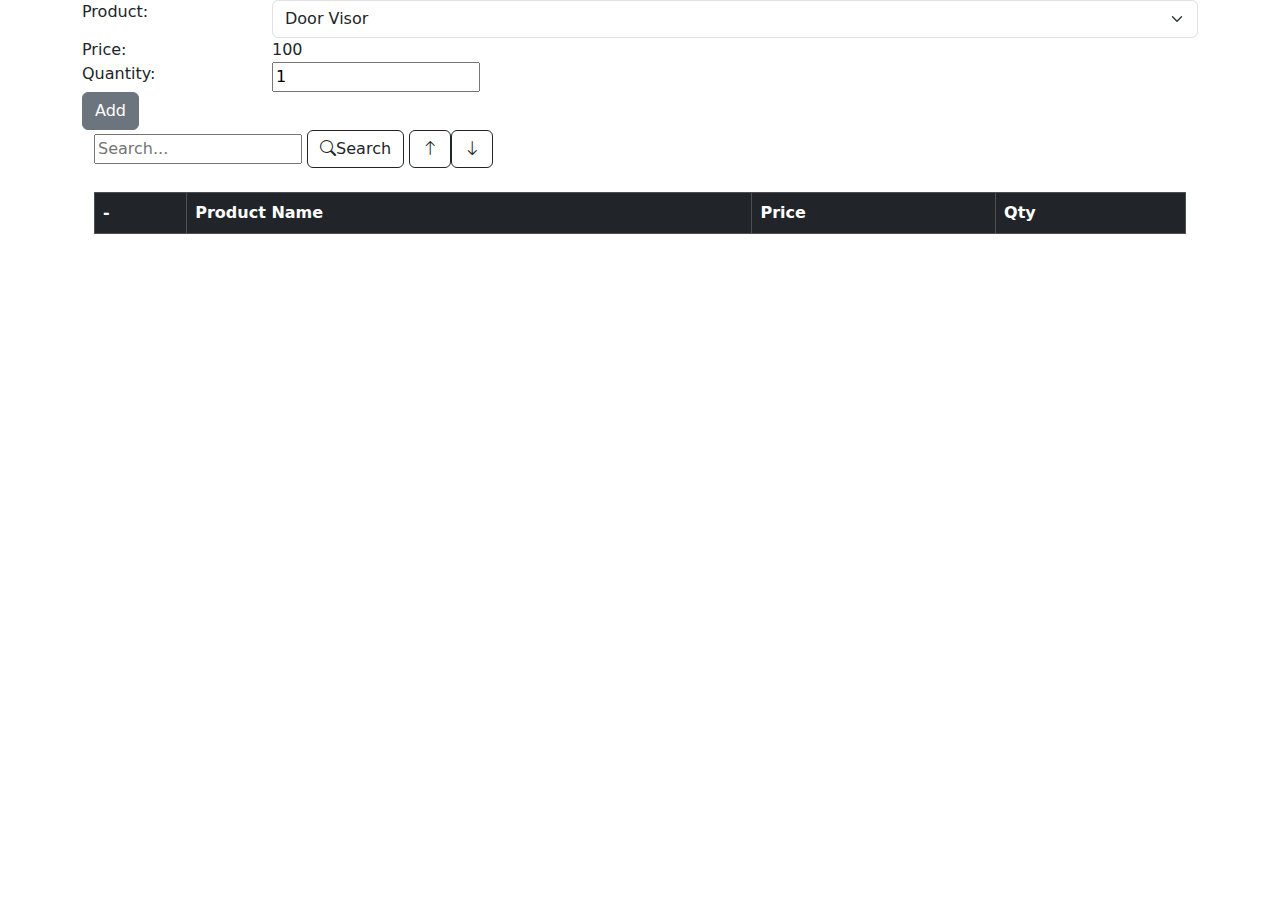
<file: index.html>
<!doctype html>
<html lang="en">
  <head>
    <meta charset="UTF-8" />
    <link rel="icon" type="image/svg+xml" href="/vite.svg" />
    <meta name="viewport" content="width=device-width, initial-scale=1.0" />
    <title>Car Accessory Shop React</title>
    <script type="module" crossorigin src="/assets/index-SjRiDe6r.js"></script>
    <link rel="stylesheet" crossorigin href="/assets/index-Cw8lu_xI.css">
  </head>
  <body>
    <div id="root"></div>
  </body>
</html>
</file>
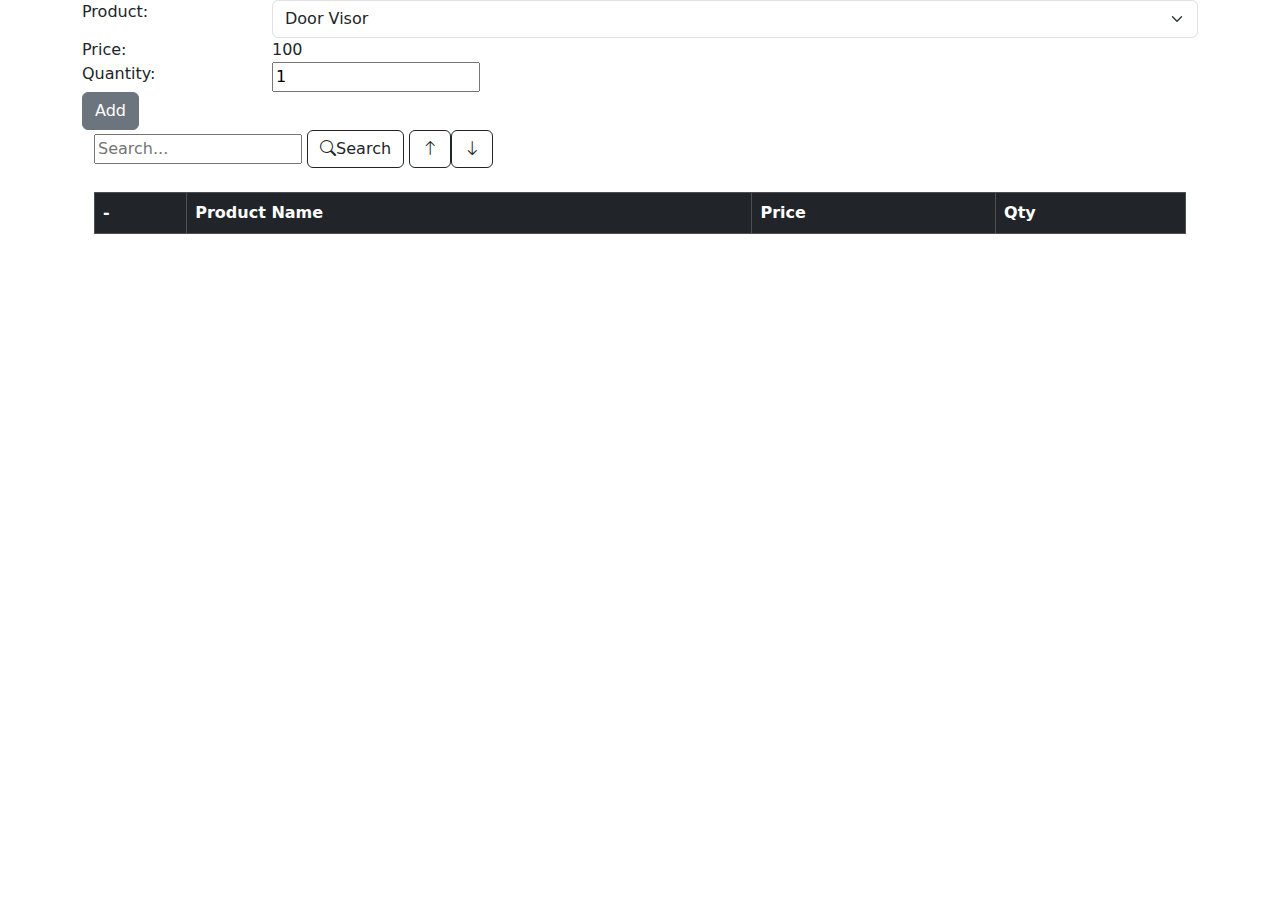
<file: accessory-shop/index.html>
<!doctype html>
<html lang="en">
  <head>
    <meta charset="UTF-8" />
    <link rel="icon" type="image/svg+xml" href="/accessory-shop/vite.svg" />
    <meta name="viewport" content="width=device-width, initial-scale=1.0" />
    <title>Car Accessory Shop React</title>
    <script type="module" crossorigin src="/accessory-shop/assets/index-B9PV6vi8.js"></script>
    <link rel="stylesheet" crossorigin href="/accessory-shop/assets/index-COw1VYMB.css">
  </head>
  <body>
    <div id="root"></div>
  </body>
</html>
</file>
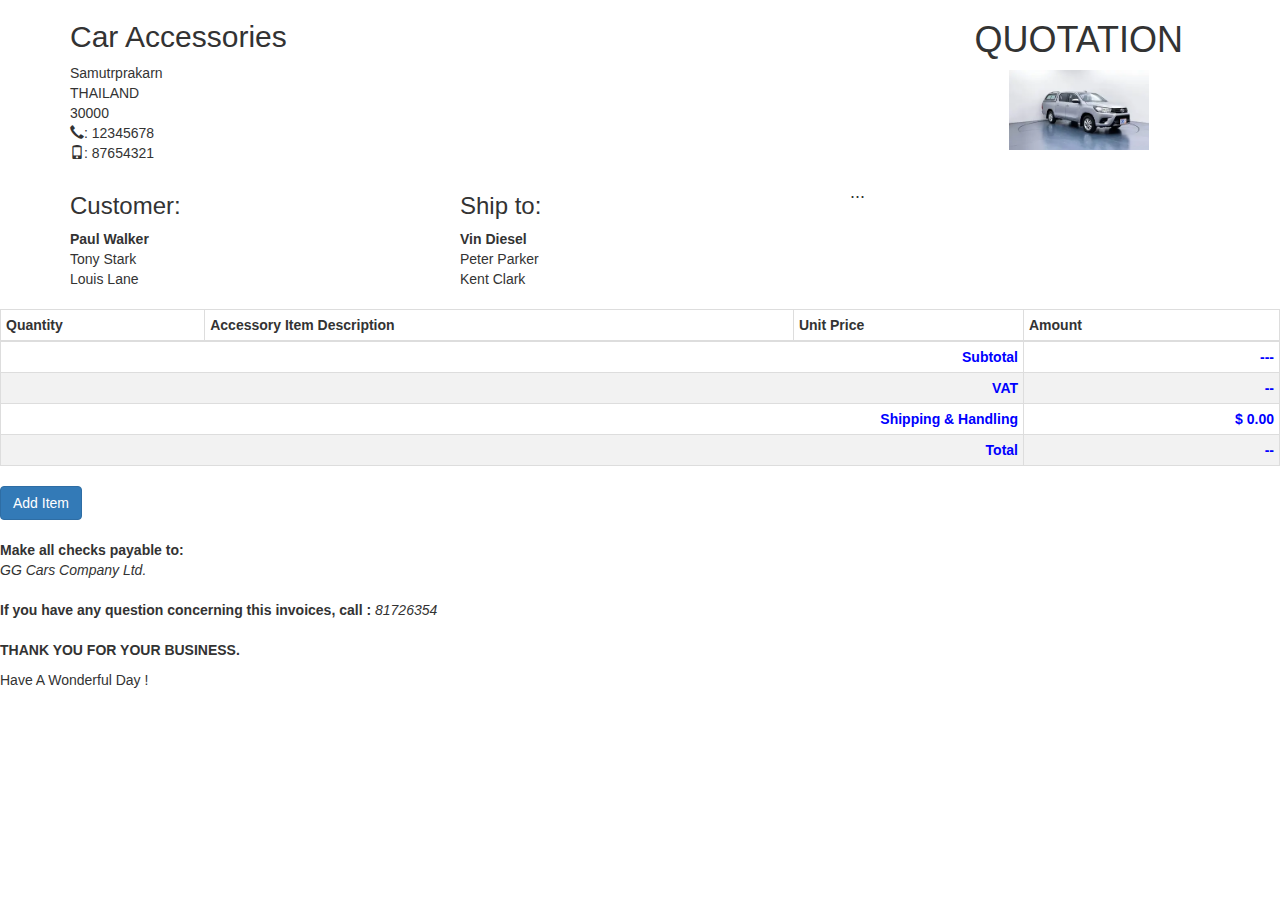
<file: accessory/index.html>
<!DOCTYPE html>
<html lang="en">

<head>
    <meta http-equiv="Content-Type" content="text/html; charset=UTF-8">
    
    <title>Car Accessories</title>

    <meta name="description" content="Company quotation">
    <meta name="author" content="SitePoint">

    <link rel="stylesheet" href="../css/global.css">
    <link rel="stylesheet" href="https://stackpath.bootstrapcdn.com/bootstrap/3.4.1/css/bootstrap.min.css"
        integrity="sha384-HSMxcRTRxnN+Bdg0JdbxYKrThecOKuH5zCYotlSAcp1+c8xmyTe9GYg1l9a69psu" crossorigin="anonymous">
    <script src="https://code.jquery.com/jquery-3.7.1.js"
        integrity="sha256-eKhayi8LEQwp4NKxN+CfCh+3qOVUtJn3QNZ0TciWLP4=" crossorigin="anonymous">
    </script>
    <script src="https://stackpath.bootstrapcdn.com/bootstrap/3.4.1/js/bootstrap.min.js"
        integrity="sha384-aJ21OjlMXNL5UyIl/XNwTMqvzeRMZH2w8c5cRVpzpU8Y5bApTppSuUkhZXN0VxHd" crossorigin="anonymous">
    </script>
</head>

<body>
    <div class="container">
        <div class="row">
            <div class="col-sm-3">
                <h2>Car Accessories</h2>
                <p>
                    Samutrprakarn<br>
                    THAILAND<br>
                    30000<br>
                    <span class="glyphicon glyphicon-earphone" aria-hidden="true"></span>: 12345678<br>
                    <span class="glyphicon glyphicon-phone" aria-hidden="true"></span>: 87654321
                </p>
            </div>
            <div class="col-sm-6"></div>
            <div class="col-sm-3 text-center">
                <h1>QUOTATION</h1>
                <img src="../img/car.webp" style="width: 140px;height: 80px;">
            </div>
        </div>
    </div>

    <div class="container">
        <div class="row">
            <div class="col-sm-4">
                <h3>Customer:</h3>
                <b>Paul Walker</b><br>
                Tony Stark<br>
                Louis Lane
            </div>
            <div class="col-sm-4">
                <h3>Ship to:</h3>
                <b>Vin Diesel</b><br>
                Peter Parker<br>
                Kent Clark
            </div>
            <div class="col-sm-4">
                <h4 id="quotationDate">
                    ...
                </h4>
            </div>
        </div>
    </div>
    
    <br>

    <table class=" table table-striped table-bordered table-condensed" id="quotationTable">
        <thead>
            <tr>
                <th>Quantity</th>
                <th>Accessory Item Description</th>
                <th>Unit Price</th>
                <th>Amount</th>
            </tr>
        </thead>
        
        <tbody >
        </tbody>
        
        <tfoot>
            <tr id="sub-total">
                <td colspan="3" class="text-right"> Subtotal</td>
                <td colspan="1" class="text-right" id="subTotal">---</td>
            </tr>
            <tr>
                <td colspan="3" class="text-right"> VAT</td>
                <td colspan="1" class="text-right" id="vat">--</td>
            </tr>
            <tr>
                <td colspan="3" class="text-right"> Shipping &amp; Handling</td>
                <td colspan="1" class="text-right" id="bottom-line">$ 0.00</td>
            </tr>
            <tr>
                <td colspan="3" class="text-right"> Total</td>
                <td colspan="1" class="text-right" id="total">--</td>
            </tr>
        </tfoot>
    </table>

    <button type=" button"
        class="btn btn-primary"
        data-toggle="modal"
        data-target="#exampleModal">Add Item
    </button>
    <br>
    <br>

    <p class="cen">
        <b>Make all checks payable to:</b><br>
        <i>GG Cars Company Ltd.</i><br>
        <br>
        <b>If you have any question concerning this invoices, call : </b><i>81726354</i><br>
        <br>
        <b>THANK YOU FOR YOUR BUSINESS.</b>
    </p>

    <footer>Have A Wonderful Day !</footer>

    <div class="modal fade" id="exampleModal" tabindex="-1" role="dialog"
        aria-labelledby="exampleModalLabel" aria-hidden="true">
        <div class="modal-dialog" role="document">
            <div class="modal-content">
                <div class="modal-header">
                    <h2 class="modal-title" id="exampleModalLabel">Add Item</h2>
                    <button type="button" class="close" data-dismiss="modal" aria-label="Close">
                        <span aria-hidden="true">&times;</span>
                    </button>
                </div>
                <div class="modal-body">
                    <table class="table">
                        <tr>
                            <td>Accessory Item Description : </td>
                            <td>
                                <select id="newItemDescription" class="form-select" aria-label="Default select example">
                                    <option selected value="100">Car Cover</option>
                                    <option value="200">Floor Mats</option>
                                    <option value="30">Seat Covers</option>
                                    <option value="40">Phone Holder</option>
                                </select>
                            </td>
                        </tr>
                        <tr>
                            <td>Price Per Unit : </td>
                            <td id="newItemPPU">$ 100</td>
                        </tr>
                        <tr>
                            <td>Quantity : </td>
                            <td><input type="number" min="0" id="newItemQty"></td>
                        </tr>
                    </table>
                </div>
                <div class="modal-footer">
                    <button type="button" class="btn btn-secondary" data-dismiss="modal">Close</button>
                    <button type="button" class="btn btn-primary" onclick="addItem()">Add</button>
                </div>
            </div>
        </div>
    </div>

    <script>

        var quoationData = []

        function addItem() {
            var d = $('#newItemDescription option:selected').text();
            var u = $('#newItemDescription').val();
            var q = $('#newItemQty').val();
            console.log(d, u, q)
            quoationData.push({
                description: d,
                quantity: Number.parseFloat(q),
                unitPrice: Number.parseFloat(u)
            })
            $('#exampleModal').modal('hide')
            renderTable()
        }

        function renderTable() {
            var data = quoationData
            var subTotal = 0
            data.forEach((e) => {
                subTotal = subTotal + (e.unitPrice * e.quantity)
            })
            var vat = (subTotal * 0.07).toFixed(2)
            var total = (subTotal * 1.07).toFixed(2)

            //console.log('subTotal', subTotal)
            $("#subTotal").html("$ " + subTotal.toFixed(2))
            $("#vat").html("$ " + vat)
            $("#total").html("$ " + total)

            var dataRows = data.map((e,i) => {
                let amount = e.quantity * e.unitPrice
                return `<tr class="data-row">
                    <td class="text-center">${e.quantity}</td>
                    <td class="data">
                        <button onclick="deleteItem(${i})">X</button>${' '+e.description}
                    </td>
                    <td class="text-right">${'$ '+e.unitPrice.toFixed(2)}</td>
                    <td class="text-right">${'$ '+amount.toFixed(2)}</td>
                </tr>`;                        
            })

            $(".data-row").remove()

            dataRows.forEach((r) => {
                $('#quotationTable tbody').before(r)
            })

        }

        function deleteItem(i) {
            quoationData.splice(i,1)
            renderTable()
        }

        $(document).ready(function () {
            $.getJSON('../data/data.json',
                data => {
                    quoationData = data;

                    var d = new Date()
                    $('#quotationDate').html(d.toDateString())
                    renderTable()
                })

            $('#newItemDescription').change(function() {
                var selectedItemPPU = parseFloat($('#newItemDescription').val());
                $('#newItemPPU').text('$ '+selectedItemPPU);
            });
        })

    </script>
</body>

</html>
</file>
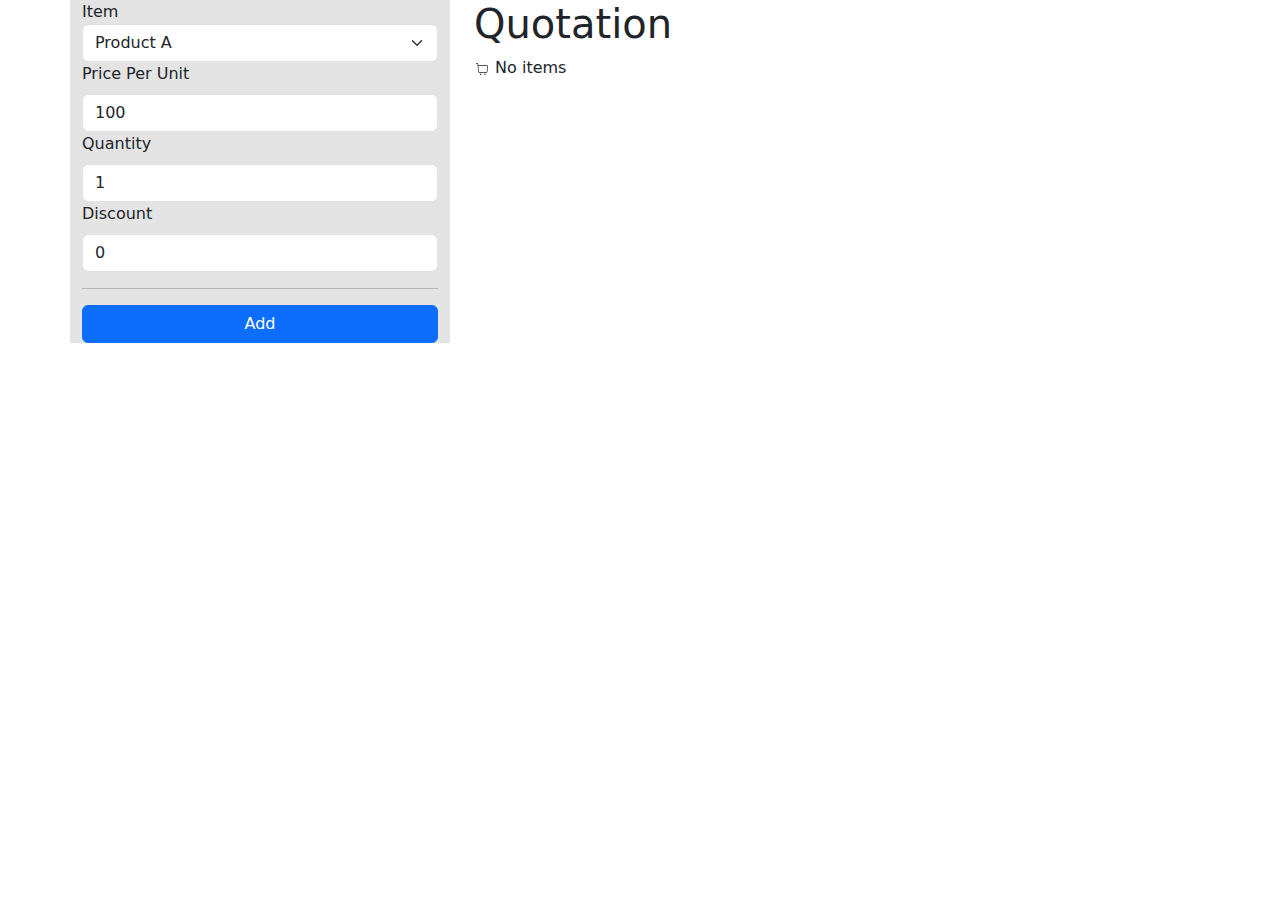
<file: midterm-quotation-app/index.html>
<!doctype html>
<html lang="en">
  <head>
    <meta charset="UTF-8" />
    <link rel="icon" type="image/svg+xml" href="/vite.svg" />
    <meta name="viewport" content="width=device-width, initial-scale=1.0" />
    <title>midterm-quotation-app</title>
    <script type="module" crossorigin src="/assets/index-BgSuUo84.js"></script>
    <link rel="stylesheet" crossorigin href="/assets/index-MCUhpigD.css">
  </head>
  <body>
    <div id="root"></div>
  </body>
</html>
</file>
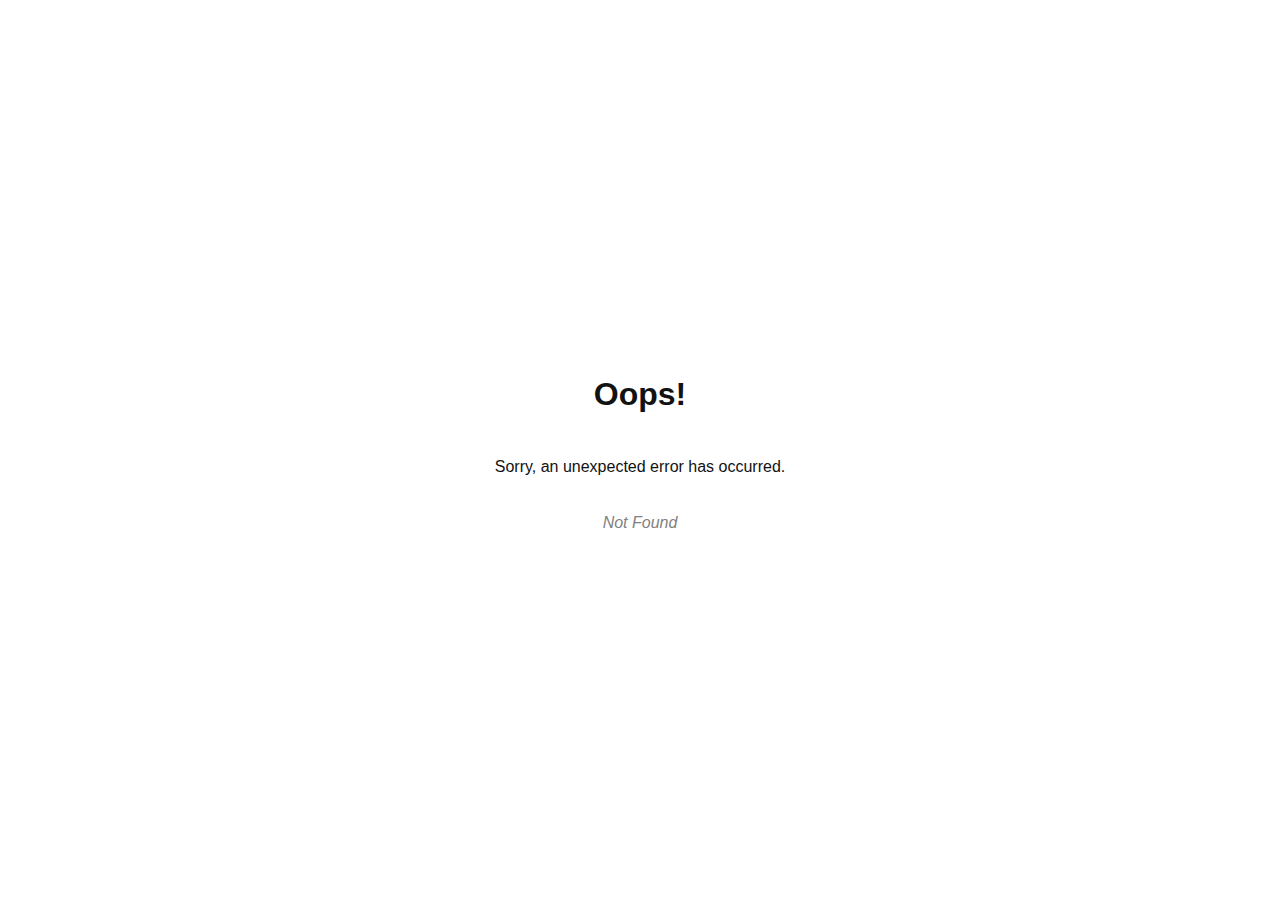
<file: routing-app/index.html>
<!doctype html>
<html lang="en">
  <head>
    <meta charset="UTF-8" />
    <link rel="icon" type="image/svg+xml" href="/routing-app/vite.svg" />
    <meta name="viewport" content="width=device-width, initial-scale=1.0" />
    <title>Vite + React</title>
    <script type="module" crossorigin src="/routing-app/assets/index-Dua2gUn_.js"></script>
    <link rel="stylesheet" crossorigin href="/routing-app/assets/index-BiL6QvTF.css">
  </head>
  <body>
    <div id="root"></div>
  </body>
</html>
</file>
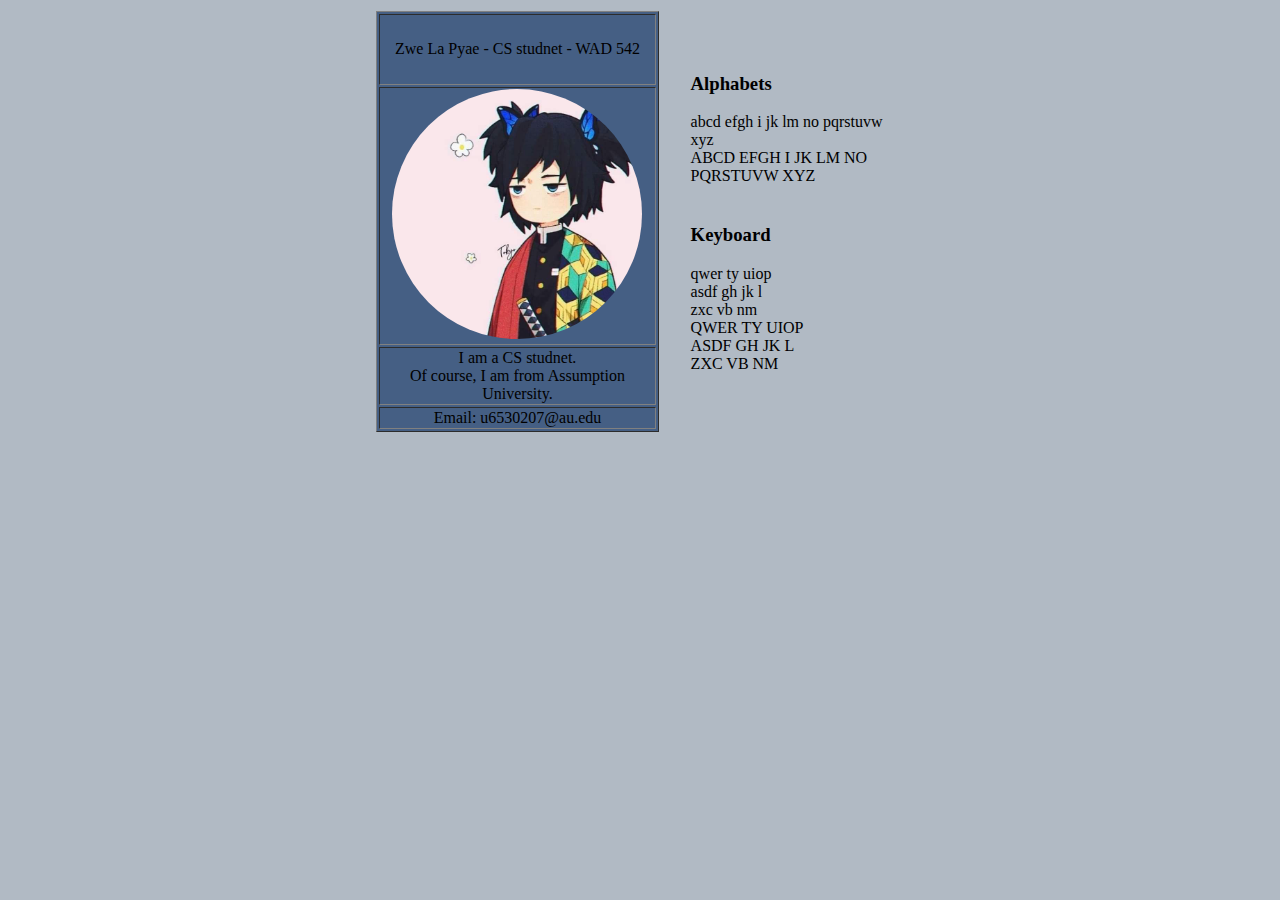
<file: about.html>
<!DOCTYPE html>
<html>
    <head>
        <title></title>
    </head>
    <body style="background-color: rgb(177, 186, 196);">
        <table border="0" id="main"
        style="width: 400pt; margin-left: auto; margin-right: auto;">
            <tr>
                <td>
                    <table border="1" 
                    style="background-image: url(img/backdrop.jpg);
                    background-size: cover;">
                        <tr>
                            <td style="height: 50pt; vertical-align: auto; text-align: center;">
                                Zwe La Pyae - CS studnet - WAD 542
                            </td>
                        </tr>
                        <tr>
                            <td style="text-align: center;">
                                <img src="img/profile.jpg"
                                alt="Zwe La Pyae's profile"
                                width="250"
                                style="border-radius: 50%;">
                            </td>
                        </tr>
                        <tr>
                            <td style="text-align: center;">
                                I am a CS studnet.<br>Of course, I am from Assumption University.
                            </td>
                        </tr>
                        <tr>
                            <td style="text-align: center;">
                                Email: u6530207@au.edu
                            </td>
                        </tr>
                    </table>
                </td>
                <td>
                    <table border="0" style="margin-left: 25px;">
                        <tr>
                            <td>
                                <h3>Alphabets</h3>
                                <p>abcd efgh i jk lm no pqrstuvw xyz<br>ABCD EFGH I JK LM NO PQRSTUVW XYZ</p>
                            </td>
                        </tr>
                        <tr style="height: 100pt;margin-left: 10pt;">
                            <td>
                                <h3>Keyboard</h3>
                                <p>qwer ty uiop<br>asdf gh jk l<br>zxc vb nm<br>QWER TY UIOP<br>ASDF GH JK L<br>ZXC VB NM</p>
                            </td>
                        </tr>
                    </table>
                </td>
            </tr>
        </table>
    </body>
</html>
</file>
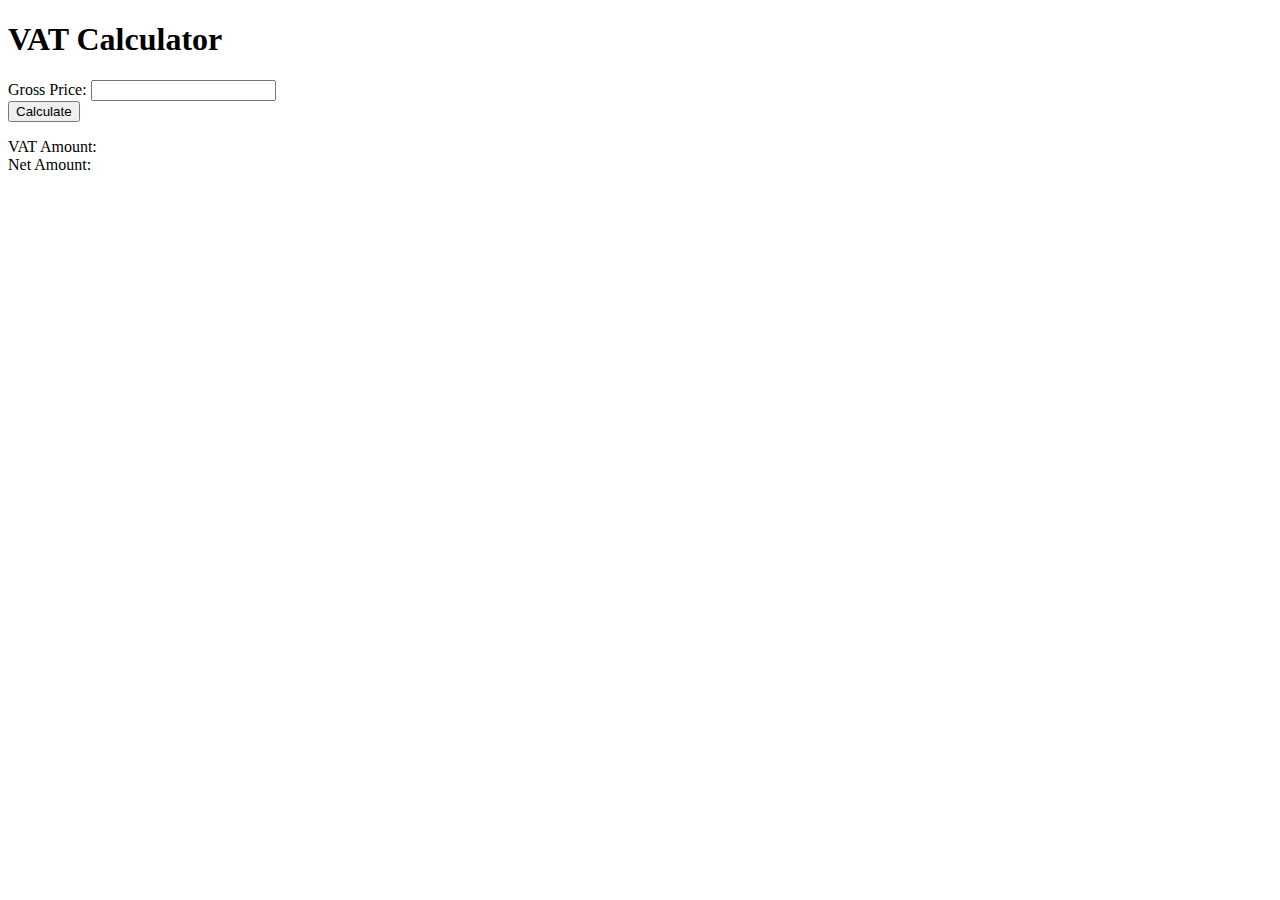
<file: vat.html>
<!DOCTYPE html>
<html>
<head>
    <title>VAT Calculator</title>
    <script>
        function calculateVAT() {
            var gp = document.getElementById("grossPrice").value;
            var grossPrice = parseFloat(gp);
            var vatRate = 0.07;
            var vatAmount = grossPrice * vatRate;
            document.getElementById("vatAmount").textContent = vatAmount.toFixed(2);
            var netAmount = grossPrice + vatAmount;
            document.getElementById("netAmount").textContent = netAmount.toFixed(2);
            
            console.log(grossPrice,vatAmount,netAmount)
            console.error("Something happened!!!")
        }
    </script>
</head>
<body>
    <h1>VAT Calculator</h1>
    <label for="grossPrice">Gross Price:</label>
    <input type="number" id="grossPrice" step="0.01">
    <br>
    <button onclick="calculateVAT()">Calculate</button>
    <p></p>
    <label for="vatAmount">VAT Amount:</label>
    <span id="vatAmount"></span>
    <br>
    <label for="netAmount">Net Amount:</label>
    <span id="netAmount"></span>
</body>
</html>
</file>
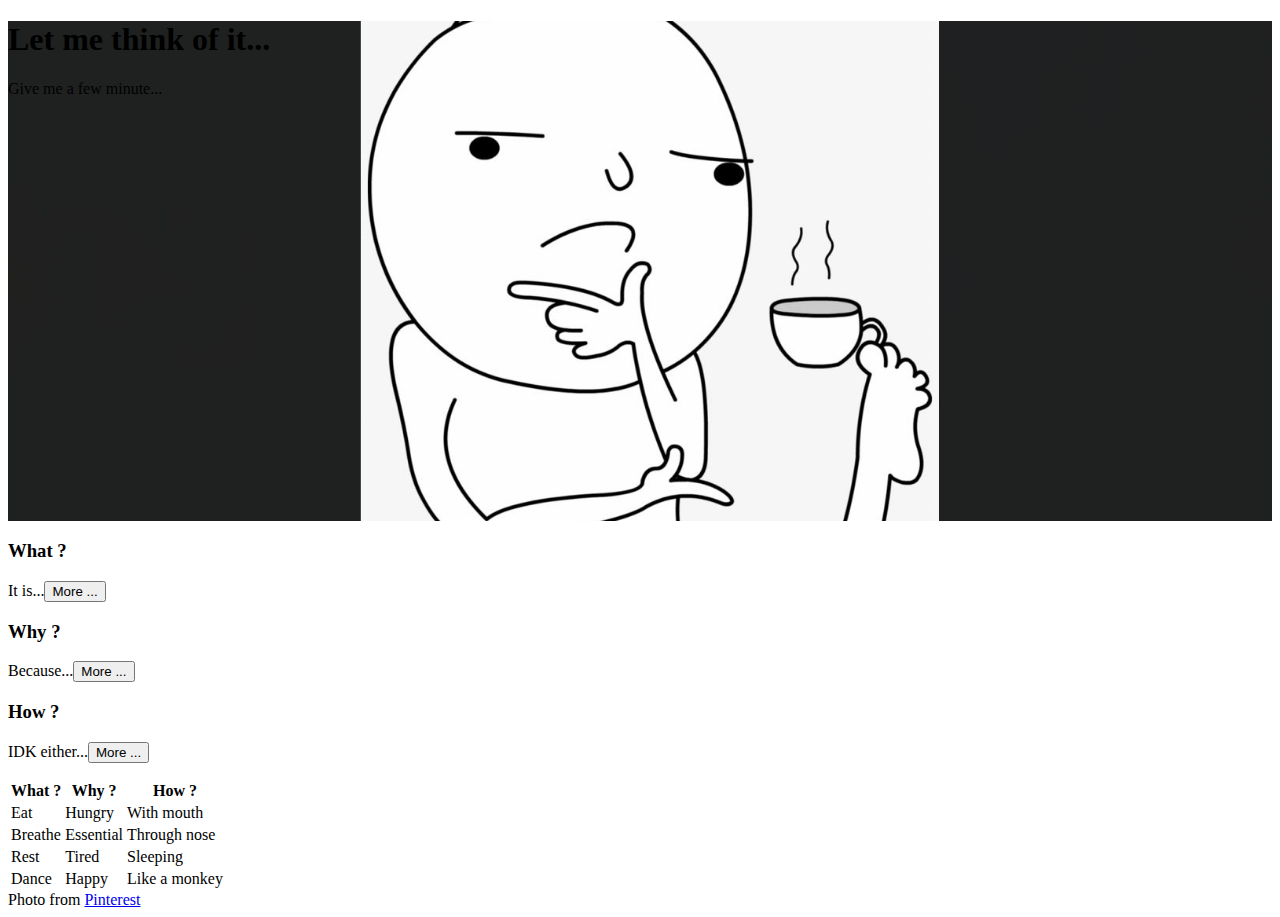
<file: bootstrap/index1.html>
<!DOCTYPE html>
<html lang="en">

<head>
  <meta charset="utf-8">
  <meta name="viewport" content="width=device-width, initial-scale=1, shrink-to-fit=no">
  <link rel="stylesheet" href="https://cdn.jsdelivr.net/npm/bootstrap@4.5.3/dist/css/bootstrap.min.css"
    integrity="sha384-TX8t27EcRE3e/ihU7zmQxVncDAy5uIKz4rEkgIXeMed4M0jlfIDPvg6uqKI2xXr2" crossorigin="anonymous">
  <style>
    .pic {
      height: 500px;
      background: url("../img/meme.png") no-repeat center center;
      background-size: cover;
    }
  </style>
  <title>Guess What !</title>
</head>

<body>
  <div class="pic text-center">
    <h1>Let me think of it...</h1>
    <p>Give me a few minute...</p>
  </div>

  <div class="container">
    <div class="row">
      <div class="col-sm-4">
        <h3>What ?</h3>
        <p>It is...<button type="button" class="btn btn-outline-dark btn-sm">More ...</button></p>
      </div>
      <div class="col-sm-4">
        <h3>Why ?</h3>
        <p>Because...<button type="button" class="btn btn-outline-dark btn-sm">More ...</button></p>
      </div>
      <div class="col-sm-4">
        <h3>How ?</h3>
        <p>IDK either...<button type="button" class="btn btn-outline-dark btn-sm">More ...</button></p>
      </div>
    </div>
  </div>

  <div class="container">
    <table class="table table-striped table-bordered table-hover">
      <thead class="table-dark">
        <tr>
          <th>What ?</th>
          <th>Why ?</th>
          <th>How ?</th>
        </tr>
      </thead>
      <tbody>
        <tr>
          <td>Eat</td>
          <td>Hungry</td>
          <td>With mouth</td>
        </tr>
        <tr>
          <td>Breathe</td>
          <td>Essential</td>
          <td>Through nose</td>
        </tr>
        <tr>
          <td>Rest</td>
          <td>Tired</td>
          <td>Sleeping</td>
        </tr>
        <tr>
          <td>Dance</td>
          <td>Happy</td>
          <td>Like a monkey</td>
        </tr>
      </tbody>
    </table>
  </div>

  <script src="https://cdn.jsdelivr.net/npm/bootstrap@4.5.3/dist/js/bootstrap.bundle.min.js"
    integrity="sha384-ho+j7jyWK8fNQe+A12Hb8AhRq26LrZ/JpcUGGOn+Y7RsweNrtN/tE3MoK7ZeZDyx"
    crossorigin="anonymous"></script>

</body>
<footer>
  <span>Photo from <a href="https://www.pinterest.com/pin/793970609300527174/">Pinterest</a></span>
</footer>

</html>
</file>
<file: css/global.css>
table tr td{
    border: 1px solid black;
    width: 20vw;
}
table tr:nth-child(even) {
    background-color: #f2f2f2;
}

table tr:nth-child(odd) {
    background-color: #ffffff;
}

table tfoot {
    color: blue;
    font-weight: bold;
}
</file>
<file: routing-app/assets/index-BiL6QvTF.css>
html{box-sizing:border-box}*,*:before,*:after{box-sizing:inherit}body{font-family:-apple-system,BlinkMacSystemFont,Segoe UI,Roboto,Oxygen,Ubuntu,Cantarell,Fira Sans,Droid Sans,Helvetica Neue,sans-serif;-webkit-font-smoothing:antialiased;-moz-osx-font-smoothing:grayscale}code{font-family:source-code-pro,Menlo,Monaco,Consolas,Courier New,monospace}html,body{height:100%;margin:0;line-height:1.5;color:#121212}textarea,input,button{font-size:1rem;font-family:inherit;border:none;border-radius:8px;padding:.5rem .75rem;box-shadow:0 0 1px #0003,0 1px 2px #0003;background-color:#fff;line-height:1.5;margin:0}button{color:#3992ff;font-weight:500}textarea:hover,input:hover,button:hover{box-shadow:0 0 1px #0009,0 1px 2px #0003}button:active{box-shadow:0 0 1px #0006;transform:translateY(1px)}#contact h1{display:flex;align-items:flex-start;gap:1rem}#contact h1 form{display:flex;align-items:center;margin-top:.25rem}#contact h1 form button{box-shadow:none;font-size:1.5rem;font-weight:400;padding:0}#contact h1 form button[value=true]{color:#a4a4a4}#contact h1 form button[value=true]:hover,#contact h1 form button[value=false]{color:#eeb004}form[action$=destroy] button{color:#f44250}.sr-only{position:absolute;width:1px;height:1px;padding:0;margin:-1px;overflow:hidden;clip:rect(0,0,0,0);white-space:nowrap;border-width:0}#root{display:flex;height:100%;width:100%}#sidebar{width:22rem;background-color:#f7f7f7;border-right:solid 1px #e3e3e3;display:flex;flex-direction:column}#sidebar>*{padding-left:2rem;padding-right:2rem}#sidebar h1{font-size:1rem;font-weight:500;display:flex;align-items:center;margin:0;padding:1rem 2rem;border-top:1px solid #e3e3e3;order:1;line-height:1}#sidebar h1:before{content:url("data:image/svg+xml,%3Csvg width='25' height='18' viewBox='0 0 25 18' fill='none' xmlns='http://www.w3.org/2000/svg'%3E%3Cpath d='M19.4127 6.4904C18.6984 6.26581 18.3295 6.34153 17.5802 6.25965C16.4219 6.13331 15.9604 5.68062 15.7646 4.51554C15.6551 3.86516 15.7844 2.9129 15.5048 2.32334C14.9699 1.19921 13.7183 0.695046 12.461 0.982805C11.3994 1.22611 10.516 2.28708 10.4671 3.37612C10.4112 4.61957 11.1197 5.68054 12.3363 6.04667C12.9143 6.22097 13.5284 6.3087 14.132 6.35315C15.2391 6.43386 15.3241 7.04923 15.6236 7.55574C15.8124 7.87508 15.9954 8.18975 15.9954 9.14193C15.9954 10.0941 15.8112 10.4088 15.6236 10.7281C15.3241 11.2334 14.9547 11.5645 13.8477 11.6464C13.244 11.6908 12.6288 11.7786 12.0519 11.9528C10.8353 12.3201 10.1268 13.3799 10.1828 14.6234C10.2317 15.7124 11.115 16.7734 12.1766 17.0167C13.434 17.3056 14.6855 16.8003 15.2204 15.6762C15.5013 15.0866 15.6551 14.4187 15.7646 13.7683C15.9616 12.6032 16.423 12.1505 17.5802 12.0242C18.3295 11.9423 19.1049 12.0242 19.8071 11.6253C20.5491 11.0832 21.212 10.2696 21.212 9.14192C21.212 8.01428 20.4976 6.83197 19.4127 6.4904Z' fill='%23F44250'/%3E%3Cpath d='M7.59953 11.7459C6.12615 11.7459 4.92432 10.5547 4.92432 9.09441C4.92432 7.63407 6.12615 6.44287 7.59953 6.44287C9.0729 6.44287 10.2747 7.63407 10.2747 9.09441C10.2747 10.5536 9.07172 11.7459 7.59953 11.7459Z' fill='black'/%3E%3Cpath d='M2.64217 17.0965C1.18419 17.093 -0.0034949 15.8971 7.72743e-06 14.4356C0.00352588 12.9765 1.1994 11.7888 2.66089 11.7935C4.12004 11.797 5.30772 12.9929 5.30306 14.4544C5.29953 15.9123 4.10366 17.1 2.64217 17.0965Z' fill='black'/%3E%3Cpath d='M22.3677 17.0965C20.9051 17.1046 19.7046 15.9217 19.6963 14.4649C19.6882 13.0023 20.8712 11.8017 22.3279 11.7935C23.7906 11.7854 24.9911 12.9683 24.9993 14.4251C25.0075 15.8866 23.8245 17.0883 22.3677 17.0965Z' fill='black'/%3E%3C/svg%3E%0A");margin-right:.5rem;position:relative;top:1px}#sidebar>div{display:flex;align-items:center;gap:.5rem;padding-top:1rem;padding-bottom:1rem;border-bottom:1px solid #e3e3e3}#sidebar>div form{position:relative}#sidebar>div form input[type=search]{width:100%;padding-left:2rem;background-image:url("data:image/svg+xml,%3Csvg xmlns='http://www.w3.org/2000/svg' class='h-6 w-6' fill='none' viewBox='0 0 24 24' stroke='%23999' stroke-width='2'%3E%3Cpath stroke-linecap='round' stroke-linejoin='round' d='M21 21l-6-6m2-5a7 7 0 11-14 0 7 7 0 0114 0z' /%3E%3C/svg%3E");background-repeat:no-repeat;background-position:.625rem .75rem;background-size:1rem;position:relative}#sidebar>div form input[type=search].loading{background-image:none}#search-spinner{width:1rem;height:1rem;background-image:url("data:image/svg+xml,%3Csvg xmlns='http://www.w3.org/2000/svg' fill='none' viewBox='0 0 24 24'%3E%3Cpath stroke='%23000' strokeLinecap='round' strokeLinejoin='round' strokeWidth='2' d='M20 4v5h-.582m0 0a8.001 8.001 0 00-15.356 2m15.356-2H15M4 20v-5h.581m0 0a8.003 8.003 0 0015.357-2M4.581 15H9' /%3E%3C/svg%3E");animation:spin 1s infinite linear;position:absolute;left:.625rem;top:.75rem}@keyframes spin{0%{transform:rotate(0)}to{transform:rotate(360deg)}}#sidebar nav{flex:1;overflow:auto;padding-top:1rem}#sidebar nav a span{float:right;color:#eeb004}#sidebar nav a.active span{color:inherit}i{color:#818181}#sidebar nav .active i{color:inherit}#sidebar ul{padding:0;margin:0;list-style:none}#sidebar li{margin:.25rem 0}#sidebar nav a{display:flex;align-items:center;justify-content:space-between;overflow:hidden;white-space:pre;padding:.5rem;border-radius:8px;color:inherit;text-decoration:none;gap:1rem}#sidebar nav a:hover{background:#e3e3e3}#sidebar nav a.active{background:#2b63fd;color:#fff}#sidebar nav a.pending{color:#2b63fd}#detail{flex:1;padding:2rem 4rem;width:100%}#detail.loading{opacity:.25;transition:opacity .2s;transition-delay:.2s}#contact{max-width:40rem;display:flex}#contact h1{font-size:2rem;font-weight:700;margin:0;line-height:1.2}#contact h1+p{margin:0}#contact h1+p+p{white-space:break-spaces}#contact h1:focus{outline:none;color:#2b63fd}#contact a[href*=twitter]{display:flex;font-size:1.5rem;color:#3992ff;text-decoration:none}#contact a[href*=twitter]:hover{text-decoration:underline}#contact img{width:12rem;height:12rem;background:#c8c8c8;margin-right:2rem;border-radius:1.5rem;object-fit:cover}#contact h1~div{display:flex;gap:.5rem;margin:1rem 0}#contact-form{display:flex;max-width:40rem;flex-direction:column;gap:1rem}#contact-form>p:first-child{margin:0;padding:0}#contact-form>p:first-child>:nth-child(2){margin-right:1rem}#contact-form>p:first-child,#contact-form label{display:flex}#contact-form p:first-child span,#contact-form label span{width:8rem}#contact-form p:first-child input,#contact-form label input,#contact-form label textarea{flex-grow:2}#contact-form-avatar{margin-right:2rem}#contact-form-avatar img{width:12rem;height:12rem;background:#0003;border-radius:1rem}#contact-form-avatar input{box-sizing:border-box;width:100%}#contact-form p:last-child{display:flex;gap:.5rem;margin:0 0 0 8rem}#contact-form p:last-child button[type=button]{color:inherit}#zero-state{margin:2rem auto;text-align:center;color:#818181}#zero-state a{color:inherit}#zero-state a:hover{color:#121212}#zero-state:before{display:block;margin-bottom:.5rem;content:url("data:image/svg+xml,%3Csvg width='50' height='33' viewBox='0 0 50 33' fill='none' xmlns='http://www.w3.org/2000/svg'%3E%3Cpath d='M38.8262 11.1744C37.3975 10.7252 36.6597 10.8766 35.1611 10.7128C32.8444 10.4602 31.9215 9.55475 31.5299 7.22456C31.3108 5.92377 31.5695 4.01923 31.0102 2.8401C29.9404 0.591789 27.4373 -0.416556 24.9225 0.158973C22.7992 0.645599 21.0326 2.76757 20.9347 4.94569C20.8228 7.43263 22.2399 9.5546 24.6731 10.2869C25.8291 10.6355 27.0574 10.8109 28.2646 10.8998C30.4788 11.0613 30.6489 12.292 31.2479 13.3051C31.6255 13.9438 31.9914 14.5731 31.9914 16.4775C31.9914 18.3819 31.6231 19.0112 31.2479 19.6499C30.6489 20.6606 29.9101 21.3227 27.696 21.4865C26.4887 21.5754 25.2581 21.7508 24.1044 22.0994C21.6712 22.834 20.2542 24.9537 20.366 27.4406C20.4639 29.6187 22.2306 31.7407 24.3538 32.2273C26.8686 32.8052 29.3717 31.7945 30.4415 29.5462C31.0032 28.3671 31.3108 27.0312 31.5299 25.7304C31.9238 23.4002 32.8467 22.4948 35.1611 22.2421C36.6597 22.0784 38.2107 22.2421 39.615 21.4443C41.099 20.36 42.4248 18.7328 42.4248 16.4775C42.4248 14.2222 40.9961 11.8575 38.8262 11.1744Z' fill='%23E3E3E3'/%3E%3Cpath d='M15.1991 21.6854C12.2523 21.6854 9.84863 19.303 9.84863 16.3823C9.84863 13.4615 12.2523 11.0791 15.1991 11.0791C18.1459 11.0791 20.5497 13.4615 20.5497 16.3823C20.5497 19.3006 18.1436 21.6854 15.1991 21.6854Z' fill='%23E3E3E3'/%3E%3Cpath d='M5.28442 32.3871C2.36841 32.38 -0.00698992 29.9882 1.54551e-05 27.0652C0.00705187 24.1469 2.39884 21.7715 5.32187 21.7808C8.24022 21.7878 10.6156 24.1796 10.6063 27.1027C10.5992 30.0187 8.20746 32.3941 5.28442 32.3871Z' fill='%23E3E3E3'/%3E%3Cpath d='M44.736 32.387C41.8107 32.4033 39.4096 30.0373 39.3932 27.1237C39.3769 24.1984 41.7428 21.7973 44.6564 21.7808C47.5817 21.7645 49.9828 24.1305 49.9993 27.0441C50.0156 29.9671 47.6496 32.3705 44.736 32.387Z' fill='%23E3E3E3'/%3E%3C/svg%3E%0A")}#error-page{display:flex;flex-direction:column;align-items:center;justify-content:center;width:100%}
</file>
<file: assets/index-Cw8lu_xI.css>
@charset "UTF-8";/*!
* Bootstrap  v5.3.3 (https://getbootstrap.com/)
* Copyright 2011-2024 The Bootstrap Authors
* Licensed under MIT (https://github.com/twbs/bootstrap/blob/main/LICENSE)
*/:root,[data-bs-theme=light]{--bs-blue:#0d6efd;--bs-indigo:#6610f2;--bs-purple:#6f42c1;--bs-pink:#d63384;--bs-red:#dc3545;--bs-orange:#fd7e14;--bs-yellow:#ffc107;--bs-green:#198754;--bs-teal:#20c997;--bs-cyan:#0dcaf0;--bs-black:#000;--bs-white:#fff;--bs-gray:#6c757d;--bs-gray-dark:#343a40;--bs-gray-100:#f8f9fa;--bs-gray-200:#e9ecef;--bs-gray-300:#dee2e6;--bs-gray-400:#ced4da;--bs-gray-500:#adb5bd;--bs-gray-600:#6c757d;--bs-gray-700:#495057;--bs-gray-800:#343a40;--bs-gray-900:#212529;--bs-primary:#0d6efd;--bs-secondary:#6c757d;--bs-success:#198754;--bs-info:#0dcaf0;--bs-warning:#ffc107;--bs-danger:#dc3545;--bs-light:#f8f9fa;--bs-dark:#212529;--bs-primary-rgb:13,110,253;--bs-secondary-rgb:108,117,125;--bs-success-rgb:25,135,84;--bs-info-rgb:13,202,240;--bs-warning-rgb:255,193,7;--bs-danger-rgb:220,53,69;--bs-light-rgb:248,249,250;--bs-dark-rgb:33,37,41;--bs-primary-text-emphasis:#052c65;--bs-secondary-text-emphasis:#2b2f32;--bs-success-text-emphasis:#0a3622;--bs-info-text-emphasis:#055160;--bs-warning-text-emphasis:#664d03;--bs-danger-text-emphasis:#58151c;--bs-light-text-emphasis:#495057;--bs-dark-text-emphasis:#495057;--bs-primary-bg-subtle:#cfe2ff;--bs-secondary-bg-subtle:#e2e3e5;--bs-success-bg-subtle:#d1e7dd;--bs-info-bg-subtle:#cff4fc;--bs-warning-bg-subtle:#fff3cd;--bs-danger-bg-subtle:#f8d7da;--bs-light-bg-subtle:#fcfcfd;--bs-dark-bg-subtle:#ced4da;--bs-primary-border-subtle:#9ec5fe;--bs-secondary-border-subtle:#c4c8cb;--bs-success-border-subtle:#a3cfbb;--bs-info-border-subtle:#9eeaf9;--bs-warning-border-subtle:#ffe69c;--bs-danger-border-subtle:#f1aeb5;--bs-light-border-subtle:#e9ecef;--bs-dark-border-subtle:#adb5bd;--bs-white-rgb:255,255,255;--bs-black-rgb:0,0,0;--bs-font-sans-serif:system-ui,-apple-system,"Segoe UI",Roboto,"Helvetica Neue","Noto Sans","Liberation Sans",Arial,sans-serif,"Apple Color Emoji","Segoe UI Emoji","Segoe UI Symbol","Noto Color Emoji";--bs-font-monospace:SFMono-Regular,Menlo,Monaco,Consolas,"Liberation Mono","Courier New",monospace;--bs-gradient:linear-gradient(180deg, rgba(255, 255, 255, .15), rgba(255, 255, 255, 0));--bs-body-font-family:var(--bs-font-sans-serif);--bs-body-font-size:1rem;--bs-body-font-weight:400;--bs-body-line-height:1.5;--bs-body-color:#212529;--bs-body-color-rgb:33,37,41;--bs-body-bg:#fff;--bs-body-bg-rgb:255,255,255;--bs-emphasis-color:#000;--bs-emphasis-color-rgb:0,0,0;--bs-secondary-color:rgba(33, 37, 41, .75);--bs-secondary-color-rgb:33,37,41;--bs-secondary-bg:#e9ecef;--bs-secondary-bg-rgb:233,236,239;--bs-tertiary-color:rgba(33, 37, 41, .5);--bs-tertiary-color-rgb:33,37,41;--bs-tertiary-bg:#f8f9fa;--bs-tertiary-bg-rgb:248,249,250;--bs-heading-color:inherit;--bs-link-color:#0d6efd;--bs-link-color-rgb:13,110,253;--bs-link-decoration:underline;--bs-link-hover-color:#0a58ca;--bs-link-hover-color-rgb:10,88,202;--bs-code-color:#d63384;--bs-highlight-color:#212529;--bs-highlight-bg:#fff3cd;--bs-border-width:1px;--bs-border-style:solid;--bs-border-color:#dee2e6;--bs-border-color-translucent:rgba(0, 0, 0, .175);--bs-border-radius:.375rem;--bs-border-radius-sm:.25rem;--bs-border-radius-lg:.5rem;--bs-border-radius-xl:1rem;--bs-border-radius-xxl:2rem;--bs-border-radius-2xl:var(--bs-border-radius-xxl);--bs-border-radius-pill:50rem;--bs-box-shadow:0 .5rem 1rem rgba(0, 0, 0, .15);--bs-box-shadow-sm:0 .125rem .25rem rgba(0, 0, 0, .075);--bs-box-shadow-lg:0 1rem 3rem rgba(0, 0, 0, .175);--bs-box-shadow-inset:inset 0 1px 2px rgba(0, 0, 0, .075);--bs-focus-ring-width:.25rem;--bs-focus-ring-opacity:.25;--bs-focus-ring-color:rgba(13, 110, 253, .25);--bs-form-valid-color:#198754;--bs-form-valid-border-color:#198754;--bs-form-invalid-color:#dc3545;--bs-form-invalid-border-color:#dc3545}[data-bs-theme=dark]{color-scheme:dark;--bs-body-color:#dee2e6;--bs-body-color-rgb:222,226,230;--bs-body-bg:#212529;--bs-body-bg-rgb:33,37,41;--bs-emphasis-color:#fff;--bs-emphasis-color-rgb:255,255,255;--bs-secondary-color:rgba(222, 226, 230, .75);--bs-secondary-color-rgb:222,226,230;--bs-secondary-bg:#343a40;--bs-secondary-bg-rgb:52,58,64;--bs-tertiary-color:rgba(222, 226, 230, .5);--bs-tertiary-color-rgb:222,226,230;--bs-tertiary-bg:#2b3035;--bs-tertiary-bg-rgb:43,48,53;--bs-primary-text-emphasis:#6ea8fe;--bs-secondary-text-emphasis:#a7acb1;--bs-success-text-emphasis:#75b798;--bs-info-text-emphasis:#6edff6;--bs-warning-text-emphasis:#ffda6a;--bs-danger-text-emphasis:#ea868f;--bs-light-text-emphasis:#f8f9fa;--bs-dark-text-emphasis:#dee2e6;--bs-primary-bg-subtle:#031633;--bs-secondary-bg-subtle:#161719;--bs-success-bg-subtle:#051b11;--bs-info-bg-subtle:#032830;--bs-warning-bg-subtle:#332701;--bs-danger-bg-subtle:#2c0b0e;--bs-light-bg-subtle:#343a40;--bs-dark-bg-subtle:#1a1d20;--bs-primary-border-subtle:#084298;--bs-secondary-border-subtle:#41464b;--bs-success-border-subtle:#0f5132;--bs-info-border-subtle:#087990;--bs-warning-border-subtle:#997404;--bs-danger-border-subtle:#842029;--bs-light-border-subtle:#495057;--bs-dark-border-subtle:#343a40;--bs-heading-color:inherit;--bs-link-color:#6ea8fe;--bs-link-hover-color:#8bb9fe;--bs-link-color-rgb:110,168,254;--bs-link-hover-color-rgb:139,185,254;--bs-code-color:#e685b5;--bs-highlight-color:#dee2e6;--bs-highlight-bg:#664d03;--bs-border-color:#495057;--bs-border-color-translucent:rgba(255, 255, 255, .15);--bs-form-valid-color:#75b798;--bs-form-valid-border-color:#75b798;--bs-form-invalid-color:#ea868f;--bs-form-invalid-border-color:#ea868f}*,:after,:before{box-sizing:border-box}@media (prefers-reduced-motion:no-preference){:root{scroll-behavior:smooth}}body{margin:0;font-family:var(--bs-body-font-family);font-size:var(--bs-body-font-size);font-weight:var(--bs-body-font-weight);line-height:var(--bs-body-line-height);color:var(--bs-body-color);text-align:var(--bs-body-text-align);background-color:var(--bs-body-bg);-webkit-text-size-adjust:100%;-webkit-tap-highlight-color:transparent}hr{margin:1rem 0;color:inherit;border:0;border-top:var(--bs-border-width) solid;opacity:.25}.h1,.h2,.h3,.h4,.h5,.h6,h1,h2,h3,h4,h5,h6{margin-top:0;margin-bottom:.5rem;font-weight:500;line-height:1.2;color:var(--bs-heading-color)}.h1,h1{font-size:calc(1.375rem + 1.5vw)}@media (min-width:1200px){.h1,h1{font-size:2.5rem}}.h2,h2{font-size:calc(1.325rem + .9vw)}@media (min-width:1200px){.h2,h2{font-size:2rem}}.h3,h3{font-size:calc(1.3rem + .6vw)}@media (min-width:1200px){.h3,h3{font-size:1.75rem}}.h4,h4{font-size:calc(1.275rem + .3vw)}@media (min-width:1200px){.h4,h4{font-size:1.5rem}}.h5,h5{font-size:1.25rem}.h6,h6{font-size:1rem}p{margin-top:0;margin-bottom:1rem}abbr[title]{-webkit-text-decoration:underline dotted;text-decoration:underline dotted;cursor:help;-webkit-text-decoration-skip-ink:none;text-decoration-skip-ink:none}address{margin-bottom:1rem;font-style:normal;line-height:inherit}ol,ul{padding-left:2rem}dl,ol,ul{margin-top:0;margin-bottom:1rem}ol ol,ol ul,ul ol,ul ul{margin-bottom:0}dt{font-weight:700}dd{margin-bottom:.5rem;margin-left:0}blockquote{margin:0 0 1rem}b,strong{font-weight:bolder}.small,small{font-size:.875em}.mark,mark{padding:.1875em;color:var(--bs-highlight-color);background-color:var(--bs-highlight-bg)}sub,sup{position:relative;font-size:.75em;line-height:0;vertical-align:baseline}sub{bottom:-.25em}sup{top:-.5em}a{color:rgba(var(--bs-link-color-rgb),var(--bs-link-opacity,1));text-decoration:underline}a:hover{--bs-link-color-rgb:var(--bs-link-hover-color-rgb)}a:not([href]):not([class]),a:not([href]):not([class]):hover{color:inherit;text-decoration:none}code,kbd,pre,samp{font-family:var(--bs-font-monospace);font-size:1em}pre{display:block;margin-top:0;margin-bottom:1rem;overflow:auto;font-size:.875em}pre code{font-size:inherit;color:inherit;word-break:normal}code{font-size:.875em;color:var(--bs-code-color);word-wrap:break-word}a>code{color:inherit}kbd{padding:.1875rem .375rem;font-size:.875em;color:var(--bs-body-bg);background-color:var(--bs-body-color);border-radius:.25rem}kbd kbd{padding:0;font-size:1em}figure{margin:0 0 1rem}img,svg{vertical-align:middle}table{caption-side:bottom;border-collapse:collapse}caption{padding-top:.5rem;padding-bottom:.5rem;color:var(--bs-secondary-color);text-align:left}th{text-align:inherit;text-align:-webkit-match-parent}tbody,td,tfoot,th,thead,tr{border-color:inherit;border-style:solid;border-width:0}label{display:inline-block}button{border-radius:0}button:focus:not(:focus-visible){outline:0}button,input,optgroup,select,textarea{margin:0;font-family:inherit;font-size:inherit;line-height:inherit}button,select{text-transform:none}[role=button]{cursor:pointer}select{word-wrap:normal}select:disabled{opacity:1}[list]:not([type=date]):not([type=datetime-local]):not([type=month]):not([type=week]):not([type=time])::-webkit-calendar-picker-indicator{display:none!important}[type=button],[type=reset],[type=submit],button{-webkit-appearance:button}[type=button]:not(:disabled),[type=reset]:not(:disabled),[type=submit]:not(:disabled),button:not(:disabled){cursor:pointer}::-moz-focus-inner{padding:0;border-style:none}textarea{resize:vertical}fieldset{min-width:0;padding:0;margin:0;border:0}legend{float:left;width:100%;padding:0;margin-bottom:.5rem;font-size:calc(1.275rem + .3vw);line-height:inherit}@media (min-width:1200px){legend{font-size:1.5rem}}legend+*{clear:left}::-webkit-datetime-edit-day-field,::-webkit-datetime-edit-fields-wrapper,::-webkit-datetime-edit-hour-field,::-webkit-datetime-edit-minute,::-webkit-datetime-edit-month-field,::-webkit-datetime-edit-text,::-webkit-datetime-edit-year-field{padding:0}::-webkit-inner-spin-button{height:auto}[type=search]{-webkit-appearance:textfield;outline-offset:-2px}::-webkit-search-decoration{-webkit-appearance:none}::-webkit-color-swatch-wrapper{padding:0}::-webkit-file-upload-button{font:inherit;-webkit-appearance:button}::file-selector-button{font:inherit;-webkit-appearance:button}output{display:inline-block}iframe{border:0}summary{display:list-item;cursor:pointer}progress{vertical-align:baseline}[hidden]{display:none!important}.lead{font-size:1.25rem;font-weight:300}.display-1{font-size:calc(1.625rem + 4.5vw);font-weight:300;line-height:1.2}@media (min-width:1200px){.display-1{font-size:5rem}}.display-2{font-size:calc(1.575rem + 3.9vw);font-weight:300;line-height:1.2}@media (min-width:1200px){.display-2{font-size:4.5rem}}.display-3{font-size:calc(1.525rem + 3.3vw);font-weight:300;line-height:1.2}@media (min-width:1200px){.display-3{font-size:4rem}}.display-4{font-size:calc(1.475rem + 2.7vw);font-weight:300;line-height:1.2}@media (min-width:1200px){.display-4{font-size:3.5rem}}.display-5{font-size:calc(1.425rem + 2.1vw);font-weight:300;line-height:1.2}@media (min-width:1200px){.display-5{font-size:3rem}}.display-6{font-size:calc(1.375rem + 1.5vw);font-weight:300;line-height:1.2}@media (min-width:1200px){.display-6{font-size:2.5rem}}.list-unstyled,.list-inline{padding-left:0;list-style:none}.list-inline-item{display:inline-block}.list-inline-item:not(:last-child){margin-right:.5rem}.initialism{font-size:.875em;text-transform:uppercase}.blockquote{margin-bottom:1rem;font-size:1.25rem}.blockquote>:last-child{margin-bottom:0}.blockquote-footer{margin-top:-1rem;margin-bottom:1rem;font-size:.875em;color:#6c757d}.blockquote-footer:before{content:"— "}.img-fluid{max-width:100%;height:auto}.img-thumbnail{padding:.25rem;background-color:var(--bs-body-bg);border:var(--bs-border-width) solid var(--bs-border-color);border-radius:var(--bs-border-radius);max-width:100%;height:auto}.figure{display:inline-block}.figure-img{margin-bottom:.5rem;line-height:1}.figure-caption{font-size:.875em;color:var(--bs-secondary-color)}.container,.container-fluid,.container-lg,.container-md,.container-sm,.container-xl,.container-xxl{--bs-gutter-x:1.5rem;--bs-gutter-y:0;width:100%;padding-right:calc(var(--bs-gutter-x) * .5);padding-left:calc(var(--bs-gutter-x) * .5);margin-right:auto;margin-left:auto}@media (min-width:576px){.container,.container-sm{max-width:540px}}@media (min-width:768px){.container,.container-md,.container-sm{max-width:720px}}@media (min-width:992px){.container,.container-lg,.container-md,.container-sm{max-width:960px}}@media (min-width:1200px){.container,.container-lg,.container-md,.container-sm,.container-xl{max-width:1140px}}@media (min-width:1400px){.container,.container-lg,.container-md,.container-sm,.container-xl,.container-xxl{max-width:1320px}}:root{--bs-breakpoint-xs:0;--bs-breakpoint-sm:576px;--bs-breakpoint-md:768px;--bs-breakpoint-lg:992px;--bs-breakpoint-xl:1200px;--bs-breakpoint-xxl:1400px}.row{--bs-gutter-x:1.5rem;--bs-gutter-y:0;display:flex;flex-wrap:wrap;margin-top:calc(-1 * var(--bs-gutter-y));margin-right:calc(-.5 * var(--bs-gutter-x));margin-left:calc(-.5 * var(--bs-gutter-x))}.row>*{flex-shrink:0;width:100%;max-width:100%;padding-right:calc(var(--bs-gutter-x) * .5);padding-left:calc(var(--bs-gutter-x) * .5);margin-top:var(--bs-gutter-y)}.col{flex:1 0 0%}.row-cols-auto>*{flex:0 0 auto;width:auto}.row-cols-1>*{flex:0 0 auto;width:100%}.row-cols-2>*{flex:0 0 auto;width:50%}.row-cols-3>*{flex:0 0 auto;width:33.33333333%}.row-cols-4>*{flex:0 0 auto;width:25%}.row-cols-5>*{flex:0 0 auto;width:20%}.row-cols-6>*{flex:0 0 auto;width:16.66666667%}.col-auto{flex:0 0 auto;width:auto}.col-1{flex:0 0 auto;width:8.33333333%}.col-2{flex:0 0 auto;width:16.66666667%}.col-3{flex:0 0 auto;width:25%}.col-4{flex:0 0 auto;width:33.33333333%}.col-5{flex:0 0 auto;width:41.66666667%}.col-6{flex:0 0 auto;width:50%}.col-7{flex:0 0 auto;width:58.33333333%}.col-8{flex:0 0 auto;width:66.66666667%}.col-9{flex:0 0 auto;width:75%}.col-10{flex:0 0 auto;width:83.33333333%}.col-11{flex:0 0 auto;width:91.66666667%}.col-12{flex:0 0 auto;width:100%}.offset-1{margin-left:8.33333333%}.offset-2{margin-left:16.66666667%}.offset-3{margin-left:25%}.offset-4{margin-left:33.33333333%}.offset-5{margin-left:41.66666667%}.offset-6{margin-left:50%}.offset-7{margin-left:58.33333333%}.offset-8{margin-left:66.66666667%}.offset-9{margin-left:75%}.offset-10{margin-left:83.33333333%}.offset-11{margin-left:91.66666667%}.g-0,.gx-0{--bs-gutter-x:0}.g-0,.gy-0{--bs-gutter-y:0}.g-1,.gx-1{--bs-gutter-x:.25rem}.g-1,.gy-1{--bs-gutter-y:.25rem}.g-2,.gx-2{--bs-gutter-x:.5rem}.g-2,.gy-2{--bs-gutter-y:.5rem}.g-3,.gx-3{--bs-gutter-x:1rem}.g-3,.gy-3{--bs-gutter-y:1rem}.g-4,.gx-4{--bs-gutter-x:1.5rem}.g-4,.gy-4{--bs-gutter-y:1.5rem}.g-5,.gx-5{--bs-gutter-x:3rem}.g-5,.gy-5{--bs-gutter-y:3rem}@media (min-width:576px){.col-sm{flex:1 0 0%}.row-cols-sm-auto>*{flex:0 0 auto;width:auto}.row-cols-sm-1>*{flex:0 0 auto;width:100%}.row-cols-sm-2>*{flex:0 0 auto;width:50%}.row-cols-sm-3>*{flex:0 0 auto;width:33.33333333%}.row-cols-sm-4>*{flex:0 0 auto;width:25%}.row-cols-sm-5>*{flex:0 0 auto;width:20%}.row-cols-sm-6>*{flex:0 0 auto;width:16.66666667%}.col-sm-auto{flex:0 0 auto;width:auto}.col-sm-1{flex:0 0 auto;width:8.33333333%}.col-sm-2{flex:0 0 auto;width:16.66666667%}.col-sm-3{flex:0 0 auto;width:25%}.col-sm-4{flex:0 0 auto;width:33.33333333%}.col-sm-5{flex:0 0 auto;width:41.66666667%}.col-sm-6{flex:0 0 auto;width:50%}.col-sm-7{flex:0 0 auto;width:58.33333333%}.col-sm-8{flex:0 0 auto;width:66.66666667%}.col-sm-9{flex:0 0 auto;width:75%}.col-sm-10{flex:0 0 auto;width:83.33333333%}.col-sm-11{flex:0 0 auto;width:91.66666667%}.col-sm-12{flex:0 0 auto;width:100%}.offset-sm-0{margin-left:0}.offset-sm-1{margin-left:8.33333333%}.offset-sm-2{margin-left:16.66666667%}.offset-sm-3{margin-left:25%}.offset-sm-4{margin-left:33.33333333%}.offset-sm-5{margin-left:41.66666667%}.offset-sm-6{margin-left:50%}.offset-sm-7{margin-left:58.33333333%}.offset-sm-8{margin-left:66.66666667%}.offset-sm-9{margin-left:75%}.offset-sm-10{margin-left:83.33333333%}.offset-sm-11{margin-left:91.66666667%}.g-sm-0,.gx-sm-0{--bs-gutter-x:0}.g-sm-0,.gy-sm-0{--bs-gutter-y:0}.g-sm-1,.gx-sm-1{--bs-gutter-x:.25rem}.g-sm-1,.gy-sm-1{--bs-gutter-y:.25rem}.g-sm-2,.gx-sm-2{--bs-gutter-x:.5rem}.g-sm-2,.gy-sm-2{--bs-gutter-y:.5rem}.g-sm-3,.gx-sm-3{--bs-gutter-x:1rem}.g-sm-3,.gy-sm-3{--bs-gutter-y:1rem}.g-sm-4,.gx-sm-4{--bs-gutter-x:1.5rem}.g-sm-4,.gy-sm-4{--bs-gutter-y:1.5rem}.g-sm-5,.gx-sm-5{--bs-gutter-x:3rem}.g-sm-5,.gy-sm-5{--bs-gutter-y:3rem}}@media (min-width:768px){.col-md{flex:1 0 0%}.row-cols-md-auto>*{flex:0 0 auto;width:auto}.row-cols-md-1>*{flex:0 0 auto;width:100%}.row-cols-md-2>*{flex:0 0 auto;width:50%}.row-cols-md-3>*{flex:0 0 auto;width:33.33333333%}.row-cols-md-4>*{flex:0 0 auto;width:25%}.row-cols-md-5>*{flex:0 0 auto;width:20%}.row-cols-md-6>*{flex:0 0 auto;width:16.66666667%}.col-md-auto{flex:0 0 auto;width:auto}.col-md-1{flex:0 0 auto;width:8.33333333%}.col-md-2{flex:0 0 auto;width:16.66666667%}.col-md-3{flex:0 0 auto;width:25%}.col-md-4{flex:0 0 auto;width:33.33333333%}.col-md-5{flex:0 0 auto;width:41.66666667%}.col-md-6{flex:0 0 auto;width:50%}.col-md-7{flex:0 0 auto;width:58.33333333%}.col-md-8{flex:0 0 auto;width:66.66666667%}.col-md-9{flex:0 0 auto;width:75%}.col-md-10{flex:0 0 auto;width:83.33333333%}.col-md-11{flex:0 0 auto;width:91.66666667%}.col-md-12{flex:0 0 auto;width:100%}.offset-md-0{margin-left:0}.offset-md-1{margin-left:8.33333333%}.offset-md-2{margin-left:16.66666667%}.offset-md-3{margin-left:25%}.offset-md-4{margin-left:33.33333333%}.offset-md-5{margin-left:41.66666667%}.offset-md-6{margin-left:50%}.offset-md-7{margin-left:58.33333333%}.offset-md-8{margin-left:66.66666667%}.offset-md-9{margin-left:75%}.offset-md-10{margin-left:83.33333333%}.offset-md-11{margin-left:91.66666667%}.g-md-0,.gx-md-0{--bs-gutter-x:0}.g-md-0,.gy-md-0{--bs-gutter-y:0}.g-md-1,.gx-md-1{--bs-gutter-x:.25rem}.g-md-1,.gy-md-1{--bs-gutter-y:.25rem}.g-md-2,.gx-md-2{--bs-gutter-x:.5rem}.g-md-2,.gy-md-2{--bs-gutter-y:.5rem}.g-md-3,.gx-md-3{--bs-gutter-x:1rem}.g-md-3,.gy-md-3{--bs-gutter-y:1rem}.g-md-4,.gx-md-4{--bs-gutter-x:1.5rem}.g-md-4,.gy-md-4{--bs-gutter-y:1.5rem}.g-md-5,.gx-md-5{--bs-gutter-x:3rem}.g-md-5,.gy-md-5{--bs-gutter-y:3rem}}@media (min-width:992px){.col-lg{flex:1 0 0%}.row-cols-lg-auto>*{flex:0 0 auto;width:auto}.row-cols-lg-1>*{flex:0 0 auto;width:100%}.row-cols-lg-2>*{flex:0 0 auto;width:50%}.row-cols-lg-3>*{flex:0 0 auto;width:33.33333333%}.row-cols-lg-4>*{flex:0 0 auto;width:25%}.row-cols-lg-5>*{flex:0 0 auto;width:20%}.row-cols-lg-6>*{flex:0 0 auto;width:16.66666667%}.col-lg-auto{flex:0 0 auto;width:auto}.col-lg-1{flex:0 0 auto;width:8.33333333%}.col-lg-2{flex:0 0 auto;width:16.66666667%}.col-lg-3{flex:0 0 auto;width:25%}.col-lg-4{flex:0 0 auto;width:33.33333333%}.col-lg-5{flex:0 0 auto;width:41.66666667%}.col-lg-6{flex:0 0 auto;width:50%}.col-lg-7{flex:0 0 auto;width:58.33333333%}.col-lg-8{flex:0 0 auto;width:66.66666667%}.col-lg-9{flex:0 0 auto;width:75%}.col-lg-10{flex:0 0 auto;width:83.33333333%}.col-lg-11{flex:0 0 auto;width:91.66666667%}.col-lg-12{flex:0 0 auto;width:100%}.offset-lg-0{margin-left:0}.offset-lg-1{margin-left:8.33333333%}.offset-lg-2{margin-left:16.66666667%}.offset-lg-3{margin-left:25%}.offset-lg-4{margin-left:33.33333333%}.offset-lg-5{margin-left:41.66666667%}.offset-lg-6{margin-left:50%}.offset-lg-7{margin-left:58.33333333%}.offset-lg-8{margin-left:66.66666667%}.offset-lg-9{margin-left:75%}.offset-lg-10{margin-left:83.33333333%}.offset-lg-11{margin-left:91.66666667%}.g-lg-0,.gx-lg-0{--bs-gutter-x:0}.g-lg-0,.gy-lg-0{--bs-gutter-y:0}.g-lg-1,.gx-lg-1{--bs-gutter-x:.25rem}.g-lg-1,.gy-lg-1{--bs-gutter-y:.25rem}.g-lg-2,.gx-lg-2{--bs-gutter-x:.5rem}.g-lg-2,.gy-lg-2{--bs-gutter-y:.5rem}.g-lg-3,.gx-lg-3{--bs-gutter-x:1rem}.g-lg-3,.gy-lg-3{--bs-gutter-y:1rem}.g-lg-4,.gx-lg-4{--bs-gutter-x:1.5rem}.g-lg-4,.gy-lg-4{--bs-gutter-y:1.5rem}.g-lg-5,.gx-lg-5{--bs-gutter-x:3rem}.g-lg-5,.gy-lg-5{--bs-gutter-y:3rem}}@media (min-width:1200px){.col-xl{flex:1 0 0%}.row-cols-xl-auto>*{flex:0 0 auto;width:auto}.row-cols-xl-1>*{flex:0 0 auto;width:100%}.row-cols-xl-2>*{flex:0 0 auto;width:50%}.row-cols-xl-3>*{flex:0 0 auto;width:33.33333333%}.row-cols-xl-4>*{flex:0 0 auto;width:25%}.row-cols-xl-5>*{flex:0 0 auto;width:20%}.row-cols-xl-6>*{flex:0 0 auto;width:16.66666667%}.col-xl-auto{flex:0 0 auto;width:auto}.col-xl-1{flex:0 0 auto;width:8.33333333%}.col-xl-2{flex:0 0 auto;width:16.66666667%}.col-xl-3{flex:0 0 auto;width:25%}.col-xl-4{flex:0 0 auto;width:33.33333333%}.col-xl-5{flex:0 0 auto;width:41.66666667%}.col-xl-6{flex:0 0 auto;width:50%}.col-xl-7{flex:0 0 auto;width:58.33333333%}.col-xl-8{flex:0 0 auto;width:66.66666667%}.col-xl-9{flex:0 0 auto;width:75%}.col-xl-10{flex:0 0 auto;width:83.33333333%}.col-xl-11{flex:0 0 auto;width:91.66666667%}.col-xl-12{flex:0 0 auto;width:100%}.offset-xl-0{margin-left:0}.offset-xl-1{margin-left:8.33333333%}.offset-xl-2{margin-left:16.66666667%}.offset-xl-3{margin-left:25%}.offset-xl-4{margin-left:33.33333333%}.offset-xl-5{margin-left:41.66666667%}.offset-xl-6{margin-left:50%}.offset-xl-7{margin-left:58.33333333%}.offset-xl-8{margin-left:66.66666667%}.offset-xl-9{margin-left:75%}.offset-xl-10{margin-left:83.33333333%}.offset-xl-11{margin-left:91.66666667%}.g-xl-0,.gx-xl-0{--bs-gutter-x:0}.g-xl-0,.gy-xl-0{--bs-gutter-y:0}.g-xl-1,.gx-xl-1{--bs-gutter-x:.25rem}.g-xl-1,.gy-xl-1{--bs-gutter-y:.25rem}.g-xl-2,.gx-xl-2{--bs-gutter-x:.5rem}.g-xl-2,.gy-xl-2{--bs-gutter-y:.5rem}.g-xl-3,.gx-xl-3{--bs-gutter-x:1rem}.g-xl-3,.gy-xl-3{--bs-gutter-y:1rem}.g-xl-4,.gx-xl-4{--bs-gutter-x:1.5rem}.g-xl-4,.gy-xl-4{--bs-gutter-y:1.5rem}.g-xl-5,.gx-xl-5{--bs-gutter-x:3rem}.g-xl-5,.gy-xl-5{--bs-gutter-y:3rem}}@media (min-width:1400px){.col-xxl{flex:1 0 0%}.row-cols-xxl-auto>*{flex:0 0 auto;width:auto}.row-cols-xxl-1>*{flex:0 0 auto;width:100%}.row-cols-xxl-2>*{flex:0 0 auto;width:50%}.row-cols-xxl-3>*{flex:0 0 auto;width:33.33333333%}.row-cols-xxl-4>*{flex:0 0 auto;width:25%}.row-cols-xxl-5>*{flex:0 0 auto;width:20%}.row-cols-xxl-6>*{flex:0 0 auto;width:16.66666667%}.col-xxl-auto{flex:0 0 auto;width:auto}.col-xxl-1{flex:0 0 auto;width:8.33333333%}.col-xxl-2{flex:0 0 auto;width:16.66666667%}.col-xxl-3{flex:0 0 auto;width:25%}.col-xxl-4{flex:0 0 auto;width:33.33333333%}.col-xxl-5{flex:0 0 auto;width:41.66666667%}.col-xxl-6{flex:0 0 auto;width:50%}.col-xxl-7{flex:0 0 auto;width:58.33333333%}.col-xxl-8{flex:0 0 auto;width:66.66666667%}.col-xxl-9{flex:0 0 auto;width:75%}.col-xxl-10{flex:0 0 auto;width:83.33333333%}.col-xxl-11{flex:0 0 auto;width:91.66666667%}.col-xxl-12{flex:0 0 auto;width:100%}.offset-xxl-0{margin-left:0}.offset-xxl-1{margin-left:8.33333333%}.offset-xxl-2{margin-left:16.66666667%}.offset-xxl-3{margin-left:25%}.offset-xxl-4{margin-left:33.33333333%}.offset-xxl-5{margin-left:41.66666667%}.offset-xxl-6{margin-left:50%}.offset-xxl-7{margin-left:58.33333333%}.offset-xxl-8{margin-left:66.66666667%}.offset-xxl-9{margin-left:75%}.offset-xxl-10{margin-left:83.33333333%}.offset-xxl-11{margin-left:91.66666667%}.g-xxl-0,.gx-xxl-0{--bs-gutter-x:0}.g-xxl-0,.gy-xxl-0{--bs-gutter-y:0}.g-xxl-1,.gx-xxl-1{--bs-gutter-x:.25rem}.g-xxl-1,.gy-xxl-1{--bs-gutter-y:.25rem}.g-xxl-2,.gx-xxl-2{--bs-gutter-x:.5rem}.g-xxl-2,.gy-xxl-2{--bs-gutter-y:.5rem}.g-xxl-3,.gx-xxl-3{--bs-gutter-x:1rem}.g-xxl-3,.gy-xxl-3{--bs-gutter-y:1rem}.g-xxl-4,.gx-xxl-4{--bs-gutter-x:1.5rem}.g-xxl-4,.gy-xxl-4{--bs-gutter-y:1.5rem}.g-xxl-5,.gx-xxl-5{--bs-gutter-x:3rem}.g-xxl-5,.gy-xxl-5{--bs-gutter-y:3rem}}.table{--bs-table-color-type:initial;--bs-table-bg-type:initial;--bs-table-color-state:initial;--bs-table-bg-state:initial;--bs-table-color:var(--bs-emphasis-color);--bs-table-bg:var(--bs-body-bg);--bs-table-border-color:var(--bs-border-color);--bs-table-accent-bg:transparent;--bs-table-striped-color:var(--bs-emphasis-color);--bs-table-striped-bg:rgba(var(--bs-emphasis-color-rgb), .05);--bs-table-active-color:var(--bs-emphasis-color);--bs-table-active-bg:rgba(var(--bs-emphasis-color-rgb), .1);--bs-table-hover-color:var(--bs-emphasis-color);--bs-table-hover-bg:rgba(var(--bs-emphasis-color-rgb), .075);width:100%;margin-bottom:1rem;vertical-align:top;border-color:var(--bs-table-border-color)}.table>:not(caption)>*>*{padding:.5rem;color:var(--bs-table-color-state,var(--bs-table-color-type,var(--bs-table-color)));background-color:var(--bs-table-bg);border-bottom-width:var(--bs-border-width);box-shadow:inset 0 0 0 9999px var(--bs-table-bg-state,var(--bs-table-bg-type,var(--bs-table-accent-bg)))}.table>tbody{vertical-align:inherit}.table>thead{vertical-align:bottom}.table-group-divider{border-top:calc(var(--bs-border-width) * 2) solid currentcolor}.caption-top{caption-side:top}.table-sm>:not(caption)>*>*{padding:.25rem}.table-bordered>:not(caption)>*{border-width:var(--bs-border-width) 0}.table-bordered>:not(caption)>*>*{border-width:0 var(--bs-border-width)}.table-borderless>:not(caption)>*>*{border-bottom-width:0}.table-borderless>:not(:first-child){border-top-width:0}.table-striped>tbody>tr:nth-of-type(odd)>*{--bs-table-color-type:var(--bs-table-striped-color);--bs-table-bg-type:var(--bs-table-striped-bg)}.table-striped-columns>:not(caption)>tr>:nth-child(2n){--bs-table-color-type:var(--bs-table-striped-color);--bs-table-bg-type:var(--bs-table-striped-bg)}.table-active{--bs-table-color-state:var(--bs-table-active-color);--bs-table-bg-state:var(--bs-table-active-bg)}.table-hover>tbody>tr:hover>*{--bs-table-color-state:var(--bs-table-hover-color);--bs-table-bg-state:var(--bs-table-hover-bg)}.table-primary{--bs-table-color:#000;--bs-table-bg:#cfe2ff;--bs-table-border-color:#a6b5cc;--bs-table-striped-bg:#c5d7f2;--bs-table-striped-color:#000;--bs-table-active-bg:#bacbe6;--bs-table-active-color:#000;--bs-table-hover-bg:#bfd1ec;--bs-table-hover-color:#000;color:var(--bs-table-color);border-color:var(--bs-table-border-color)}.table-secondary{--bs-table-color:#000;--bs-table-bg:#e2e3e5;--bs-table-border-color:#b5b6b7;--bs-table-striped-bg:#d7d8da;--bs-table-striped-color:#000;--bs-table-active-bg:#cbccce;--bs-table-active-color:#000;--bs-table-hover-bg:#d1d2d4;--bs-table-hover-color:#000;color:var(--bs-table-color);border-color:var(--bs-table-border-color)}.table-success{--bs-table-color:#000;--bs-table-bg:#d1e7dd;--bs-table-border-color:#a7b9b1;--bs-table-striped-bg:#c7dbd2;--bs-table-striped-color:#000;--bs-table-active-bg:#bcd0c7;--bs-table-active-color:#000;--bs-table-hover-bg:#c1d6cc;--bs-table-hover-color:#000;color:var(--bs-table-color);border-color:var(--bs-table-border-color)}.table-info{--bs-table-color:#000;--bs-table-bg:#cff4fc;--bs-table-border-color:#a6c3ca;--bs-table-striped-bg:#c5e8ef;--bs-table-striped-color:#000;--bs-table-active-bg:#badce3;--bs-table-active-color:#000;--bs-table-hover-bg:#bfe2e9;--bs-table-hover-color:#000;color:var(--bs-table-color);border-color:var(--bs-table-border-color)}.table-warning{--bs-table-color:#000;--bs-table-bg:#fff3cd;--bs-table-border-color:#ccc2a4;--bs-table-striped-bg:#f2e7c3;--bs-table-striped-color:#000;--bs-table-active-bg:#e6dbb9;--bs-table-active-color:#000;--bs-table-hover-bg:#ece1be;--bs-table-hover-color:#000;color:var(--bs-table-color);border-color:var(--bs-table-border-color)}.table-danger{--bs-table-color:#000;--bs-table-bg:#f8d7da;--bs-table-border-color:#c6acae;--bs-table-striped-bg:#eccccf;--bs-table-striped-color:#000;--bs-table-active-bg:#dfc2c4;--bs-table-active-color:#000;--bs-table-hover-bg:#e5c7ca;--bs-table-hover-color:#000;color:var(--bs-table-color);border-color:var(--bs-table-border-color)}.table-light{--bs-table-color:#000;--bs-table-bg:#f8f9fa;--bs-table-border-color:#c6c7c8;--bs-table-striped-bg:#ecedee;--bs-table-striped-color:#000;--bs-table-active-bg:#dfe0e1;--bs-table-active-color:#000;--bs-table-hover-bg:#e5e6e7;--bs-table-hover-color:#000;color:var(--bs-table-color);border-color:var(--bs-table-border-color)}.table-dark{--bs-table-color:#fff;--bs-table-bg:#212529;--bs-table-border-color:#4d5154;--bs-table-striped-bg:#2c3034;--bs-table-striped-color:#fff;--bs-table-active-bg:#373b3e;--bs-table-active-color:#fff;--bs-table-hover-bg:#323539;--bs-table-hover-color:#fff;color:var(--bs-table-color);border-color:var(--bs-table-border-color)}.table-responsive{overflow-x:auto;-webkit-overflow-scrolling:touch}@media (max-width:575.98px){.table-responsive-sm{overflow-x:auto;-webkit-overflow-scrolling:touch}}@media (max-width:767.98px){.table-responsive-md{overflow-x:auto;-webkit-overflow-scrolling:touch}}@media (max-width:991.98px){.table-responsive-lg{overflow-x:auto;-webkit-overflow-scrolling:touch}}@media (max-width:1199.98px){.table-responsive-xl{overflow-x:auto;-webkit-overflow-scrolling:touch}}@media (max-width:1399.98px){.table-responsive-xxl{overflow-x:auto;-webkit-overflow-scrolling:touch}}.form-label{margin-bottom:.5rem}.col-form-label{padding-top:calc(.375rem + var(--bs-border-width));padding-bottom:calc(.375rem + var(--bs-border-width));margin-bottom:0;font-size:inherit;line-height:1.5}.col-form-label-lg{padding-top:calc(.5rem + var(--bs-border-width));padding-bottom:calc(.5rem + var(--bs-border-width));font-size:1.25rem}.col-form-label-sm{padding-top:calc(.25rem + var(--bs-border-width));padding-bottom:calc(.25rem + var(--bs-border-width));font-size:.875rem}.form-text{margin-top:.25rem;font-size:.875em;color:var(--bs-secondary-color)}.form-control{display:block;width:100%;padding:.375rem .75rem;font-size:1rem;font-weight:400;line-height:1.5;color:var(--bs-body-color);-webkit-appearance:none;-moz-appearance:none;appearance:none;background-color:var(--bs-body-bg);background-clip:padding-box;border:var(--bs-border-width) solid var(--bs-border-color);border-radius:var(--bs-border-radius);transition:border-color .15s ease-in-out,box-shadow .15s ease-in-out}@media (prefers-reduced-motion:reduce){.form-control{transition:none}}.form-control[type=file]{overflow:hidden}.form-control[type=file]:not(:disabled):not([readonly]){cursor:pointer}.form-control:focus{color:var(--bs-body-color);background-color:var(--bs-body-bg);border-color:#86b7fe;outline:0;box-shadow:0 0 0 .25rem #0d6efd40}.form-control::-webkit-date-and-time-value{min-width:85px;height:1.5em;margin:0}.form-control::-webkit-datetime-edit{display:block;padding:0}.form-control::-moz-placeholder{color:var(--bs-secondary-color);opacity:1}.form-control::placeholder{color:var(--bs-secondary-color);opacity:1}.form-control:disabled{background-color:var(--bs-secondary-bg);opacity:1}.form-control::-webkit-file-upload-button{padding:.375rem .75rem;margin:-.375rem -.75rem;-webkit-margin-end:.75rem;margin-inline-end:.75rem;color:var(--bs-body-color);background-color:var(--bs-tertiary-bg);pointer-events:none;border-color:inherit;border-style:solid;border-width:0;border-inline-end-width:var(--bs-border-width);border-radius:0;-webkit-transition:color .15s ease-in-out,background-color .15s ease-in-out,border-color .15s ease-in-out,box-shadow .15s ease-in-out;transition:color .15s ease-in-out,background-color .15s ease-in-out,border-color .15s ease-in-out,box-shadow .15s ease-in-out}.form-control::file-selector-button{padding:.375rem .75rem;margin:-.375rem -.75rem;-webkit-margin-end:.75rem;margin-inline-end:.75rem;color:var(--bs-body-color);background-color:var(--bs-tertiary-bg);pointer-events:none;border-color:inherit;border-style:solid;border-width:0;border-inline-end-width:var(--bs-border-width);border-radius:0;transition:color .15s ease-in-out,background-color .15s ease-in-out,border-color .15s ease-in-out,box-shadow .15s ease-in-out}@media (prefers-reduced-motion:reduce){.form-control::-webkit-file-upload-button{-webkit-transition:none;transition:none}.form-control::file-selector-button{transition:none}}.form-control:hover:not(:disabled):not([readonly])::-webkit-file-upload-button{background-color:var(--bs-secondary-bg)}.form-control:hover:not(:disabled):not([readonly])::file-selector-button{background-color:var(--bs-secondary-bg)}.form-control-plaintext{display:block;width:100%;padding:.375rem 0;margin-bottom:0;line-height:1.5;color:var(--bs-body-color);background-color:transparent;border:solid transparent;border-width:var(--bs-border-width) 0}.form-control-plaintext:focus{outline:0}.form-control-plaintext.form-control-lg,.form-control-plaintext.form-control-sm{padding-right:0;padding-left:0}.form-control-sm{min-height:calc(1.5em + .5rem + calc(var(--bs-border-width) * 2));padding:.25rem .5rem;font-size:.875rem;border-radius:var(--bs-border-radius-sm)}.form-control-sm::-webkit-file-upload-button{padding:.25rem .5rem;margin:-.25rem -.5rem;-webkit-margin-end:.5rem;margin-inline-end:.5rem}.form-control-sm::file-selector-button{padding:.25rem .5rem;margin:-.25rem -.5rem;-webkit-margin-end:.5rem;margin-inline-end:.5rem}.form-control-lg{min-height:calc(1.5em + 1rem + calc(var(--bs-border-width) * 2));padding:.5rem 1rem;font-size:1.25rem;border-radius:var(--bs-border-radius-lg)}.form-control-lg::-webkit-file-upload-button{padding:.5rem 1rem;margin:-.5rem -1rem;-webkit-margin-end:1rem;margin-inline-end:1rem}.form-control-lg::file-selector-button{padding:.5rem 1rem;margin:-.5rem -1rem;-webkit-margin-end:1rem;margin-inline-end:1rem}textarea.form-control{min-height:calc(1.5em + .75rem + calc(var(--bs-border-width) * 2))}textarea.form-control-sm{min-height:calc(1.5em + .5rem + calc(var(--bs-border-width) * 2))}textarea.form-control-lg{min-height:calc(1.5em + 1rem + calc(var(--bs-border-width) * 2))}.form-control-color{width:3rem;height:calc(1.5em + .75rem + calc(var(--bs-border-width) * 2));padding:.375rem}.form-control-color:not(:disabled):not([readonly]){cursor:pointer}.form-control-color::-moz-color-swatch{border:0!important;border-radius:var(--bs-border-radius)}.form-control-color::-webkit-color-swatch{border:0!important;border-radius:var(--bs-border-radius)}.form-control-color.form-control-sm{height:calc(1.5em + .5rem + calc(var(--bs-border-width) * 2))}.form-control-color.form-control-lg{height:calc(1.5em + 1rem + calc(var(--bs-border-width) * 2))}.form-select{--bs-form-select-bg-img:url("data:image/svg+xml,%3csvg xmlns='http://www.w3.org/2000/svg' viewBox='0 0 16 16'%3e%3cpath fill='none' stroke='%23343a40' stroke-linecap='round' stroke-linejoin='round' stroke-width='2' d='m2 5 6 6 6-6'/%3e%3c/svg%3e");display:block;width:100%;padding:.375rem 2.25rem .375rem .75rem;font-size:1rem;font-weight:400;line-height:1.5;color:var(--bs-body-color);-webkit-appearance:none;-moz-appearance:none;appearance:none;background-color:var(--bs-body-bg);background-image:var(--bs-form-select-bg-img),var(--bs-form-select-bg-icon,none);background-repeat:no-repeat;background-position:right .75rem center;background-size:16px 12px;border:var(--bs-border-width) solid var(--bs-border-color);border-radius:var(--bs-border-radius);transition:border-color .15s ease-in-out,box-shadow .15s ease-in-out}@media (prefers-reduced-motion:reduce){.form-select{transition:none}}.form-select:focus{border-color:#86b7fe;outline:0;box-shadow:0 0 0 .25rem #0d6efd40}.form-select[multiple],.form-select[size]:not([size="1"]){padding-right:.75rem;background-image:none}.form-select:disabled{background-color:var(--bs-secondary-bg)}.form-select:-moz-focusring{color:transparent;text-shadow:0 0 0 var(--bs-body-color)}.form-select-sm{padding-top:.25rem;padding-bottom:.25rem;padding-left:.5rem;font-size:.875rem;border-radius:var(--bs-border-radius-sm)}.form-select-lg{padding-top:.5rem;padding-bottom:.5rem;padding-left:1rem;font-size:1.25rem;border-radius:var(--bs-border-radius-lg)}[data-bs-theme=dark] .form-select{--bs-form-select-bg-img:url("data:image/svg+xml,%3csvg xmlns='http://www.w3.org/2000/svg' viewBox='0 0 16 16'%3e%3cpath fill='none' stroke='%23dee2e6' stroke-linecap='round' stroke-linejoin='round' stroke-width='2' d='m2 5 6 6 6-6'/%3e%3c/svg%3e")}.form-check{display:block;min-height:1.5rem;padding-left:1.5em;margin-bottom:.125rem}.form-check .form-check-input{float:left;margin-left:-1.5em}.form-check-reverse{padding-right:1.5em;padding-left:0;text-align:right}.form-check-reverse .form-check-input{float:right;margin-right:-1.5em;margin-left:0}.form-check-input{--bs-form-check-bg:var(--bs-body-bg);flex-shrink:0;width:1em;height:1em;margin-top:.25em;vertical-align:top;-webkit-appearance:none;-moz-appearance:none;appearance:none;background-color:var(--bs-form-check-bg);background-image:var(--bs-form-check-bg-image);background-repeat:no-repeat;background-position:center;background-size:contain;border:var(--bs-border-width) solid var(--bs-border-color);-webkit-print-color-adjust:exact;color-adjust:exact;print-color-adjust:exact}.form-check-input[type=checkbox]{border-radius:.25em}.form-check-input[type=radio]{border-radius:50%}.form-check-input:active{filter:brightness(90%)}.form-check-input:focus{border-color:#86b7fe;outline:0;box-shadow:0 0 0 .25rem #0d6efd40}.form-check-input:checked{background-color:#0d6efd;border-color:#0d6efd}.form-check-input:checked[type=checkbox]{--bs-form-check-bg-image:url("data:image/svg+xml,%3csvg xmlns='http://www.w3.org/2000/svg' viewBox='0 0 20 20'%3e%3cpath fill='none' stroke='%23fff' stroke-linecap='round' stroke-linejoin='round' stroke-width='3' d='m6 10 3 3 6-6'/%3e%3c/svg%3e")}.form-check-input:checked[type=radio]{--bs-form-check-bg-image:url("data:image/svg+xml,%3csvg xmlns='http://www.w3.org/2000/svg' viewBox='-4 -4 8 8'%3e%3ccircle r='2' fill='%23fff'/%3e%3c/svg%3e")}.form-check-input[type=checkbox]:indeterminate{background-color:#0d6efd;border-color:#0d6efd;--bs-form-check-bg-image:url("data:image/svg+xml,%3csvg xmlns='http://www.w3.org/2000/svg' viewBox='0 0 20 20'%3e%3cpath fill='none' stroke='%23fff' stroke-linecap='round' stroke-linejoin='round' stroke-width='3' d='M6 10h8'/%3e%3c/svg%3e")}.form-check-input:disabled{pointer-events:none;filter:none;opacity:.5}.form-check-input:disabled~.form-check-label,.form-check-input[disabled]~.form-check-label{cursor:default;opacity:.5}.form-switch{padding-left:2.5em}.form-switch .form-check-input{--bs-form-switch-bg:url("data:image/svg+xml,%3csvg xmlns='http://www.w3.org/2000/svg' viewBox='-4 -4 8 8'%3e%3ccircle r='3' fill='rgba%280, 0, 0, 0.25%29'/%3e%3c/svg%3e");width:2em;margin-left:-2.5em;background-image:var(--bs-form-switch-bg);background-position:left center;border-radius:2em;transition:background-position .15s ease-in-out}@media (prefers-reduced-motion:reduce){.form-switch .form-check-input{transition:none}}.form-switch .form-check-input:focus{--bs-form-switch-bg:url("data:image/svg+xml,%3csvg xmlns='http://www.w3.org/2000/svg' viewBox='-4 -4 8 8'%3e%3ccircle r='3' fill='%2386b7fe'/%3e%3c/svg%3e")}.form-switch .form-check-input:checked{background-position:right center;--bs-form-switch-bg:url("data:image/svg+xml,%3csvg xmlns='http://www.w3.org/2000/svg' viewBox='-4 -4 8 8'%3e%3ccircle r='3' fill='%23fff'/%3e%3c/svg%3e")}.form-switch.form-check-reverse{padding-right:2.5em;padding-left:0}.form-switch.form-check-reverse .form-check-input{margin-right:-2.5em;margin-left:0}.form-check-inline{display:inline-block;margin-right:1rem}.btn-check{position:absolute;clip:rect(0,0,0,0);pointer-events:none}.btn-check:disabled+.btn,.btn-check[disabled]+.btn{pointer-events:none;filter:none;opacity:.65}[data-bs-theme=dark] .form-switch .form-check-input:not(:checked):not(:focus){--bs-form-switch-bg:url("data:image/svg+xml,%3csvg xmlns='http://www.w3.org/2000/svg' viewBox='-4 -4 8 8'%3e%3ccircle r='3' fill='rgba%28255, 255, 255, 0.25%29'/%3e%3c/svg%3e")}.form-range{width:100%;height:1.5rem;padding:0;-webkit-appearance:none;-moz-appearance:none;appearance:none;background-color:transparent}.form-range:focus{outline:0}.form-range:focus::-webkit-slider-thumb{box-shadow:0 0 0 1px #fff,0 0 0 .25rem #0d6efd40}.form-range:focus::-moz-range-thumb{box-shadow:0 0 0 1px #fff,0 0 0 .25rem #0d6efd40}.form-range::-moz-focus-outer{border:0}.form-range::-webkit-slider-thumb{width:1rem;height:1rem;margin-top:-.25rem;-webkit-appearance:none;-moz-appearance:none;appearance:none;background-color:#0d6efd;border:0;border-radius:1rem;-webkit-transition:background-color .15s ease-in-out,border-color .15s ease-in-out,box-shadow .15s ease-in-out;transition:background-color .15s ease-in-out,border-color .15s ease-in-out,box-shadow .15s ease-in-out}@media (prefers-reduced-motion:reduce){.form-range::-webkit-slider-thumb{-webkit-transition:none;transition:none}}.form-range::-webkit-slider-thumb:active{background-color:#b6d4fe}.form-range::-webkit-slider-runnable-track{width:100%;height:.5rem;color:transparent;cursor:pointer;background-color:var(--bs-secondary-bg);border-color:transparent;border-radius:1rem}.form-range::-moz-range-thumb{width:1rem;height:1rem;-moz-appearance:none;-webkit-appearance:none;appearance:none;background-color:#0d6efd;border:0;border-radius:1rem;-moz-transition:background-color .15s ease-in-out,border-color .15s ease-in-out,box-shadow .15s ease-in-out;transition:background-color .15s ease-in-out,border-color .15s ease-in-out,box-shadow .15s ease-in-out}@media (prefers-reduced-motion:reduce){.form-range::-moz-range-thumb{-moz-transition:none;transition:none}}.form-range::-moz-range-thumb:active{background-color:#b6d4fe}.form-range::-moz-range-track{width:100%;height:.5rem;color:transparent;cursor:pointer;background-color:var(--bs-secondary-bg);border-color:transparent;border-radius:1rem}.form-range:disabled{pointer-events:none}.form-range:disabled::-webkit-slider-thumb{background-color:var(--bs-secondary-color)}.form-range:disabled::-moz-range-thumb{background-color:var(--bs-secondary-color)}.form-floating{position:relative}.form-floating>.form-control,.form-floating>.form-control-plaintext,.form-floating>.form-select{height:calc(3.5rem + calc(var(--bs-border-width) * 2));min-height:calc(3.5rem + calc(var(--bs-border-width) * 2));line-height:1.25}.form-floating>label{position:absolute;top:0;left:0;z-index:2;height:100%;padding:1rem .75rem;overflow:hidden;text-align:start;text-overflow:ellipsis;white-space:nowrap;pointer-events:none;border:var(--bs-border-width) solid transparent;transform-origin:0 0;transition:opacity .1s ease-in-out,transform .1s ease-in-out}@media (prefers-reduced-motion:reduce){.form-floating>label{transition:none}}.form-floating>.form-control,.form-floating>.form-control-plaintext{padding:1rem .75rem}.form-floating>.form-control-plaintext::-moz-placeholder,.form-floating>.form-control::-moz-placeholder{color:transparent}.form-floating>.form-control-plaintext::placeholder,.form-floating>.form-control::placeholder{color:transparent}.form-floating>.form-control-plaintext:not(:-moz-placeholder-shown),.form-floating>.form-control:not(:-moz-placeholder-shown){padding-top:1.625rem;padding-bottom:.625rem}.form-floating>.form-control-plaintext:focus,.form-floating>.form-control-plaintext:not(:placeholder-shown),.form-floating>.form-control:focus,.form-floating>.form-control:not(:placeholder-shown){padding-top:1.625rem;padding-bottom:.625rem}.form-floating>.form-control-plaintext:-webkit-autofill,.form-floating>.form-control:-webkit-autofill{padding-top:1.625rem;padding-bottom:.625rem}.form-floating>.form-select{padding-top:1.625rem;padding-bottom:.625rem}.form-floating>.form-control:not(:-moz-placeholder-shown)~label{color:rgba(var(--bs-body-color-rgb),.65);transform:scale(.85) translateY(-.5rem) translate(.15rem)}.form-floating>.form-control-plaintext~label,.form-floating>.form-control:focus~label,.form-floating>.form-control:not(:placeholder-shown)~label,.form-floating>.form-select~label{color:rgba(var(--bs-body-color-rgb),.65);transform:scale(.85) translateY(-.5rem) translate(.15rem)}.form-floating>.form-control:not(:-moz-placeholder-shown)~label:after{position:absolute;top:1rem;right:.375rem;bottom:1rem;left:.375rem;z-index:-1;height:1.5em;content:"";background-color:var(--bs-body-bg);border-radius:var(--bs-border-radius)}.form-floating>.form-control-plaintext~label:after,.form-floating>.form-control:focus~label:after,.form-floating>.form-control:not(:placeholder-shown)~label:after,.form-floating>.form-select~label:after{position:absolute;top:1rem;right:.375rem;bottom:1rem;left:.375rem;z-index:-1;height:1.5em;content:"";background-color:var(--bs-body-bg);border-radius:var(--bs-border-radius)}.form-floating>.form-control:-webkit-autofill~label{color:rgba(var(--bs-body-color-rgb),.65);transform:scale(.85) translateY(-.5rem) translate(.15rem)}.form-floating>.form-control-plaintext~label{border-width:var(--bs-border-width) 0}.form-floating>.form-control:disabled~label,.form-floating>:disabled~label{color:#6c757d}.form-floating>.form-control:disabled~label:after,.form-floating>:disabled~label:after{background-color:var(--bs-secondary-bg)}.input-group{position:relative;display:flex;flex-wrap:wrap;align-items:stretch;width:100%}.input-group>.form-control,.input-group>.form-floating,.input-group>.form-select{position:relative;flex:1 1 auto;width:1%;min-width:0}.input-group>.form-control:focus,.input-group>.form-floating:focus-within,.input-group>.form-select:focus{z-index:5}.input-group .btn{position:relative;z-index:2}.input-group .btn:focus{z-index:5}.input-group-text{display:flex;align-items:center;padding:.375rem .75rem;font-size:1rem;font-weight:400;line-height:1.5;color:var(--bs-body-color);text-align:center;white-space:nowrap;background-color:var(--bs-tertiary-bg);border:var(--bs-border-width) solid var(--bs-border-color);border-radius:var(--bs-border-radius)}.input-group-lg>.btn,.input-group-lg>.form-control,.input-group-lg>.form-select,.input-group-lg>.input-group-text{padding:.5rem 1rem;font-size:1.25rem;border-radius:var(--bs-border-radius-lg)}.input-group-sm>.btn,.input-group-sm>.form-control,.input-group-sm>.form-select,.input-group-sm>.input-group-text{padding:.25rem .5rem;font-size:.875rem;border-radius:var(--bs-border-radius-sm)}.input-group-lg>.form-select,.input-group-sm>.form-select{padding-right:3rem}.input-group:not(.has-validation)>.dropdown-toggle:nth-last-child(n+3),.input-group:not(.has-validation)>.form-floating:not(:last-child)>.form-control,.input-group:not(.has-validation)>.form-floating:not(:last-child)>.form-select,.input-group:not(.has-validation)>:not(:last-child):not(.dropdown-toggle):not(.dropdown-menu):not(.form-floating){border-top-right-radius:0;border-bottom-right-radius:0}.input-group.has-validation>.dropdown-toggle:nth-last-child(n+4),.input-group.has-validation>.form-floating:nth-last-child(n+3)>.form-control,.input-group.has-validation>.form-floating:nth-last-child(n+3)>.form-select,.input-group.has-validation>:nth-last-child(n+3):not(.dropdown-toggle):not(.dropdown-menu):not(.form-floating){border-top-right-radius:0;border-bottom-right-radius:0}.input-group>:not(:first-child):not(.dropdown-menu):not(.valid-tooltip):not(.valid-feedback):not(.invalid-tooltip):not(.invalid-feedback){margin-left:calc(var(--bs-border-width) * -1);border-top-left-radius:0;border-bottom-left-radius:0}.input-group>.form-floating:not(:first-child)>.form-control,.input-group>.form-floating:not(:first-child)>.form-select{border-top-left-radius:0;border-bottom-left-radius:0}.valid-feedback{display:none;width:100%;margin-top:.25rem;font-size:.875em;color:var(--bs-form-valid-color)}.valid-tooltip{position:absolute;top:100%;z-index:5;display:none;max-width:100%;padding:.25rem .5rem;margin-top:.1rem;font-size:.875rem;color:#fff;background-color:var(--bs-success);border-radius:var(--bs-border-radius)}.is-valid~.valid-feedback,.is-valid~.valid-tooltip,.was-validated :valid~.valid-feedback,.was-validated :valid~.valid-tooltip{display:block}.form-control.is-valid,.was-validated .form-control:valid{border-color:var(--bs-form-valid-border-color);padding-right:calc(1.5em + .75rem);background-image:url("data:image/svg+xml,%3csvg xmlns='http://www.w3.org/2000/svg' viewBox='0 0 8 8'%3e%3cpath fill='%23198754' d='M2.3 6.73.6 4.53c-.4-1.04.46-1.4 1.1-.8l1.1 1.4 3.4-3.8c.6-.63 1.6-.27 1.2.7l-4 4.6c-.43.5-.8.4-1.1.1z'/%3e%3c/svg%3e");background-repeat:no-repeat;background-position:right calc(.375em + .1875rem) center;background-size:calc(.75em + .375rem) calc(.75em + .375rem)}.form-control.is-valid:focus,.was-validated .form-control:valid:focus{border-color:var(--bs-form-valid-border-color);box-shadow:0 0 0 .25rem rgba(var(--bs-success-rgb),.25)}.was-validated textarea.form-control:valid,textarea.form-control.is-valid{padding-right:calc(1.5em + .75rem);background-position:top calc(.375em + .1875rem) right calc(.375em + .1875rem)}.form-select.is-valid,.was-validated .form-select:valid{border-color:var(--bs-form-valid-border-color)}.form-select.is-valid:not([multiple]):not([size]),.form-select.is-valid:not([multiple])[size="1"],.was-validated .form-select:valid:not([multiple]):not([size]),.was-validated .form-select:valid:not([multiple])[size="1"]{--bs-form-select-bg-icon:url("data:image/svg+xml,%3csvg xmlns='http://www.w3.org/2000/svg' viewBox='0 0 8 8'%3e%3cpath fill='%23198754' d='M2.3 6.73.6 4.53c-.4-1.04.46-1.4 1.1-.8l1.1 1.4 3.4-3.8c.6-.63 1.6-.27 1.2.7l-4 4.6c-.43.5-.8.4-1.1.1z'/%3e%3c/svg%3e");padding-right:4.125rem;background-position:right .75rem center,center right 2.25rem;background-size:16px 12px,calc(.75em + .375rem) calc(.75em + .375rem)}.form-select.is-valid:focus,.was-validated .form-select:valid:focus{border-color:var(--bs-form-valid-border-color);box-shadow:0 0 0 .25rem rgba(var(--bs-success-rgb),.25)}.form-control-color.is-valid,.was-validated .form-control-color:valid{width:calc(3.75rem + 1.5em)}.form-check-input.is-valid,.was-validated .form-check-input:valid{border-color:var(--bs-form-valid-border-color)}.form-check-input.is-valid:checked,.was-validated .form-check-input:valid:checked{background-color:var(--bs-form-valid-color)}.form-check-input.is-valid:focus,.was-validated .form-check-input:valid:focus{box-shadow:0 0 0 .25rem rgba(var(--bs-success-rgb),.25)}.form-check-input.is-valid~.form-check-label,.was-validated .form-check-input:valid~.form-check-label{color:var(--bs-form-valid-color)}.form-check-inline .form-check-input~.valid-feedback{margin-left:.5em}.input-group>.form-control:not(:focus).is-valid,.input-group>.form-floating:not(:focus-within).is-valid,.input-group>.form-select:not(:focus).is-valid,.was-validated .input-group>.form-control:not(:focus):valid,.was-validated .input-group>.form-floating:not(:focus-within):valid,.was-validated .input-group>.form-select:not(:focus):valid{z-index:3}.invalid-feedback{display:none;width:100%;margin-top:.25rem;font-size:.875em;color:var(--bs-form-invalid-color)}.invalid-tooltip{position:absolute;top:100%;z-index:5;display:none;max-width:100%;padding:.25rem .5rem;margin-top:.1rem;font-size:.875rem;color:#fff;background-color:var(--bs-danger);border-radius:var(--bs-border-radius)}.is-invalid~.invalid-feedback,.is-invalid~.invalid-tooltip,.was-validated :invalid~.invalid-feedback,.was-validated :invalid~.invalid-tooltip{display:block}.form-control.is-invalid,.was-validated .form-control:invalid{border-color:var(--bs-form-invalid-border-color);padding-right:calc(1.5em + .75rem);background-image:url("data:image/svg+xml,%3csvg xmlns='http://www.w3.org/2000/svg' viewBox='0 0 12 12' width='12' height='12' fill='none' stroke='%23dc3545'%3e%3ccircle cx='6' cy='6' r='4.5'/%3e%3cpath stroke-linejoin='round' d='M5.8 3.6h.4L6 6.5z'/%3e%3ccircle cx='6' cy='8.2' r='.6' fill='%23dc3545' stroke='none'/%3e%3c/svg%3e");background-repeat:no-repeat;background-position:right calc(.375em + .1875rem) center;background-size:calc(.75em + .375rem) calc(.75em + .375rem)}.form-control.is-invalid:focus,.was-validated .form-control:invalid:focus{border-color:var(--bs-form-invalid-border-color);box-shadow:0 0 0 .25rem rgba(var(--bs-danger-rgb),.25)}.was-validated textarea.form-control:invalid,textarea.form-control.is-invalid{padding-right:calc(1.5em + .75rem);background-position:top calc(.375em + .1875rem) right calc(.375em + .1875rem)}.form-select.is-invalid,.was-validated .form-select:invalid{border-color:var(--bs-form-invalid-border-color)}.form-select.is-invalid:not([multiple]):not([size]),.form-select.is-invalid:not([multiple])[size="1"],.was-validated .form-select:invalid:not([multiple]):not([size]),.was-validated .form-select:invalid:not([multiple])[size="1"]{--bs-form-select-bg-icon:url("data:image/svg+xml,%3csvg xmlns='http://www.w3.org/2000/svg' viewBox='0 0 12 12' width='12' height='12' fill='none' stroke='%23dc3545'%3e%3ccircle cx='6' cy='6' r='4.5'/%3e%3cpath stroke-linejoin='round' d='M5.8 3.6h.4L6 6.5z'/%3e%3ccircle cx='6' cy='8.2' r='.6' fill='%23dc3545' stroke='none'/%3e%3c/svg%3e");padding-right:4.125rem;background-position:right .75rem center,center right 2.25rem;background-size:16px 12px,calc(.75em + .375rem) calc(.75em + .375rem)}.form-select.is-invalid:focus,.was-validated .form-select:invalid:focus{border-color:var(--bs-form-invalid-border-color);box-shadow:0 0 0 .25rem rgba(var(--bs-danger-rgb),.25)}.form-control-color.is-invalid,.was-validated .form-control-color:invalid{width:calc(3.75rem + 1.5em)}.form-check-input.is-invalid,.was-validated .form-check-input:invalid{border-color:var(--bs-form-invalid-border-color)}.form-check-input.is-invalid:checked,.was-validated .form-check-input:invalid:checked{background-color:var(--bs-form-invalid-color)}.form-check-input.is-invalid:focus,.was-validated .form-check-input:invalid:focus{box-shadow:0 0 0 .25rem rgba(var(--bs-danger-rgb),.25)}.form-check-input.is-invalid~.form-check-label,.was-validated .form-check-input:invalid~.form-check-label{color:var(--bs-form-invalid-color)}.form-check-inline .form-check-input~.invalid-feedback{margin-left:.5em}.input-group>.form-control:not(:focus).is-invalid,.input-group>.form-floating:not(:focus-within).is-invalid,.input-group>.form-select:not(:focus).is-invalid,.was-validated .input-group>.form-control:not(:focus):invalid,.was-validated .input-group>.form-floating:not(:focus-within):invalid,.was-validated .input-group>.form-select:not(:focus):invalid{z-index:4}.btn{--bs-btn-padding-x:.75rem;--bs-btn-padding-y:.375rem;--bs-btn-font-family: ;--bs-btn-font-size:1rem;--bs-btn-font-weight:400;--bs-btn-line-height:1.5;--bs-btn-color:var(--bs-body-color);--bs-btn-bg:transparent;--bs-btn-border-width:var(--bs-border-width);--bs-btn-border-color:transparent;--bs-btn-border-radius:var(--bs-border-radius);--bs-btn-hover-border-color:transparent;--bs-btn-box-shadow:inset 0 1px 0 rgba(255, 255, 255, .15),0 1px 1px rgba(0, 0, 0, .075);--bs-btn-disabled-opacity:.65;--bs-btn-focus-box-shadow:0 0 0 .25rem rgba(var(--bs-btn-focus-shadow-rgb), .5);display:inline-block;padding:var(--bs-btn-padding-y) var(--bs-btn-padding-x);font-family:var(--bs-btn-font-family);font-size:var(--bs-btn-font-size);font-weight:var(--bs-btn-font-weight);line-height:var(--bs-btn-line-height);color:var(--bs-btn-color);text-align:center;text-decoration:none;vertical-align:middle;cursor:pointer;-webkit-user-select:none;-moz-user-select:none;user-select:none;border:var(--bs-btn-border-width) solid var(--bs-btn-border-color);border-radius:var(--bs-btn-border-radius);background-color:var(--bs-btn-bg);transition:color .15s ease-in-out,background-color .15s ease-in-out,border-color .15s ease-in-out,box-shadow .15s ease-in-out}@media (prefers-reduced-motion:reduce){.btn{transition:none}}.btn:hover{color:var(--bs-btn-hover-color);background-color:var(--bs-btn-hover-bg);border-color:var(--bs-btn-hover-border-color)}.btn-check+.btn:hover{color:var(--bs-btn-color);background-color:var(--bs-btn-bg);border-color:var(--bs-btn-border-color)}.btn:focus-visible{color:var(--bs-btn-hover-color);background-color:var(--bs-btn-hover-bg);border-color:var(--bs-btn-hover-border-color);outline:0;box-shadow:var(--bs-btn-focus-box-shadow)}.btn-check:focus-visible+.btn{border-color:var(--bs-btn-hover-border-color);outline:0;box-shadow:var(--bs-btn-focus-box-shadow)}.btn-check:checked+.btn,.btn.active,.btn.show,.btn:first-child:active,:not(.btn-check)+.btn:active{color:var(--bs-btn-active-color);background-color:var(--bs-btn-active-bg);border-color:var(--bs-btn-active-border-color)}.btn-check:checked+.btn:focus-visible,.btn.active:focus-visible,.btn.show:focus-visible,.btn:first-child:active:focus-visible,:not(.btn-check)+.btn:active:focus-visible{box-shadow:var(--bs-btn-focus-box-shadow)}.btn-check:checked:focus-visible+.btn{box-shadow:var(--bs-btn-focus-box-shadow)}.btn.disabled,.btn:disabled,fieldset:disabled .btn{color:var(--bs-btn-disabled-color);pointer-events:none;background-color:var(--bs-btn-disabled-bg);border-color:var(--bs-btn-disabled-border-color);opacity:var(--bs-btn-disabled-opacity)}.btn-primary{--bs-btn-color:#fff;--bs-btn-bg:#0d6efd;--bs-btn-border-color:#0d6efd;--bs-btn-hover-color:#fff;--bs-btn-hover-bg:#0b5ed7;--bs-btn-hover-border-color:#0a58ca;--bs-btn-focus-shadow-rgb:49,132,253;--bs-btn-active-color:#fff;--bs-btn-active-bg:#0a58ca;--bs-btn-active-border-color:#0a53be;--bs-btn-active-shadow:inset 0 3px 5px rgba(0, 0, 0, .125);--bs-btn-disabled-color:#fff;--bs-btn-disabled-bg:#0d6efd;--bs-btn-disabled-border-color:#0d6efd}.btn-secondary{--bs-btn-color:#fff;--bs-btn-bg:#6c757d;--bs-btn-border-color:#6c757d;--bs-btn-hover-color:#fff;--bs-btn-hover-bg:#5c636a;--bs-btn-hover-border-color:#565e64;--bs-btn-focus-shadow-rgb:130,138,145;--bs-btn-active-color:#fff;--bs-btn-active-bg:#565e64;--bs-btn-active-border-color:#51585e;--bs-btn-active-shadow:inset 0 3px 5px rgba(0, 0, 0, .125);--bs-btn-disabled-color:#fff;--bs-btn-disabled-bg:#6c757d;--bs-btn-disabled-border-color:#6c757d}.btn-success{--bs-btn-color:#fff;--bs-btn-bg:#198754;--bs-btn-border-color:#198754;--bs-btn-hover-color:#fff;--bs-btn-hover-bg:#157347;--bs-btn-hover-border-color:#146c43;--bs-btn-focus-shadow-rgb:60,153,110;--bs-btn-active-color:#fff;--bs-btn-active-bg:#146c43;--bs-btn-active-border-color:#13653f;--bs-btn-active-shadow:inset 0 3px 5px rgba(0, 0, 0, .125);--bs-btn-disabled-color:#fff;--bs-btn-disabled-bg:#198754;--bs-btn-disabled-border-color:#198754}.btn-info{--bs-btn-color:#000;--bs-btn-bg:#0dcaf0;--bs-btn-border-color:#0dcaf0;--bs-btn-hover-color:#000;--bs-btn-hover-bg:#31d2f2;--bs-btn-hover-border-color:#25cff2;--bs-btn-focus-shadow-rgb:11,172,204;--bs-btn-active-color:#000;--bs-btn-active-bg:#3dd5f3;--bs-btn-active-border-color:#25cff2;--bs-btn-active-shadow:inset 0 3px 5px rgba(0, 0, 0, .125);--bs-btn-disabled-color:#000;--bs-btn-disabled-bg:#0dcaf0;--bs-btn-disabled-border-color:#0dcaf0}.btn-warning{--bs-btn-color:#000;--bs-btn-bg:#ffc107;--bs-btn-border-color:#ffc107;--bs-btn-hover-color:#000;--bs-btn-hover-bg:#ffca2c;--bs-btn-hover-border-color:#ffc720;--bs-btn-focus-shadow-rgb:217,164,6;--bs-btn-active-color:#000;--bs-btn-active-bg:#ffcd39;--bs-btn-active-border-color:#ffc720;--bs-btn-active-shadow:inset 0 3px 5px rgba(0, 0, 0, .125);--bs-btn-disabled-color:#000;--bs-btn-disabled-bg:#ffc107;--bs-btn-disabled-border-color:#ffc107}.btn-danger{--bs-btn-color:#fff;--bs-btn-bg:#dc3545;--bs-btn-border-color:#dc3545;--bs-btn-hover-color:#fff;--bs-btn-hover-bg:#bb2d3b;--bs-btn-hover-border-color:#b02a37;--bs-btn-focus-shadow-rgb:225,83,97;--bs-btn-active-color:#fff;--bs-btn-active-bg:#b02a37;--bs-btn-active-border-color:#a52834;--bs-btn-active-shadow:inset 0 3px 5px rgba(0, 0, 0, .125);--bs-btn-disabled-color:#fff;--bs-btn-disabled-bg:#dc3545;--bs-btn-disabled-border-color:#dc3545}.btn-light{--bs-btn-color:#000;--bs-btn-bg:#f8f9fa;--bs-btn-border-color:#f8f9fa;--bs-btn-hover-color:#000;--bs-btn-hover-bg:#d3d4d5;--bs-btn-hover-border-color:#c6c7c8;--bs-btn-focus-shadow-rgb:211,212,213;--bs-btn-active-color:#000;--bs-btn-active-bg:#c6c7c8;--bs-btn-active-border-color:#babbbc;--bs-btn-active-shadow:inset 0 3px 5px rgba(0, 0, 0, .125);--bs-btn-disabled-color:#000;--bs-btn-disabled-bg:#f8f9fa;--bs-btn-disabled-border-color:#f8f9fa}.btn-dark{--bs-btn-color:#fff;--bs-btn-bg:#212529;--bs-btn-border-color:#212529;--bs-btn-hover-color:#fff;--bs-btn-hover-bg:#424649;--bs-btn-hover-border-color:#373b3e;--bs-btn-focus-shadow-rgb:66,70,73;--bs-btn-active-color:#fff;--bs-btn-active-bg:#4d5154;--bs-btn-active-border-color:#373b3e;--bs-btn-active-shadow:inset 0 3px 5px rgba(0, 0, 0, .125);--bs-btn-disabled-color:#fff;--bs-btn-disabled-bg:#212529;--bs-btn-disabled-border-color:#212529}.btn-outline-primary{--bs-btn-color:#0d6efd;--bs-btn-border-color:#0d6efd;--bs-btn-hover-color:#fff;--bs-btn-hover-bg:#0d6efd;--bs-btn-hover-border-color:#0d6efd;--bs-btn-focus-shadow-rgb:13,110,253;--bs-btn-active-color:#fff;--bs-btn-active-bg:#0d6efd;--bs-btn-active-border-color:#0d6efd;--bs-btn-active-shadow:inset 0 3px 5px rgba(0, 0, 0, .125);--bs-btn-disabled-color:#0d6efd;--bs-btn-disabled-bg:transparent;--bs-btn-disabled-border-color:#0d6efd;--bs-gradient:none}.btn-outline-secondary{--bs-btn-color:#6c757d;--bs-btn-border-color:#6c757d;--bs-btn-hover-color:#fff;--bs-btn-hover-bg:#6c757d;--bs-btn-hover-border-color:#6c757d;--bs-btn-focus-shadow-rgb:108,117,125;--bs-btn-active-color:#fff;--bs-btn-active-bg:#6c757d;--bs-btn-active-border-color:#6c757d;--bs-btn-active-shadow:inset 0 3px 5px rgba(0, 0, 0, .125);--bs-btn-disabled-color:#6c757d;--bs-btn-disabled-bg:transparent;--bs-btn-disabled-border-color:#6c757d;--bs-gradient:none}.btn-outline-success{--bs-btn-color:#198754;--bs-btn-border-color:#198754;--bs-btn-hover-color:#fff;--bs-btn-hover-bg:#198754;--bs-btn-hover-border-color:#198754;--bs-btn-focus-shadow-rgb:25,135,84;--bs-btn-active-color:#fff;--bs-btn-active-bg:#198754;--bs-btn-active-border-color:#198754;--bs-btn-active-shadow:inset 0 3px 5px rgba(0, 0, 0, .125);--bs-btn-disabled-color:#198754;--bs-btn-disabled-bg:transparent;--bs-btn-disabled-border-color:#198754;--bs-gradient:none}.btn-outline-info{--bs-btn-color:#0dcaf0;--bs-btn-border-color:#0dcaf0;--bs-btn-hover-color:#000;--bs-btn-hover-bg:#0dcaf0;--bs-btn-hover-border-color:#0dcaf0;--bs-btn-focus-shadow-rgb:13,202,240;--bs-btn-active-color:#000;--bs-btn-active-bg:#0dcaf0;--bs-btn-active-border-color:#0dcaf0;--bs-btn-active-shadow:inset 0 3px 5px rgba(0, 0, 0, .125);--bs-btn-disabled-color:#0dcaf0;--bs-btn-disabled-bg:transparent;--bs-btn-disabled-border-color:#0dcaf0;--bs-gradient:none}.btn-outline-warning{--bs-btn-color:#ffc107;--bs-btn-border-color:#ffc107;--bs-btn-hover-color:#000;--bs-btn-hover-bg:#ffc107;--bs-btn-hover-border-color:#ffc107;--bs-btn-focus-shadow-rgb:255,193,7;--bs-btn-active-color:#000;--bs-btn-active-bg:#ffc107;--bs-btn-active-border-color:#ffc107;--bs-btn-active-shadow:inset 0 3px 5px rgba(0, 0, 0, .125);--bs-btn-disabled-color:#ffc107;--bs-btn-disabled-bg:transparent;--bs-btn-disabled-border-color:#ffc107;--bs-gradient:none}.btn-outline-danger{--bs-btn-color:#dc3545;--bs-btn-border-color:#dc3545;--bs-btn-hover-color:#fff;--bs-btn-hover-bg:#dc3545;--bs-btn-hover-border-color:#dc3545;--bs-btn-focus-shadow-rgb:220,53,69;--bs-btn-active-color:#fff;--bs-btn-active-bg:#dc3545;--bs-btn-active-border-color:#dc3545;--bs-btn-active-shadow:inset 0 3px 5px rgba(0, 0, 0, .125);--bs-btn-disabled-color:#dc3545;--bs-btn-disabled-bg:transparent;--bs-btn-disabled-border-color:#dc3545;--bs-gradient:none}.btn-outline-light{--bs-btn-color:#f8f9fa;--bs-btn-border-color:#f8f9fa;--bs-btn-hover-color:#000;--bs-btn-hover-bg:#f8f9fa;--bs-btn-hover-border-color:#f8f9fa;--bs-btn-focus-shadow-rgb:248,249,250;--bs-btn-active-color:#000;--bs-btn-active-bg:#f8f9fa;--bs-btn-active-border-color:#f8f9fa;--bs-btn-active-shadow:inset 0 3px 5px rgba(0, 0, 0, .125);--bs-btn-disabled-color:#f8f9fa;--bs-btn-disabled-bg:transparent;--bs-btn-disabled-border-color:#f8f9fa;--bs-gradient:none}.btn-outline-dark{--bs-btn-color:#212529;--bs-btn-border-color:#212529;--bs-btn-hover-color:#fff;--bs-btn-hover-bg:#212529;--bs-btn-hover-border-color:#212529;--bs-btn-focus-shadow-rgb:33,37,41;--bs-btn-active-color:#fff;--bs-btn-active-bg:#212529;--bs-btn-active-border-color:#212529;--bs-btn-active-shadow:inset 0 3px 5px rgba(0, 0, 0, .125);--bs-btn-disabled-color:#212529;--bs-btn-disabled-bg:transparent;--bs-btn-disabled-border-color:#212529;--bs-gradient:none}.btn-link{--bs-btn-font-weight:400;--bs-btn-color:var(--bs-link-color);--bs-btn-bg:transparent;--bs-btn-border-color:transparent;--bs-btn-hover-color:var(--bs-link-hover-color);--bs-btn-hover-border-color:transparent;--bs-btn-active-color:var(--bs-link-hover-color);--bs-btn-active-border-color:transparent;--bs-btn-disabled-color:#6c757d;--bs-btn-disabled-border-color:transparent;--bs-btn-box-shadow:0 0 0 #000;--bs-btn-focus-shadow-rgb:49,132,253;text-decoration:underline}.btn-link:focus-visible{color:var(--bs-btn-color)}.btn-link:hover{color:var(--bs-btn-hover-color)}.btn-group-lg>.btn,.btn-lg{--bs-btn-padding-y:.5rem;--bs-btn-padding-x:1rem;--bs-btn-font-size:1.25rem;--bs-btn-border-radius:var(--bs-border-radius-lg)}.btn-group-sm>.btn,.btn-sm{--bs-btn-padding-y:.25rem;--bs-btn-padding-x:.5rem;--bs-btn-font-size:.875rem;--bs-btn-border-radius:var(--bs-border-radius-sm)}.fade{transition:opacity .15s linear}@media (prefers-reduced-motion:reduce){.fade{transition:none}}.fade:not(.show){opacity:0}.collapse:not(.show){display:none}.collapsing{height:0;overflow:hidden;transition:height .35s ease}@media (prefers-reduced-motion:reduce){.collapsing{transition:none}}.collapsing.collapse-horizontal{width:0;height:auto;transition:width .35s ease}@media (prefers-reduced-motion:reduce){.collapsing.collapse-horizontal{transition:none}}.dropdown,.dropdown-center,.dropend,.dropstart,.dropup,.dropup-center{position:relative}.dropdown-toggle{white-space:nowrap}.dropdown-toggle:after{display:inline-block;margin-left:.255em;vertical-align:.255em;content:"";border-top:.3em solid;border-right:.3em solid transparent;border-bottom:0;border-left:.3em solid transparent}.dropdown-toggle:empty:after{margin-left:0}.dropdown-menu{--bs-dropdown-zindex:1000;--bs-dropdown-min-width:10rem;--bs-dropdown-padding-x:0;--bs-dropdown-padding-y:.5rem;--bs-dropdown-spacer:.125rem;--bs-dropdown-font-size:1rem;--bs-dropdown-color:var(--bs-body-color);--bs-dropdown-bg:var(--bs-body-bg);--bs-dropdown-border-color:var(--bs-border-color-translucent);--bs-dropdown-border-radius:var(--bs-border-radius);--bs-dropdown-border-width:var(--bs-border-width);--bs-dropdown-inner-border-radius:calc(var(--bs-border-radius) - var(--bs-border-width));--bs-dropdown-divider-bg:var(--bs-border-color-translucent);--bs-dropdown-divider-margin-y:.5rem;--bs-dropdown-box-shadow:var(--bs-box-shadow);--bs-dropdown-link-color:var(--bs-body-color);--bs-dropdown-link-hover-color:var(--bs-body-color);--bs-dropdown-link-hover-bg:var(--bs-tertiary-bg);--bs-dropdown-link-active-color:#fff;--bs-dropdown-link-active-bg:#0d6efd;--bs-dropdown-link-disabled-color:var(--bs-tertiary-color);--bs-dropdown-item-padding-x:1rem;--bs-dropdown-item-padding-y:.25rem;--bs-dropdown-header-color:#6c757d;--bs-dropdown-header-padding-x:1rem;--bs-dropdown-header-padding-y:.5rem;position:absolute;z-index:var(--bs-dropdown-zindex);display:none;min-width:var(--bs-dropdown-min-width);padding:var(--bs-dropdown-padding-y) var(--bs-dropdown-padding-x);margin:0;font-size:var(--bs-dropdown-font-size);color:var(--bs-dropdown-color);text-align:left;list-style:none;background-color:var(--bs-dropdown-bg);background-clip:padding-box;border:var(--bs-dropdown-border-width) solid var(--bs-dropdown-border-color);border-radius:var(--bs-dropdown-border-radius)}.dropdown-menu[data-bs-popper]{top:100%;left:0;margin-top:var(--bs-dropdown-spacer)}.dropdown-menu-start{--bs-position:start}.dropdown-menu-start[data-bs-popper]{right:auto;left:0}.dropdown-menu-end{--bs-position:end}.dropdown-menu-end[data-bs-popper]{right:0;left:auto}@media (min-width:576px){.dropdown-menu-sm-start{--bs-position:start}.dropdown-menu-sm-start[data-bs-popper]{right:auto;left:0}.dropdown-menu-sm-end{--bs-position:end}.dropdown-menu-sm-end[data-bs-popper]{right:0;left:auto}}@media (min-width:768px){.dropdown-menu-md-start{--bs-position:start}.dropdown-menu-md-start[data-bs-popper]{right:auto;left:0}.dropdown-menu-md-end{--bs-position:end}.dropdown-menu-md-end[data-bs-popper]{right:0;left:auto}}@media (min-width:992px){.dropdown-menu-lg-start{--bs-position:start}.dropdown-menu-lg-start[data-bs-popper]{right:auto;left:0}.dropdown-menu-lg-end{--bs-position:end}.dropdown-menu-lg-end[data-bs-popper]{right:0;left:auto}}@media (min-width:1200px){.dropdown-menu-xl-start{--bs-position:start}.dropdown-menu-xl-start[data-bs-popper]{right:auto;left:0}.dropdown-menu-xl-end{--bs-position:end}.dropdown-menu-xl-end[data-bs-popper]{right:0;left:auto}}@media (min-width:1400px){.dropdown-menu-xxl-start{--bs-position:start}.dropdown-menu-xxl-start[data-bs-popper]{right:auto;left:0}.dropdown-menu-xxl-end{--bs-position:end}.dropdown-menu-xxl-end[data-bs-popper]{right:0;left:auto}}.dropup .dropdown-menu[data-bs-popper]{top:auto;bottom:100%;margin-top:0;margin-bottom:var(--bs-dropdown-spacer)}.dropup .dropdown-toggle:after{display:inline-block;margin-left:.255em;vertical-align:.255em;content:"";border-top:0;border-right:.3em solid transparent;border-bottom:.3em solid;border-left:.3em solid transparent}.dropup .dropdown-toggle:empty:after{margin-left:0}.dropend .dropdown-menu[data-bs-popper]{top:0;right:auto;left:100%;margin-top:0;margin-left:var(--bs-dropdown-spacer)}.dropend .dropdown-toggle:after{display:inline-block;margin-left:.255em;vertical-align:.255em;content:"";border-top:.3em solid transparent;border-right:0;border-bottom:.3em solid transparent;border-left:.3em solid}.dropend .dropdown-toggle:empty:after{margin-left:0}.dropend .dropdown-toggle:after{vertical-align:0}.dropstart .dropdown-menu[data-bs-popper]{top:0;right:100%;left:auto;margin-top:0;margin-right:var(--bs-dropdown-spacer)}.dropstart .dropdown-toggle:after{display:inline-block;margin-left:.255em;vertical-align:.255em;content:""}.dropstart .dropdown-toggle:after{display:none}.dropstart .dropdown-toggle:before{display:inline-block;margin-right:.255em;vertical-align:.255em;content:"";border-top:.3em solid transparent;border-right:.3em solid;border-bottom:.3em solid transparent}.dropstart .dropdown-toggle:empty:after{margin-left:0}.dropstart .dropdown-toggle:before{vertical-align:0}.dropdown-divider{height:0;margin:var(--bs-dropdown-divider-margin-y) 0;overflow:hidden;border-top:1px solid var(--bs-dropdown-divider-bg);opacity:1}.dropdown-item{display:block;width:100%;padding:var(--bs-dropdown-item-padding-y) var(--bs-dropdown-item-padding-x);clear:both;font-weight:400;color:var(--bs-dropdown-link-color);text-align:inherit;text-decoration:none;white-space:nowrap;background-color:transparent;border:0;border-radius:var(--bs-dropdown-item-border-radius,0)}.dropdown-item:focus,.dropdown-item:hover{color:var(--bs-dropdown-link-hover-color);background-color:var(--bs-dropdown-link-hover-bg)}.dropdown-item.active,.dropdown-item:active{color:var(--bs-dropdown-link-active-color);text-decoration:none;background-color:var(--bs-dropdown-link-active-bg)}.dropdown-item.disabled,.dropdown-item:disabled{color:var(--bs-dropdown-link-disabled-color);pointer-events:none;background-color:transparent}.dropdown-menu.show{display:block}.dropdown-header{display:block;padding:var(--bs-dropdown-header-padding-y) var(--bs-dropdown-header-padding-x);margin-bottom:0;font-size:.875rem;color:var(--bs-dropdown-header-color);white-space:nowrap}.dropdown-item-text{display:block;padding:var(--bs-dropdown-item-padding-y) var(--bs-dropdown-item-padding-x);color:var(--bs-dropdown-link-color)}.dropdown-menu-dark{--bs-dropdown-color:#dee2e6;--bs-dropdown-bg:#343a40;--bs-dropdown-border-color:var(--bs-border-color-translucent);--bs-dropdown-box-shadow: ;--bs-dropdown-link-color:#dee2e6;--bs-dropdown-link-hover-color:#fff;--bs-dropdown-divider-bg:var(--bs-border-color-translucent);--bs-dropdown-link-hover-bg:rgba(255, 255, 255, .15);--bs-dropdown-link-active-color:#fff;--bs-dropdown-link-active-bg:#0d6efd;--bs-dropdown-link-disabled-color:#adb5bd;--bs-dropdown-header-color:#adb5bd}.btn-group,.btn-group-vertical{position:relative;display:inline-flex;vertical-align:middle}.btn-group-vertical>.btn,.btn-group>.btn{position:relative;flex:1 1 auto}.btn-group-vertical>.btn-check:checked+.btn,.btn-group-vertical>.btn-check:focus+.btn,.btn-group-vertical>.btn.active,.btn-group-vertical>.btn:active,.btn-group-vertical>.btn:focus,.btn-group-vertical>.btn:hover,.btn-group>.btn-check:checked+.btn,.btn-group>.btn-check:focus+.btn,.btn-group>.btn.active,.btn-group>.btn:active,.btn-group>.btn:focus,.btn-group>.btn:hover{z-index:1}.btn-toolbar{display:flex;flex-wrap:wrap;justify-content:flex-start}.btn-toolbar .input-group{width:auto}.btn-group{border-radius:var(--bs-border-radius)}.btn-group>.btn-group:not(:first-child),.btn-group>:not(.btn-check:first-child)+.btn{margin-left:calc(var(--bs-border-width) * -1)}.btn-group>.btn-group:not(:last-child)>.btn,.btn-group>.btn.dropdown-toggle-split:first-child,.btn-group>.btn:not(:last-child):not(.dropdown-toggle){border-top-right-radius:0;border-bottom-right-radius:0}.btn-group>.btn-group:not(:first-child)>.btn,.btn-group>.btn:nth-child(n+3),.btn-group>:not(.btn-check)+.btn{border-top-left-radius:0;border-bottom-left-radius:0}.dropdown-toggle-split{padding-right:.5625rem;padding-left:.5625rem}.dropdown-toggle-split:after,.dropend .dropdown-toggle-split:after,.dropup .dropdown-toggle-split:after{margin-left:0}.dropstart .dropdown-toggle-split:before{margin-right:0}.btn-group-sm>.btn+.dropdown-toggle-split,.btn-sm+.dropdown-toggle-split{padding-right:.375rem;padding-left:.375rem}.btn-group-lg>.btn+.dropdown-toggle-split,.btn-lg+.dropdown-toggle-split{padding-right:.75rem;padding-left:.75rem}.btn-group-vertical{flex-direction:column;align-items:flex-start;justify-content:center}.btn-group-vertical>.btn,.btn-group-vertical>.btn-group{width:100%}.btn-group-vertical>.btn-group:not(:first-child),.btn-group-vertical>.btn:not(:first-child){margin-top:calc(var(--bs-border-width) * -1)}.btn-group-vertical>.btn-group:not(:last-child)>.btn,.btn-group-vertical>.btn:not(:last-child):not(.dropdown-toggle){border-bottom-right-radius:0;border-bottom-left-radius:0}.btn-group-vertical>.btn-group:not(:first-child)>.btn,.btn-group-vertical>.btn~.btn{border-top-left-radius:0;border-top-right-radius:0}.nav{--bs-nav-link-padding-x:1rem;--bs-nav-link-padding-y:.5rem;--bs-nav-link-font-weight: ;--bs-nav-link-color:var(--bs-link-color);--bs-nav-link-hover-color:var(--bs-link-hover-color);--bs-nav-link-disabled-color:var(--bs-secondary-color);display:flex;flex-wrap:wrap;padding-left:0;margin-bottom:0;list-style:none}.nav-link{display:block;padding:var(--bs-nav-link-padding-y) var(--bs-nav-link-padding-x);font-size:var(--bs-nav-link-font-size);font-weight:var(--bs-nav-link-font-weight);color:var(--bs-nav-link-color);text-decoration:none;background:0 0;border:0;transition:color .15s ease-in-out,background-color .15s ease-in-out,border-color .15s ease-in-out}@media (prefers-reduced-motion:reduce){.nav-link{transition:none}}.nav-link:focus,.nav-link:hover{color:var(--bs-nav-link-hover-color)}.nav-link:focus-visible{outline:0;box-shadow:0 0 0 .25rem #0d6efd40}.nav-link.disabled,.nav-link:disabled{color:var(--bs-nav-link-disabled-color);pointer-events:none;cursor:default}.nav-tabs{--bs-nav-tabs-border-width:var(--bs-border-width);--bs-nav-tabs-border-color:var(--bs-border-color);--bs-nav-tabs-border-radius:var(--bs-border-radius);--bs-nav-tabs-link-hover-border-color:var(--bs-secondary-bg) var(--bs-secondary-bg) var(--bs-border-color);--bs-nav-tabs-link-active-color:var(--bs-emphasis-color);--bs-nav-tabs-link-active-bg:var(--bs-body-bg);--bs-nav-tabs-link-active-border-color:var(--bs-border-color) var(--bs-border-color) var(--bs-body-bg);border-bottom:var(--bs-nav-tabs-border-width) solid var(--bs-nav-tabs-border-color)}.nav-tabs .nav-link{margin-bottom:calc(-1 * var(--bs-nav-tabs-border-width));border:var(--bs-nav-tabs-border-width) solid transparent;border-top-left-radius:var(--bs-nav-tabs-border-radius);border-top-right-radius:var(--bs-nav-tabs-border-radius)}.nav-tabs .nav-link:focus,.nav-tabs .nav-link:hover{isolation:isolate;border-color:var(--bs-nav-tabs-link-hover-border-color)}.nav-tabs .nav-item.show .nav-link,.nav-tabs .nav-link.active{color:var(--bs-nav-tabs-link-active-color);background-color:var(--bs-nav-tabs-link-active-bg);border-color:var(--bs-nav-tabs-link-active-border-color)}.nav-tabs .dropdown-menu{margin-top:calc(-1 * var(--bs-nav-tabs-border-width));border-top-left-radius:0;border-top-right-radius:0}.nav-pills{--bs-nav-pills-border-radius:var(--bs-border-radius);--bs-nav-pills-link-active-color:#fff;--bs-nav-pills-link-active-bg:#0d6efd}.nav-pills .nav-link{border-radius:var(--bs-nav-pills-border-radius)}.nav-pills .nav-link.active,.nav-pills .show>.nav-link{color:var(--bs-nav-pills-link-active-color);background-color:var(--bs-nav-pills-link-active-bg)}.nav-underline{--bs-nav-underline-gap:1rem;--bs-nav-underline-border-width:.125rem;--bs-nav-underline-link-active-color:var(--bs-emphasis-color);gap:var(--bs-nav-underline-gap)}.nav-underline .nav-link{padding-right:0;padding-left:0;border-bottom:var(--bs-nav-underline-border-width) solid transparent}.nav-underline .nav-link:focus,.nav-underline .nav-link:hover{border-bottom-color:currentcolor}.nav-underline .nav-link.active,.nav-underline .show>.nav-link{font-weight:700;color:var(--bs-nav-underline-link-active-color);border-bottom-color:currentcolor}.nav-fill .nav-item,.nav-fill>.nav-link{flex:1 1 auto;text-align:center}.nav-justified .nav-item,.nav-justified>.nav-link{flex-basis:0;flex-grow:1;text-align:center}.nav-fill .nav-item .nav-link,.nav-justified .nav-item .nav-link{width:100%}.tab-content>.tab-pane{display:none}.tab-content>.active{display:block}.navbar{--bs-navbar-padding-x:0;--bs-navbar-padding-y:.5rem;--bs-navbar-color:rgba(var(--bs-emphasis-color-rgb), .65);--bs-navbar-hover-color:rgba(var(--bs-emphasis-color-rgb), .8);--bs-navbar-disabled-color:rgba(var(--bs-emphasis-color-rgb), .3);--bs-navbar-active-color:rgba(var(--bs-emphasis-color-rgb), 1);--bs-navbar-brand-padding-y:.3125rem;--bs-navbar-brand-margin-end:1rem;--bs-navbar-brand-font-size:1.25rem;--bs-navbar-brand-color:rgba(var(--bs-emphasis-color-rgb), 1);--bs-navbar-brand-hover-color:rgba(var(--bs-emphasis-color-rgb), 1);--bs-navbar-nav-link-padding-x:.5rem;--bs-navbar-toggler-padding-y:.25rem;--bs-navbar-toggler-padding-x:.75rem;--bs-navbar-toggler-font-size:1.25rem;--bs-navbar-toggler-icon-bg:url("data:image/svg+xml,%3csvg xmlns='http://www.w3.org/2000/svg' viewBox='0 0 30 30'%3e%3cpath stroke='rgba%2833, 37, 41, 0.75%29' stroke-linecap='round' stroke-miterlimit='10' stroke-width='2' d='M4 7h22M4 15h22M4 23h22'/%3e%3c/svg%3e");--bs-navbar-toggler-border-color:rgba(var(--bs-emphasis-color-rgb), .15);--bs-navbar-toggler-border-radius:var(--bs-border-radius);--bs-navbar-toggler-focus-width:.25rem;--bs-navbar-toggler-transition:box-shadow .15s ease-in-out;position:relative;display:flex;flex-wrap:wrap;align-items:center;justify-content:space-between;padding:var(--bs-navbar-padding-y) var(--bs-navbar-padding-x)}.navbar>.container,.navbar>.container-fluid,.navbar>.container-lg,.navbar>.container-md,.navbar>.container-sm,.navbar>.container-xl,.navbar>.container-xxl{display:flex;flex-wrap:inherit;align-items:center;justify-content:space-between}.navbar-brand{padding-top:var(--bs-navbar-brand-padding-y);padding-bottom:var(--bs-navbar-brand-padding-y);margin-right:var(--bs-navbar-brand-margin-end);font-size:var(--bs-navbar-brand-font-size);color:var(--bs-navbar-brand-color);text-decoration:none;white-space:nowrap}.navbar-brand:focus,.navbar-brand:hover{color:var(--bs-navbar-brand-hover-color)}.navbar-nav{--bs-nav-link-padding-x:0;--bs-nav-link-padding-y:.5rem;--bs-nav-link-font-weight: ;--bs-nav-link-color:var(--bs-navbar-color);--bs-nav-link-hover-color:var(--bs-navbar-hover-color);--bs-nav-link-disabled-color:var(--bs-navbar-disabled-color);display:flex;flex-direction:column;padding-left:0;margin-bottom:0;list-style:none}.navbar-nav .nav-link.active,.navbar-nav .nav-link.show{color:var(--bs-navbar-active-color)}.navbar-nav .dropdown-menu{position:static}.navbar-text{padding-top:.5rem;padding-bottom:.5rem;color:var(--bs-navbar-color)}.navbar-text a,.navbar-text a:focus,.navbar-text a:hover{color:var(--bs-navbar-active-color)}.navbar-collapse{flex-basis:100%;flex-grow:1;align-items:center}.navbar-toggler{padding:var(--bs-navbar-toggler-padding-y) var(--bs-navbar-toggler-padding-x);font-size:var(--bs-navbar-toggler-font-size);line-height:1;color:var(--bs-navbar-color);background-color:transparent;border:var(--bs-border-width) solid var(--bs-navbar-toggler-border-color);border-radius:var(--bs-navbar-toggler-border-radius);transition:var(--bs-navbar-toggler-transition)}@media (prefers-reduced-motion:reduce){.navbar-toggler{transition:none}}.navbar-toggler:hover{text-decoration:none}.navbar-toggler:focus{text-decoration:none;outline:0;box-shadow:0 0 0 var(--bs-navbar-toggler-focus-width)}.navbar-toggler-icon{display:inline-block;width:1.5em;height:1.5em;vertical-align:middle;background-image:var(--bs-navbar-toggler-icon-bg);background-repeat:no-repeat;background-position:center;background-size:100%}.navbar-nav-scroll{max-height:var(--bs-scroll-height,75vh);overflow-y:auto}@media (min-width:576px){.navbar-expand-sm{flex-wrap:nowrap;justify-content:flex-start}.navbar-expand-sm .navbar-nav{flex-direction:row}.navbar-expand-sm .navbar-nav .dropdown-menu{position:absolute}.navbar-expand-sm .navbar-nav .nav-link{padding-right:var(--bs-navbar-nav-link-padding-x);padding-left:var(--bs-navbar-nav-link-padding-x)}.navbar-expand-sm .navbar-nav-scroll{overflow:visible}.navbar-expand-sm .navbar-collapse{display:flex!important;flex-basis:auto}.navbar-expand-sm .navbar-toggler{display:none}.navbar-expand-sm .offcanvas{position:static;z-index:auto;flex-grow:1;width:auto!important;height:auto!important;visibility:visible!important;background-color:transparent!important;border:0!important;transform:none!important;transition:none}.navbar-expand-sm .offcanvas .offcanvas-header{display:none}.navbar-expand-sm .offcanvas .offcanvas-body{display:flex;flex-grow:0;padding:0;overflow-y:visible}}@media (min-width:768px){.navbar-expand-md{flex-wrap:nowrap;justify-content:flex-start}.navbar-expand-md .navbar-nav{flex-direction:row}.navbar-expand-md .navbar-nav .dropdown-menu{position:absolute}.navbar-expand-md .navbar-nav .nav-link{padding-right:var(--bs-navbar-nav-link-padding-x);padding-left:var(--bs-navbar-nav-link-padding-x)}.navbar-expand-md .navbar-nav-scroll{overflow:visible}.navbar-expand-md .navbar-collapse{display:flex!important;flex-basis:auto}.navbar-expand-md .navbar-toggler{display:none}.navbar-expand-md .offcanvas{position:static;z-index:auto;flex-grow:1;width:auto!important;height:auto!important;visibility:visible!important;background-color:transparent!important;border:0!important;transform:none!important;transition:none}.navbar-expand-md .offcanvas .offcanvas-header{display:none}.navbar-expand-md .offcanvas .offcanvas-body{display:flex;flex-grow:0;padding:0;overflow-y:visible}}@media (min-width:992px){.navbar-expand-lg{flex-wrap:nowrap;justify-content:flex-start}.navbar-expand-lg .navbar-nav{flex-direction:row}.navbar-expand-lg .navbar-nav .dropdown-menu{position:absolute}.navbar-expand-lg .navbar-nav .nav-link{padding-right:var(--bs-navbar-nav-link-padding-x);padding-left:var(--bs-navbar-nav-link-padding-x)}.navbar-expand-lg .navbar-nav-scroll{overflow:visible}.navbar-expand-lg .navbar-collapse{display:flex!important;flex-basis:auto}.navbar-expand-lg .navbar-toggler{display:none}.navbar-expand-lg .offcanvas{position:static;z-index:auto;flex-grow:1;width:auto!important;height:auto!important;visibility:visible!important;background-color:transparent!important;border:0!important;transform:none!important;transition:none}.navbar-expand-lg .offcanvas .offcanvas-header{display:none}.navbar-expand-lg .offcanvas .offcanvas-body{display:flex;flex-grow:0;padding:0;overflow-y:visible}}@media (min-width:1200px){.navbar-expand-xl{flex-wrap:nowrap;justify-content:flex-start}.navbar-expand-xl .navbar-nav{flex-direction:row}.navbar-expand-xl .navbar-nav .dropdown-menu{position:absolute}.navbar-expand-xl .navbar-nav .nav-link{padding-right:var(--bs-navbar-nav-link-padding-x);padding-left:var(--bs-navbar-nav-link-padding-x)}.navbar-expand-xl .navbar-nav-scroll{overflow:visible}.navbar-expand-xl .navbar-collapse{display:flex!important;flex-basis:auto}.navbar-expand-xl .navbar-toggler{display:none}.navbar-expand-xl .offcanvas{position:static;z-index:auto;flex-grow:1;width:auto!important;height:auto!important;visibility:visible!important;background-color:transparent!important;border:0!important;transform:none!important;transition:none}.navbar-expand-xl .offcanvas .offcanvas-header{display:none}.navbar-expand-xl .offcanvas .offcanvas-body{display:flex;flex-grow:0;padding:0;overflow-y:visible}}@media (min-width:1400px){.navbar-expand-xxl{flex-wrap:nowrap;justify-content:flex-start}.navbar-expand-xxl .navbar-nav{flex-direction:row}.navbar-expand-xxl .navbar-nav .dropdown-menu{position:absolute}.navbar-expand-xxl .navbar-nav .nav-link{padding-right:var(--bs-navbar-nav-link-padding-x);padding-left:var(--bs-navbar-nav-link-padding-x)}.navbar-expand-xxl .navbar-nav-scroll{overflow:visible}.navbar-expand-xxl .navbar-collapse{display:flex!important;flex-basis:auto}.navbar-expand-xxl .navbar-toggler{display:none}.navbar-expand-xxl .offcanvas{position:static;z-index:auto;flex-grow:1;width:auto!important;height:auto!important;visibility:visible!important;background-color:transparent!important;border:0!important;transform:none!important;transition:none}.navbar-expand-xxl .offcanvas .offcanvas-header{display:none}.navbar-expand-xxl .offcanvas .offcanvas-body{display:flex;flex-grow:0;padding:0;overflow-y:visible}}.navbar-expand{flex-wrap:nowrap;justify-content:flex-start}.navbar-expand .navbar-nav{flex-direction:row}.navbar-expand .navbar-nav .dropdown-menu{position:absolute}.navbar-expand .navbar-nav .nav-link{padding-right:var(--bs-navbar-nav-link-padding-x);padding-left:var(--bs-navbar-nav-link-padding-x)}.navbar-expand .navbar-nav-scroll{overflow:visible}.navbar-expand .navbar-collapse{display:flex!important;flex-basis:auto}.navbar-expand .navbar-toggler{display:none}.navbar-expand .offcanvas{position:static;z-index:auto;flex-grow:1;width:auto!important;height:auto!important;visibility:visible!important;background-color:transparent!important;border:0!important;transform:none!important;transition:none}.navbar-expand .offcanvas .offcanvas-header{display:none}.navbar-expand .offcanvas .offcanvas-body{display:flex;flex-grow:0;padding:0;overflow-y:visible}.navbar-dark,.navbar[data-bs-theme=dark]{--bs-navbar-color:rgba(255, 255, 255, .55);--bs-navbar-hover-color:rgba(255, 255, 255, .75);--bs-navbar-disabled-color:rgba(255, 255, 255, .25);--bs-navbar-active-color:#fff;--bs-navbar-brand-color:#fff;--bs-navbar-brand-hover-color:#fff;--bs-navbar-toggler-border-color:rgba(255, 255, 255, .1);--bs-navbar-toggler-icon-bg:url("data:image/svg+xml,%3csvg xmlns='http://www.w3.org/2000/svg' viewBox='0 0 30 30'%3e%3cpath stroke='rgba%28255, 255, 255, 0.55%29' stroke-linecap='round' stroke-miterlimit='10' stroke-width='2' d='M4 7h22M4 15h22M4 23h22'/%3e%3c/svg%3e")}[data-bs-theme=dark] .navbar-toggler-icon{--bs-navbar-toggler-icon-bg:url("data:image/svg+xml,%3csvg xmlns='http://www.w3.org/2000/svg' viewBox='0 0 30 30'%3e%3cpath stroke='rgba%28255, 255, 255, 0.55%29' stroke-linecap='round' stroke-miterlimit='10' stroke-width='2' d='M4 7h22M4 15h22M4 23h22'/%3e%3c/svg%3e")}.card{--bs-card-spacer-y:1rem;--bs-card-spacer-x:1rem;--bs-card-title-spacer-y:.5rem;--bs-card-title-color: ;--bs-card-subtitle-color: ;--bs-card-border-width:var(--bs-border-width);--bs-card-border-color:var(--bs-border-color-translucent);--bs-card-border-radius:var(--bs-border-radius);--bs-card-box-shadow: ;--bs-card-inner-border-radius:calc(var(--bs-border-radius) - (var(--bs-border-width)));--bs-card-cap-padding-y:.5rem;--bs-card-cap-padding-x:1rem;--bs-card-cap-bg:rgba(var(--bs-body-color-rgb), .03);--bs-card-cap-color: ;--bs-card-height: ;--bs-card-color: ;--bs-card-bg:var(--bs-body-bg);--bs-card-img-overlay-padding:1rem;--bs-card-group-margin:.75rem;position:relative;display:flex;flex-direction:column;min-width:0;height:var(--bs-card-height);color:var(--bs-body-color);word-wrap:break-word;background-color:var(--bs-card-bg);background-clip:border-box;border:var(--bs-card-border-width) solid var(--bs-card-border-color);border-radius:var(--bs-card-border-radius)}.card>hr{margin-right:0;margin-left:0}.card>.list-group{border-top:inherit;border-bottom:inherit}.card>.list-group:first-child{border-top-width:0;border-top-left-radius:var(--bs-card-inner-border-radius);border-top-right-radius:var(--bs-card-inner-border-radius)}.card>.list-group:last-child{border-bottom-width:0;border-bottom-right-radius:var(--bs-card-inner-border-radius);border-bottom-left-radius:var(--bs-card-inner-border-radius)}.card>.card-header+.list-group,.card>.list-group+.card-footer{border-top:0}.card-body{flex:1 1 auto;padding:var(--bs-card-spacer-y) var(--bs-card-spacer-x);color:var(--bs-card-color)}.card-title{margin-bottom:var(--bs-card-title-spacer-y);color:var(--bs-card-title-color)}.card-subtitle{margin-top:calc(-.5 * var(--bs-card-title-spacer-y));margin-bottom:0;color:var(--bs-card-subtitle-color)}.card-text:last-child{margin-bottom:0}.card-link+.card-link{margin-left:var(--bs-card-spacer-x)}.card-header{padding:var(--bs-card-cap-padding-y) var(--bs-card-cap-padding-x);margin-bottom:0;color:var(--bs-card-cap-color);background-color:var(--bs-card-cap-bg);border-bottom:var(--bs-card-border-width) solid var(--bs-card-border-color)}.card-header:first-child{border-radius:var(--bs-card-inner-border-radius) var(--bs-card-inner-border-radius) 0 0}.card-footer{padding:var(--bs-card-cap-padding-y) var(--bs-card-cap-padding-x);color:var(--bs-card-cap-color);background-color:var(--bs-card-cap-bg);border-top:var(--bs-card-border-width) solid var(--bs-card-border-color)}.card-footer:last-child{border-radius:0 0 var(--bs-card-inner-border-radius) var(--bs-card-inner-border-radius)}.card-header-tabs{margin-right:calc(-.5 * var(--bs-card-cap-padding-x));margin-bottom:calc(-1 * var(--bs-card-cap-padding-y));margin-left:calc(-.5 * var(--bs-card-cap-padding-x));border-bottom:0}.card-header-tabs .nav-link.active{background-color:var(--bs-card-bg);border-bottom-color:var(--bs-card-bg)}.card-header-pills{margin-right:calc(-.5 * var(--bs-card-cap-padding-x));margin-left:calc(-.5 * var(--bs-card-cap-padding-x))}.card-img-overlay{position:absolute;top:0;right:0;bottom:0;left:0;padding:var(--bs-card-img-overlay-padding);border-radius:var(--bs-card-inner-border-radius)}.card-img,.card-img-bottom,.card-img-top{width:100%}.card-img,.card-img-top{border-top-left-radius:var(--bs-card-inner-border-radius);border-top-right-radius:var(--bs-card-inner-border-radius)}.card-img,.card-img-bottom{border-bottom-right-radius:var(--bs-card-inner-border-radius);border-bottom-left-radius:var(--bs-card-inner-border-radius)}.card-group>.card{margin-bottom:var(--bs-card-group-margin)}@media (min-width:576px){.card-group{display:flex;flex-flow:row wrap}.card-group>.card{flex:1 0 0%;margin-bottom:0}.card-group>.card+.card{margin-left:0;border-left:0}.card-group>.card:not(:last-child){border-top-right-radius:0;border-bottom-right-radius:0}.card-group>.card:not(:last-child) .card-header,.card-group>.card:not(:last-child) .card-img-top{border-top-right-radius:0}.card-group>.card:not(:last-child) .card-footer,.card-group>.card:not(:last-child) .card-img-bottom{border-bottom-right-radius:0}.card-group>.card:not(:first-child){border-top-left-radius:0;border-bottom-left-radius:0}.card-group>.card:not(:first-child) .card-header,.card-group>.card:not(:first-child) .card-img-top{border-top-left-radius:0}.card-group>.card:not(:first-child) .card-footer,.card-group>.card:not(:first-child) .card-img-bottom{border-bottom-left-radius:0}}.accordion{--bs-accordion-color:var(--bs-body-color);--bs-accordion-bg:var(--bs-body-bg);--bs-accordion-transition:color .15s ease-in-out,background-color .15s ease-in-out,border-color .15s ease-in-out,box-shadow .15s ease-in-out,border-radius .15s ease;--bs-accordion-border-color:var(--bs-border-color);--bs-accordion-border-width:var(--bs-border-width);--bs-accordion-border-radius:var(--bs-border-radius);--bs-accordion-inner-border-radius:calc(var(--bs-border-radius) - (var(--bs-border-width)));--bs-accordion-btn-padding-x:1.25rem;--bs-accordion-btn-padding-y:1rem;--bs-accordion-btn-color:var(--bs-body-color);--bs-accordion-btn-bg:var(--bs-accordion-bg);--bs-accordion-btn-icon:url("data:image/svg+xml,%3csvg xmlns='http://www.w3.org/2000/svg' viewBox='0 0 16 16' fill='none' stroke='%23212529' stroke-linecap='round' stroke-linejoin='round'%3e%3cpath d='M2 5L8 11L14 5'/%3e%3c/svg%3e");--bs-accordion-btn-icon-width:1.25rem;--bs-accordion-btn-icon-transform:rotate(-180deg);--bs-accordion-btn-icon-transition:transform .2s ease-in-out;--bs-accordion-btn-active-icon:url("data:image/svg+xml,%3csvg xmlns='http://www.w3.org/2000/svg' viewBox='0 0 16 16' fill='none' stroke='%23052c65' stroke-linecap='round' stroke-linejoin='round'%3e%3cpath d='M2 5L8 11L14 5'/%3e%3c/svg%3e");--bs-accordion-btn-focus-box-shadow:0 0 0 .25rem rgba(13, 110, 253, .25);--bs-accordion-body-padding-x:1.25rem;--bs-accordion-body-padding-y:1rem;--bs-accordion-active-color:var(--bs-primary-text-emphasis);--bs-accordion-active-bg:var(--bs-primary-bg-subtle)}.accordion-button{position:relative;display:flex;align-items:center;width:100%;padding:var(--bs-accordion-btn-padding-y) var(--bs-accordion-btn-padding-x);font-size:1rem;color:var(--bs-accordion-btn-color);text-align:left;background-color:var(--bs-accordion-btn-bg);border:0;border-radius:0;overflow-anchor:none;transition:var(--bs-accordion-transition)}@media (prefers-reduced-motion:reduce){.accordion-button{transition:none}}.accordion-button:not(.collapsed){color:var(--bs-accordion-active-color);background-color:var(--bs-accordion-active-bg);box-shadow:inset 0 calc(-1 * var(--bs-accordion-border-width)) 0 var(--bs-accordion-border-color)}.accordion-button:not(.collapsed):after{background-image:var(--bs-accordion-btn-active-icon);transform:var(--bs-accordion-btn-icon-transform)}.accordion-button:after{flex-shrink:0;width:var(--bs-accordion-btn-icon-width);height:var(--bs-accordion-btn-icon-width);margin-left:auto;content:"";background-image:var(--bs-accordion-btn-icon);background-repeat:no-repeat;background-size:var(--bs-accordion-btn-icon-width);transition:var(--bs-accordion-btn-icon-transition)}@media (prefers-reduced-motion:reduce){.accordion-button:after{transition:none}}.accordion-button:hover{z-index:2}.accordion-button:focus{z-index:3;outline:0;box-shadow:var(--bs-accordion-btn-focus-box-shadow)}.accordion-header{margin-bottom:0}.accordion-item{color:var(--bs-accordion-color);background-color:var(--bs-accordion-bg);border:var(--bs-accordion-border-width) solid var(--bs-accordion-border-color)}.accordion-item:first-of-type{border-top-left-radius:var(--bs-accordion-border-radius);border-top-right-radius:var(--bs-accordion-border-radius)}.accordion-item:first-of-type>.accordion-header .accordion-button{border-top-left-radius:var(--bs-accordion-inner-border-radius);border-top-right-radius:var(--bs-accordion-inner-border-radius)}.accordion-item:not(:first-of-type){border-top:0}.accordion-item:last-of-type{border-bottom-right-radius:var(--bs-accordion-border-radius);border-bottom-left-radius:var(--bs-accordion-border-radius)}.accordion-item:last-of-type>.accordion-header .accordion-button.collapsed{border-bottom-right-radius:var(--bs-accordion-inner-border-radius);border-bottom-left-radius:var(--bs-accordion-inner-border-radius)}.accordion-item:last-of-type>.accordion-collapse{border-bottom-right-radius:var(--bs-accordion-border-radius);border-bottom-left-radius:var(--bs-accordion-border-radius)}.accordion-body{padding:var(--bs-accordion-body-padding-y) var(--bs-accordion-body-padding-x)}.accordion-flush>.accordion-item{border-right:0;border-left:0;border-radius:0}.accordion-flush>.accordion-item:first-child{border-top:0}.accordion-flush>.accordion-item:last-child{border-bottom:0}.accordion-flush>.accordion-item>.accordion-header .accordion-button,.accordion-flush>.accordion-item>.accordion-header .accordion-button.collapsed{border-radius:0}.accordion-flush>.accordion-item>.accordion-collapse{border-radius:0}[data-bs-theme=dark] .accordion-button:after{--bs-accordion-btn-icon:url("data:image/svg+xml,%3csvg xmlns='http://www.w3.org/2000/svg' viewBox='0 0 16 16' fill='%236ea8fe'%3e%3cpath fill-rule='evenodd' d='M1.646 4.646a.5.5 0 0 1 .708 0L8 10.293l5.646-5.647a.5.5 0 0 1 .708.708l-6 6a.5.5 0 0 1-.708 0l-6-6a.5.5 0 0 1 0-.708z'/%3e%3c/svg%3e");--bs-accordion-btn-active-icon:url("data:image/svg+xml,%3csvg xmlns='http://www.w3.org/2000/svg' viewBox='0 0 16 16' fill='%236ea8fe'%3e%3cpath fill-rule='evenodd' d='M1.646 4.646a.5.5 0 0 1 .708 0L8 10.293l5.646-5.647a.5.5 0 0 1 .708.708l-6 6a.5.5 0 0 1-.708 0l-6-6a.5.5 0 0 1 0-.708z'/%3e%3c/svg%3e")}.breadcrumb{--bs-breadcrumb-padding-x:0;--bs-breadcrumb-padding-y:0;--bs-breadcrumb-margin-bottom:1rem;--bs-breadcrumb-bg: ;--bs-breadcrumb-border-radius: ;--bs-breadcrumb-divider-color:var(--bs-secondary-color);--bs-breadcrumb-item-padding-x:.5rem;--bs-breadcrumb-item-active-color:var(--bs-secondary-color);display:flex;flex-wrap:wrap;padding:var(--bs-breadcrumb-padding-y) var(--bs-breadcrumb-padding-x);margin-bottom:var(--bs-breadcrumb-margin-bottom);font-size:var(--bs-breadcrumb-font-size);list-style:none;background-color:var(--bs-breadcrumb-bg);border-radius:var(--bs-breadcrumb-border-radius)}.breadcrumb-item+.breadcrumb-item{padding-left:var(--bs-breadcrumb-item-padding-x)}.breadcrumb-item+.breadcrumb-item:before{float:left;padding-right:var(--bs-breadcrumb-item-padding-x);color:var(--bs-breadcrumb-divider-color);content:var(--bs-breadcrumb-divider, "/")}.breadcrumb-item.active{color:var(--bs-breadcrumb-item-active-color)}.pagination{--bs-pagination-padding-x:.75rem;--bs-pagination-padding-y:.375rem;--bs-pagination-font-size:1rem;--bs-pagination-color:var(--bs-link-color);--bs-pagination-bg:var(--bs-body-bg);--bs-pagination-border-width:var(--bs-border-width);--bs-pagination-border-color:var(--bs-border-color);--bs-pagination-border-radius:var(--bs-border-radius);--bs-pagination-hover-color:var(--bs-link-hover-color);--bs-pagination-hover-bg:var(--bs-tertiary-bg);--bs-pagination-hover-border-color:var(--bs-border-color);--bs-pagination-focus-color:var(--bs-link-hover-color);--bs-pagination-focus-bg:var(--bs-secondary-bg);--bs-pagination-focus-box-shadow:0 0 0 .25rem rgba(13, 110, 253, .25);--bs-pagination-active-color:#fff;--bs-pagination-active-bg:#0d6efd;--bs-pagination-active-border-color:#0d6efd;--bs-pagination-disabled-color:var(--bs-secondary-color);--bs-pagination-disabled-bg:var(--bs-secondary-bg);--bs-pagination-disabled-border-color:var(--bs-border-color);display:flex;padding-left:0;list-style:none}.page-link{position:relative;display:block;padding:var(--bs-pagination-padding-y) var(--bs-pagination-padding-x);font-size:var(--bs-pagination-font-size);color:var(--bs-pagination-color);text-decoration:none;background-color:var(--bs-pagination-bg);border:var(--bs-pagination-border-width) solid var(--bs-pagination-border-color);transition:color .15s ease-in-out,background-color .15s ease-in-out,border-color .15s ease-in-out,box-shadow .15s ease-in-out}@media (prefers-reduced-motion:reduce){.page-link{transition:none}}.page-link:hover{z-index:2;color:var(--bs-pagination-hover-color);background-color:var(--bs-pagination-hover-bg);border-color:var(--bs-pagination-hover-border-color)}.page-link:focus{z-index:3;color:var(--bs-pagination-focus-color);background-color:var(--bs-pagination-focus-bg);outline:0;box-shadow:var(--bs-pagination-focus-box-shadow)}.active>.page-link,.page-link.active{z-index:3;color:var(--bs-pagination-active-color);background-color:var(--bs-pagination-active-bg);border-color:var(--bs-pagination-active-border-color)}.disabled>.page-link,.page-link.disabled{color:var(--bs-pagination-disabled-color);pointer-events:none;background-color:var(--bs-pagination-disabled-bg);border-color:var(--bs-pagination-disabled-border-color)}.page-item:not(:first-child) .page-link{margin-left:calc(var(--bs-border-width) * -1)}.page-item:first-child .page-link{border-top-left-radius:var(--bs-pagination-border-radius);border-bottom-left-radius:var(--bs-pagination-border-radius)}.page-item:last-child .page-link{border-top-right-radius:var(--bs-pagination-border-radius);border-bottom-right-radius:var(--bs-pagination-border-radius)}.pagination-lg{--bs-pagination-padding-x:1.5rem;--bs-pagination-padding-y:.75rem;--bs-pagination-font-size:1.25rem;--bs-pagination-border-radius:var(--bs-border-radius-lg)}.pagination-sm{--bs-pagination-padding-x:.5rem;--bs-pagination-padding-y:.25rem;--bs-pagination-font-size:.875rem;--bs-pagination-border-radius:var(--bs-border-radius-sm)}.badge{--bs-badge-padding-x:.65em;--bs-badge-padding-y:.35em;--bs-badge-font-size:.75em;--bs-badge-font-weight:700;--bs-badge-color:#fff;--bs-badge-border-radius:var(--bs-border-radius);display:inline-block;padding:var(--bs-badge-padding-y) var(--bs-badge-padding-x);font-size:var(--bs-badge-font-size);font-weight:var(--bs-badge-font-weight);line-height:1;color:var(--bs-badge-color);text-align:center;white-space:nowrap;vertical-align:baseline;border-radius:var(--bs-badge-border-radius)}.badge:empty{display:none}.btn .badge{position:relative;top:-1px}.alert{--bs-alert-bg:transparent;--bs-alert-padding-x:1rem;--bs-alert-padding-y:1rem;--bs-alert-margin-bottom:1rem;--bs-alert-color:inherit;--bs-alert-border-color:transparent;--bs-alert-border:var(--bs-border-width) solid var(--bs-alert-border-color);--bs-alert-border-radius:var(--bs-border-radius);--bs-alert-link-color:inherit;position:relative;padding:var(--bs-alert-padding-y) var(--bs-alert-padding-x);margin-bottom:var(--bs-alert-margin-bottom);color:var(--bs-alert-color);background-color:var(--bs-alert-bg);border:var(--bs-alert-border);border-radius:var(--bs-alert-border-radius)}.alert-heading{color:inherit}.alert-link{font-weight:700;color:var(--bs-alert-link-color)}.alert-dismissible{padding-right:3rem}.alert-dismissible .btn-close{position:absolute;top:0;right:0;z-index:2;padding:1.25rem 1rem}.alert-primary{--bs-alert-color:var(--bs-primary-text-emphasis);--bs-alert-bg:var(--bs-primary-bg-subtle);--bs-alert-border-color:var(--bs-primary-border-subtle);--bs-alert-link-color:var(--bs-primary-text-emphasis)}.alert-secondary{--bs-alert-color:var(--bs-secondary-text-emphasis);--bs-alert-bg:var(--bs-secondary-bg-subtle);--bs-alert-border-color:var(--bs-secondary-border-subtle);--bs-alert-link-color:var(--bs-secondary-text-emphasis)}.alert-success{--bs-alert-color:var(--bs-success-text-emphasis);--bs-alert-bg:var(--bs-success-bg-subtle);--bs-alert-border-color:var(--bs-success-border-subtle);--bs-alert-link-color:var(--bs-success-text-emphasis)}.alert-info{--bs-alert-color:var(--bs-info-text-emphasis);--bs-alert-bg:var(--bs-info-bg-subtle);--bs-alert-border-color:var(--bs-info-border-subtle);--bs-alert-link-color:var(--bs-info-text-emphasis)}.alert-warning{--bs-alert-color:var(--bs-warning-text-emphasis);--bs-alert-bg:var(--bs-warning-bg-subtle);--bs-alert-border-color:var(--bs-warning-border-subtle);--bs-alert-link-color:var(--bs-warning-text-emphasis)}.alert-danger{--bs-alert-color:var(--bs-danger-text-emphasis);--bs-alert-bg:var(--bs-danger-bg-subtle);--bs-alert-border-color:var(--bs-danger-border-subtle);--bs-alert-link-color:var(--bs-danger-text-emphasis)}.alert-light{--bs-alert-color:var(--bs-light-text-emphasis);--bs-alert-bg:var(--bs-light-bg-subtle);--bs-alert-border-color:var(--bs-light-border-subtle);--bs-alert-link-color:var(--bs-light-text-emphasis)}.alert-dark{--bs-alert-color:var(--bs-dark-text-emphasis);--bs-alert-bg:var(--bs-dark-bg-subtle);--bs-alert-border-color:var(--bs-dark-border-subtle);--bs-alert-link-color:var(--bs-dark-text-emphasis)}@keyframes progress-bar-stripes{0%{background-position-x:1rem}}.progress,.progress-stacked{--bs-progress-height:1rem;--bs-progress-font-size:.75rem;--bs-progress-bg:var(--bs-secondary-bg);--bs-progress-border-radius:var(--bs-border-radius);--bs-progress-box-shadow:var(--bs-box-shadow-inset);--bs-progress-bar-color:#fff;--bs-progress-bar-bg:#0d6efd;--bs-progress-bar-transition:width .6s ease;display:flex;height:var(--bs-progress-height);overflow:hidden;font-size:var(--bs-progress-font-size);background-color:var(--bs-progress-bg);border-radius:var(--bs-progress-border-radius)}.progress-bar{display:flex;flex-direction:column;justify-content:center;overflow:hidden;color:var(--bs-progress-bar-color);text-align:center;white-space:nowrap;background-color:var(--bs-progress-bar-bg);transition:var(--bs-progress-bar-transition)}@media (prefers-reduced-motion:reduce){.progress-bar{transition:none}}.progress-bar-striped{background-image:linear-gradient(45deg,rgba(255,255,255,.15) 25%,transparent 25%,transparent 50%,rgba(255,255,255,.15) 50%,rgba(255,255,255,.15) 75%,transparent 75%,transparent);background-size:var(--bs-progress-height) var(--bs-progress-height)}.progress-stacked>.progress{overflow:visible}.progress-stacked>.progress>.progress-bar{width:100%}.progress-bar-animated{animation:1s linear infinite progress-bar-stripes}@media (prefers-reduced-motion:reduce){.progress-bar-animated{animation:none}}.list-group{--bs-list-group-color:var(--bs-body-color);--bs-list-group-bg:var(--bs-body-bg);--bs-list-group-border-color:var(--bs-border-color);--bs-list-group-border-width:var(--bs-border-width);--bs-list-group-border-radius:var(--bs-border-radius);--bs-list-group-item-padding-x:1rem;--bs-list-group-item-padding-y:.5rem;--bs-list-group-action-color:var(--bs-secondary-color);--bs-list-group-action-hover-color:var(--bs-emphasis-color);--bs-list-group-action-hover-bg:var(--bs-tertiary-bg);--bs-list-group-action-active-color:var(--bs-body-color);--bs-list-group-action-active-bg:var(--bs-secondary-bg);--bs-list-group-disabled-color:var(--bs-secondary-color);--bs-list-group-disabled-bg:var(--bs-body-bg);--bs-list-group-active-color:#fff;--bs-list-group-active-bg:#0d6efd;--bs-list-group-active-border-color:#0d6efd;display:flex;flex-direction:column;padding-left:0;margin-bottom:0;border-radius:var(--bs-list-group-border-radius)}.list-group-numbered{list-style-type:none;counter-reset:section}.list-group-numbered>.list-group-item:before{content:counters(section,".") ". ";counter-increment:section}.list-group-item-action{width:100%;color:var(--bs-list-group-action-color);text-align:inherit}.list-group-item-action:focus,.list-group-item-action:hover{z-index:1;color:var(--bs-list-group-action-hover-color);text-decoration:none;background-color:var(--bs-list-group-action-hover-bg)}.list-group-item-action:active{color:var(--bs-list-group-action-active-color);background-color:var(--bs-list-group-action-active-bg)}.list-group-item{position:relative;display:block;padding:var(--bs-list-group-item-padding-y) var(--bs-list-group-item-padding-x);color:var(--bs-list-group-color);text-decoration:none;background-color:var(--bs-list-group-bg);border:var(--bs-list-group-border-width) solid var(--bs-list-group-border-color)}.list-group-item:first-child{border-top-left-radius:inherit;border-top-right-radius:inherit}.list-group-item:last-child{border-bottom-right-radius:inherit;border-bottom-left-radius:inherit}.list-group-item.disabled,.list-group-item:disabled{color:var(--bs-list-group-disabled-color);pointer-events:none;background-color:var(--bs-list-group-disabled-bg)}.list-group-item.active{z-index:2;color:var(--bs-list-group-active-color);background-color:var(--bs-list-group-active-bg);border-color:var(--bs-list-group-active-border-color)}.list-group-item+.list-group-item{border-top-width:0}.list-group-item+.list-group-item.active{margin-top:calc(-1 * var(--bs-list-group-border-width));border-top-width:var(--bs-list-group-border-width)}.list-group-horizontal{flex-direction:row}.list-group-horizontal>.list-group-item:first-child:not(:last-child){border-bottom-left-radius:var(--bs-list-group-border-radius);border-top-right-radius:0}.list-group-horizontal>.list-group-item:last-child:not(:first-child){border-top-right-radius:var(--bs-list-group-border-radius);border-bottom-left-radius:0}.list-group-horizontal>.list-group-item.active{margin-top:0}.list-group-horizontal>.list-group-item+.list-group-item{border-top-width:var(--bs-list-group-border-width);border-left-width:0}.list-group-horizontal>.list-group-item+.list-group-item.active{margin-left:calc(-1 * var(--bs-list-group-border-width));border-left-width:var(--bs-list-group-border-width)}@media (min-width:576px){.list-group-horizontal-sm{flex-direction:row}.list-group-horizontal-sm>.list-group-item:first-child:not(:last-child){border-bottom-left-radius:var(--bs-list-group-border-radius);border-top-right-radius:0}.list-group-horizontal-sm>.list-group-item:last-child:not(:first-child){border-top-right-radius:var(--bs-list-group-border-radius);border-bottom-left-radius:0}.list-group-horizontal-sm>.list-group-item.active{margin-top:0}.list-group-horizontal-sm>.list-group-item+.list-group-item{border-top-width:var(--bs-list-group-border-width);border-left-width:0}.list-group-horizontal-sm>.list-group-item+.list-group-item.active{margin-left:calc(-1 * var(--bs-list-group-border-width));border-left-width:var(--bs-list-group-border-width)}}@media (min-width:768px){.list-group-horizontal-md{flex-direction:row}.list-group-horizontal-md>.list-group-item:first-child:not(:last-child){border-bottom-left-radius:var(--bs-list-group-border-radius);border-top-right-radius:0}.list-group-horizontal-md>.list-group-item:last-child:not(:first-child){border-top-right-radius:var(--bs-list-group-border-radius);border-bottom-left-radius:0}.list-group-horizontal-md>.list-group-item.active{margin-top:0}.list-group-horizontal-md>.list-group-item+.list-group-item{border-top-width:var(--bs-list-group-border-width);border-left-width:0}.list-group-horizontal-md>.list-group-item+.list-group-item.active{margin-left:calc(-1 * var(--bs-list-group-border-width));border-left-width:var(--bs-list-group-border-width)}}@media (min-width:992px){.list-group-horizontal-lg{flex-direction:row}.list-group-horizontal-lg>.list-group-item:first-child:not(:last-child){border-bottom-left-radius:var(--bs-list-group-border-radius);border-top-right-radius:0}.list-group-horizontal-lg>.list-group-item:last-child:not(:first-child){border-top-right-radius:var(--bs-list-group-border-radius);border-bottom-left-radius:0}.list-group-horizontal-lg>.list-group-item.active{margin-top:0}.list-group-horizontal-lg>.list-group-item+.list-group-item{border-top-width:var(--bs-list-group-border-width);border-left-width:0}.list-group-horizontal-lg>.list-group-item+.list-group-item.active{margin-left:calc(-1 * var(--bs-list-group-border-width));border-left-width:var(--bs-list-group-border-width)}}@media (min-width:1200px){.list-group-horizontal-xl{flex-direction:row}.list-group-horizontal-xl>.list-group-item:first-child:not(:last-child){border-bottom-left-radius:var(--bs-list-group-border-radius);border-top-right-radius:0}.list-group-horizontal-xl>.list-group-item:last-child:not(:first-child){border-top-right-radius:var(--bs-list-group-border-radius);border-bottom-left-radius:0}.list-group-horizontal-xl>.list-group-item.active{margin-top:0}.list-group-horizontal-xl>.list-group-item+.list-group-item{border-top-width:var(--bs-list-group-border-width);border-left-width:0}.list-group-horizontal-xl>.list-group-item+.list-group-item.active{margin-left:calc(-1 * var(--bs-list-group-border-width));border-left-width:var(--bs-list-group-border-width)}}@media (min-width:1400px){.list-group-horizontal-xxl{flex-direction:row}.list-group-horizontal-xxl>.list-group-item:first-child:not(:last-child){border-bottom-left-radius:var(--bs-list-group-border-radius);border-top-right-radius:0}.list-group-horizontal-xxl>.list-group-item:last-child:not(:first-child){border-top-right-radius:var(--bs-list-group-border-radius);border-bottom-left-radius:0}.list-group-horizontal-xxl>.list-group-item.active{margin-top:0}.list-group-horizontal-xxl>.list-group-item+.list-group-item{border-top-width:var(--bs-list-group-border-width);border-left-width:0}.list-group-horizontal-xxl>.list-group-item+.list-group-item.active{margin-left:calc(-1 * var(--bs-list-group-border-width));border-left-width:var(--bs-list-group-border-width)}}.list-group-flush{border-radius:0}.list-group-flush>.list-group-item{border-width:0 0 var(--bs-list-group-border-width)}.list-group-flush>.list-group-item:last-child{border-bottom-width:0}.list-group-item-primary{--bs-list-group-color:var(--bs-primary-text-emphasis);--bs-list-group-bg:var(--bs-primary-bg-subtle);--bs-list-group-border-color:var(--bs-primary-border-subtle);--bs-list-group-action-hover-color:var(--bs-emphasis-color);--bs-list-group-action-hover-bg:var(--bs-primary-border-subtle);--bs-list-group-action-active-color:var(--bs-emphasis-color);--bs-list-group-action-active-bg:var(--bs-primary-border-subtle);--bs-list-group-active-color:var(--bs-primary-bg-subtle);--bs-list-group-active-bg:var(--bs-primary-text-emphasis);--bs-list-group-active-border-color:var(--bs-primary-text-emphasis)}.list-group-item-secondary{--bs-list-group-color:var(--bs-secondary-text-emphasis);--bs-list-group-bg:var(--bs-secondary-bg-subtle);--bs-list-group-border-color:var(--bs-secondary-border-subtle);--bs-list-group-action-hover-color:var(--bs-emphasis-color);--bs-list-group-action-hover-bg:var(--bs-secondary-border-subtle);--bs-list-group-action-active-color:var(--bs-emphasis-color);--bs-list-group-action-active-bg:var(--bs-secondary-border-subtle);--bs-list-group-active-color:var(--bs-secondary-bg-subtle);--bs-list-group-active-bg:var(--bs-secondary-text-emphasis);--bs-list-group-active-border-color:var(--bs-secondary-text-emphasis)}.list-group-item-success{--bs-list-group-color:var(--bs-success-text-emphasis);--bs-list-group-bg:var(--bs-success-bg-subtle);--bs-list-group-border-color:var(--bs-success-border-subtle);--bs-list-group-action-hover-color:var(--bs-emphasis-color);--bs-list-group-action-hover-bg:var(--bs-success-border-subtle);--bs-list-group-action-active-color:var(--bs-emphasis-color);--bs-list-group-action-active-bg:var(--bs-success-border-subtle);--bs-list-group-active-color:var(--bs-success-bg-subtle);--bs-list-group-active-bg:var(--bs-success-text-emphasis);--bs-list-group-active-border-color:var(--bs-success-text-emphasis)}.list-group-item-info{--bs-list-group-color:var(--bs-info-text-emphasis);--bs-list-group-bg:var(--bs-info-bg-subtle);--bs-list-group-border-color:var(--bs-info-border-subtle);--bs-list-group-action-hover-color:var(--bs-emphasis-color);--bs-list-group-action-hover-bg:var(--bs-info-border-subtle);--bs-list-group-action-active-color:var(--bs-emphasis-color);--bs-list-group-action-active-bg:var(--bs-info-border-subtle);--bs-list-group-active-color:var(--bs-info-bg-subtle);--bs-list-group-active-bg:var(--bs-info-text-emphasis);--bs-list-group-active-border-color:var(--bs-info-text-emphasis)}.list-group-item-warning{--bs-list-group-color:var(--bs-warning-text-emphasis);--bs-list-group-bg:var(--bs-warning-bg-subtle);--bs-list-group-border-color:var(--bs-warning-border-subtle);--bs-list-group-action-hover-color:var(--bs-emphasis-color);--bs-list-group-action-hover-bg:var(--bs-warning-border-subtle);--bs-list-group-action-active-color:var(--bs-emphasis-color);--bs-list-group-action-active-bg:var(--bs-warning-border-subtle);--bs-list-group-active-color:var(--bs-warning-bg-subtle);--bs-list-group-active-bg:var(--bs-warning-text-emphasis);--bs-list-group-active-border-color:var(--bs-warning-text-emphasis)}.list-group-item-danger{--bs-list-group-color:var(--bs-danger-text-emphasis);--bs-list-group-bg:var(--bs-danger-bg-subtle);--bs-list-group-border-color:var(--bs-danger-border-subtle);--bs-list-group-action-hover-color:var(--bs-emphasis-color);--bs-list-group-action-hover-bg:var(--bs-danger-border-subtle);--bs-list-group-action-active-color:var(--bs-emphasis-color);--bs-list-group-action-active-bg:var(--bs-danger-border-subtle);--bs-list-group-active-color:var(--bs-danger-bg-subtle);--bs-list-group-active-bg:var(--bs-danger-text-emphasis);--bs-list-group-active-border-color:var(--bs-danger-text-emphasis)}.list-group-item-light{--bs-list-group-color:var(--bs-light-text-emphasis);--bs-list-group-bg:var(--bs-light-bg-subtle);--bs-list-group-border-color:var(--bs-light-border-subtle);--bs-list-group-action-hover-color:var(--bs-emphasis-color);--bs-list-group-action-hover-bg:var(--bs-light-border-subtle);--bs-list-group-action-active-color:var(--bs-emphasis-color);--bs-list-group-action-active-bg:var(--bs-light-border-subtle);--bs-list-group-active-color:var(--bs-light-bg-subtle);--bs-list-group-active-bg:var(--bs-light-text-emphasis);--bs-list-group-active-border-color:var(--bs-light-text-emphasis)}.list-group-item-dark{--bs-list-group-color:var(--bs-dark-text-emphasis);--bs-list-group-bg:var(--bs-dark-bg-subtle);--bs-list-group-border-color:var(--bs-dark-border-subtle);--bs-list-group-action-hover-color:var(--bs-emphasis-color);--bs-list-group-action-hover-bg:var(--bs-dark-border-subtle);--bs-list-group-action-active-color:var(--bs-emphasis-color);--bs-list-group-action-active-bg:var(--bs-dark-border-subtle);--bs-list-group-active-color:var(--bs-dark-bg-subtle);--bs-list-group-active-bg:var(--bs-dark-text-emphasis);--bs-list-group-active-border-color:var(--bs-dark-text-emphasis)}.btn-close{--bs-btn-close-color:#000;--bs-btn-close-bg:url("data:image/svg+xml,%3csvg xmlns='http://www.w3.org/2000/svg' viewBox='0 0 16 16' fill='%23000'%3e%3cpath d='M.293.293a1 1 0 0 1 1.414 0L8 6.586 14.293.293a1 1 0 1 1 1.414 1.414L9.414 8l6.293 6.293a1 1 0 0 1-1.414 1.414L8 9.414l-6.293 6.293a1 1 0 0 1-1.414-1.414L6.586 8 .293 1.707a1 1 0 0 1 0-1.414z'/%3e%3c/svg%3e");--bs-btn-close-opacity:.5;--bs-btn-close-hover-opacity:.75;--bs-btn-close-focus-shadow:0 0 0 .25rem rgba(13, 110, 253, .25);--bs-btn-close-focus-opacity:1;--bs-btn-close-disabled-opacity:.25;--bs-btn-close-white-filter:invert(1) grayscale(100%) brightness(200%);box-sizing:content-box;width:1em;height:1em;padding:.25em;color:var(--bs-btn-close-color);background:transparent var(--bs-btn-close-bg) center/1em auto no-repeat;border:0;border-radius:.375rem;opacity:var(--bs-btn-close-opacity)}.btn-close:hover{color:var(--bs-btn-close-color);text-decoration:none;opacity:var(--bs-btn-close-hover-opacity)}.btn-close:focus{outline:0;box-shadow:var(--bs-btn-close-focus-shadow);opacity:var(--bs-btn-close-focus-opacity)}.btn-close.disabled,.btn-close:disabled{pointer-events:none;-webkit-user-select:none;-moz-user-select:none;user-select:none;opacity:var(--bs-btn-close-disabled-opacity)}.btn-close-white,[data-bs-theme=dark] .btn-close{filter:var(--bs-btn-close-white-filter)}.toast{--bs-toast-zindex:1090;--bs-toast-padding-x:.75rem;--bs-toast-padding-y:.5rem;--bs-toast-spacing:1.5rem;--bs-toast-max-width:350px;--bs-toast-font-size:.875rem;--bs-toast-color: ;--bs-toast-bg:rgba(var(--bs-body-bg-rgb), .85);--bs-toast-border-width:var(--bs-border-width);--bs-toast-border-color:var(--bs-border-color-translucent);--bs-toast-border-radius:var(--bs-border-radius);--bs-toast-box-shadow:var(--bs-box-shadow);--bs-toast-header-color:var(--bs-secondary-color);--bs-toast-header-bg:rgba(var(--bs-body-bg-rgb), .85);--bs-toast-header-border-color:var(--bs-border-color-translucent);width:var(--bs-toast-max-width);max-width:100%;font-size:var(--bs-toast-font-size);color:var(--bs-toast-color);pointer-events:auto;background-color:var(--bs-toast-bg);background-clip:padding-box;border:var(--bs-toast-border-width) solid var(--bs-toast-border-color);box-shadow:var(--bs-toast-box-shadow);border-radius:var(--bs-toast-border-radius)}.toast.showing{opacity:0}.toast:not(.show){display:none}.toast-container{--bs-toast-zindex:1090;position:absolute;z-index:var(--bs-toast-zindex);width:-webkit-max-content;width:-moz-max-content;width:max-content;max-width:100%;pointer-events:none}.toast-container>:not(:last-child){margin-bottom:var(--bs-toast-spacing)}.toast-header{display:flex;align-items:center;padding:var(--bs-toast-padding-y) var(--bs-toast-padding-x);color:var(--bs-toast-header-color);background-color:var(--bs-toast-header-bg);background-clip:padding-box;border-bottom:var(--bs-toast-border-width) solid var(--bs-toast-header-border-color);border-top-left-radius:calc(var(--bs-toast-border-radius) - var(--bs-toast-border-width));border-top-right-radius:calc(var(--bs-toast-border-radius) - var(--bs-toast-border-width))}.toast-header .btn-close{margin-right:calc(-.5 * var(--bs-toast-padding-x));margin-left:var(--bs-toast-padding-x)}.toast-body{padding:var(--bs-toast-padding-x);word-wrap:break-word}.modal{--bs-modal-zindex:1055;--bs-modal-width:500px;--bs-modal-padding:1rem;--bs-modal-margin:.5rem;--bs-modal-color: ;--bs-modal-bg:var(--bs-body-bg);--bs-modal-border-color:var(--bs-border-color-translucent);--bs-modal-border-width:var(--bs-border-width);--bs-modal-border-radius:var(--bs-border-radius-lg);--bs-modal-box-shadow:var(--bs-box-shadow-sm);--bs-modal-inner-border-radius:calc(var(--bs-border-radius-lg) - (var(--bs-border-width)));--bs-modal-header-padding-x:1rem;--bs-modal-header-padding-y:1rem;--bs-modal-header-padding:1rem 1rem;--bs-modal-header-border-color:var(--bs-border-color);--bs-modal-header-border-width:var(--bs-border-width);--bs-modal-title-line-height:1.5;--bs-modal-footer-gap:.5rem;--bs-modal-footer-bg: ;--bs-modal-footer-border-color:var(--bs-border-color);--bs-modal-footer-border-width:var(--bs-border-width);position:fixed;top:0;left:0;z-index:var(--bs-modal-zindex);display:none;width:100%;height:100%;overflow-x:hidden;overflow-y:auto;outline:0}.modal-dialog{position:relative;width:auto;margin:var(--bs-modal-margin);pointer-events:none}.modal.fade .modal-dialog{transition:transform .3s ease-out;transform:translateY(-50px)}@media (prefers-reduced-motion:reduce){.modal.fade .modal-dialog{transition:none}}.modal.show .modal-dialog{transform:none}.modal.modal-static .modal-dialog{transform:scale(1.02)}.modal-dialog-scrollable{height:calc(100% - var(--bs-modal-margin) * 2)}.modal-dialog-scrollable .modal-content{max-height:100%;overflow:hidden}.modal-dialog-scrollable .modal-body{overflow-y:auto}.modal-dialog-centered{display:flex;align-items:center;min-height:calc(100% - var(--bs-modal-margin) * 2)}.modal-content{position:relative;display:flex;flex-direction:column;width:100%;color:var(--bs-modal-color);pointer-events:auto;background-color:var(--bs-modal-bg);background-clip:padding-box;border:var(--bs-modal-border-width) solid var(--bs-modal-border-color);border-radius:var(--bs-modal-border-radius);outline:0}.modal-backdrop{--bs-backdrop-zindex:1050;--bs-backdrop-bg:#000;--bs-backdrop-opacity:.5;position:fixed;top:0;left:0;z-index:var(--bs-backdrop-zindex);width:100vw;height:100vh;background-color:var(--bs-backdrop-bg)}.modal-backdrop.fade{opacity:0}.modal-backdrop.show{opacity:var(--bs-backdrop-opacity)}.modal-header{display:flex;flex-shrink:0;align-items:center;padding:var(--bs-modal-header-padding);border-bottom:var(--bs-modal-header-border-width) solid var(--bs-modal-header-border-color);border-top-left-radius:var(--bs-modal-inner-border-radius);border-top-right-radius:var(--bs-modal-inner-border-radius)}.modal-header .btn-close{padding:calc(var(--bs-modal-header-padding-y) * .5) calc(var(--bs-modal-header-padding-x) * .5);margin:calc(-.5 * var(--bs-modal-header-padding-y)) calc(-.5 * var(--bs-modal-header-padding-x)) calc(-.5 * var(--bs-modal-header-padding-y)) auto}.modal-title{margin-bottom:0;line-height:var(--bs-modal-title-line-height)}.modal-body{position:relative;flex:1 1 auto;padding:var(--bs-modal-padding)}.modal-footer{display:flex;flex-shrink:0;flex-wrap:wrap;align-items:center;justify-content:flex-end;padding:calc(var(--bs-modal-padding) - var(--bs-modal-footer-gap) * .5);background-color:var(--bs-modal-footer-bg);border-top:var(--bs-modal-footer-border-width) solid var(--bs-modal-footer-border-color);border-bottom-right-radius:var(--bs-modal-inner-border-radius);border-bottom-left-radius:var(--bs-modal-inner-border-radius)}.modal-footer>*{margin:calc(var(--bs-modal-footer-gap) * .5)}@media (min-width:576px){.modal{--bs-modal-margin:1.75rem;--bs-modal-box-shadow:var(--bs-box-shadow)}.modal-dialog{max-width:var(--bs-modal-width);margin-right:auto;margin-left:auto}.modal-sm{--bs-modal-width:300px}}@media (min-width:992px){.modal-lg,.modal-xl{--bs-modal-width:800px}}@media (min-width:1200px){.modal-xl{--bs-modal-width:1140px}}.modal-fullscreen{width:100vw;max-width:none;height:100%;margin:0}.modal-fullscreen .modal-content{height:100%;border:0;border-radius:0}.modal-fullscreen .modal-footer,.modal-fullscreen .modal-header{border-radius:0}.modal-fullscreen .modal-body{overflow-y:auto}@media (max-width:575.98px){.modal-fullscreen-sm-down{width:100vw;max-width:none;height:100%;margin:0}.modal-fullscreen-sm-down .modal-content{height:100%;border:0;border-radius:0}.modal-fullscreen-sm-down .modal-footer,.modal-fullscreen-sm-down .modal-header{border-radius:0}.modal-fullscreen-sm-down .modal-body{overflow-y:auto}}@media (max-width:767.98px){.modal-fullscreen-md-down{width:100vw;max-width:none;height:100%;margin:0}.modal-fullscreen-md-down .modal-content{height:100%;border:0;border-radius:0}.modal-fullscreen-md-down .modal-footer,.modal-fullscreen-md-down .modal-header{border-radius:0}.modal-fullscreen-md-down .modal-body{overflow-y:auto}}@media (max-width:991.98px){.modal-fullscreen-lg-down{width:100vw;max-width:none;height:100%;margin:0}.modal-fullscreen-lg-down .modal-content{height:100%;border:0;border-radius:0}.modal-fullscreen-lg-down .modal-footer,.modal-fullscreen-lg-down .modal-header{border-radius:0}.modal-fullscreen-lg-down .modal-body{overflow-y:auto}}@media (max-width:1199.98px){.modal-fullscreen-xl-down{width:100vw;max-width:none;height:100%;margin:0}.modal-fullscreen-xl-down .modal-content{height:100%;border:0;border-radius:0}.modal-fullscreen-xl-down .modal-footer,.modal-fullscreen-xl-down .modal-header{border-radius:0}.modal-fullscreen-xl-down .modal-body{overflow-y:auto}}@media (max-width:1399.98px){.modal-fullscreen-xxl-down{width:100vw;max-width:none;height:100%;margin:0}.modal-fullscreen-xxl-down .modal-content{height:100%;border:0;border-radius:0}.modal-fullscreen-xxl-down .modal-footer,.modal-fullscreen-xxl-down .modal-header{border-radius:0}.modal-fullscreen-xxl-down .modal-body{overflow-y:auto}}.tooltip{--bs-tooltip-zindex:1080;--bs-tooltip-max-width:200px;--bs-tooltip-padding-x:.5rem;--bs-tooltip-padding-y:.25rem;--bs-tooltip-margin: ;--bs-tooltip-font-size:.875rem;--bs-tooltip-color:var(--bs-body-bg);--bs-tooltip-bg:var(--bs-emphasis-color);--bs-tooltip-border-radius:var(--bs-border-radius);--bs-tooltip-opacity:.9;--bs-tooltip-arrow-width:.8rem;--bs-tooltip-arrow-height:.4rem;z-index:var(--bs-tooltip-zindex);display:block;margin:var(--bs-tooltip-margin);font-family:var(--bs-font-sans-serif);font-style:normal;font-weight:400;line-height:1.5;text-align:left;text-align:start;text-decoration:none;text-shadow:none;text-transform:none;letter-spacing:normal;word-break:normal;white-space:normal;word-spacing:normal;line-break:auto;font-size:var(--bs-tooltip-font-size);word-wrap:break-word;opacity:0}.tooltip.show{opacity:var(--bs-tooltip-opacity)}.tooltip .tooltip-arrow{display:block;width:var(--bs-tooltip-arrow-width);height:var(--bs-tooltip-arrow-height)}.tooltip .tooltip-arrow:before{position:absolute;content:"";border-color:transparent;border-style:solid}.bs-tooltip-auto[data-popper-placement^=top] .tooltip-arrow,.bs-tooltip-top .tooltip-arrow{bottom:calc(-1 * var(--bs-tooltip-arrow-height))}.bs-tooltip-auto[data-popper-placement^=top] .tooltip-arrow:before,.bs-tooltip-top .tooltip-arrow:before{top:-1px;border-width:var(--bs-tooltip-arrow-height) calc(var(--bs-tooltip-arrow-width) * .5) 0;border-top-color:var(--bs-tooltip-bg)}.bs-tooltip-auto[data-popper-placement^=right] .tooltip-arrow,.bs-tooltip-end .tooltip-arrow{left:calc(-1 * var(--bs-tooltip-arrow-height));width:var(--bs-tooltip-arrow-height);height:var(--bs-tooltip-arrow-width)}.bs-tooltip-auto[data-popper-placement^=right] .tooltip-arrow:before,.bs-tooltip-end .tooltip-arrow:before{right:-1px;border-width:calc(var(--bs-tooltip-arrow-width) * .5) var(--bs-tooltip-arrow-height) calc(var(--bs-tooltip-arrow-width) * .5) 0;border-right-color:var(--bs-tooltip-bg)}.bs-tooltip-auto[data-popper-placement^=bottom] .tooltip-arrow,.bs-tooltip-bottom .tooltip-arrow{top:calc(-1 * var(--bs-tooltip-arrow-height))}.bs-tooltip-auto[data-popper-placement^=bottom] .tooltip-arrow:before,.bs-tooltip-bottom .tooltip-arrow:before{bottom:-1px;border-width:0 calc(var(--bs-tooltip-arrow-width) * .5) var(--bs-tooltip-arrow-height);border-bottom-color:var(--bs-tooltip-bg)}.bs-tooltip-auto[data-popper-placement^=left] .tooltip-arrow,.bs-tooltip-start .tooltip-arrow{right:calc(-1 * var(--bs-tooltip-arrow-height));width:var(--bs-tooltip-arrow-height);height:var(--bs-tooltip-arrow-width)}.bs-tooltip-auto[data-popper-placement^=left] .tooltip-arrow:before,.bs-tooltip-start .tooltip-arrow:before{left:-1px;border-width:calc(var(--bs-tooltip-arrow-width) * .5) 0 calc(var(--bs-tooltip-arrow-width) * .5) var(--bs-tooltip-arrow-height);border-left-color:var(--bs-tooltip-bg)}.tooltip-inner{max-width:var(--bs-tooltip-max-width);padding:var(--bs-tooltip-padding-y) var(--bs-tooltip-padding-x);color:var(--bs-tooltip-color);text-align:center;background-color:var(--bs-tooltip-bg);border-radius:var(--bs-tooltip-border-radius)}.popover{--bs-popover-zindex:1070;--bs-popover-max-width:276px;--bs-popover-font-size:.875rem;--bs-popover-bg:var(--bs-body-bg);--bs-popover-border-width:var(--bs-border-width);--bs-popover-border-color:var(--bs-border-color-translucent);--bs-popover-border-radius:var(--bs-border-radius-lg);--bs-popover-inner-border-radius:calc(var(--bs-border-radius-lg) - var(--bs-border-width));--bs-popover-box-shadow:var(--bs-box-shadow);--bs-popover-header-padding-x:1rem;--bs-popover-header-padding-y:.5rem;--bs-popover-header-font-size:1rem;--bs-popover-header-color:inherit;--bs-popover-header-bg:var(--bs-secondary-bg);--bs-popover-body-padding-x:1rem;--bs-popover-body-padding-y:1rem;--bs-popover-body-color:var(--bs-body-color);--bs-popover-arrow-width:1rem;--bs-popover-arrow-height:.5rem;--bs-popover-arrow-border:var(--bs-popover-border-color);z-index:var(--bs-popover-zindex);display:block;max-width:var(--bs-popover-max-width);font-family:var(--bs-font-sans-serif);font-style:normal;font-weight:400;line-height:1.5;text-align:left;text-align:start;text-decoration:none;text-shadow:none;text-transform:none;letter-spacing:normal;word-break:normal;white-space:normal;word-spacing:normal;line-break:auto;font-size:var(--bs-popover-font-size);word-wrap:break-word;background-color:var(--bs-popover-bg);background-clip:padding-box;border:var(--bs-popover-border-width) solid var(--bs-popover-border-color);border-radius:var(--bs-popover-border-radius)}.popover .popover-arrow{display:block;width:var(--bs-popover-arrow-width);height:var(--bs-popover-arrow-height)}.popover .popover-arrow:after,.popover .popover-arrow:before{position:absolute;display:block;content:"";border-color:transparent;border-style:solid;border-width:0}.bs-popover-auto[data-popper-placement^=top]>.popover-arrow,.bs-popover-top>.popover-arrow{bottom:calc(-1 * (var(--bs-popover-arrow-height)) - var(--bs-popover-border-width))}.bs-popover-auto[data-popper-placement^=top]>.popover-arrow:after,.bs-popover-auto[data-popper-placement^=top]>.popover-arrow:before,.bs-popover-top>.popover-arrow:after,.bs-popover-top>.popover-arrow:before{border-width:var(--bs-popover-arrow-height) calc(var(--bs-popover-arrow-width) * .5) 0}.bs-popover-auto[data-popper-placement^=top]>.popover-arrow:before,.bs-popover-top>.popover-arrow:before{bottom:0;border-top-color:var(--bs-popover-arrow-border)}.bs-popover-auto[data-popper-placement^=top]>.popover-arrow:after,.bs-popover-top>.popover-arrow:after{bottom:var(--bs-popover-border-width);border-top-color:var(--bs-popover-bg)}.bs-popover-auto[data-popper-placement^=right]>.popover-arrow,.bs-popover-end>.popover-arrow{left:calc(-1 * (var(--bs-popover-arrow-height)) - var(--bs-popover-border-width));width:var(--bs-popover-arrow-height);height:var(--bs-popover-arrow-width)}.bs-popover-auto[data-popper-placement^=right]>.popover-arrow:after,.bs-popover-auto[data-popper-placement^=right]>.popover-arrow:before,.bs-popover-end>.popover-arrow:after,.bs-popover-end>.popover-arrow:before{border-width:calc(var(--bs-popover-arrow-width) * .5) var(--bs-popover-arrow-height) calc(var(--bs-popover-arrow-width) * .5) 0}.bs-popover-auto[data-popper-placement^=right]>.popover-arrow:before,.bs-popover-end>.popover-arrow:before{left:0;border-right-color:var(--bs-popover-arrow-border)}.bs-popover-auto[data-popper-placement^=right]>.popover-arrow:after,.bs-popover-end>.popover-arrow:after{left:var(--bs-popover-border-width);border-right-color:var(--bs-popover-bg)}.bs-popover-auto[data-popper-placement^=bottom]>.popover-arrow,.bs-popover-bottom>.popover-arrow{top:calc(-1 * (var(--bs-popover-arrow-height)) - var(--bs-popover-border-width))}.bs-popover-auto[data-popper-placement^=bottom]>.popover-arrow:after,.bs-popover-auto[data-popper-placement^=bottom]>.popover-arrow:before,.bs-popover-bottom>.popover-arrow:after,.bs-popover-bottom>.popover-arrow:before{border-width:0 calc(var(--bs-popover-arrow-width) * .5) var(--bs-popover-arrow-height)}.bs-popover-auto[data-popper-placement^=bottom]>.popover-arrow:before,.bs-popover-bottom>.popover-arrow:before{top:0;border-bottom-color:var(--bs-popover-arrow-border)}.bs-popover-auto[data-popper-placement^=bottom]>.popover-arrow:after,.bs-popover-bottom>.popover-arrow:after{top:var(--bs-popover-border-width);border-bottom-color:var(--bs-popover-bg)}.bs-popover-auto[data-popper-placement^=bottom] .popover-header:before,.bs-popover-bottom .popover-header:before{position:absolute;top:0;left:50%;display:block;width:var(--bs-popover-arrow-width);margin-left:calc(-.5 * var(--bs-popover-arrow-width));content:"";border-bottom:var(--bs-popover-border-width) solid var(--bs-popover-header-bg)}.bs-popover-auto[data-popper-placement^=left]>.popover-arrow,.bs-popover-start>.popover-arrow{right:calc(-1 * (var(--bs-popover-arrow-height)) - var(--bs-popover-border-width));width:var(--bs-popover-arrow-height);height:var(--bs-popover-arrow-width)}.bs-popover-auto[data-popper-placement^=left]>.popover-arrow:after,.bs-popover-auto[data-popper-placement^=left]>.popover-arrow:before,.bs-popover-start>.popover-arrow:after,.bs-popover-start>.popover-arrow:before{border-width:calc(var(--bs-popover-arrow-width) * .5) 0 calc(var(--bs-popover-arrow-width) * .5) var(--bs-popover-arrow-height)}.bs-popover-auto[data-popper-placement^=left]>.popover-arrow:before,.bs-popover-start>.popover-arrow:before{right:0;border-left-color:var(--bs-popover-arrow-border)}.bs-popover-auto[data-popper-placement^=left]>.popover-arrow:after,.bs-popover-start>.popover-arrow:after{right:var(--bs-popover-border-width);border-left-color:var(--bs-popover-bg)}.popover-header{padding:var(--bs-popover-header-padding-y) var(--bs-popover-header-padding-x);margin-bottom:0;font-size:var(--bs-popover-header-font-size);color:var(--bs-popover-header-color);background-color:var(--bs-popover-header-bg);border-bottom:var(--bs-popover-border-width) solid var(--bs-popover-border-color);border-top-left-radius:var(--bs-popover-inner-border-radius);border-top-right-radius:var(--bs-popover-inner-border-radius)}.popover-header:empty{display:none}.popover-body{padding:var(--bs-popover-body-padding-y) var(--bs-popover-body-padding-x);color:var(--bs-popover-body-color)}.carousel{position:relative}.carousel.pointer-event{touch-action:pan-y}.carousel-inner{position:relative;width:100%;overflow:hidden}.carousel-inner:after{display:block;clear:both;content:""}.carousel-item{position:relative;display:none;float:left;width:100%;margin-right:-100%;-webkit-backface-visibility:hidden;backface-visibility:hidden;transition:transform .6s ease-in-out}@media (prefers-reduced-motion:reduce){.carousel-item{transition:none}}.carousel-item-next,.carousel-item-prev,.carousel-item.active{display:block}.active.carousel-item-end,.carousel-item-next:not(.carousel-item-start){transform:translate(100%)}.active.carousel-item-start,.carousel-item-prev:not(.carousel-item-end){transform:translate(-100%)}.carousel-fade .carousel-item{opacity:0;transition-property:opacity;transform:none}.carousel-fade .carousel-item-next.carousel-item-start,.carousel-fade .carousel-item-prev.carousel-item-end,.carousel-fade .carousel-item.active{z-index:1;opacity:1}.carousel-fade .active.carousel-item-end,.carousel-fade .active.carousel-item-start{z-index:0;opacity:0;transition:opacity 0s .6s}@media (prefers-reduced-motion:reduce){.carousel-fade .active.carousel-item-end,.carousel-fade .active.carousel-item-start{transition:none}}.carousel-control-next,.carousel-control-prev{position:absolute;top:0;bottom:0;z-index:1;display:flex;align-items:center;justify-content:center;width:15%;padding:0;color:#fff;text-align:center;background:0 0;border:0;opacity:.5;transition:opacity .15s ease}@media (prefers-reduced-motion:reduce){.carousel-control-next,.carousel-control-prev{transition:none}}.carousel-control-next:focus,.carousel-control-next:hover,.carousel-control-prev:focus,.carousel-control-prev:hover{color:#fff;text-decoration:none;outline:0;opacity:.9}.carousel-control-prev{left:0}.carousel-control-next{right:0}.carousel-control-next-icon,.carousel-control-prev-icon{display:inline-block;width:2rem;height:2rem;background-repeat:no-repeat;background-position:50%;background-size:100% 100%}.carousel-control-prev-icon{background-image:url("data:image/svg+xml,%3csvg xmlns='http://www.w3.org/2000/svg' viewBox='0 0 16 16' fill='%23fff'%3e%3cpath d='M11.354 1.646a.5.5 0 0 1 0 .708L5.707 8l5.647 5.646a.5.5 0 0 1-.708.708l-6-6a.5.5 0 0 1 0-.708l6-6a.5.5 0 0 1 .708 0z'/%3e%3c/svg%3e")}.carousel-control-next-icon{background-image:url("data:image/svg+xml,%3csvg xmlns='http://www.w3.org/2000/svg' viewBox='0 0 16 16' fill='%23fff'%3e%3cpath d='M4.646 1.646a.5.5 0 0 1 .708 0l6 6a.5.5 0 0 1 0 .708l-6 6a.5.5 0 0 1-.708-.708L10.293 8 4.646 2.354a.5.5 0 0 1 0-.708z'/%3e%3c/svg%3e")}.carousel-indicators{position:absolute;right:0;bottom:0;left:0;z-index:2;display:flex;justify-content:center;padding:0;margin-right:15%;margin-bottom:1rem;margin-left:15%}.carousel-indicators [data-bs-target]{box-sizing:content-box;flex:0 1 auto;width:30px;height:3px;padding:0;margin-right:3px;margin-left:3px;text-indent:-999px;cursor:pointer;background-color:#fff;background-clip:padding-box;border:0;border-top:10px solid transparent;border-bottom:10px solid transparent;opacity:.5;transition:opacity .6s ease}@media (prefers-reduced-motion:reduce){.carousel-indicators [data-bs-target]{transition:none}}.carousel-indicators .active{opacity:1}.carousel-caption{position:absolute;right:15%;bottom:1.25rem;left:15%;padding-top:1.25rem;padding-bottom:1.25rem;color:#fff;text-align:center}.carousel-dark .carousel-control-next-icon,.carousel-dark .carousel-control-prev-icon{filter:invert(1) grayscale(100)}.carousel-dark .carousel-indicators [data-bs-target]{background-color:#000}.carousel-dark .carousel-caption{color:#000}[data-bs-theme=dark] .carousel .carousel-control-next-icon,[data-bs-theme=dark] .carousel .carousel-control-prev-icon,[data-bs-theme=dark].carousel .carousel-control-next-icon,[data-bs-theme=dark].carousel .carousel-control-prev-icon{filter:invert(1) grayscale(100)}[data-bs-theme=dark] .carousel .carousel-indicators [data-bs-target],[data-bs-theme=dark].carousel .carousel-indicators [data-bs-target]{background-color:#000}[data-bs-theme=dark] .carousel .carousel-caption,[data-bs-theme=dark].carousel .carousel-caption{color:#000}.spinner-border,.spinner-grow{display:inline-block;width:var(--bs-spinner-width);height:var(--bs-spinner-height);vertical-align:var(--bs-spinner-vertical-align);border-radius:50%;animation:var(--bs-spinner-animation-speed) linear infinite var(--bs-spinner-animation-name)}@keyframes spinner-border{to{transform:rotate(360deg)}}.spinner-border{--bs-spinner-width:2rem;--bs-spinner-height:2rem;--bs-spinner-vertical-align:-.125em;--bs-spinner-border-width:.25em;--bs-spinner-animation-speed:.75s;--bs-spinner-animation-name:spinner-border;border:var(--bs-spinner-border-width) solid currentcolor;border-right-color:transparent}.spinner-border-sm{--bs-spinner-width:1rem;--bs-spinner-height:1rem;--bs-spinner-border-width:.2em}@keyframes spinner-grow{0%{transform:scale(0)}50%{opacity:1;transform:none}}.spinner-grow{--bs-spinner-width:2rem;--bs-spinner-height:2rem;--bs-spinner-vertical-align:-.125em;--bs-spinner-animation-speed:.75s;--bs-spinner-animation-name:spinner-grow;background-color:currentcolor;opacity:0}.spinner-grow-sm{--bs-spinner-width:1rem;--bs-spinner-height:1rem}@media (prefers-reduced-motion:reduce){.spinner-border,.spinner-grow{--bs-spinner-animation-speed:1.5s}}.offcanvas,.offcanvas-lg,.offcanvas-md,.offcanvas-sm,.offcanvas-xl,.offcanvas-xxl{--bs-offcanvas-zindex:1045;--bs-offcanvas-width:400px;--bs-offcanvas-height:30vh;--bs-offcanvas-padding-x:1rem;--bs-offcanvas-padding-y:1rem;--bs-offcanvas-color:var(--bs-body-color);--bs-offcanvas-bg:var(--bs-body-bg);--bs-offcanvas-border-width:var(--bs-border-width);--bs-offcanvas-border-color:var(--bs-border-color-translucent);--bs-offcanvas-box-shadow:var(--bs-box-shadow-sm);--bs-offcanvas-transition:transform .3s ease-in-out;--bs-offcanvas-title-line-height:1.5}@media (max-width:575.98px){.offcanvas-sm{position:fixed;bottom:0;z-index:var(--bs-offcanvas-zindex);display:flex;flex-direction:column;max-width:100%;color:var(--bs-offcanvas-color);visibility:hidden;background-color:var(--bs-offcanvas-bg);background-clip:padding-box;outline:0;transition:var(--bs-offcanvas-transition)}}@media (max-width:575.98px) and (prefers-reduced-motion:reduce){.offcanvas-sm{transition:none}}@media (max-width:575.98px){.offcanvas-sm.offcanvas-start{top:0;left:0;width:var(--bs-offcanvas-width);border-right:var(--bs-offcanvas-border-width) solid var(--bs-offcanvas-border-color);transform:translate(-100%)}.offcanvas-sm.offcanvas-end{top:0;right:0;width:var(--bs-offcanvas-width);border-left:var(--bs-offcanvas-border-width) solid var(--bs-offcanvas-border-color);transform:translate(100%)}.offcanvas-sm.offcanvas-top{top:0;right:0;left:0;height:var(--bs-offcanvas-height);max-height:100%;border-bottom:var(--bs-offcanvas-border-width) solid var(--bs-offcanvas-border-color);transform:translateY(-100%)}.offcanvas-sm.offcanvas-bottom{right:0;left:0;height:var(--bs-offcanvas-height);max-height:100%;border-top:var(--bs-offcanvas-border-width) solid var(--bs-offcanvas-border-color);transform:translateY(100%)}.offcanvas-sm.show:not(.hiding),.offcanvas-sm.showing{transform:none}.offcanvas-sm.hiding,.offcanvas-sm.show,.offcanvas-sm.showing{visibility:visible}}@media (min-width:576px){.offcanvas-sm{--bs-offcanvas-height:auto;--bs-offcanvas-border-width:0;background-color:transparent!important}.offcanvas-sm .offcanvas-header{display:none}.offcanvas-sm .offcanvas-body{display:flex;flex-grow:0;padding:0;overflow-y:visible;background-color:transparent!important}}@media (max-width:767.98px){.offcanvas-md{position:fixed;bottom:0;z-index:var(--bs-offcanvas-zindex);display:flex;flex-direction:column;max-width:100%;color:var(--bs-offcanvas-color);visibility:hidden;background-color:var(--bs-offcanvas-bg);background-clip:padding-box;outline:0;transition:var(--bs-offcanvas-transition)}}@media (max-width:767.98px) and (prefers-reduced-motion:reduce){.offcanvas-md{transition:none}}@media (max-width:767.98px){.offcanvas-md.offcanvas-start{top:0;left:0;width:var(--bs-offcanvas-width);border-right:var(--bs-offcanvas-border-width) solid var(--bs-offcanvas-border-color);transform:translate(-100%)}.offcanvas-md.offcanvas-end{top:0;right:0;width:var(--bs-offcanvas-width);border-left:var(--bs-offcanvas-border-width) solid var(--bs-offcanvas-border-color);transform:translate(100%)}.offcanvas-md.offcanvas-top{top:0;right:0;left:0;height:var(--bs-offcanvas-height);max-height:100%;border-bottom:var(--bs-offcanvas-border-width) solid var(--bs-offcanvas-border-color);transform:translateY(-100%)}.offcanvas-md.offcanvas-bottom{right:0;left:0;height:var(--bs-offcanvas-height);max-height:100%;border-top:var(--bs-offcanvas-border-width) solid var(--bs-offcanvas-border-color);transform:translateY(100%)}.offcanvas-md.show:not(.hiding),.offcanvas-md.showing{transform:none}.offcanvas-md.hiding,.offcanvas-md.show,.offcanvas-md.showing{visibility:visible}}@media (min-width:768px){.offcanvas-md{--bs-offcanvas-height:auto;--bs-offcanvas-border-width:0;background-color:transparent!important}.offcanvas-md .offcanvas-header{display:none}.offcanvas-md .offcanvas-body{display:flex;flex-grow:0;padding:0;overflow-y:visible;background-color:transparent!important}}@media (max-width:991.98px){.offcanvas-lg{position:fixed;bottom:0;z-index:var(--bs-offcanvas-zindex);display:flex;flex-direction:column;max-width:100%;color:var(--bs-offcanvas-color);visibility:hidden;background-color:var(--bs-offcanvas-bg);background-clip:padding-box;outline:0;transition:var(--bs-offcanvas-transition)}}@media (max-width:991.98px) and (prefers-reduced-motion:reduce){.offcanvas-lg{transition:none}}@media (max-width:991.98px){.offcanvas-lg.offcanvas-start{top:0;left:0;width:var(--bs-offcanvas-width);border-right:var(--bs-offcanvas-border-width) solid var(--bs-offcanvas-border-color);transform:translate(-100%)}.offcanvas-lg.offcanvas-end{top:0;right:0;width:var(--bs-offcanvas-width);border-left:var(--bs-offcanvas-border-width) solid var(--bs-offcanvas-border-color);transform:translate(100%)}.offcanvas-lg.offcanvas-top{top:0;right:0;left:0;height:var(--bs-offcanvas-height);max-height:100%;border-bottom:var(--bs-offcanvas-border-width) solid var(--bs-offcanvas-border-color);transform:translateY(-100%)}.offcanvas-lg.offcanvas-bottom{right:0;left:0;height:var(--bs-offcanvas-height);max-height:100%;border-top:var(--bs-offcanvas-border-width) solid var(--bs-offcanvas-border-color);transform:translateY(100%)}.offcanvas-lg.show:not(.hiding),.offcanvas-lg.showing{transform:none}.offcanvas-lg.hiding,.offcanvas-lg.show,.offcanvas-lg.showing{visibility:visible}}@media (min-width:992px){.offcanvas-lg{--bs-offcanvas-height:auto;--bs-offcanvas-border-width:0;background-color:transparent!important}.offcanvas-lg .offcanvas-header{display:none}.offcanvas-lg .offcanvas-body{display:flex;flex-grow:0;padding:0;overflow-y:visible;background-color:transparent!important}}@media (max-width:1199.98px){.offcanvas-xl{position:fixed;bottom:0;z-index:var(--bs-offcanvas-zindex);display:flex;flex-direction:column;max-width:100%;color:var(--bs-offcanvas-color);visibility:hidden;background-color:var(--bs-offcanvas-bg);background-clip:padding-box;outline:0;transition:var(--bs-offcanvas-transition)}}@media (max-width:1199.98px) and (prefers-reduced-motion:reduce){.offcanvas-xl{transition:none}}@media (max-width:1199.98px){.offcanvas-xl.offcanvas-start{top:0;left:0;width:var(--bs-offcanvas-width);border-right:var(--bs-offcanvas-border-width) solid var(--bs-offcanvas-border-color);transform:translate(-100%)}.offcanvas-xl.offcanvas-end{top:0;right:0;width:var(--bs-offcanvas-width);border-left:var(--bs-offcanvas-border-width) solid var(--bs-offcanvas-border-color);transform:translate(100%)}.offcanvas-xl.offcanvas-top{top:0;right:0;left:0;height:var(--bs-offcanvas-height);max-height:100%;border-bottom:var(--bs-offcanvas-border-width) solid var(--bs-offcanvas-border-color);transform:translateY(-100%)}.offcanvas-xl.offcanvas-bottom{right:0;left:0;height:var(--bs-offcanvas-height);max-height:100%;border-top:var(--bs-offcanvas-border-width) solid var(--bs-offcanvas-border-color);transform:translateY(100%)}.offcanvas-xl.show:not(.hiding),.offcanvas-xl.showing{transform:none}.offcanvas-xl.hiding,.offcanvas-xl.show,.offcanvas-xl.showing{visibility:visible}}@media (min-width:1200px){.offcanvas-xl{--bs-offcanvas-height:auto;--bs-offcanvas-border-width:0;background-color:transparent!important}.offcanvas-xl .offcanvas-header{display:none}.offcanvas-xl .offcanvas-body{display:flex;flex-grow:0;padding:0;overflow-y:visible;background-color:transparent!important}}@media (max-width:1399.98px){.offcanvas-xxl{position:fixed;bottom:0;z-index:var(--bs-offcanvas-zindex);display:flex;flex-direction:column;max-width:100%;color:var(--bs-offcanvas-color);visibility:hidden;background-color:var(--bs-offcanvas-bg);background-clip:padding-box;outline:0;transition:var(--bs-offcanvas-transition)}}@media (max-width:1399.98px) and (prefers-reduced-motion:reduce){.offcanvas-xxl{transition:none}}@media (max-width:1399.98px){.offcanvas-xxl.offcanvas-start{top:0;left:0;width:var(--bs-offcanvas-width);border-right:var(--bs-offcanvas-border-width) solid var(--bs-offcanvas-border-color);transform:translate(-100%)}.offcanvas-xxl.offcanvas-end{top:0;right:0;width:var(--bs-offcanvas-width);border-left:var(--bs-offcanvas-border-width) solid var(--bs-offcanvas-border-color);transform:translate(100%)}.offcanvas-xxl.offcanvas-top{top:0;right:0;left:0;height:var(--bs-offcanvas-height);max-height:100%;border-bottom:var(--bs-offcanvas-border-width) solid var(--bs-offcanvas-border-color);transform:translateY(-100%)}.offcanvas-xxl.offcanvas-bottom{right:0;left:0;height:var(--bs-offcanvas-height);max-height:100%;border-top:var(--bs-offcanvas-border-width) solid var(--bs-offcanvas-border-color);transform:translateY(100%)}.offcanvas-xxl.show:not(.hiding),.offcanvas-xxl.showing{transform:none}.offcanvas-xxl.hiding,.offcanvas-xxl.show,.offcanvas-xxl.showing{visibility:visible}}@media (min-width:1400px){.offcanvas-xxl{--bs-offcanvas-height:auto;--bs-offcanvas-border-width:0;background-color:transparent!important}.offcanvas-xxl .offcanvas-header{display:none}.offcanvas-xxl .offcanvas-body{display:flex;flex-grow:0;padding:0;overflow-y:visible;background-color:transparent!important}}.offcanvas{position:fixed;bottom:0;z-index:var(--bs-offcanvas-zindex);display:flex;flex-direction:column;max-width:100%;color:var(--bs-offcanvas-color);visibility:hidden;background-color:var(--bs-offcanvas-bg);background-clip:padding-box;outline:0;transition:var(--bs-offcanvas-transition)}@media (prefers-reduced-motion:reduce){.offcanvas{transition:none}}.offcanvas.offcanvas-start{top:0;left:0;width:var(--bs-offcanvas-width);border-right:var(--bs-offcanvas-border-width) solid var(--bs-offcanvas-border-color);transform:translate(-100%)}.offcanvas.offcanvas-end{top:0;right:0;width:var(--bs-offcanvas-width);border-left:var(--bs-offcanvas-border-width) solid var(--bs-offcanvas-border-color);transform:translate(100%)}.offcanvas.offcanvas-top{top:0;right:0;left:0;height:var(--bs-offcanvas-height);max-height:100%;border-bottom:var(--bs-offcanvas-border-width) solid var(--bs-offcanvas-border-color);transform:translateY(-100%)}.offcanvas.offcanvas-bottom{right:0;left:0;height:var(--bs-offcanvas-height);max-height:100%;border-top:var(--bs-offcanvas-border-width) solid var(--bs-offcanvas-border-color);transform:translateY(100%)}.offcanvas.show:not(.hiding),.offcanvas.showing{transform:none}.offcanvas.hiding,.offcanvas.show,.offcanvas.showing{visibility:visible}.offcanvas-backdrop{position:fixed;top:0;left:0;z-index:1040;width:100vw;height:100vh;background-color:#000}.offcanvas-backdrop.fade{opacity:0}.offcanvas-backdrop.show{opacity:.5}.offcanvas-header{display:flex;align-items:center;padding:var(--bs-offcanvas-padding-y) var(--bs-offcanvas-padding-x)}.offcanvas-header .btn-close{padding:calc(var(--bs-offcanvas-padding-y) * .5) calc(var(--bs-offcanvas-padding-x) * .5);margin:calc(-.5 * var(--bs-offcanvas-padding-y)) calc(-.5 * var(--bs-offcanvas-padding-x)) calc(-.5 * var(--bs-offcanvas-padding-y)) auto}.offcanvas-title{margin-bottom:0;line-height:var(--bs-offcanvas-title-line-height)}.offcanvas-body{flex-grow:1;padding:var(--bs-offcanvas-padding-y) var(--bs-offcanvas-padding-x);overflow-y:auto}.placeholder{display:inline-block;min-height:1em;vertical-align:middle;cursor:wait;background-color:currentcolor;opacity:.5}.placeholder.btn:before{display:inline-block;content:""}.placeholder-xs{min-height:.6em}.placeholder-sm{min-height:.8em}.placeholder-lg{min-height:1.2em}.placeholder-glow .placeholder{animation:placeholder-glow 2s ease-in-out infinite}@keyframes placeholder-glow{50%{opacity:.2}}.placeholder-wave{-webkit-mask-image:linear-gradient(130deg,#000 55%,rgba(0,0,0,.8) 75%,#000 95%);mask-image:linear-gradient(130deg,#000 55%,#000c,#000 95%);-webkit-mask-size:200% 100%;mask-size:200% 100%;animation:placeholder-wave 2s linear infinite}@keyframes placeholder-wave{to{-webkit-mask-position:-200% 0%;mask-position:-200% 0%}}.clearfix:after{display:block;clear:both;content:""}.text-bg-primary{color:#fff!important;background-color:RGBA(var(--bs-primary-rgb),var(--bs-bg-opacity,1))!important}.text-bg-secondary{color:#fff!important;background-color:RGBA(var(--bs-secondary-rgb),var(--bs-bg-opacity,1))!important}.text-bg-success{color:#fff!important;background-color:RGBA(var(--bs-success-rgb),var(--bs-bg-opacity,1))!important}.text-bg-info{color:#000!important;background-color:RGBA(var(--bs-info-rgb),var(--bs-bg-opacity,1))!important}.text-bg-warning{color:#000!important;background-color:RGBA(var(--bs-warning-rgb),var(--bs-bg-opacity,1))!important}.text-bg-danger{color:#fff!important;background-color:RGBA(var(--bs-danger-rgb),var(--bs-bg-opacity,1))!important}.text-bg-light{color:#000!important;background-color:RGBA(var(--bs-light-rgb),var(--bs-bg-opacity,1))!important}.text-bg-dark{color:#fff!important;background-color:RGBA(var(--bs-dark-rgb),var(--bs-bg-opacity,1))!important}.link-primary{color:RGBA(var(--bs-primary-rgb),var(--bs-link-opacity,1))!important;-webkit-text-decoration-color:RGBA(var(--bs-primary-rgb),var(--bs-link-underline-opacity,1))!important;text-decoration-color:RGBA(var(--bs-primary-rgb),var(--bs-link-underline-opacity,1))!important}.link-primary:focus,.link-primary:hover{color:RGBA(10,88,202,var(--bs-link-opacity,1))!important;-webkit-text-decoration-color:RGBA(10,88,202,var(--bs-link-underline-opacity,1))!important;text-decoration-color:RGBA(10,88,202,var(--bs-link-underline-opacity,1))!important}.link-secondary{color:RGBA(var(--bs-secondary-rgb),var(--bs-link-opacity,1))!important;-webkit-text-decoration-color:RGBA(var(--bs-secondary-rgb),var(--bs-link-underline-opacity,1))!important;text-decoration-color:RGBA(var(--bs-secondary-rgb),var(--bs-link-underline-opacity,1))!important}.link-secondary:focus,.link-secondary:hover{color:RGBA(86,94,100,var(--bs-link-opacity,1))!important;-webkit-text-decoration-color:RGBA(86,94,100,var(--bs-link-underline-opacity,1))!important;text-decoration-color:RGBA(86,94,100,var(--bs-link-underline-opacity,1))!important}.link-success{color:RGBA(var(--bs-success-rgb),var(--bs-link-opacity,1))!important;-webkit-text-decoration-color:RGBA(var(--bs-success-rgb),var(--bs-link-underline-opacity,1))!important;text-decoration-color:RGBA(var(--bs-success-rgb),var(--bs-link-underline-opacity,1))!important}.link-success:focus,.link-success:hover{color:RGBA(20,108,67,var(--bs-link-opacity,1))!important;-webkit-text-decoration-color:RGBA(20,108,67,var(--bs-link-underline-opacity,1))!important;text-decoration-color:RGBA(20,108,67,var(--bs-link-underline-opacity,1))!important}.link-info{color:RGBA(var(--bs-info-rgb),var(--bs-link-opacity,1))!important;-webkit-text-decoration-color:RGBA(var(--bs-info-rgb),var(--bs-link-underline-opacity,1))!important;text-decoration-color:RGBA(var(--bs-info-rgb),var(--bs-link-underline-opacity,1))!important}.link-info:focus,.link-info:hover{color:RGBA(61,213,243,var(--bs-link-opacity,1))!important;-webkit-text-decoration-color:RGBA(61,213,243,var(--bs-link-underline-opacity,1))!important;text-decoration-color:RGBA(61,213,243,var(--bs-link-underline-opacity,1))!important}.link-warning{color:RGBA(var(--bs-warning-rgb),var(--bs-link-opacity,1))!important;-webkit-text-decoration-color:RGBA(var(--bs-warning-rgb),var(--bs-link-underline-opacity,1))!important;text-decoration-color:RGBA(var(--bs-warning-rgb),var(--bs-link-underline-opacity,1))!important}.link-warning:focus,.link-warning:hover{color:RGBA(255,205,57,var(--bs-link-opacity,1))!important;-webkit-text-decoration-color:RGBA(255,205,57,var(--bs-link-underline-opacity,1))!important;text-decoration-color:RGBA(255,205,57,var(--bs-link-underline-opacity,1))!important}.link-danger{color:RGBA(var(--bs-danger-rgb),var(--bs-link-opacity,1))!important;-webkit-text-decoration-color:RGBA(var(--bs-danger-rgb),var(--bs-link-underline-opacity,1))!important;text-decoration-color:RGBA(var(--bs-danger-rgb),var(--bs-link-underline-opacity,1))!important}.link-danger:focus,.link-danger:hover{color:RGBA(176,42,55,var(--bs-link-opacity,1))!important;-webkit-text-decoration-color:RGBA(176,42,55,var(--bs-link-underline-opacity,1))!important;text-decoration-color:RGBA(176,42,55,var(--bs-link-underline-opacity,1))!important}.link-light{color:RGBA(var(--bs-light-rgb),var(--bs-link-opacity,1))!important;-webkit-text-decoration-color:RGBA(var(--bs-light-rgb),var(--bs-link-underline-opacity,1))!important;text-decoration-color:RGBA(var(--bs-light-rgb),var(--bs-link-underline-opacity,1))!important}.link-light:focus,.link-light:hover{color:RGBA(249,250,251,var(--bs-link-opacity,1))!important;-webkit-text-decoration-color:RGBA(249,250,251,var(--bs-link-underline-opacity,1))!important;text-decoration-color:RGBA(249,250,251,var(--bs-link-underline-opacity,1))!important}.link-dark{color:RGBA(var(--bs-dark-rgb),var(--bs-link-opacity,1))!important;-webkit-text-decoration-color:RGBA(var(--bs-dark-rgb),var(--bs-link-underline-opacity,1))!important;text-decoration-color:RGBA(var(--bs-dark-rgb),var(--bs-link-underline-opacity,1))!important}.link-dark:focus,.link-dark:hover{color:RGBA(26,30,33,var(--bs-link-opacity,1))!important;-webkit-text-decoration-color:RGBA(26,30,33,var(--bs-link-underline-opacity,1))!important;text-decoration-color:RGBA(26,30,33,var(--bs-link-underline-opacity,1))!important}.link-body-emphasis{color:RGBA(var(--bs-emphasis-color-rgb),var(--bs-link-opacity,1))!important;-webkit-text-decoration-color:RGBA(var(--bs-emphasis-color-rgb),var(--bs-link-underline-opacity,1))!important;text-decoration-color:RGBA(var(--bs-emphasis-color-rgb),var(--bs-link-underline-opacity,1))!important}.link-body-emphasis:focus,.link-body-emphasis:hover{color:RGBA(var(--bs-emphasis-color-rgb),var(--bs-link-opacity,.75))!important;-webkit-text-decoration-color:RGBA(var(--bs-emphasis-color-rgb),var(--bs-link-underline-opacity,.75))!important;text-decoration-color:RGBA(var(--bs-emphasis-color-rgb),var(--bs-link-underline-opacity,.75))!important}.focus-ring:focus{outline:0;box-shadow:var(--bs-focus-ring-x,0) var(--bs-focus-ring-y,0) var(--bs-focus-ring-blur,0) var(--bs-focus-ring-width) var(--bs-focus-ring-color)}.icon-link{display:inline-flex;gap:.375rem;align-items:center;-webkit-text-decoration-color:rgba(var(--bs-link-color-rgb),var(--bs-link-opacity,.5));text-decoration-color:rgba(var(--bs-link-color-rgb),var(--bs-link-opacity,.5));text-underline-offset:.25em;-webkit-backface-visibility:hidden;backface-visibility:hidden}.icon-link>.bi{flex-shrink:0;width:1em;height:1em;fill:currentcolor;transition:.2s ease-in-out transform}@media (prefers-reduced-motion:reduce){.icon-link>.bi{transition:none}}.icon-link-hover:focus-visible>.bi,.icon-link-hover:hover>.bi{transform:var(--bs-icon-link-transform,translate3d(.25em,0,0))}.ratio{position:relative;width:100%}.ratio:before{display:block;padding-top:var(--bs-aspect-ratio);content:""}.ratio>*{position:absolute;top:0;left:0;width:100%;height:100%}.ratio-1x1{--bs-aspect-ratio:100%}.ratio-4x3{--bs-aspect-ratio:75%}.ratio-16x9{--bs-aspect-ratio:56.25%}.ratio-21x9{--bs-aspect-ratio:42.8571428571%}.fixed-top{position:fixed;top:0;right:0;left:0;z-index:1030}.fixed-bottom{position:fixed;right:0;bottom:0;left:0;z-index:1030}.sticky-top{position:-webkit-sticky;position:sticky;top:0;z-index:1020}.sticky-bottom{position:-webkit-sticky;position:sticky;bottom:0;z-index:1020}@media (min-width:576px){.sticky-sm-top{position:-webkit-sticky;position:sticky;top:0;z-index:1020}.sticky-sm-bottom{position:-webkit-sticky;position:sticky;bottom:0;z-index:1020}}@media (min-width:768px){.sticky-md-top{position:-webkit-sticky;position:sticky;top:0;z-index:1020}.sticky-md-bottom{position:-webkit-sticky;position:sticky;bottom:0;z-index:1020}}@media (min-width:992px){.sticky-lg-top{position:-webkit-sticky;position:sticky;top:0;z-index:1020}.sticky-lg-bottom{position:-webkit-sticky;position:sticky;bottom:0;z-index:1020}}@media (min-width:1200px){.sticky-xl-top{position:-webkit-sticky;position:sticky;top:0;z-index:1020}.sticky-xl-bottom{position:-webkit-sticky;position:sticky;bottom:0;z-index:1020}}@media (min-width:1400px){.sticky-xxl-top{position:-webkit-sticky;position:sticky;top:0;z-index:1020}.sticky-xxl-bottom{position:-webkit-sticky;position:sticky;bottom:0;z-index:1020}}.hstack{display:flex;flex-direction:row;align-items:center;align-self:stretch}.vstack{display:flex;flex:1 1 auto;flex-direction:column;align-self:stretch}.visually-hidden,.visually-hidden-focusable:not(:focus):not(:focus-within){width:1px!important;height:1px!important;padding:0!important;margin:-1px!important;overflow:hidden!important;clip:rect(0,0,0,0)!important;white-space:nowrap!important;border:0!important}.visually-hidden-focusable:not(:focus):not(:focus-within):not(caption),.visually-hidden:not(caption){position:absolute!important}.stretched-link:after{position:absolute;top:0;right:0;bottom:0;left:0;z-index:1;content:""}.text-truncate{overflow:hidden;text-overflow:ellipsis;white-space:nowrap}.vr{display:inline-block;align-self:stretch;width:var(--bs-border-width);min-height:1em;background-color:currentcolor;opacity:.25}.align-baseline{vertical-align:baseline!important}.align-top{vertical-align:top!important}.align-middle{vertical-align:middle!important}.align-bottom{vertical-align:bottom!important}.align-text-bottom{vertical-align:text-bottom!important}.align-text-top{vertical-align:text-top!important}.float-start{float:left!important}.float-end{float:right!important}.float-none{float:none!important}.object-fit-contain{-o-object-fit:contain!important;object-fit:contain!important}.object-fit-cover{-o-object-fit:cover!important;object-fit:cover!important}.object-fit-fill{-o-object-fit:fill!important;object-fit:fill!important}.object-fit-scale{-o-object-fit:scale-down!important;object-fit:scale-down!important}.object-fit-none{-o-object-fit:none!important;object-fit:none!important}.opacity-0{opacity:0!important}.opacity-25{opacity:.25!important}.opacity-50{opacity:.5!important}.opacity-75{opacity:.75!important}.opacity-100{opacity:1!important}.overflow-auto{overflow:auto!important}.overflow-hidden{overflow:hidden!important}.overflow-visible{overflow:visible!important}.overflow-scroll{overflow:scroll!important}.overflow-x-auto{overflow-x:auto!important}.overflow-x-hidden{overflow-x:hidden!important}.overflow-x-visible{overflow-x:visible!important}.overflow-x-scroll{overflow-x:scroll!important}.overflow-y-auto{overflow-y:auto!important}.overflow-y-hidden{overflow-y:hidden!important}.overflow-y-visible{overflow-y:visible!important}.overflow-y-scroll{overflow-y:scroll!important}.d-inline{display:inline!important}.d-inline-block{display:inline-block!important}.d-block{display:block!important}.d-grid{display:grid!important}.d-inline-grid{display:inline-grid!important}.d-table{display:table!important}.d-table-row{display:table-row!important}.d-table-cell{display:table-cell!important}.d-flex{display:flex!important}.d-inline-flex{display:inline-flex!important}.d-none{display:none!important}.shadow{box-shadow:var(--bs-box-shadow)!important}.shadow-sm{box-shadow:var(--bs-box-shadow-sm)!important}.shadow-lg{box-shadow:var(--bs-box-shadow-lg)!important}.shadow-none{box-shadow:none!important}.focus-ring-primary{--bs-focus-ring-color:rgba(var(--bs-primary-rgb), var(--bs-focus-ring-opacity))}.focus-ring-secondary{--bs-focus-ring-color:rgba(var(--bs-secondary-rgb), var(--bs-focus-ring-opacity))}.focus-ring-success{--bs-focus-ring-color:rgba(var(--bs-success-rgb), var(--bs-focus-ring-opacity))}.focus-ring-info{--bs-focus-ring-color:rgba(var(--bs-info-rgb), var(--bs-focus-ring-opacity))}.focus-ring-warning{--bs-focus-ring-color:rgba(var(--bs-warning-rgb), var(--bs-focus-ring-opacity))}.focus-ring-danger{--bs-focus-ring-color:rgba(var(--bs-danger-rgb), var(--bs-focus-ring-opacity))}.focus-ring-light{--bs-focus-ring-color:rgba(var(--bs-light-rgb), var(--bs-focus-ring-opacity))}.focus-ring-dark{--bs-focus-ring-color:rgba(var(--bs-dark-rgb), var(--bs-focus-ring-opacity))}.position-static{position:static!important}.position-relative{position:relative!important}.position-absolute{position:absolute!important}.position-fixed{position:fixed!important}.position-sticky{position:-webkit-sticky!important;position:sticky!important}.top-0{top:0!important}.top-50{top:50%!important}.top-100{top:100%!important}.bottom-0{bottom:0!important}.bottom-50{bottom:50%!important}.bottom-100{bottom:100%!important}.start-0{left:0!important}.start-50{left:50%!important}.start-100{left:100%!important}.end-0{right:0!important}.end-50{right:50%!important}.end-100{right:100%!important}.translate-middle{transform:translate(-50%,-50%)!important}.translate-middle-x{transform:translate(-50%)!important}.translate-middle-y{transform:translateY(-50%)!important}.border{border:var(--bs-border-width) var(--bs-border-style) var(--bs-border-color)!important}.border-0{border:0!important}.border-top{border-top:var(--bs-border-width) var(--bs-border-style) var(--bs-border-color)!important}.border-top-0{border-top:0!important}.border-end{border-right:var(--bs-border-width) var(--bs-border-style) var(--bs-border-color)!important}.border-end-0{border-right:0!important}.border-bottom{border-bottom:var(--bs-border-width) var(--bs-border-style) var(--bs-border-color)!important}.border-bottom-0{border-bottom:0!important}.border-start{border-left:var(--bs-border-width) var(--bs-border-style) var(--bs-border-color)!important}.border-start-0{border-left:0!important}.border-primary{--bs-border-opacity:1;border-color:rgba(var(--bs-primary-rgb),var(--bs-border-opacity))!important}.border-secondary{--bs-border-opacity:1;border-color:rgba(var(--bs-secondary-rgb),var(--bs-border-opacity))!important}.border-success{--bs-border-opacity:1;border-color:rgba(var(--bs-success-rgb),var(--bs-border-opacity))!important}.border-info{--bs-border-opacity:1;border-color:rgba(var(--bs-info-rgb),var(--bs-border-opacity))!important}.border-warning{--bs-border-opacity:1;border-color:rgba(var(--bs-warning-rgb),var(--bs-border-opacity))!important}.border-danger{--bs-border-opacity:1;border-color:rgba(var(--bs-danger-rgb),var(--bs-border-opacity))!important}.border-light{--bs-border-opacity:1;border-color:rgba(var(--bs-light-rgb),var(--bs-border-opacity))!important}.border-dark{--bs-border-opacity:1;border-color:rgba(var(--bs-dark-rgb),var(--bs-border-opacity))!important}.border-black{--bs-border-opacity:1;border-color:rgba(var(--bs-black-rgb),var(--bs-border-opacity))!important}.border-white{--bs-border-opacity:1;border-color:rgba(var(--bs-white-rgb),var(--bs-border-opacity))!important}.border-primary-subtle{border-color:var(--bs-primary-border-subtle)!important}.border-secondary-subtle{border-color:var(--bs-secondary-border-subtle)!important}.border-success-subtle{border-color:var(--bs-success-border-subtle)!important}.border-info-subtle{border-color:var(--bs-info-border-subtle)!important}.border-warning-subtle{border-color:var(--bs-warning-border-subtle)!important}.border-danger-subtle{border-color:var(--bs-danger-border-subtle)!important}.border-light-subtle{border-color:var(--bs-light-border-subtle)!important}.border-dark-subtle{border-color:var(--bs-dark-border-subtle)!important}.border-1{border-width:1px!important}.border-2{border-width:2px!important}.border-3{border-width:3px!important}.border-4{border-width:4px!important}.border-5{border-width:5px!important}.border-opacity-10{--bs-border-opacity:.1}.border-opacity-25{--bs-border-opacity:.25}.border-opacity-50{--bs-border-opacity:.5}.border-opacity-75{--bs-border-opacity:.75}.border-opacity-100{--bs-border-opacity:1}.w-25{width:25%!important}.w-50{width:50%!important}.w-75{width:75%!important}.w-100{width:100%!important}.w-auto{width:auto!important}.mw-100{max-width:100%!important}.vw-100{width:100vw!important}.min-vw-100{min-width:100vw!important}.h-25{height:25%!important}.h-50{height:50%!important}.h-75{height:75%!important}.h-100{height:100%!important}.h-auto{height:auto!important}.mh-100{max-height:100%!important}.vh-100{height:100vh!important}.min-vh-100{min-height:100vh!important}.flex-fill{flex:1 1 auto!important}.flex-row{flex-direction:row!important}.flex-column{flex-direction:column!important}.flex-row-reverse{flex-direction:row-reverse!important}.flex-column-reverse{flex-direction:column-reverse!important}.flex-grow-0{flex-grow:0!important}.flex-grow-1{flex-grow:1!important}.flex-shrink-0{flex-shrink:0!important}.flex-shrink-1{flex-shrink:1!important}.flex-wrap{flex-wrap:wrap!important}.flex-nowrap{flex-wrap:nowrap!important}.flex-wrap-reverse{flex-wrap:wrap-reverse!important}.justify-content-start{justify-content:flex-start!important}.justify-content-end{justify-content:flex-end!important}.justify-content-center{justify-content:center!important}.justify-content-between{justify-content:space-between!important}.justify-content-around{justify-content:space-around!important}.justify-content-evenly{justify-content:space-evenly!important}.align-items-start{align-items:flex-start!important}.align-items-end{align-items:flex-end!important}.align-items-center{align-items:center!important}.align-items-baseline{align-items:baseline!important}.align-items-stretch{align-items:stretch!important}.align-content-start{align-content:flex-start!important}.align-content-end{align-content:flex-end!important}.align-content-center{align-content:center!important}.align-content-between{align-content:space-between!important}.align-content-around{align-content:space-around!important}.align-content-stretch{align-content:stretch!important}.align-self-auto{align-self:auto!important}.align-self-start{align-self:flex-start!important}.align-self-end{align-self:flex-end!important}.align-self-center{align-self:center!important}.align-self-baseline{align-self:baseline!important}.align-self-stretch{align-self:stretch!important}.order-first{order:-1!important}.order-0{order:0!important}.order-1{order:1!important}.order-2{order:2!important}.order-3{order:3!important}.order-4{order:4!important}.order-5{order:5!important}.order-last{order:6!important}.m-0{margin:0!important}.m-1{margin:.25rem!important}.m-2{margin:.5rem!important}.m-3{margin:1rem!important}.m-4{margin:1.5rem!important}.m-5{margin:3rem!important}.m-auto{margin:auto!important}.mx-0{margin-right:0!important;margin-left:0!important}.mx-1{margin-right:.25rem!important;margin-left:.25rem!important}.mx-2{margin-right:.5rem!important;margin-left:.5rem!important}.mx-3{margin-right:1rem!important;margin-left:1rem!important}.mx-4{margin-right:1.5rem!important;margin-left:1.5rem!important}.mx-5{margin-right:3rem!important;margin-left:3rem!important}.mx-auto{margin-right:auto!important;margin-left:auto!important}.my-0{margin-top:0!important;margin-bottom:0!important}.my-1{margin-top:.25rem!important;margin-bottom:.25rem!important}.my-2{margin-top:.5rem!important;margin-bottom:.5rem!important}.my-3{margin-top:1rem!important;margin-bottom:1rem!important}.my-4{margin-top:1.5rem!important;margin-bottom:1.5rem!important}.my-5{margin-top:3rem!important;margin-bottom:3rem!important}.my-auto{margin-top:auto!important;margin-bottom:auto!important}.mt-0{margin-top:0!important}.mt-1{margin-top:.25rem!important}.mt-2{margin-top:.5rem!important}.mt-3{margin-top:1rem!important}.mt-4{margin-top:1.5rem!important}.mt-5{margin-top:3rem!important}.mt-auto{margin-top:auto!important}.me-0{margin-right:0!important}.me-1{margin-right:.25rem!important}.me-2{margin-right:.5rem!important}.me-3{margin-right:1rem!important}.me-4{margin-right:1.5rem!important}.me-5{margin-right:3rem!important}.me-auto{margin-right:auto!important}.mb-0{margin-bottom:0!important}.mb-1{margin-bottom:.25rem!important}.mb-2{margin-bottom:.5rem!important}.mb-3{margin-bottom:1rem!important}.mb-4{margin-bottom:1.5rem!important}.mb-5{margin-bottom:3rem!important}.mb-auto{margin-bottom:auto!important}.ms-0{margin-left:0!important}.ms-1{margin-left:.25rem!important}.ms-2{margin-left:.5rem!important}.ms-3{margin-left:1rem!important}.ms-4{margin-left:1.5rem!important}.ms-5{margin-left:3rem!important}.ms-auto{margin-left:auto!important}.p-0{padding:0!important}.p-1{padding:.25rem!important}.p-2{padding:.5rem!important}.p-3{padding:1rem!important}.p-4{padding:1.5rem!important}.p-5{padding:3rem!important}.px-0{padding-right:0!important;padding-left:0!important}.px-1{padding-right:.25rem!important;padding-left:.25rem!important}.px-2{padding-right:.5rem!important;padding-left:.5rem!important}.px-3{padding-right:1rem!important;padding-left:1rem!important}.px-4{padding-right:1.5rem!important;padding-left:1.5rem!important}.px-5{padding-right:3rem!important;padding-left:3rem!important}.py-0{padding-top:0!important;padding-bottom:0!important}.py-1{padding-top:.25rem!important;padding-bottom:.25rem!important}.py-2{padding-top:.5rem!important;padding-bottom:.5rem!important}.py-3{padding-top:1rem!important;padding-bottom:1rem!important}.py-4{padding-top:1.5rem!important;padding-bottom:1.5rem!important}.py-5{padding-top:3rem!important;padding-bottom:3rem!important}.pt-0{padding-top:0!important}.pt-1{padding-top:.25rem!important}.pt-2{padding-top:.5rem!important}.pt-3{padding-top:1rem!important}.pt-4{padding-top:1.5rem!important}.pt-5{padding-top:3rem!important}.pe-0{padding-right:0!important}.pe-1{padding-right:.25rem!important}.pe-2{padding-right:.5rem!important}.pe-3{padding-right:1rem!important}.pe-4{padding-right:1.5rem!important}.pe-5{padding-right:3rem!important}.pb-0{padding-bottom:0!important}.pb-1{padding-bottom:.25rem!important}.pb-2{padding-bottom:.5rem!important}.pb-3{padding-bottom:1rem!important}.pb-4{padding-bottom:1.5rem!important}.pb-5{padding-bottom:3rem!important}.ps-0{padding-left:0!important}.ps-1{padding-left:.25rem!important}.ps-2{padding-left:.5rem!important}.ps-3{padding-left:1rem!important}.ps-4{padding-left:1.5rem!important}.ps-5{padding-left:3rem!important}.gap-0{gap:0!important}.gap-1{gap:.25rem!important}.gap-2{gap:.5rem!important}.gap-3{gap:1rem!important}.gap-4{gap:1.5rem!important}.gap-5{gap:3rem!important}.row-gap-0{row-gap:0!important}.row-gap-1{row-gap:.25rem!important}.row-gap-2{row-gap:.5rem!important}.row-gap-3{row-gap:1rem!important}.row-gap-4{row-gap:1.5rem!important}.row-gap-5{row-gap:3rem!important}.column-gap-0{-moz-column-gap:0!important;column-gap:0!important}.column-gap-1{-moz-column-gap:.25rem!important;column-gap:.25rem!important}.column-gap-2{-moz-column-gap:.5rem!important;column-gap:.5rem!important}.column-gap-3{-moz-column-gap:1rem!important;column-gap:1rem!important}.column-gap-4{-moz-column-gap:1.5rem!important;column-gap:1.5rem!important}.column-gap-5{-moz-column-gap:3rem!important;column-gap:3rem!important}.font-monospace{font-family:var(--bs-font-monospace)!important}.fs-1{font-size:calc(1.375rem + 1.5vw)!important}.fs-2{font-size:calc(1.325rem + .9vw)!important}.fs-3{font-size:calc(1.3rem + .6vw)!important}.fs-4{font-size:calc(1.275rem + .3vw)!important}.fs-5{font-size:1.25rem!important}.fs-6{font-size:1rem!important}.fst-italic{font-style:italic!important}.fst-normal{font-style:normal!important}.fw-lighter{font-weight:lighter!important}.fw-light{font-weight:300!important}.fw-normal{font-weight:400!important}.fw-medium{font-weight:500!important}.fw-semibold{font-weight:600!important}.fw-bold{font-weight:700!important}.fw-bolder{font-weight:bolder!important}.lh-1{line-height:1!important}.lh-sm{line-height:1.25!important}.lh-base{line-height:1.5!important}.lh-lg{line-height:2!important}.text-start{text-align:left!important}.text-end{text-align:right!important}.text-center{text-align:center!important}.text-decoration-none{text-decoration:none!important}.text-decoration-underline{text-decoration:underline!important}.text-decoration-line-through{text-decoration:line-through!important}.text-lowercase{text-transform:lowercase!important}.text-uppercase{text-transform:uppercase!important}.text-capitalize{text-transform:capitalize!important}.text-wrap{white-space:normal!important}.text-nowrap{white-space:nowrap!important}.text-break{word-wrap:break-word!important;word-break:break-word!important}.text-primary{--bs-text-opacity:1;color:rgba(var(--bs-primary-rgb),var(--bs-text-opacity))!important}.text-secondary{--bs-text-opacity:1;color:rgba(var(--bs-secondary-rgb),var(--bs-text-opacity))!important}.text-success{--bs-text-opacity:1;color:rgba(var(--bs-success-rgb),var(--bs-text-opacity))!important}.text-info{--bs-text-opacity:1;color:rgba(var(--bs-info-rgb),var(--bs-text-opacity))!important}.text-warning{--bs-text-opacity:1;color:rgba(var(--bs-warning-rgb),var(--bs-text-opacity))!important}.text-danger{--bs-text-opacity:1;color:rgba(var(--bs-danger-rgb),var(--bs-text-opacity))!important}.text-light{--bs-text-opacity:1;color:rgba(var(--bs-light-rgb),var(--bs-text-opacity))!important}.text-dark{--bs-text-opacity:1;color:rgba(var(--bs-dark-rgb),var(--bs-text-opacity))!important}.text-black{--bs-text-opacity:1;color:rgba(var(--bs-black-rgb),var(--bs-text-opacity))!important}.text-white{--bs-text-opacity:1;color:rgba(var(--bs-white-rgb),var(--bs-text-opacity))!important}.text-body{--bs-text-opacity:1;color:rgba(var(--bs-body-color-rgb),var(--bs-text-opacity))!important}.text-muted{--bs-text-opacity:1;color:var(--bs-secondary-color)!important}.text-black-50{--bs-text-opacity:1;color:#00000080!important}.text-white-50{--bs-text-opacity:1;color:#ffffff80!important}.text-body-secondary{--bs-text-opacity:1;color:var(--bs-secondary-color)!important}.text-body-tertiary{--bs-text-opacity:1;color:var(--bs-tertiary-color)!important}.text-body-emphasis{--bs-text-opacity:1;color:var(--bs-emphasis-color)!important}.text-reset{--bs-text-opacity:1;color:inherit!important}.text-opacity-25{--bs-text-opacity:.25}.text-opacity-50{--bs-text-opacity:.5}.text-opacity-75{--bs-text-opacity:.75}.text-opacity-100{--bs-text-opacity:1}.text-primary-emphasis{color:var(--bs-primary-text-emphasis)!important}.text-secondary-emphasis{color:var(--bs-secondary-text-emphasis)!important}.text-success-emphasis{color:var(--bs-success-text-emphasis)!important}.text-info-emphasis{color:var(--bs-info-text-emphasis)!important}.text-warning-emphasis{color:var(--bs-warning-text-emphasis)!important}.text-danger-emphasis{color:var(--bs-danger-text-emphasis)!important}.text-light-emphasis{color:var(--bs-light-text-emphasis)!important}.text-dark-emphasis{color:var(--bs-dark-text-emphasis)!important}.link-opacity-10,.link-opacity-10-hover:hover{--bs-link-opacity:.1}.link-opacity-25,.link-opacity-25-hover:hover{--bs-link-opacity:.25}.link-opacity-50,.link-opacity-50-hover:hover{--bs-link-opacity:.5}.link-opacity-75,.link-opacity-75-hover:hover{--bs-link-opacity:.75}.link-opacity-100,.link-opacity-100-hover:hover{--bs-link-opacity:1}.link-offset-1,.link-offset-1-hover:hover{text-underline-offset:.125em!important}.link-offset-2,.link-offset-2-hover:hover{text-underline-offset:.25em!important}.link-offset-3,.link-offset-3-hover:hover{text-underline-offset:.375em!important}.link-underline-primary{--bs-link-underline-opacity:1;-webkit-text-decoration-color:rgba(var(--bs-primary-rgb),var(--bs-link-underline-opacity))!important;text-decoration-color:rgba(var(--bs-primary-rgb),var(--bs-link-underline-opacity))!important}.link-underline-secondary{--bs-link-underline-opacity:1;-webkit-text-decoration-color:rgba(var(--bs-secondary-rgb),var(--bs-link-underline-opacity))!important;text-decoration-color:rgba(var(--bs-secondary-rgb),var(--bs-link-underline-opacity))!important}.link-underline-success{--bs-link-underline-opacity:1;-webkit-text-decoration-color:rgba(var(--bs-success-rgb),var(--bs-link-underline-opacity))!important;text-decoration-color:rgba(var(--bs-success-rgb),var(--bs-link-underline-opacity))!important}.link-underline-info{--bs-link-underline-opacity:1;-webkit-text-decoration-color:rgba(var(--bs-info-rgb),var(--bs-link-underline-opacity))!important;text-decoration-color:rgba(var(--bs-info-rgb),var(--bs-link-underline-opacity))!important}.link-underline-warning{--bs-link-underline-opacity:1;-webkit-text-decoration-color:rgba(var(--bs-warning-rgb),var(--bs-link-underline-opacity))!important;text-decoration-color:rgba(var(--bs-warning-rgb),var(--bs-link-underline-opacity))!important}.link-underline-danger{--bs-link-underline-opacity:1;-webkit-text-decoration-color:rgba(var(--bs-danger-rgb),var(--bs-link-underline-opacity))!important;text-decoration-color:rgba(var(--bs-danger-rgb),var(--bs-link-underline-opacity))!important}.link-underline-light{--bs-link-underline-opacity:1;-webkit-text-decoration-color:rgba(var(--bs-light-rgb),var(--bs-link-underline-opacity))!important;text-decoration-color:rgba(var(--bs-light-rgb),var(--bs-link-underline-opacity))!important}.link-underline-dark{--bs-link-underline-opacity:1;-webkit-text-decoration-color:rgba(var(--bs-dark-rgb),var(--bs-link-underline-opacity))!important;text-decoration-color:rgba(var(--bs-dark-rgb),var(--bs-link-underline-opacity))!important}.link-underline{--bs-link-underline-opacity:1;-webkit-text-decoration-color:rgba(var(--bs-link-color-rgb),var(--bs-link-underline-opacity,1))!important;text-decoration-color:rgba(var(--bs-link-color-rgb),var(--bs-link-underline-opacity,1))!important}.link-underline-opacity-0,.link-underline-opacity-0-hover:hover{--bs-link-underline-opacity:0}.link-underline-opacity-10,.link-underline-opacity-10-hover:hover{--bs-link-underline-opacity:.1}.link-underline-opacity-25,.link-underline-opacity-25-hover:hover{--bs-link-underline-opacity:.25}.link-underline-opacity-50,.link-underline-opacity-50-hover:hover{--bs-link-underline-opacity:.5}.link-underline-opacity-75,.link-underline-opacity-75-hover:hover{--bs-link-underline-opacity:.75}.link-underline-opacity-100,.link-underline-opacity-100-hover:hover{--bs-link-underline-opacity:1}.bg-primary{--bs-bg-opacity:1;background-color:rgba(var(--bs-primary-rgb),var(--bs-bg-opacity))!important}.bg-secondary{--bs-bg-opacity:1;background-color:rgba(var(--bs-secondary-rgb),var(--bs-bg-opacity))!important}.bg-success{--bs-bg-opacity:1;background-color:rgba(var(--bs-success-rgb),var(--bs-bg-opacity))!important}.bg-info{--bs-bg-opacity:1;background-color:rgba(var(--bs-info-rgb),var(--bs-bg-opacity))!important}.bg-warning{--bs-bg-opacity:1;background-color:rgba(var(--bs-warning-rgb),var(--bs-bg-opacity))!important}.bg-danger{--bs-bg-opacity:1;background-color:rgba(var(--bs-danger-rgb),var(--bs-bg-opacity))!important}.bg-light{--bs-bg-opacity:1;background-color:rgba(var(--bs-light-rgb),var(--bs-bg-opacity))!important}.bg-dark{--bs-bg-opacity:1;background-color:rgba(var(--bs-dark-rgb),var(--bs-bg-opacity))!important}.bg-black{--bs-bg-opacity:1;background-color:rgba(var(--bs-black-rgb),var(--bs-bg-opacity))!important}.bg-white{--bs-bg-opacity:1;background-color:rgba(var(--bs-white-rgb),var(--bs-bg-opacity))!important}.bg-body{--bs-bg-opacity:1;background-color:rgba(var(--bs-body-bg-rgb),var(--bs-bg-opacity))!important}.bg-transparent{--bs-bg-opacity:1;background-color:transparent!important}.bg-body-secondary{--bs-bg-opacity:1;background-color:rgba(var(--bs-secondary-bg-rgb),var(--bs-bg-opacity))!important}.bg-body-tertiary{--bs-bg-opacity:1;background-color:rgba(var(--bs-tertiary-bg-rgb),var(--bs-bg-opacity))!important}.bg-opacity-10{--bs-bg-opacity:.1}.bg-opacity-25{--bs-bg-opacity:.25}.bg-opacity-50{--bs-bg-opacity:.5}.bg-opacity-75{--bs-bg-opacity:.75}.bg-opacity-100{--bs-bg-opacity:1}.bg-primary-subtle{background-color:var(--bs-primary-bg-subtle)!important}.bg-secondary-subtle{background-color:var(--bs-secondary-bg-subtle)!important}.bg-success-subtle{background-color:var(--bs-success-bg-subtle)!important}.bg-info-subtle{background-color:var(--bs-info-bg-subtle)!important}.bg-warning-subtle{background-color:var(--bs-warning-bg-subtle)!important}.bg-danger-subtle{background-color:var(--bs-danger-bg-subtle)!important}.bg-light-subtle{background-color:var(--bs-light-bg-subtle)!important}.bg-dark-subtle{background-color:var(--bs-dark-bg-subtle)!important}.bg-gradient{background-image:var(--bs-gradient)!important}.user-select-all{-webkit-user-select:all!important;-moz-user-select:all!important;user-select:all!important}.user-select-auto{-webkit-user-select:auto!important;-moz-user-select:auto!important;user-select:auto!important}.user-select-none{-webkit-user-select:none!important;-moz-user-select:none!important;user-select:none!important}.pe-none{pointer-events:none!important}.pe-auto{pointer-events:auto!important}.rounded{border-radius:var(--bs-border-radius)!important}.rounded-0{border-radius:0!important}.rounded-1{border-radius:var(--bs-border-radius-sm)!important}.rounded-2{border-radius:var(--bs-border-radius)!important}.rounded-3{border-radius:var(--bs-border-radius-lg)!important}.rounded-4{border-radius:var(--bs-border-radius-xl)!important}.rounded-5{border-radius:var(--bs-border-radius-xxl)!important}.rounded-circle{border-radius:50%!important}.rounded-pill{border-radius:var(--bs-border-radius-pill)!important}.rounded-top{border-top-left-radius:var(--bs-border-radius)!important;border-top-right-radius:var(--bs-border-radius)!important}.rounded-top-0{border-top-left-radius:0!important;border-top-right-radius:0!important}.rounded-top-1{border-top-left-radius:var(--bs-border-radius-sm)!important;border-top-right-radius:var(--bs-border-radius-sm)!important}.rounded-top-2{border-top-left-radius:var(--bs-border-radius)!important;border-top-right-radius:var(--bs-border-radius)!important}.rounded-top-3{border-top-left-radius:var(--bs-border-radius-lg)!important;border-top-right-radius:var(--bs-border-radius-lg)!important}.rounded-top-4{border-top-left-radius:var(--bs-border-radius-xl)!important;border-top-right-radius:var(--bs-border-radius-xl)!important}.rounded-top-5{border-top-left-radius:var(--bs-border-radius-xxl)!important;border-top-right-radius:var(--bs-border-radius-xxl)!important}.rounded-top-circle{border-top-left-radius:50%!important;border-top-right-radius:50%!important}.rounded-top-pill{border-top-left-radius:var(--bs-border-radius-pill)!important;border-top-right-radius:var(--bs-border-radius-pill)!important}.rounded-end{border-top-right-radius:var(--bs-border-radius)!important;border-bottom-right-radius:var(--bs-border-radius)!important}.rounded-end-0{border-top-right-radius:0!important;border-bottom-right-radius:0!important}.rounded-end-1{border-top-right-radius:var(--bs-border-radius-sm)!important;border-bottom-right-radius:var(--bs-border-radius-sm)!important}.rounded-end-2{border-top-right-radius:var(--bs-border-radius)!important;border-bottom-right-radius:var(--bs-border-radius)!important}.rounded-end-3{border-top-right-radius:var(--bs-border-radius-lg)!important;border-bottom-right-radius:var(--bs-border-radius-lg)!important}.rounded-end-4{border-top-right-radius:var(--bs-border-radius-xl)!important;border-bottom-right-radius:var(--bs-border-radius-xl)!important}.rounded-end-5{border-top-right-radius:var(--bs-border-radius-xxl)!important;border-bottom-right-radius:var(--bs-border-radius-xxl)!important}.rounded-end-circle{border-top-right-radius:50%!important;border-bottom-right-radius:50%!important}.rounded-end-pill{border-top-right-radius:var(--bs-border-radius-pill)!important;border-bottom-right-radius:var(--bs-border-radius-pill)!important}.rounded-bottom{border-bottom-right-radius:var(--bs-border-radius)!important;border-bottom-left-radius:var(--bs-border-radius)!important}.rounded-bottom-0{border-bottom-right-radius:0!important;border-bottom-left-radius:0!important}.rounded-bottom-1{border-bottom-right-radius:var(--bs-border-radius-sm)!important;border-bottom-left-radius:var(--bs-border-radius-sm)!important}.rounded-bottom-2{border-bottom-right-radius:var(--bs-border-radius)!important;border-bottom-left-radius:var(--bs-border-radius)!important}.rounded-bottom-3{border-bottom-right-radius:var(--bs-border-radius-lg)!important;border-bottom-left-radius:var(--bs-border-radius-lg)!important}.rounded-bottom-4{border-bottom-right-radius:var(--bs-border-radius-xl)!important;border-bottom-left-radius:var(--bs-border-radius-xl)!important}.rounded-bottom-5{border-bottom-right-radius:var(--bs-border-radius-xxl)!important;border-bottom-left-radius:var(--bs-border-radius-xxl)!important}.rounded-bottom-circle{border-bottom-right-radius:50%!important;border-bottom-left-radius:50%!important}.rounded-bottom-pill{border-bottom-right-radius:var(--bs-border-radius-pill)!important;border-bottom-left-radius:var(--bs-border-radius-pill)!important}.rounded-start{border-bottom-left-radius:var(--bs-border-radius)!important;border-top-left-radius:var(--bs-border-radius)!important}.rounded-start-0{border-bottom-left-radius:0!important;border-top-left-radius:0!important}.rounded-start-1{border-bottom-left-radius:var(--bs-border-radius-sm)!important;border-top-left-radius:var(--bs-border-radius-sm)!important}.rounded-start-2{border-bottom-left-radius:var(--bs-border-radius)!important;border-top-left-radius:var(--bs-border-radius)!important}.rounded-start-3{border-bottom-left-radius:var(--bs-border-radius-lg)!important;border-top-left-radius:var(--bs-border-radius-lg)!important}.rounded-start-4{border-bottom-left-radius:var(--bs-border-radius-xl)!important;border-top-left-radius:var(--bs-border-radius-xl)!important}.rounded-start-5{border-bottom-left-radius:var(--bs-border-radius-xxl)!important;border-top-left-radius:var(--bs-border-radius-xxl)!important}.rounded-start-circle{border-bottom-left-radius:50%!important;border-top-left-radius:50%!important}.rounded-start-pill{border-bottom-left-radius:var(--bs-border-radius-pill)!important;border-top-left-radius:var(--bs-border-radius-pill)!important}.visible{visibility:visible!important}.invisible{visibility:hidden!important}.z-n1{z-index:-1!important}.z-0{z-index:0!important}.z-1{z-index:1!important}.z-2{z-index:2!important}.z-3{z-index:3!important}@media (min-width:576px){.float-sm-start{float:left!important}.float-sm-end{float:right!important}.float-sm-none{float:none!important}.object-fit-sm-contain{-o-object-fit:contain!important;object-fit:contain!important}.object-fit-sm-cover{-o-object-fit:cover!important;object-fit:cover!important}.object-fit-sm-fill{-o-object-fit:fill!important;object-fit:fill!important}.object-fit-sm-scale{-o-object-fit:scale-down!important;object-fit:scale-down!important}.object-fit-sm-none{-o-object-fit:none!important;object-fit:none!important}.d-sm-inline{display:inline!important}.d-sm-inline-block{display:inline-block!important}.d-sm-block{display:block!important}.d-sm-grid{display:grid!important}.d-sm-inline-grid{display:inline-grid!important}.d-sm-table{display:table!important}.d-sm-table-row{display:table-row!important}.d-sm-table-cell{display:table-cell!important}.d-sm-flex{display:flex!important}.d-sm-inline-flex{display:inline-flex!important}.d-sm-none{display:none!important}.flex-sm-fill{flex:1 1 auto!important}.flex-sm-row{flex-direction:row!important}.flex-sm-column{flex-direction:column!important}.flex-sm-row-reverse{flex-direction:row-reverse!important}.flex-sm-column-reverse{flex-direction:column-reverse!important}.flex-sm-grow-0{flex-grow:0!important}.flex-sm-grow-1{flex-grow:1!important}.flex-sm-shrink-0{flex-shrink:0!important}.flex-sm-shrink-1{flex-shrink:1!important}.flex-sm-wrap{flex-wrap:wrap!important}.flex-sm-nowrap{flex-wrap:nowrap!important}.flex-sm-wrap-reverse{flex-wrap:wrap-reverse!important}.justify-content-sm-start{justify-content:flex-start!important}.justify-content-sm-end{justify-content:flex-end!important}.justify-content-sm-center{justify-content:center!important}.justify-content-sm-between{justify-content:space-between!important}.justify-content-sm-around{justify-content:space-around!important}.justify-content-sm-evenly{justify-content:space-evenly!important}.align-items-sm-start{align-items:flex-start!important}.align-items-sm-end{align-items:flex-end!important}.align-items-sm-center{align-items:center!important}.align-items-sm-baseline{align-items:baseline!important}.align-items-sm-stretch{align-items:stretch!important}.align-content-sm-start{align-content:flex-start!important}.align-content-sm-end{align-content:flex-end!important}.align-content-sm-center{align-content:center!important}.align-content-sm-between{align-content:space-between!important}.align-content-sm-around{align-content:space-around!important}.align-content-sm-stretch{align-content:stretch!important}.align-self-sm-auto{align-self:auto!important}.align-self-sm-start{align-self:flex-start!important}.align-self-sm-end{align-self:flex-end!important}.align-self-sm-center{align-self:center!important}.align-self-sm-baseline{align-self:baseline!important}.align-self-sm-stretch{align-self:stretch!important}.order-sm-first{order:-1!important}.order-sm-0{order:0!important}.order-sm-1{order:1!important}.order-sm-2{order:2!important}.order-sm-3{order:3!important}.order-sm-4{order:4!important}.order-sm-5{order:5!important}.order-sm-last{order:6!important}.m-sm-0{margin:0!important}.m-sm-1{margin:.25rem!important}.m-sm-2{margin:.5rem!important}.m-sm-3{margin:1rem!important}.m-sm-4{margin:1.5rem!important}.m-sm-5{margin:3rem!important}.m-sm-auto{margin:auto!important}.mx-sm-0{margin-right:0!important;margin-left:0!important}.mx-sm-1{margin-right:.25rem!important;margin-left:.25rem!important}.mx-sm-2{margin-right:.5rem!important;margin-left:.5rem!important}.mx-sm-3{margin-right:1rem!important;margin-left:1rem!important}.mx-sm-4{margin-right:1.5rem!important;margin-left:1.5rem!important}.mx-sm-5{margin-right:3rem!important;margin-left:3rem!important}.mx-sm-auto{margin-right:auto!important;margin-left:auto!important}.my-sm-0{margin-top:0!important;margin-bottom:0!important}.my-sm-1{margin-top:.25rem!important;margin-bottom:.25rem!important}.my-sm-2{margin-top:.5rem!important;margin-bottom:.5rem!important}.my-sm-3{margin-top:1rem!important;margin-bottom:1rem!important}.my-sm-4{margin-top:1.5rem!important;margin-bottom:1.5rem!important}.my-sm-5{margin-top:3rem!important;margin-bottom:3rem!important}.my-sm-auto{margin-top:auto!important;margin-bottom:auto!important}.mt-sm-0{margin-top:0!important}.mt-sm-1{margin-top:.25rem!important}.mt-sm-2{margin-top:.5rem!important}.mt-sm-3{margin-top:1rem!important}.mt-sm-4{margin-top:1.5rem!important}.mt-sm-5{margin-top:3rem!important}.mt-sm-auto{margin-top:auto!important}.me-sm-0{margin-right:0!important}.me-sm-1{margin-right:.25rem!important}.me-sm-2{margin-right:.5rem!important}.me-sm-3{margin-right:1rem!important}.me-sm-4{margin-right:1.5rem!important}.me-sm-5{margin-right:3rem!important}.me-sm-auto{margin-right:auto!important}.mb-sm-0{margin-bottom:0!important}.mb-sm-1{margin-bottom:.25rem!important}.mb-sm-2{margin-bottom:.5rem!important}.mb-sm-3{margin-bottom:1rem!important}.mb-sm-4{margin-bottom:1.5rem!important}.mb-sm-5{margin-bottom:3rem!important}.mb-sm-auto{margin-bottom:auto!important}.ms-sm-0{margin-left:0!important}.ms-sm-1{margin-left:.25rem!important}.ms-sm-2{margin-left:.5rem!important}.ms-sm-3{margin-left:1rem!important}.ms-sm-4{margin-left:1.5rem!important}.ms-sm-5{margin-left:3rem!important}.ms-sm-auto{margin-left:auto!important}.p-sm-0{padding:0!important}.p-sm-1{padding:.25rem!important}.p-sm-2{padding:.5rem!important}.p-sm-3{padding:1rem!important}.p-sm-4{padding:1.5rem!important}.p-sm-5{padding:3rem!important}.px-sm-0{padding-right:0!important;padding-left:0!important}.px-sm-1{padding-right:.25rem!important;padding-left:.25rem!important}.px-sm-2{padding-right:.5rem!important;padding-left:.5rem!important}.px-sm-3{padding-right:1rem!important;padding-left:1rem!important}.px-sm-4{padding-right:1.5rem!important;padding-left:1.5rem!important}.px-sm-5{padding-right:3rem!important;padding-left:3rem!important}.py-sm-0{padding-top:0!important;padding-bottom:0!important}.py-sm-1{padding-top:.25rem!important;padding-bottom:.25rem!important}.py-sm-2{padding-top:.5rem!important;padding-bottom:.5rem!important}.py-sm-3{padding-top:1rem!important;padding-bottom:1rem!important}.py-sm-4{padding-top:1.5rem!important;padding-bottom:1.5rem!important}.py-sm-5{padding-top:3rem!important;padding-bottom:3rem!important}.pt-sm-0{padding-top:0!important}.pt-sm-1{padding-top:.25rem!important}.pt-sm-2{padding-top:.5rem!important}.pt-sm-3{padding-top:1rem!important}.pt-sm-4{padding-top:1.5rem!important}.pt-sm-5{padding-top:3rem!important}.pe-sm-0{padding-right:0!important}.pe-sm-1{padding-right:.25rem!important}.pe-sm-2{padding-right:.5rem!important}.pe-sm-3{padding-right:1rem!important}.pe-sm-4{padding-right:1.5rem!important}.pe-sm-5{padding-right:3rem!important}.pb-sm-0{padding-bottom:0!important}.pb-sm-1{padding-bottom:.25rem!important}.pb-sm-2{padding-bottom:.5rem!important}.pb-sm-3{padding-bottom:1rem!important}.pb-sm-4{padding-bottom:1.5rem!important}.pb-sm-5{padding-bottom:3rem!important}.ps-sm-0{padding-left:0!important}.ps-sm-1{padding-left:.25rem!important}.ps-sm-2{padding-left:.5rem!important}.ps-sm-3{padding-left:1rem!important}.ps-sm-4{padding-left:1.5rem!important}.ps-sm-5{padding-left:3rem!important}.gap-sm-0{gap:0!important}.gap-sm-1{gap:.25rem!important}.gap-sm-2{gap:.5rem!important}.gap-sm-3{gap:1rem!important}.gap-sm-4{gap:1.5rem!important}.gap-sm-5{gap:3rem!important}.row-gap-sm-0{row-gap:0!important}.row-gap-sm-1{row-gap:.25rem!important}.row-gap-sm-2{row-gap:.5rem!important}.row-gap-sm-3{row-gap:1rem!important}.row-gap-sm-4{row-gap:1.5rem!important}.row-gap-sm-5{row-gap:3rem!important}.column-gap-sm-0{-moz-column-gap:0!important;column-gap:0!important}.column-gap-sm-1{-moz-column-gap:.25rem!important;column-gap:.25rem!important}.column-gap-sm-2{-moz-column-gap:.5rem!important;column-gap:.5rem!important}.column-gap-sm-3{-moz-column-gap:1rem!important;column-gap:1rem!important}.column-gap-sm-4{-moz-column-gap:1.5rem!important;column-gap:1.5rem!important}.column-gap-sm-5{-moz-column-gap:3rem!important;column-gap:3rem!important}.text-sm-start{text-align:left!important}.text-sm-end{text-align:right!important}.text-sm-center{text-align:center!important}}@media (min-width:768px){.float-md-start{float:left!important}.float-md-end{float:right!important}.float-md-none{float:none!important}.object-fit-md-contain{-o-object-fit:contain!important;object-fit:contain!important}.object-fit-md-cover{-o-object-fit:cover!important;object-fit:cover!important}.object-fit-md-fill{-o-object-fit:fill!important;object-fit:fill!important}.object-fit-md-scale{-o-object-fit:scale-down!important;object-fit:scale-down!important}.object-fit-md-none{-o-object-fit:none!important;object-fit:none!important}.d-md-inline{display:inline!important}.d-md-inline-block{display:inline-block!important}.d-md-block{display:block!important}.d-md-grid{display:grid!important}.d-md-inline-grid{display:inline-grid!important}.d-md-table{display:table!important}.d-md-table-row{display:table-row!important}.d-md-table-cell{display:table-cell!important}.d-md-flex{display:flex!important}.d-md-inline-flex{display:inline-flex!important}.d-md-none{display:none!important}.flex-md-fill{flex:1 1 auto!important}.flex-md-row{flex-direction:row!important}.flex-md-column{flex-direction:column!important}.flex-md-row-reverse{flex-direction:row-reverse!important}.flex-md-column-reverse{flex-direction:column-reverse!important}.flex-md-grow-0{flex-grow:0!important}.flex-md-grow-1{flex-grow:1!important}.flex-md-shrink-0{flex-shrink:0!important}.flex-md-shrink-1{flex-shrink:1!important}.flex-md-wrap{flex-wrap:wrap!important}.flex-md-nowrap{flex-wrap:nowrap!important}.flex-md-wrap-reverse{flex-wrap:wrap-reverse!important}.justify-content-md-start{justify-content:flex-start!important}.justify-content-md-end{justify-content:flex-end!important}.justify-content-md-center{justify-content:center!important}.justify-content-md-between{justify-content:space-between!important}.justify-content-md-around{justify-content:space-around!important}.justify-content-md-evenly{justify-content:space-evenly!important}.align-items-md-start{align-items:flex-start!important}.align-items-md-end{align-items:flex-end!important}.align-items-md-center{align-items:center!important}.align-items-md-baseline{align-items:baseline!important}.align-items-md-stretch{align-items:stretch!important}.align-content-md-start{align-content:flex-start!important}.align-content-md-end{align-content:flex-end!important}.align-content-md-center{align-content:center!important}.align-content-md-between{align-content:space-between!important}.align-content-md-around{align-content:space-around!important}.align-content-md-stretch{align-content:stretch!important}.align-self-md-auto{align-self:auto!important}.align-self-md-start{align-self:flex-start!important}.align-self-md-end{align-self:flex-end!important}.align-self-md-center{align-self:center!important}.align-self-md-baseline{align-self:baseline!important}.align-self-md-stretch{align-self:stretch!important}.order-md-first{order:-1!important}.order-md-0{order:0!important}.order-md-1{order:1!important}.order-md-2{order:2!important}.order-md-3{order:3!important}.order-md-4{order:4!important}.order-md-5{order:5!important}.order-md-last{order:6!important}.m-md-0{margin:0!important}.m-md-1{margin:.25rem!important}.m-md-2{margin:.5rem!important}.m-md-3{margin:1rem!important}.m-md-4{margin:1.5rem!important}.m-md-5{margin:3rem!important}.m-md-auto{margin:auto!important}.mx-md-0{margin-right:0!important;margin-left:0!important}.mx-md-1{margin-right:.25rem!important;margin-left:.25rem!important}.mx-md-2{margin-right:.5rem!important;margin-left:.5rem!important}.mx-md-3{margin-right:1rem!important;margin-left:1rem!important}.mx-md-4{margin-right:1.5rem!important;margin-left:1.5rem!important}.mx-md-5{margin-right:3rem!important;margin-left:3rem!important}.mx-md-auto{margin-right:auto!important;margin-left:auto!important}.my-md-0{margin-top:0!important;margin-bottom:0!important}.my-md-1{margin-top:.25rem!important;margin-bottom:.25rem!important}.my-md-2{margin-top:.5rem!important;margin-bottom:.5rem!important}.my-md-3{margin-top:1rem!important;margin-bottom:1rem!important}.my-md-4{margin-top:1.5rem!important;margin-bottom:1.5rem!important}.my-md-5{margin-top:3rem!important;margin-bottom:3rem!important}.my-md-auto{margin-top:auto!important;margin-bottom:auto!important}.mt-md-0{margin-top:0!important}.mt-md-1{margin-top:.25rem!important}.mt-md-2{margin-top:.5rem!important}.mt-md-3{margin-top:1rem!important}.mt-md-4{margin-top:1.5rem!important}.mt-md-5{margin-top:3rem!important}.mt-md-auto{margin-top:auto!important}.me-md-0{margin-right:0!important}.me-md-1{margin-right:.25rem!important}.me-md-2{margin-right:.5rem!important}.me-md-3{margin-right:1rem!important}.me-md-4{margin-right:1.5rem!important}.me-md-5{margin-right:3rem!important}.me-md-auto{margin-right:auto!important}.mb-md-0{margin-bottom:0!important}.mb-md-1{margin-bottom:.25rem!important}.mb-md-2{margin-bottom:.5rem!important}.mb-md-3{margin-bottom:1rem!important}.mb-md-4{margin-bottom:1.5rem!important}.mb-md-5{margin-bottom:3rem!important}.mb-md-auto{margin-bottom:auto!important}.ms-md-0{margin-left:0!important}.ms-md-1{margin-left:.25rem!important}.ms-md-2{margin-left:.5rem!important}.ms-md-3{margin-left:1rem!important}.ms-md-4{margin-left:1.5rem!important}.ms-md-5{margin-left:3rem!important}.ms-md-auto{margin-left:auto!important}.p-md-0{padding:0!important}.p-md-1{padding:.25rem!important}.p-md-2{padding:.5rem!important}.p-md-3{padding:1rem!important}.p-md-4{padding:1.5rem!important}.p-md-5{padding:3rem!important}.px-md-0{padding-right:0!important;padding-left:0!important}.px-md-1{padding-right:.25rem!important;padding-left:.25rem!important}.px-md-2{padding-right:.5rem!important;padding-left:.5rem!important}.px-md-3{padding-right:1rem!important;padding-left:1rem!important}.px-md-4{padding-right:1.5rem!important;padding-left:1.5rem!important}.px-md-5{padding-right:3rem!important;padding-left:3rem!important}.py-md-0{padding-top:0!important;padding-bottom:0!important}.py-md-1{padding-top:.25rem!important;padding-bottom:.25rem!important}.py-md-2{padding-top:.5rem!important;padding-bottom:.5rem!important}.py-md-3{padding-top:1rem!important;padding-bottom:1rem!important}.py-md-4{padding-top:1.5rem!important;padding-bottom:1.5rem!important}.py-md-5{padding-top:3rem!important;padding-bottom:3rem!important}.pt-md-0{padding-top:0!important}.pt-md-1{padding-top:.25rem!important}.pt-md-2{padding-top:.5rem!important}.pt-md-3{padding-top:1rem!important}.pt-md-4{padding-top:1.5rem!important}.pt-md-5{padding-top:3rem!important}.pe-md-0{padding-right:0!important}.pe-md-1{padding-right:.25rem!important}.pe-md-2{padding-right:.5rem!important}.pe-md-3{padding-right:1rem!important}.pe-md-4{padding-right:1.5rem!important}.pe-md-5{padding-right:3rem!important}.pb-md-0{padding-bottom:0!important}.pb-md-1{padding-bottom:.25rem!important}.pb-md-2{padding-bottom:.5rem!important}.pb-md-3{padding-bottom:1rem!important}.pb-md-4{padding-bottom:1.5rem!important}.pb-md-5{padding-bottom:3rem!important}.ps-md-0{padding-left:0!important}.ps-md-1{padding-left:.25rem!important}.ps-md-2{padding-left:.5rem!important}.ps-md-3{padding-left:1rem!important}.ps-md-4{padding-left:1.5rem!important}.ps-md-5{padding-left:3rem!important}.gap-md-0{gap:0!important}.gap-md-1{gap:.25rem!important}.gap-md-2{gap:.5rem!important}.gap-md-3{gap:1rem!important}.gap-md-4{gap:1.5rem!important}.gap-md-5{gap:3rem!important}.row-gap-md-0{row-gap:0!important}.row-gap-md-1{row-gap:.25rem!important}.row-gap-md-2{row-gap:.5rem!important}.row-gap-md-3{row-gap:1rem!important}.row-gap-md-4{row-gap:1.5rem!important}.row-gap-md-5{row-gap:3rem!important}.column-gap-md-0{-moz-column-gap:0!important;column-gap:0!important}.column-gap-md-1{-moz-column-gap:.25rem!important;column-gap:.25rem!important}.column-gap-md-2{-moz-column-gap:.5rem!important;column-gap:.5rem!important}.column-gap-md-3{-moz-column-gap:1rem!important;column-gap:1rem!important}.column-gap-md-4{-moz-column-gap:1.5rem!important;column-gap:1.5rem!important}.column-gap-md-5{-moz-column-gap:3rem!important;column-gap:3rem!important}.text-md-start{text-align:left!important}.text-md-end{text-align:right!important}.text-md-center{text-align:center!important}}@media (min-width:992px){.float-lg-start{float:left!important}.float-lg-end{float:right!important}.float-lg-none{float:none!important}.object-fit-lg-contain{-o-object-fit:contain!important;object-fit:contain!important}.object-fit-lg-cover{-o-object-fit:cover!important;object-fit:cover!important}.object-fit-lg-fill{-o-object-fit:fill!important;object-fit:fill!important}.object-fit-lg-scale{-o-object-fit:scale-down!important;object-fit:scale-down!important}.object-fit-lg-none{-o-object-fit:none!important;object-fit:none!important}.d-lg-inline{display:inline!important}.d-lg-inline-block{display:inline-block!important}.d-lg-block{display:block!important}.d-lg-grid{display:grid!important}.d-lg-inline-grid{display:inline-grid!important}.d-lg-table{display:table!important}.d-lg-table-row{display:table-row!important}.d-lg-table-cell{display:table-cell!important}.d-lg-flex{display:flex!important}.d-lg-inline-flex{display:inline-flex!important}.d-lg-none{display:none!important}.flex-lg-fill{flex:1 1 auto!important}.flex-lg-row{flex-direction:row!important}.flex-lg-column{flex-direction:column!important}.flex-lg-row-reverse{flex-direction:row-reverse!important}.flex-lg-column-reverse{flex-direction:column-reverse!important}.flex-lg-grow-0{flex-grow:0!important}.flex-lg-grow-1{flex-grow:1!important}.flex-lg-shrink-0{flex-shrink:0!important}.flex-lg-shrink-1{flex-shrink:1!important}.flex-lg-wrap{flex-wrap:wrap!important}.flex-lg-nowrap{flex-wrap:nowrap!important}.flex-lg-wrap-reverse{flex-wrap:wrap-reverse!important}.justify-content-lg-start{justify-content:flex-start!important}.justify-content-lg-end{justify-content:flex-end!important}.justify-content-lg-center{justify-content:center!important}.justify-content-lg-between{justify-content:space-between!important}.justify-content-lg-around{justify-content:space-around!important}.justify-content-lg-evenly{justify-content:space-evenly!important}.align-items-lg-start{align-items:flex-start!important}.align-items-lg-end{align-items:flex-end!important}.align-items-lg-center{align-items:center!important}.align-items-lg-baseline{align-items:baseline!important}.align-items-lg-stretch{align-items:stretch!important}.align-content-lg-start{align-content:flex-start!important}.align-content-lg-end{align-content:flex-end!important}.align-content-lg-center{align-content:center!important}.align-content-lg-between{align-content:space-between!important}.align-content-lg-around{align-content:space-around!important}.align-content-lg-stretch{align-content:stretch!important}.align-self-lg-auto{align-self:auto!important}.align-self-lg-start{align-self:flex-start!important}.align-self-lg-end{align-self:flex-end!important}.align-self-lg-center{align-self:center!important}.align-self-lg-baseline{align-self:baseline!important}.align-self-lg-stretch{align-self:stretch!important}.order-lg-first{order:-1!important}.order-lg-0{order:0!important}.order-lg-1{order:1!important}.order-lg-2{order:2!important}.order-lg-3{order:3!important}.order-lg-4{order:4!important}.order-lg-5{order:5!important}.order-lg-last{order:6!important}.m-lg-0{margin:0!important}.m-lg-1{margin:.25rem!important}.m-lg-2{margin:.5rem!important}.m-lg-3{margin:1rem!important}.m-lg-4{margin:1.5rem!important}.m-lg-5{margin:3rem!important}.m-lg-auto{margin:auto!important}.mx-lg-0{margin-right:0!important;margin-left:0!important}.mx-lg-1{margin-right:.25rem!important;margin-left:.25rem!important}.mx-lg-2{margin-right:.5rem!important;margin-left:.5rem!important}.mx-lg-3{margin-right:1rem!important;margin-left:1rem!important}.mx-lg-4{margin-right:1.5rem!important;margin-left:1.5rem!important}.mx-lg-5{margin-right:3rem!important;margin-left:3rem!important}.mx-lg-auto{margin-right:auto!important;margin-left:auto!important}.my-lg-0{margin-top:0!important;margin-bottom:0!important}.my-lg-1{margin-top:.25rem!important;margin-bottom:.25rem!important}.my-lg-2{margin-top:.5rem!important;margin-bottom:.5rem!important}.my-lg-3{margin-top:1rem!important;margin-bottom:1rem!important}.my-lg-4{margin-top:1.5rem!important;margin-bottom:1.5rem!important}.my-lg-5{margin-top:3rem!important;margin-bottom:3rem!important}.my-lg-auto{margin-top:auto!important;margin-bottom:auto!important}.mt-lg-0{margin-top:0!important}.mt-lg-1{margin-top:.25rem!important}.mt-lg-2{margin-top:.5rem!important}.mt-lg-3{margin-top:1rem!important}.mt-lg-4{margin-top:1.5rem!important}.mt-lg-5{margin-top:3rem!important}.mt-lg-auto{margin-top:auto!important}.me-lg-0{margin-right:0!important}.me-lg-1{margin-right:.25rem!important}.me-lg-2{margin-right:.5rem!important}.me-lg-3{margin-right:1rem!important}.me-lg-4{margin-right:1.5rem!important}.me-lg-5{margin-right:3rem!important}.me-lg-auto{margin-right:auto!important}.mb-lg-0{margin-bottom:0!important}.mb-lg-1{margin-bottom:.25rem!important}.mb-lg-2{margin-bottom:.5rem!important}.mb-lg-3{margin-bottom:1rem!important}.mb-lg-4{margin-bottom:1.5rem!important}.mb-lg-5{margin-bottom:3rem!important}.mb-lg-auto{margin-bottom:auto!important}.ms-lg-0{margin-left:0!important}.ms-lg-1{margin-left:.25rem!important}.ms-lg-2{margin-left:.5rem!important}.ms-lg-3{margin-left:1rem!important}.ms-lg-4{margin-left:1.5rem!important}.ms-lg-5{margin-left:3rem!important}.ms-lg-auto{margin-left:auto!important}.p-lg-0{padding:0!important}.p-lg-1{padding:.25rem!important}.p-lg-2{padding:.5rem!important}.p-lg-3{padding:1rem!important}.p-lg-4{padding:1.5rem!important}.p-lg-5{padding:3rem!important}.px-lg-0{padding-right:0!important;padding-left:0!important}.px-lg-1{padding-right:.25rem!important;padding-left:.25rem!important}.px-lg-2{padding-right:.5rem!important;padding-left:.5rem!important}.px-lg-3{padding-right:1rem!important;padding-left:1rem!important}.px-lg-4{padding-right:1.5rem!important;padding-left:1.5rem!important}.px-lg-5{padding-right:3rem!important;padding-left:3rem!important}.py-lg-0{padding-top:0!important;padding-bottom:0!important}.py-lg-1{padding-top:.25rem!important;padding-bottom:.25rem!important}.py-lg-2{padding-top:.5rem!important;padding-bottom:.5rem!important}.py-lg-3{padding-top:1rem!important;padding-bottom:1rem!important}.py-lg-4{padding-top:1.5rem!important;padding-bottom:1.5rem!important}.py-lg-5{padding-top:3rem!important;padding-bottom:3rem!important}.pt-lg-0{padding-top:0!important}.pt-lg-1{padding-top:.25rem!important}.pt-lg-2{padding-top:.5rem!important}.pt-lg-3{padding-top:1rem!important}.pt-lg-4{padding-top:1.5rem!important}.pt-lg-5{padding-top:3rem!important}.pe-lg-0{padding-right:0!important}.pe-lg-1{padding-right:.25rem!important}.pe-lg-2{padding-right:.5rem!important}.pe-lg-3{padding-right:1rem!important}.pe-lg-4{padding-right:1.5rem!important}.pe-lg-5{padding-right:3rem!important}.pb-lg-0{padding-bottom:0!important}.pb-lg-1{padding-bottom:.25rem!important}.pb-lg-2{padding-bottom:.5rem!important}.pb-lg-3{padding-bottom:1rem!important}.pb-lg-4{padding-bottom:1.5rem!important}.pb-lg-5{padding-bottom:3rem!important}.ps-lg-0{padding-left:0!important}.ps-lg-1{padding-left:.25rem!important}.ps-lg-2{padding-left:.5rem!important}.ps-lg-3{padding-left:1rem!important}.ps-lg-4{padding-left:1.5rem!important}.ps-lg-5{padding-left:3rem!important}.gap-lg-0{gap:0!important}.gap-lg-1{gap:.25rem!important}.gap-lg-2{gap:.5rem!important}.gap-lg-3{gap:1rem!important}.gap-lg-4{gap:1.5rem!important}.gap-lg-5{gap:3rem!important}.row-gap-lg-0{row-gap:0!important}.row-gap-lg-1{row-gap:.25rem!important}.row-gap-lg-2{row-gap:.5rem!important}.row-gap-lg-3{row-gap:1rem!important}.row-gap-lg-4{row-gap:1.5rem!important}.row-gap-lg-5{row-gap:3rem!important}.column-gap-lg-0{-moz-column-gap:0!important;column-gap:0!important}.column-gap-lg-1{-moz-column-gap:.25rem!important;column-gap:.25rem!important}.column-gap-lg-2{-moz-column-gap:.5rem!important;column-gap:.5rem!important}.column-gap-lg-3{-moz-column-gap:1rem!important;column-gap:1rem!important}.column-gap-lg-4{-moz-column-gap:1.5rem!important;column-gap:1.5rem!important}.column-gap-lg-5{-moz-column-gap:3rem!important;column-gap:3rem!important}.text-lg-start{text-align:left!important}.text-lg-end{text-align:right!important}.text-lg-center{text-align:center!important}}@media (min-width:1200px){.float-xl-start{float:left!important}.float-xl-end{float:right!important}.float-xl-none{float:none!important}.object-fit-xl-contain{-o-object-fit:contain!important;object-fit:contain!important}.object-fit-xl-cover{-o-object-fit:cover!important;object-fit:cover!important}.object-fit-xl-fill{-o-object-fit:fill!important;object-fit:fill!important}.object-fit-xl-scale{-o-object-fit:scale-down!important;object-fit:scale-down!important}.object-fit-xl-none{-o-object-fit:none!important;object-fit:none!important}.d-xl-inline{display:inline!important}.d-xl-inline-block{display:inline-block!important}.d-xl-block{display:block!important}.d-xl-grid{display:grid!important}.d-xl-inline-grid{display:inline-grid!important}.d-xl-table{display:table!important}.d-xl-table-row{display:table-row!important}.d-xl-table-cell{display:table-cell!important}.d-xl-flex{display:flex!important}.d-xl-inline-flex{display:inline-flex!important}.d-xl-none{display:none!important}.flex-xl-fill{flex:1 1 auto!important}.flex-xl-row{flex-direction:row!important}.flex-xl-column{flex-direction:column!important}.flex-xl-row-reverse{flex-direction:row-reverse!important}.flex-xl-column-reverse{flex-direction:column-reverse!important}.flex-xl-grow-0{flex-grow:0!important}.flex-xl-grow-1{flex-grow:1!important}.flex-xl-shrink-0{flex-shrink:0!important}.flex-xl-shrink-1{flex-shrink:1!important}.flex-xl-wrap{flex-wrap:wrap!important}.flex-xl-nowrap{flex-wrap:nowrap!important}.flex-xl-wrap-reverse{flex-wrap:wrap-reverse!important}.justify-content-xl-start{justify-content:flex-start!important}.justify-content-xl-end{justify-content:flex-end!important}.justify-content-xl-center{justify-content:center!important}.justify-content-xl-between{justify-content:space-between!important}.justify-content-xl-around{justify-content:space-around!important}.justify-content-xl-evenly{justify-content:space-evenly!important}.align-items-xl-start{align-items:flex-start!important}.align-items-xl-end{align-items:flex-end!important}.align-items-xl-center{align-items:center!important}.align-items-xl-baseline{align-items:baseline!important}.align-items-xl-stretch{align-items:stretch!important}.align-content-xl-start{align-content:flex-start!important}.align-content-xl-end{align-content:flex-end!important}.align-content-xl-center{align-content:center!important}.align-content-xl-between{align-content:space-between!important}.align-content-xl-around{align-content:space-around!important}.align-content-xl-stretch{align-content:stretch!important}.align-self-xl-auto{align-self:auto!important}.align-self-xl-start{align-self:flex-start!important}.align-self-xl-end{align-self:flex-end!important}.align-self-xl-center{align-self:center!important}.align-self-xl-baseline{align-self:baseline!important}.align-self-xl-stretch{align-self:stretch!important}.order-xl-first{order:-1!important}.order-xl-0{order:0!important}.order-xl-1{order:1!important}.order-xl-2{order:2!important}.order-xl-3{order:3!important}.order-xl-4{order:4!important}.order-xl-5{order:5!important}.order-xl-last{order:6!important}.m-xl-0{margin:0!important}.m-xl-1{margin:.25rem!important}.m-xl-2{margin:.5rem!important}.m-xl-3{margin:1rem!important}.m-xl-4{margin:1.5rem!important}.m-xl-5{margin:3rem!important}.m-xl-auto{margin:auto!important}.mx-xl-0{margin-right:0!important;margin-left:0!important}.mx-xl-1{margin-right:.25rem!important;margin-left:.25rem!important}.mx-xl-2{margin-right:.5rem!important;margin-left:.5rem!important}.mx-xl-3{margin-right:1rem!important;margin-left:1rem!important}.mx-xl-4{margin-right:1.5rem!important;margin-left:1.5rem!important}.mx-xl-5{margin-right:3rem!important;margin-left:3rem!important}.mx-xl-auto{margin-right:auto!important;margin-left:auto!important}.my-xl-0{margin-top:0!important;margin-bottom:0!important}.my-xl-1{margin-top:.25rem!important;margin-bottom:.25rem!important}.my-xl-2{margin-top:.5rem!important;margin-bottom:.5rem!important}.my-xl-3{margin-top:1rem!important;margin-bottom:1rem!important}.my-xl-4{margin-top:1.5rem!important;margin-bottom:1.5rem!important}.my-xl-5{margin-top:3rem!important;margin-bottom:3rem!important}.my-xl-auto{margin-top:auto!important;margin-bottom:auto!important}.mt-xl-0{margin-top:0!important}.mt-xl-1{margin-top:.25rem!important}.mt-xl-2{margin-top:.5rem!important}.mt-xl-3{margin-top:1rem!important}.mt-xl-4{margin-top:1.5rem!important}.mt-xl-5{margin-top:3rem!important}.mt-xl-auto{margin-top:auto!important}.me-xl-0{margin-right:0!important}.me-xl-1{margin-right:.25rem!important}.me-xl-2{margin-right:.5rem!important}.me-xl-3{margin-right:1rem!important}.me-xl-4{margin-right:1.5rem!important}.me-xl-5{margin-right:3rem!important}.me-xl-auto{margin-right:auto!important}.mb-xl-0{margin-bottom:0!important}.mb-xl-1{margin-bottom:.25rem!important}.mb-xl-2{margin-bottom:.5rem!important}.mb-xl-3{margin-bottom:1rem!important}.mb-xl-4{margin-bottom:1.5rem!important}.mb-xl-5{margin-bottom:3rem!important}.mb-xl-auto{margin-bottom:auto!important}.ms-xl-0{margin-left:0!important}.ms-xl-1{margin-left:.25rem!important}.ms-xl-2{margin-left:.5rem!important}.ms-xl-3{margin-left:1rem!important}.ms-xl-4{margin-left:1.5rem!important}.ms-xl-5{margin-left:3rem!important}.ms-xl-auto{margin-left:auto!important}.p-xl-0{padding:0!important}.p-xl-1{padding:.25rem!important}.p-xl-2{padding:.5rem!important}.p-xl-3{padding:1rem!important}.p-xl-4{padding:1.5rem!important}.p-xl-5{padding:3rem!important}.px-xl-0{padding-right:0!important;padding-left:0!important}.px-xl-1{padding-right:.25rem!important;padding-left:.25rem!important}.px-xl-2{padding-right:.5rem!important;padding-left:.5rem!important}.px-xl-3{padding-right:1rem!important;padding-left:1rem!important}.px-xl-4{padding-right:1.5rem!important;padding-left:1.5rem!important}.px-xl-5{padding-right:3rem!important;padding-left:3rem!important}.py-xl-0{padding-top:0!important;padding-bottom:0!important}.py-xl-1{padding-top:.25rem!important;padding-bottom:.25rem!important}.py-xl-2{padding-top:.5rem!important;padding-bottom:.5rem!important}.py-xl-3{padding-top:1rem!important;padding-bottom:1rem!important}.py-xl-4{padding-top:1.5rem!important;padding-bottom:1.5rem!important}.py-xl-5{padding-top:3rem!important;padding-bottom:3rem!important}.pt-xl-0{padding-top:0!important}.pt-xl-1{padding-top:.25rem!important}.pt-xl-2{padding-top:.5rem!important}.pt-xl-3{padding-top:1rem!important}.pt-xl-4{padding-top:1.5rem!important}.pt-xl-5{padding-top:3rem!important}.pe-xl-0{padding-right:0!important}.pe-xl-1{padding-right:.25rem!important}.pe-xl-2{padding-right:.5rem!important}.pe-xl-3{padding-right:1rem!important}.pe-xl-4{padding-right:1.5rem!important}.pe-xl-5{padding-right:3rem!important}.pb-xl-0{padding-bottom:0!important}.pb-xl-1{padding-bottom:.25rem!important}.pb-xl-2{padding-bottom:.5rem!important}.pb-xl-3{padding-bottom:1rem!important}.pb-xl-4{padding-bottom:1.5rem!important}.pb-xl-5{padding-bottom:3rem!important}.ps-xl-0{padding-left:0!important}.ps-xl-1{padding-left:.25rem!important}.ps-xl-2{padding-left:.5rem!important}.ps-xl-3{padding-left:1rem!important}.ps-xl-4{padding-left:1.5rem!important}.ps-xl-5{padding-left:3rem!important}.gap-xl-0{gap:0!important}.gap-xl-1{gap:.25rem!important}.gap-xl-2{gap:.5rem!important}.gap-xl-3{gap:1rem!important}.gap-xl-4{gap:1.5rem!important}.gap-xl-5{gap:3rem!important}.row-gap-xl-0{row-gap:0!important}.row-gap-xl-1{row-gap:.25rem!important}.row-gap-xl-2{row-gap:.5rem!important}.row-gap-xl-3{row-gap:1rem!important}.row-gap-xl-4{row-gap:1.5rem!important}.row-gap-xl-5{row-gap:3rem!important}.column-gap-xl-0{-moz-column-gap:0!important;column-gap:0!important}.column-gap-xl-1{-moz-column-gap:.25rem!important;column-gap:.25rem!important}.column-gap-xl-2{-moz-column-gap:.5rem!important;column-gap:.5rem!important}.column-gap-xl-3{-moz-column-gap:1rem!important;column-gap:1rem!important}.column-gap-xl-4{-moz-column-gap:1.5rem!important;column-gap:1.5rem!important}.column-gap-xl-5{-moz-column-gap:3rem!important;column-gap:3rem!important}.text-xl-start{text-align:left!important}.text-xl-end{text-align:right!important}.text-xl-center{text-align:center!important}}@media (min-width:1400px){.float-xxl-start{float:left!important}.float-xxl-end{float:right!important}.float-xxl-none{float:none!important}.object-fit-xxl-contain{-o-object-fit:contain!important;object-fit:contain!important}.object-fit-xxl-cover{-o-object-fit:cover!important;object-fit:cover!important}.object-fit-xxl-fill{-o-object-fit:fill!important;object-fit:fill!important}.object-fit-xxl-scale{-o-object-fit:scale-down!important;object-fit:scale-down!important}.object-fit-xxl-none{-o-object-fit:none!important;object-fit:none!important}.d-xxl-inline{display:inline!important}.d-xxl-inline-block{display:inline-block!important}.d-xxl-block{display:block!important}.d-xxl-grid{display:grid!important}.d-xxl-inline-grid{display:inline-grid!important}.d-xxl-table{display:table!important}.d-xxl-table-row{display:table-row!important}.d-xxl-table-cell{display:table-cell!important}.d-xxl-flex{display:flex!important}.d-xxl-inline-flex{display:inline-flex!important}.d-xxl-none{display:none!important}.flex-xxl-fill{flex:1 1 auto!important}.flex-xxl-row{flex-direction:row!important}.flex-xxl-column{flex-direction:column!important}.flex-xxl-row-reverse{flex-direction:row-reverse!important}.flex-xxl-column-reverse{flex-direction:column-reverse!important}.flex-xxl-grow-0{flex-grow:0!important}.flex-xxl-grow-1{flex-grow:1!important}.flex-xxl-shrink-0{flex-shrink:0!important}.flex-xxl-shrink-1{flex-shrink:1!important}.flex-xxl-wrap{flex-wrap:wrap!important}.flex-xxl-nowrap{flex-wrap:nowrap!important}.flex-xxl-wrap-reverse{flex-wrap:wrap-reverse!important}.justify-content-xxl-start{justify-content:flex-start!important}.justify-content-xxl-end{justify-content:flex-end!important}.justify-content-xxl-center{justify-content:center!important}.justify-content-xxl-between{justify-content:space-between!important}.justify-content-xxl-around{justify-content:space-around!important}.justify-content-xxl-evenly{justify-content:space-evenly!important}.align-items-xxl-start{align-items:flex-start!important}.align-items-xxl-end{align-items:flex-end!important}.align-items-xxl-center{align-items:center!important}.align-items-xxl-baseline{align-items:baseline!important}.align-items-xxl-stretch{align-items:stretch!important}.align-content-xxl-start{align-content:flex-start!important}.align-content-xxl-end{align-content:flex-end!important}.align-content-xxl-center{align-content:center!important}.align-content-xxl-between{align-content:space-between!important}.align-content-xxl-around{align-content:space-around!important}.align-content-xxl-stretch{align-content:stretch!important}.align-self-xxl-auto{align-self:auto!important}.align-self-xxl-start{align-self:flex-start!important}.align-self-xxl-end{align-self:flex-end!important}.align-self-xxl-center{align-self:center!important}.align-self-xxl-baseline{align-self:baseline!important}.align-self-xxl-stretch{align-self:stretch!important}.order-xxl-first{order:-1!important}.order-xxl-0{order:0!important}.order-xxl-1{order:1!important}.order-xxl-2{order:2!important}.order-xxl-3{order:3!important}.order-xxl-4{order:4!important}.order-xxl-5{order:5!important}.order-xxl-last{order:6!important}.m-xxl-0{margin:0!important}.m-xxl-1{margin:.25rem!important}.m-xxl-2{margin:.5rem!important}.m-xxl-3{margin:1rem!important}.m-xxl-4{margin:1.5rem!important}.m-xxl-5{margin:3rem!important}.m-xxl-auto{margin:auto!important}.mx-xxl-0{margin-right:0!important;margin-left:0!important}.mx-xxl-1{margin-right:.25rem!important;margin-left:.25rem!important}.mx-xxl-2{margin-right:.5rem!important;margin-left:.5rem!important}.mx-xxl-3{margin-right:1rem!important;margin-left:1rem!important}.mx-xxl-4{margin-right:1.5rem!important;margin-left:1.5rem!important}.mx-xxl-5{margin-right:3rem!important;margin-left:3rem!important}.mx-xxl-auto{margin-right:auto!important;margin-left:auto!important}.my-xxl-0{margin-top:0!important;margin-bottom:0!important}.my-xxl-1{margin-top:.25rem!important;margin-bottom:.25rem!important}.my-xxl-2{margin-top:.5rem!important;margin-bottom:.5rem!important}.my-xxl-3{margin-top:1rem!important;margin-bottom:1rem!important}.my-xxl-4{margin-top:1.5rem!important;margin-bottom:1.5rem!important}.my-xxl-5{margin-top:3rem!important;margin-bottom:3rem!important}.my-xxl-auto{margin-top:auto!important;margin-bottom:auto!important}.mt-xxl-0{margin-top:0!important}.mt-xxl-1{margin-top:.25rem!important}.mt-xxl-2{margin-top:.5rem!important}.mt-xxl-3{margin-top:1rem!important}.mt-xxl-4{margin-top:1.5rem!important}.mt-xxl-5{margin-top:3rem!important}.mt-xxl-auto{margin-top:auto!important}.me-xxl-0{margin-right:0!important}.me-xxl-1{margin-right:.25rem!important}.me-xxl-2{margin-right:.5rem!important}.me-xxl-3{margin-right:1rem!important}.me-xxl-4{margin-right:1.5rem!important}.me-xxl-5{margin-right:3rem!important}.me-xxl-auto{margin-right:auto!important}.mb-xxl-0{margin-bottom:0!important}.mb-xxl-1{margin-bottom:.25rem!important}.mb-xxl-2{margin-bottom:.5rem!important}.mb-xxl-3{margin-bottom:1rem!important}.mb-xxl-4{margin-bottom:1.5rem!important}.mb-xxl-5{margin-bottom:3rem!important}.mb-xxl-auto{margin-bottom:auto!important}.ms-xxl-0{margin-left:0!important}.ms-xxl-1{margin-left:.25rem!important}.ms-xxl-2{margin-left:.5rem!important}.ms-xxl-3{margin-left:1rem!important}.ms-xxl-4{margin-left:1.5rem!important}.ms-xxl-5{margin-left:3rem!important}.ms-xxl-auto{margin-left:auto!important}.p-xxl-0{padding:0!important}.p-xxl-1{padding:.25rem!important}.p-xxl-2{padding:.5rem!important}.p-xxl-3{padding:1rem!important}.p-xxl-4{padding:1.5rem!important}.p-xxl-5{padding:3rem!important}.px-xxl-0{padding-right:0!important;padding-left:0!important}.px-xxl-1{padding-right:.25rem!important;padding-left:.25rem!important}.px-xxl-2{padding-right:.5rem!important;padding-left:.5rem!important}.px-xxl-3{padding-right:1rem!important;padding-left:1rem!important}.px-xxl-4{padding-right:1.5rem!important;padding-left:1.5rem!important}.px-xxl-5{padding-right:3rem!important;padding-left:3rem!important}.py-xxl-0{padding-top:0!important;padding-bottom:0!important}.py-xxl-1{padding-top:.25rem!important;padding-bottom:.25rem!important}.py-xxl-2{padding-top:.5rem!important;padding-bottom:.5rem!important}.py-xxl-3{padding-top:1rem!important;padding-bottom:1rem!important}.py-xxl-4{padding-top:1.5rem!important;padding-bottom:1.5rem!important}.py-xxl-5{padding-top:3rem!important;padding-bottom:3rem!important}.pt-xxl-0{padding-top:0!important}.pt-xxl-1{padding-top:.25rem!important}.pt-xxl-2{padding-top:.5rem!important}.pt-xxl-3{padding-top:1rem!important}.pt-xxl-4{padding-top:1.5rem!important}.pt-xxl-5{padding-top:3rem!important}.pe-xxl-0{padding-right:0!important}.pe-xxl-1{padding-right:.25rem!important}.pe-xxl-2{padding-right:.5rem!important}.pe-xxl-3{padding-right:1rem!important}.pe-xxl-4{padding-right:1.5rem!important}.pe-xxl-5{padding-right:3rem!important}.pb-xxl-0{padding-bottom:0!important}.pb-xxl-1{padding-bottom:.25rem!important}.pb-xxl-2{padding-bottom:.5rem!important}.pb-xxl-3{padding-bottom:1rem!important}.pb-xxl-4{padding-bottom:1.5rem!important}.pb-xxl-5{padding-bottom:3rem!important}.ps-xxl-0{padding-left:0!important}.ps-xxl-1{padding-left:.25rem!important}.ps-xxl-2{padding-left:.5rem!important}.ps-xxl-3{padding-left:1rem!important}.ps-xxl-4{padding-left:1.5rem!important}.ps-xxl-5{padding-left:3rem!important}.gap-xxl-0{gap:0!important}.gap-xxl-1{gap:.25rem!important}.gap-xxl-2{gap:.5rem!important}.gap-xxl-3{gap:1rem!important}.gap-xxl-4{gap:1.5rem!important}.gap-xxl-5{gap:3rem!important}.row-gap-xxl-0{row-gap:0!important}.row-gap-xxl-1{row-gap:.25rem!important}.row-gap-xxl-2{row-gap:.5rem!important}.row-gap-xxl-3{row-gap:1rem!important}.row-gap-xxl-4{row-gap:1.5rem!important}.row-gap-xxl-5{row-gap:3rem!important}.column-gap-xxl-0{-moz-column-gap:0!important;column-gap:0!important}.column-gap-xxl-1{-moz-column-gap:.25rem!important;column-gap:.25rem!important}.column-gap-xxl-2{-moz-column-gap:.5rem!important;column-gap:.5rem!important}.column-gap-xxl-3{-moz-column-gap:1rem!important;column-gap:1rem!important}.column-gap-xxl-4{-moz-column-gap:1.5rem!important;column-gap:1.5rem!important}.column-gap-xxl-5{-moz-column-gap:3rem!important;column-gap:3rem!important}.text-xxl-start{text-align:left!important}.text-xxl-end{text-align:right!important}.text-xxl-center{text-align:center!important}}@media (min-width:1200px){.fs-1{font-size:2.5rem!important}.fs-2{font-size:2rem!important}.fs-3{font-size:1.75rem!important}.fs-4{font-size:1.5rem!important}}@media print{.d-print-inline{display:inline!important}.d-print-inline-block{display:inline-block!important}.d-print-block{display:block!important}.d-print-grid{display:grid!important}.d-print-inline-grid{display:inline-grid!important}.d-print-table{display:table!important}.d-print-table-row{display:table-row!important}.d-print-table-cell{display:table-cell!important}.d-print-flex{display:flex!important}.d-print-inline-flex{display:inline-flex!important}.d-print-none{display:none!important}}/*!
* Bootstrap Icons v1.11.3 (https://icons.getbootstrap.com/)
* Copyright 2019-2024 The Bootstrap Authors
* Licensed under MIT (https://github.com/twbs/icons/blob/main/LICENSE)
*/@font-face{font-display:block;font-family:bootstrap-icons;src:url(/assets/bootstrap-icons-BtvjY1KL.woff2?dd67030699838ea613ee6dbda90effa6) format("woff2"),url(/assets/bootstrap-icons-BOrJxbIo.woff?dd67030699838ea613ee6dbda90effa6) format("woff")}.bi:before,[class^=bi-]:before,[class*=" bi-"]:before{display:inline-block;font-family:bootstrap-icons!important;font-style:normal;font-weight:400!important;font-variant:normal;text-transform:none;line-height:1;vertical-align:-.125em;-webkit-font-smoothing:antialiased;-moz-osx-font-smoothing:grayscale}.bi-123:before{content:""}.bi-alarm-fill:before{content:""}.bi-alarm:before{content:""}.bi-align-bottom:before{content:""}.bi-align-center:before{content:""}.bi-align-end:before{content:""}.bi-align-middle:before{content:""}.bi-align-start:before{content:""}.bi-align-top:before{content:""}.bi-alt:before{content:""}.bi-app-indicator:before{content:""}.bi-app:before{content:""}.bi-archive-fill:before{content:""}.bi-archive:before{content:""}.bi-arrow-90deg-down:before{content:""}.bi-arrow-90deg-left:before{content:""}.bi-arrow-90deg-right:before{content:""}.bi-arrow-90deg-up:before{content:""}.bi-arrow-bar-down:before{content:""}.bi-arrow-bar-left:before{content:""}.bi-arrow-bar-right:before{content:""}.bi-arrow-bar-up:before{content:""}.bi-arrow-clockwise:before{content:""}.bi-arrow-counterclockwise:before{content:""}.bi-arrow-down-circle-fill:before{content:""}.bi-arrow-down-circle:before{content:""}.bi-arrow-down-left-circle-fill:before{content:""}.bi-arrow-down-left-circle:before{content:""}.bi-arrow-down-left-square-fill:before{content:""}.bi-arrow-down-left-square:before{content:""}.bi-arrow-down-left:before{content:""}.bi-arrow-down-right-circle-fill:before{content:""}.bi-arrow-down-right-circle:before{content:""}.bi-arrow-down-right-square-fill:before{content:""}.bi-arrow-down-right-square:before{content:""}.bi-arrow-down-right:before{content:""}.bi-arrow-down-short:before{content:""}.bi-arrow-down-square-fill:before{content:""}.bi-arrow-down-square:before{content:""}.bi-arrow-down-up:before{content:""}.bi-arrow-down:before{content:""}.bi-arrow-left-circle-fill:before{content:""}.bi-arrow-left-circle:before{content:""}.bi-arrow-left-right:before{content:""}.bi-arrow-left-short:before{content:""}.bi-arrow-left-square-fill:before{content:""}.bi-arrow-left-square:before{content:""}.bi-arrow-left:before{content:""}.bi-arrow-repeat:before{content:""}.bi-arrow-return-left:before{content:""}.bi-arrow-return-right:before{content:""}.bi-arrow-right-circle-fill:before{content:""}.bi-arrow-right-circle:before{content:""}.bi-arrow-right-short:before{content:""}.bi-arrow-right-square-fill:before{content:""}.bi-arrow-right-square:before{content:""}.bi-arrow-right:before{content:""}.bi-arrow-up-circle-fill:before{content:""}.bi-arrow-up-circle:before{content:""}.bi-arrow-up-left-circle-fill:before{content:""}.bi-arrow-up-left-circle:before{content:""}.bi-arrow-up-left-square-fill:before{content:""}.bi-arrow-up-left-square:before{content:""}.bi-arrow-up-left:before{content:""}.bi-arrow-up-right-circle-fill:before{content:""}.bi-arrow-up-right-circle:before{content:""}.bi-arrow-up-right-square-fill:before{content:""}.bi-arrow-up-right-square:before{content:""}.bi-arrow-up-right:before{content:""}.bi-arrow-up-short:before{content:""}.bi-arrow-up-square-fill:before{content:""}.bi-arrow-up-square:before{content:""}.bi-arrow-up:before{content:""}.bi-arrows-angle-contract:before{content:""}.bi-arrows-angle-expand:before{content:""}.bi-arrows-collapse:before{content:""}.bi-arrows-expand:before{content:""}.bi-arrows-fullscreen:before{content:""}.bi-arrows-move:before{content:""}.bi-aspect-ratio-fill:before{content:""}.bi-aspect-ratio:before{content:""}.bi-asterisk:before{content:""}.bi-at:before{content:""}.bi-award-fill:before{content:""}.bi-award:before{content:""}.bi-back:before{content:""}.bi-backspace-fill:before{content:""}.bi-backspace-reverse-fill:before{content:""}.bi-backspace-reverse:before{content:""}.bi-backspace:before{content:""}.bi-badge-3d-fill:before{content:""}.bi-badge-3d:before{content:""}.bi-badge-4k-fill:before{content:""}.bi-badge-4k:before{content:""}.bi-badge-8k-fill:before{content:""}.bi-badge-8k:before{content:""}.bi-badge-ad-fill:before{content:""}.bi-badge-ad:before{content:""}.bi-badge-ar-fill:before{content:""}.bi-badge-ar:before{content:""}.bi-badge-cc-fill:before{content:""}.bi-badge-cc:before{content:""}.bi-badge-hd-fill:before{content:""}.bi-badge-hd:before{content:""}.bi-badge-tm-fill:before{content:""}.bi-badge-tm:before{content:""}.bi-badge-vo-fill:before{content:""}.bi-badge-vo:before{content:""}.bi-badge-vr-fill:before{content:""}.bi-badge-vr:before{content:""}.bi-badge-wc-fill:before{content:""}.bi-badge-wc:before{content:""}.bi-bag-check-fill:before{content:""}.bi-bag-check:before{content:""}.bi-bag-dash-fill:before{content:""}.bi-bag-dash:before{content:""}.bi-bag-fill:before{content:""}.bi-bag-plus-fill:before{content:""}.bi-bag-plus:before{content:""}.bi-bag-x-fill:before{content:""}.bi-bag-x:before{content:""}.bi-bag:before{content:""}.bi-bar-chart-fill:before{content:""}.bi-bar-chart-line-fill:before{content:""}.bi-bar-chart-line:before{content:""}.bi-bar-chart-steps:before{content:""}.bi-bar-chart:before{content:""}.bi-basket-fill:before{content:""}.bi-basket:before{content:""}.bi-basket2-fill:before{content:""}.bi-basket2:before{content:""}.bi-basket3-fill:before{content:""}.bi-basket3:before{content:""}.bi-battery-charging:before{content:""}.bi-battery-full:before{content:""}.bi-battery-half:before{content:""}.bi-battery:before{content:""}.bi-bell-fill:before{content:""}.bi-bell:before{content:""}.bi-bezier:before{content:""}.bi-bezier2:before{content:""}.bi-bicycle:before{content:""}.bi-binoculars-fill:before{content:""}.bi-binoculars:before{content:""}.bi-blockquote-left:before{content:""}.bi-blockquote-right:before{content:""}.bi-book-fill:before{content:""}.bi-book-half:before{content:""}.bi-book:before{content:""}.bi-bookmark-check-fill:before{content:""}.bi-bookmark-check:before{content:""}.bi-bookmark-dash-fill:before{content:""}.bi-bookmark-dash:before{content:""}.bi-bookmark-fill:before{content:""}.bi-bookmark-heart-fill:before{content:""}.bi-bookmark-heart:before{content:""}.bi-bookmark-plus-fill:before{content:""}.bi-bookmark-plus:before{content:""}.bi-bookmark-star-fill:before{content:""}.bi-bookmark-star:before{content:""}.bi-bookmark-x-fill:before{content:""}.bi-bookmark-x:before{content:""}.bi-bookmark:before{content:""}.bi-bookmarks-fill:before{content:""}.bi-bookmarks:before{content:""}.bi-bookshelf:before{content:""}.bi-bootstrap-fill:before{content:""}.bi-bootstrap-reboot:before{content:""}.bi-bootstrap:before{content:""}.bi-border-all:before{content:""}.bi-border-bottom:before{content:""}.bi-border-center:before{content:""}.bi-border-inner:before{content:""}.bi-border-left:before{content:""}.bi-border-middle:before{content:""}.bi-border-outer:before{content:""}.bi-border-right:before{content:""}.bi-border-style:before{content:""}.bi-border-top:before{content:""}.bi-border-width:before{content:""}.bi-border:before{content:""}.bi-bounding-box-circles:before{content:""}.bi-bounding-box:before{content:""}.bi-box-arrow-down-left:before{content:""}.bi-box-arrow-down-right:before{content:""}.bi-box-arrow-down:before{content:""}.bi-box-arrow-in-down-left:before{content:""}.bi-box-arrow-in-down-right:before{content:""}.bi-box-arrow-in-down:before{content:""}.bi-box-arrow-in-left:before{content:""}.bi-box-arrow-in-right:before{content:""}.bi-box-arrow-in-up-left:before{content:""}.bi-box-arrow-in-up-right:before{content:""}.bi-box-arrow-in-up:before{content:""}.bi-box-arrow-left:before{content:""}.bi-box-arrow-right:before{content:""}.bi-box-arrow-up-left:before{content:""}.bi-box-arrow-up-right:before{content:""}.bi-box-arrow-up:before{content:""}.bi-box-seam:before{content:""}.bi-box:before{content:""}.bi-braces:before{content:""}.bi-bricks:before{content:""}.bi-briefcase-fill:before{content:""}.bi-briefcase:before{content:""}.bi-brightness-alt-high-fill:before{content:""}.bi-brightness-alt-high:before{content:""}.bi-brightness-alt-low-fill:before{content:""}.bi-brightness-alt-low:before{content:""}.bi-brightness-high-fill:before{content:""}.bi-brightness-high:before{content:""}.bi-brightness-low-fill:before{content:""}.bi-brightness-low:before{content:""}.bi-broadcast-pin:before{content:""}.bi-broadcast:before{content:""}.bi-brush-fill:before{content:""}.bi-brush:before{content:""}.bi-bucket-fill:before{content:""}.bi-bucket:before{content:""}.bi-bug-fill:before{content:""}.bi-bug:before{content:""}.bi-building:before{content:""}.bi-bullseye:before{content:""}.bi-calculator-fill:before{content:""}.bi-calculator:before{content:""}.bi-calendar-check-fill:before{content:""}.bi-calendar-check:before{content:""}.bi-calendar-date-fill:before{content:""}.bi-calendar-date:before{content:""}.bi-calendar-day-fill:before{content:""}.bi-calendar-day:before{content:""}.bi-calendar-event-fill:before{content:""}.bi-calendar-event:before{content:""}.bi-calendar-fill:before{content:""}.bi-calendar-minus-fill:before{content:""}.bi-calendar-minus:before{content:""}.bi-calendar-month-fill:before{content:""}.bi-calendar-month:before{content:""}.bi-calendar-plus-fill:before{content:""}.bi-calendar-plus:before{content:""}.bi-calendar-range-fill:before{content:""}.bi-calendar-range:before{content:""}.bi-calendar-week-fill:before{content:""}.bi-calendar-week:before{content:""}.bi-calendar-x-fill:before{content:""}.bi-calendar-x:before{content:""}.bi-calendar:before{content:""}.bi-calendar2-check-fill:before{content:""}.bi-calendar2-check:before{content:""}.bi-calendar2-date-fill:before{content:""}.bi-calendar2-date:before{content:""}.bi-calendar2-day-fill:before{content:""}.bi-calendar2-day:before{content:""}.bi-calendar2-event-fill:before{content:""}.bi-calendar2-event:before{content:""}.bi-calendar2-fill:before{content:""}.bi-calendar2-minus-fill:before{content:""}.bi-calendar2-minus:before{content:""}.bi-calendar2-month-fill:before{content:""}.bi-calendar2-month:before{content:""}.bi-calendar2-plus-fill:before{content:""}.bi-calendar2-plus:before{content:""}.bi-calendar2-range-fill:before{content:""}.bi-calendar2-range:before{content:""}.bi-calendar2-week-fill:before{content:""}.bi-calendar2-week:before{content:""}.bi-calendar2-x-fill:before{content:""}.bi-calendar2-x:before{content:""}.bi-calendar2:before{content:""}.bi-calendar3-event-fill:before{content:""}.bi-calendar3-event:before{content:""}.bi-calendar3-fill:before{content:""}.bi-calendar3-range-fill:before{content:""}.bi-calendar3-range:before{content:""}.bi-calendar3-week-fill:before{content:""}.bi-calendar3-week:before{content:""}.bi-calendar3:before{content:""}.bi-calendar4-event:before{content:""}.bi-calendar4-range:before{content:""}.bi-calendar4-week:before{content:""}.bi-calendar4:before{content:""}.bi-camera-fill:before{content:""}.bi-camera-reels-fill:before{content:""}.bi-camera-reels:before{content:""}.bi-camera-video-fill:before{content:""}.bi-camera-video-off-fill:before{content:""}.bi-camera-video-off:before{content:""}.bi-camera-video:before{content:""}.bi-camera:before{content:""}.bi-camera2:before{content:""}.bi-capslock-fill:before{content:""}.bi-capslock:before{content:""}.bi-card-checklist:before{content:""}.bi-card-heading:before{content:""}.bi-card-image:before{content:""}.bi-card-list:before{content:""}.bi-card-text:before{content:""}.bi-caret-down-fill:before{content:""}.bi-caret-down-square-fill:before{content:""}.bi-caret-down-square:before{content:""}.bi-caret-down:before{content:""}.bi-caret-left-fill:before{content:""}.bi-caret-left-square-fill:before{content:""}.bi-caret-left-square:before{content:""}.bi-caret-left:before{content:""}.bi-caret-right-fill:before{content:""}.bi-caret-right-square-fill:before{content:""}.bi-caret-right-square:before{content:""}.bi-caret-right:before{content:""}.bi-caret-up-fill:before{content:""}.bi-caret-up-square-fill:before{content:""}.bi-caret-up-square:before{content:""}.bi-caret-up:before{content:""}.bi-cart-check-fill:before{content:""}.bi-cart-check:before{content:""}.bi-cart-dash-fill:before{content:""}.bi-cart-dash:before{content:""}.bi-cart-fill:before{content:""}.bi-cart-plus-fill:before{content:""}.bi-cart-plus:before{content:""}.bi-cart-x-fill:before{content:""}.bi-cart-x:before{content:""}.bi-cart:before{content:""}.bi-cart2:before{content:""}.bi-cart3:before{content:""}.bi-cart4:before{content:""}.bi-cash-stack:before{content:""}.bi-cash:before{content:""}.bi-cast:before{content:""}.bi-chat-dots-fill:before{content:""}.bi-chat-dots:before{content:""}.bi-chat-fill:before{content:""}.bi-chat-left-dots-fill:before{content:""}.bi-chat-left-dots:before{content:""}.bi-chat-left-fill:before{content:""}.bi-chat-left-quote-fill:before{content:""}.bi-chat-left-quote:before{content:""}.bi-chat-left-text-fill:before{content:""}.bi-chat-left-text:before{content:""}.bi-chat-left:before{content:""}.bi-chat-quote-fill:before{content:""}.bi-chat-quote:before{content:""}.bi-chat-right-dots-fill:before{content:""}.bi-chat-right-dots:before{content:""}.bi-chat-right-fill:before{content:""}.bi-chat-right-quote-fill:before{content:""}.bi-chat-right-quote:before{content:""}.bi-chat-right-text-fill:before{content:""}.bi-chat-right-text:before{content:""}.bi-chat-right:before{content:""}.bi-chat-square-dots-fill:before{content:""}.bi-chat-square-dots:before{content:""}.bi-chat-square-fill:before{content:""}.bi-chat-square-quote-fill:before{content:""}.bi-chat-square-quote:before{content:""}.bi-chat-square-text-fill:before{content:""}.bi-chat-square-text:before{content:""}.bi-chat-square:before{content:""}.bi-chat-text-fill:before{content:""}.bi-chat-text:before{content:""}.bi-chat:before{content:""}.bi-check-all:before{content:""}.bi-check-circle-fill:before{content:""}.bi-check-circle:before{content:""}.bi-check-square-fill:before{content:""}.bi-check-square:before{content:""}.bi-check:before{content:""}.bi-check2-all:before{content:""}.bi-check2-circle:before{content:""}.bi-check2-square:before{content:""}.bi-check2:before{content:""}.bi-chevron-bar-contract:before{content:""}.bi-chevron-bar-down:before{content:""}.bi-chevron-bar-expand:before{content:""}.bi-chevron-bar-left:before{content:""}.bi-chevron-bar-right:before{content:""}.bi-chevron-bar-up:before{content:""}.bi-chevron-compact-down:before{content:""}.bi-chevron-compact-left:before{content:""}.bi-chevron-compact-right:before{content:""}.bi-chevron-compact-up:before{content:""}.bi-chevron-contract:before{content:""}.bi-chevron-double-down:before{content:""}.bi-chevron-double-left:before{content:""}.bi-chevron-double-right:before{content:""}.bi-chevron-double-up:before{content:""}.bi-chevron-down:before{content:""}.bi-chevron-expand:before{content:""}.bi-chevron-left:before{content:""}.bi-chevron-right:before{content:""}.bi-chevron-up:before{content:""}.bi-circle-fill:before{content:""}.bi-circle-half:before{content:""}.bi-circle-square:before{content:""}.bi-circle:before{content:""}.bi-clipboard-check:before{content:""}.bi-clipboard-data:before{content:""}.bi-clipboard-minus:before{content:""}.bi-clipboard-plus:before{content:""}.bi-clipboard-x:before{content:""}.bi-clipboard:before{content:""}.bi-clock-fill:before{content:""}.bi-clock-history:before{content:""}.bi-clock:before{content:""}.bi-cloud-arrow-down-fill:before{content:""}.bi-cloud-arrow-down:before{content:""}.bi-cloud-arrow-up-fill:before{content:""}.bi-cloud-arrow-up:before{content:""}.bi-cloud-check-fill:before{content:""}.bi-cloud-check:before{content:""}.bi-cloud-download-fill:before{content:""}.bi-cloud-download:before{content:""}.bi-cloud-drizzle-fill:before{content:""}.bi-cloud-drizzle:before{content:""}.bi-cloud-fill:before{content:""}.bi-cloud-fog-fill:before{content:""}.bi-cloud-fog:before{content:""}.bi-cloud-fog2-fill:before{content:""}.bi-cloud-fog2:before{content:""}.bi-cloud-hail-fill:before{content:""}.bi-cloud-hail:before{content:""}.bi-cloud-haze-fill:before{content:""}.bi-cloud-haze:before{content:""}.bi-cloud-haze2-fill:before{content:""}.bi-cloud-lightning-fill:before{content:""}.bi-cloud-lightning-rain-fill:before{content:""}.bi-cloud-lightning-rain:before{content:""}.bi-cloud-lightning:before{content:""}.bi-cloud-minus-fill:before{content:""}.bi-cloud-minus:before{content:""}.bi-cloud-moon-fill:before{content:""}.bi-cloud-moon:before{content:""}.bi-cloud-plus-fill:before{content:""}.bi-cloud-plus:before{content:""}.bi-cloud-rain-fill:before{content:""}.bi-cloud-rain-heavy-fill:before{content:""}.bi-cloud-rain-heavy:before{content:""}.bi-cloud-rain:before{content:""}.bi-cloud-slash-fill:before{content:""}.bi-cloud-slash:before{content:""}.bi-cloud-sleet-fill:before{content:""}.bi-cloud-sleet:before{content:""}.bi-cloud-snow-fill:before{content:""}.bi-cloud-snow:before{content:""}.bi-cloud-sun-fill:before{content:""}.bi-cloud-sun:before{content:""}.bi-cloud-upload-fill:before{content:""}.bi-cloud-upload:before{content:""}.bi-cloud:before{content:""}.bi-clouds-fill:before{content:""}.bi-clouds:before{content:""}.bi-cloudy-fill:before{content:""}.bi-cloudy:before{content:""}.bi-code-slash:before{content:""}.bi-code-square:before{content:""}.bi-code:before{content:""}.bi-collection-fill:before{content:""}.bi-collection-play-fill:before{content:""}.bi-collection-play:before{content:""}.bi-collection:before{content:""}.bi-columns-gap:before{content:""}.bi-columns:before{content:""}.bi-command:before{content:""}.bi-compass-fill:before{content:""}.bi-compass:before{content:""}.bi-cone-striped:before{content:""}.bi-cone:before{content:""}.bi-controller:before{content:""}.bi-cpu-fill:before{content:""}.bi-cpu:before{content:""}.bi-credit-card-2-back-fill:before{content:""}.bi-credit-card-2-back:before{content:""}.bi-credit-card-2-front-fill:before{content:""}.bi-credit-card-2-front:before{content:""}.bi-credit-card-fill:before{content:""}.bi-credit-card:before{content:""}.bi-crop:before{content:""}.bi-cup-fill:before{content:""}.bi-cup-straw:before{content:""}.bi-cup:before{content:""}.bi-cursor-fill:before{content:""}.bi-cursor-text:before{content:""}.bi-cursor:before{content:""}.bi-dash-circle-dotted:before{content:""}.bi-dash-circle-fill:before{content:""}.bi-dash-circle:before{content:""}.bi-dash-square-dotted:before{content:""}.bi-dash-square-fill:before{content:""}.bi-dash-square:before{content:""}.bi-dash:before{content:""}.bi-diagram-2-fill:before{content:""}.bi-diagram-2:before{content:""}.bi-diagram-3-fill:before{content:""}.bi-diagram-3:before{content:""}.bi-diamond-fill:before{content:""}.bi-diamond-half:before{content:""}.bi-diamond:before{content:""}.bi-dice-1-fill:before{content:""}.bi-dice-1:before{content:""}.bi-dice-2-fill:before{content:""}.bi-dice-2:before{content:""}.bi-dice-3-fill:before{content:""}.bi-dice-3:before{content:""}.bi-dice-4-fill:before{content:""}.bi-dice-4:before{content:""}.bi-dice-5-fill:before{content:""}.bi-dice-5:before{content:""}.bi-dice-6-fill:before{content:""}.bi-dice-6:before{content:""}.bi-disc-fill:before{content:""}.bi-disc:before{content:""}.bi-discord:before{content:""}.bi-display-fill:before{content:""}.bi-display:before{content:""}.bi-distribute-horizontal:before{content:""}.bi-distribute-vertical:before{content:""}.bi-door-closed-fill:before{content:""}.bi-door-closed:before{content:""}.bi-door-open-fill:before{content:""}.bi-door-open:before{content:""}.bi-dot:before{content:""}.bi-download:before{content:""}.bi-droplet-fill:before{content:""}.bi-droplet-half:before{content:""}.bi-droplet:before{content:""}.bi-earbuds:before{content:""}.bi-easel-fill:before{content:""}.bi-easel:before{content:""}.bi-egg-fill:before{content:""}.bi-egg-fried:before{content:""}.bi-egg:before{content:""}.bi-eject-fill:before{content:""}.bi-eject:before{content:""}.bi-emoji-angry-fill:before{content:""}.bi-emoji-angry:before{content:""}.bi-emoji-dizzy-fill:before{content:""}.bi-emoji-dizzy:before{content:""}.bi-emoji-expressionless-fill:before{content:""}.bi-emoji-expressionless:before{content:""}.bi-emoji-frown-fill:before{content:""}.bi-emoji-frown:before{content:""}.bi-emoji-heart-eyes-fill:before{content:""}.bi-emoji-heart-eyes:before{content:""}.bi-emoji-laughing-fill:before{content:""}.bi-emoji-laughing:before{content:""}.bi-emoji-neutral-fill:before{content:""}.bi-emoji-neutral:before{content:""}.bi-emoji-smile-fill:before{content:""}.bi-emoji-smile-upside-down-fill:before{content:""}.bi-emoji-smile-upside-down:before{content:""}.bi-emoji-smile:before{content:""}.bi-emoji-sunglasses-fill:before{content:""}.bi-emoji-sunglasses:before{content:""}.bi-emoji-wink-fill:before{content:""}.bi-emoji-wink:before{content:""}.bi-envelope-fill:before{content:""}.bi-envelope-open-fill:before{content:""}.bi-envelope-open:before{content:""}.bi-envelope:before{content:""}.bi-eraser-fill:before{content:""}.bi-eraser:before{content:""}.bi-exclamation-circle-fill:before{content:""}.bi-exclamation-circle:before{content:""}.bi-exclamation-diamond-fill:before{content:""}.bi-exclamation-diamond:before{content:""}.bi-exclamation-octagon-fill:before{content:""}.bi-exclamation-octagon:before{content:""}.bi-exclamation-square-fill:before{content:""}.bi-exclamation-square:before{content:""}.bi-exclamation-triangle-fill:before{content:""}.bi-exclamation-triangle:before{content:""}.bi-exclamation:before{content:""}.bi-exclude:before{content:""}.bi-eye-fill:before{content:""}.bi-eye-slash-fill:before{content:""}.bi-eye-slash:before{content:""}.bi-eye:before{content:""}.bi-eyedropper:before{content:""}.bi-eyeglasses:before{content:""}.bi-facebook:before{content:""}.bi-file-arrow-down-fill:before{content:""}.bi-file-arrow-down:before{content:""}.bi-file-arrow-up-fill:before{content:""}.bi-file-arrow-up:before{content:""}.bi-file-bar-graph-fill:before{content:""}.bi-file-bar-graph:before{content:""}.bi-file-binary-fill:before{content:""}.bi-file-binary:before{content:""}.bi-file-break-fill:before{content:""}.bi-file-break:before{content:""}.bi-file-check-fill:before{content:""}.bi-file-check:before{content:""}.bi-file-code-fill:before{content:""}.bi-file-code:before{content:""}.bi-file-diff-fill:before{content:""}.bi-file-diff:before{content:""}.bi-file-earmark-arrow-down-fill:before{content:""}.bi-file-earmark-arrow-down:before{content:""}.bi-file-earmark-arrow-up-fill:before{content:""}.bi-file-earmark-arrow-up:before{content:""}.bi-file-earmark-bar-graph-fill:before{content:""}.bi-file-earmark-bar-graph:before{content:""}.bi-file-earmark-binary-fill:before{content:""}.bi-file-earmark-binary:before{content:""}.bi-file-earmark-break-fill:before{content:""}.bi-file-earmark-break:before{content:""}.bi-file-earmark-check-fill:before{content:""}.bi-file-earmark-check:before{content:""}.bi-file-earmark-code-fill:before{content:""}.bi-file-earmark-code:before{content:""}.bi-file-earmark-diff-fill:before{content:""}.bi-file-earmark-diff:before{content:""}.bi-file-earmark-easel-fill:before{content:""}.bi-file-earmark-easel:before{content:""}.bi-file-earmark-excel-fill:before{content:""}.bi-file-earmark-excel:before{content:""}.bi-file-earmark-fill:before{content:""}.bi-file-earmark-font-fill:before{content:""}.bi-file-earmark-font:before{content:""}.bi-file-earmark-image-fill:before{content:""}.bi-file-earmark-image:before{content:""}.bi-file-earmark-lock-fill:before{content:""}.bi-file-earmark-lock:before{content:""}.bi-file-earmark-lock2-fill:before{content:""}.bi-file-earmark-lock2:before{content:""}.bi-file-earmark-medical-fill:before{content:""}.bi-file-earmark-medical:before{content:""}.bi-file-earmark-minus-fill:before{content:""}.bi-file-earmark-minus:before{content:""}.bi-file-earmark-music-fill:before{content:""}.bi-file-earmark-music:before{content:""}.bi-file-earmark-person-fill:before{content:""}.bi-file-earmark-person:before{content:""}.bi-file-earmark-play-fill:before{content:""}.bi-file-earmark-play:before{content:""}.bi-file-earmark-plus-fill:before{content:""}.bi-file-earmark-plus:before{content:""}.bi-file-earmark-post-fill:before{content:""}.bi-file-earmark-post:before{content:""}.bi-file-earmark-ppt-fill:before{content:""}.bi-file-earmark-ppt:before{content:""}.bi-file-earmark-richtext-fill:before{content:""}.bi-file-earmark-richtext:before{content:""}.bi-file-earmark-ruled-fill:before{content:""}.bi-file-earmark-ruled:before{content:""}.bi-file-earmark-slides-fill:before{content:""}.bi-file-earmark-slides:before{content:""}.bi-file-earmark-spreadsheet-fill:before{content:""}.bi-file-earmark-spreadsheet:before{content:""}.bi-file-earmark-text-fill:before{content:""}.bi-file-earmark-text:before{content:""}.bi-file-earmark-word-fill:before{content:""}.bi-file-earmark-word:before{content:""}.bi-file-earmark-x-fill:before{content:""}.bi-file-earmark-x:before{content:""}.bi-file-earmark-zip-fill:before{content:""}.bi-file-earmark-zip:before{content:""}.bi-file-earmark:before{content:""}.bi-file-easel-fill:before{content:""}.bi-file-easel:before{content:""}.bi-file-excel-fill:before{content:""}.bi-file-excel:before{content:""}.bi-file-fill:before{content:""}.bi-file-font-fill:before{content:""}.bi-file-font:before{content:""}.bi-file-image-fill:before{content:""}.bi-file-image:before{content:""}.bi-file-lock-fill:before{content:""}.bi-file-lock:before{content:""}.bi-file-lock2-fill:before{content:""}.bi-file-lock2:before{content:""}.bi-file-medical-fill:before{content:""}.bi-file-medical:before{content:""}.bi-file-minus-fill:before{content:""}.bi-file-minus:before{content:""}.bi-file-music-fill:before{content:""}.bi-file-music:before{content:""}.bi-file-person-fill:before{content:""}.bi-file-person:before{content:""}.bi-file-play-fill:before{content:""}.bi-file-play:before{content:""}.bi-file-plus-fill:before{content:""}.bi-file-plus:before{content:""}.bi-file-post-fill:before{content:""}.bi-file-post:before{content:""}.bi-file-ppt-fill:before{content:""}.bi-file-ppt:before{content:""}.bi-file-richtext-fill:before{content:""}.bi-file-richtext:before{content:""}.bi-file-ruled-fill:before{content:""}.bi-file-ruled:before{content:""}.bi-file-slides-fill:before{content:""}.bi-file-slides:before{content:""}.bi-file-spreadsheet-fill:before{content:""}.bi-file-spreadsheet:before{content:""}.bi-file-text-fill:before{content:""}.bi-file-text:before{content:""}.bi-file-word-fill:before{content:""}.bi-file-word:before{content:""}.bi-file-x-fill:before{content:""}.bi-file-x:before{content:""}.bi-file-zip-fill:before{content:""}.bi-file-zip:before{content:""}.bi-file:before{content:""}.bi-files-alt:before{content:""}.bi-files:before{content:""}.bi-film:before{content:""}.bi-filter-circle-fill:before{content:""}.bi-filter-circle:before{content:""}.bi-filter-left:before{content:""}.bi-filter-right:before{content:""}.bi-filter-square-fill:before{content:""}.bi-filter-square:before{content:""}.bi-filter:before{content:""}.bi-flag-fill:before{content:""}.bi-flag:before{content:""}.bi-flower1:before{content:""}.bi-flower2:before{content:""}.bi-flower3:before{content:""}.bi-folder-check:before{content:""}.bi-folder-fill:before{content:""}.bi-folder-minus:before{content:""}.bi-folder-plus:before{content:""}.bi-folder-symlink-fill:before{content:""}.bi-folder-symlink:before{content:""}.bi-folder-x:before{content:""}.bi-folder:before{content:""}.bi-folder2-open:before{content:""}.bi-folder2:before{content:""}.bi-fonts:before{content:""}.bi-forward-fill:before{content:""}.bi-forward:before{content:""}.bi-front:before{content:""}.bi-fullscreen-exit:before{content:""}.bi-fullscreen:before{content:""}.bi-funnel-fill:before{content:""}.bi-funnel:before{content:""}.bi-gear-fill:before{content:""}.bi-gear-wide-connected:before{content:""}.bi-gear-wide:before{content:""}.bi-gear:before{content:""}.bi-gem:before{content:""}.bi-geo-alt-fill:before{content:""}.bi-geo-alt:before{content:""}.bi-geo-fill:before{content:""}.bi-geo:before{content:""}.bi-gift-fill:before{content:""}.bi-gift:before{content:""}.bi-github:before{content:""}.bi-globe:before{content:""}.bi-globe2:before{content:""}.bi-google:before{content:""}.bi-graph-down:before{content:""}.bi-graph-up:before{content:""}.bi-grid-1x2-fill:before{content:""}.bi-grid-1x2:before{content:""}.bi-grid-3x2-gap-fill:before{content:""}.bi-grid-3x2-gap:before{content:""}.bi-grid-3x2:before{content:""}.bi-grid-3x3-gap-fill:before{content:""}.bi-grid-3x3-gap:before{content:""}.bi-grid-3x3:before{content:""}.bi-grid-fill:before{content:""}.bi-grid:before{content:""}.bi-grip-horizontal:before{content:""}.bi-grip-vertical:before{content:""}.bi-hammer:before{content:""}.bi-hand-index-fill:before{content:""}.bi-hand-index-thumb-fill:before{content:""}.bi-hand-index-thumb:before{content:""}.bi-hand-index:before{content:""}.bi-hand-thumbs-down-fill:before{content:""}.bi-hand-thumbs-down:before{content:""}.bi-hand-thumbs-up-fill:before{content:""}.bi-hand-thumbs-up:before{content:""}.bi-handbag-fill:before{content:""}.bi-handbag:before{content:""}.bi-hash:before{content:""}.bi-hdd-fill:before{content:""}.bi-hdd-network-fill:before{content:""}.bi-hdd-network:before{content:""}.bi-hdd-rack-fill:before{content:""}.bi-hdd-rack:before{content:""}.bi-hdd-stack-fill:before{content:""}.bi-hdd-stack:before{content:""}.bi-hdd:before{content:""}.bi-headphones:before{content:""}.bi-headset:before{content:""}.bi-heart-fill:before{content:""}.bi-heart-half:before{content:""}.bi-heart:before{content:""}.bi-heptagon-fill:before{content:""}.bi-heptagon-half:before{content:""}.bi-heptagon:before{content:""}.bi-hexagon-fill:before{content:""}.bi-hexagon-half:before{content:""}.bi-hexagon:before{content:""}.bi-hourglass-bottom:before{content:""}.bi-hourglass-split:before{content:""}.bi-hourglass-top:before{content:""}.bi-hourglass:before{content:""}.bi-house-door-fill:before{content:""}.bi-house-door:before{content:""}.bi-house-fill:before{content:""}.bi-house:before{content:""}.bi-hr:before{content:""}.bi-hurricane:before{content:""}.bi-image-alt:before{content:""}.bi-image-fill:before{content:""}.bi-image:before{content:""}.bi-images:before{content:""}.bi-inbox-fill:before{content:""}.bi-inbox:before{content:""}.bi-inboxes-fill:before{content:""}.bi-inboxes:before{content:""}.bi-info-circle-fill:before{content:""}.bi-info-circle:before{content:""}.bi-info-square-fill:before{content:""}.bi-info-square:before{content:""}.bi-info:before{content:""}.bi-input-cursor-text:before{content:""}.bi-input-cursor:before{content:""}.bi-instagram:before{content:""}.bi-intersect:before{content:""}.bi-journal-album:before{content:""}.bi-journal-arrow-down:before{content:""}.bi-journal-arrow-up:before{content:""}.bi-journal-bookmark-fill:before{content:""}.bi-journal-bookmark:before{content:""}.bi-journal-check:before{content:""}.bi-journal-code:before{content:""}.bi-journal-medical:before{content:""}.bi-journal-minus:before{content:""}.bi-journal-plus:before{content:""}.bi-journal-richtext:before{content:""}.bi-journal-text:before{content:""}.bi-journal-x:before{content:""}.bi-journal:before{content:""}.bi-journals:before{content:""}.bi-joystick:before{content:""}.bi-justify-left:before{content:""}.bi-justify-right:before{content:""}.bi-justify:before{content:""}.bi-kanban-fill:before{content:""}.bi-kanban:before{content:""}.bi-key-fill:before{content:""}.bi-key:before{content:""}.bi-keyboard-fill:before{content:""}.bi-keyboard:before{content:""}.bi-ladder:before{content:""}.bi-lamp-fill:before{content:""}.bi-lamp:before{content:""}.bi-laptop-fill:before{content:""}.bi-laptop:before{content:""}.bi-layer-backward:before{content:""}.bi-layer-forward:before{content:""}.bi-layers-fill:before{content:""}.bi-layers-half:before{content:""}.bi-layers:before{content:""}.bi-layout-sidebar-inset-reverse:before{content:""}.bi-layout-sidebar-inset:before{content:""}.bi-layout-sidebar-reverse:before{content:""}.bi-layout-sidebar:before{content:""}.bi-layout-split:before{content:""}.bi-layout-text-sidebar-reverse:before{content:""}.bi-layout-text-sidebar:before{content:""}.bi-layout-text-window-reverse:before{content:""}.bi-layout-text-window:before{content:""}.bi-layout-three-columns:before{content:""}.bi-layout-wtf:before{content:""}.bi-life-preserver:before{content:""}.bi-lightbulb-fill:before{content:""}.bi-lightbulb-off-fill:before{content:""}.bi-lightbulb-off:before{content:""}.bi-lightbulb:before{content:""}.bi-lightning-charge-fill:before{content:""}.bi-lightning-charge:before{content:""}.bi-lightning-fill:before{content:""}.bi-lightning:before{content:""}.bi-link-45deg:before{content:""}.bi-link:before{content:""}.bi-linkedin:before{content:""}.bi-list-check:before{content:""}.bi-list-nested:before{content:""}.bi-list-ol:before{content:""}.bi-list-stars:before{content:""}.bi-list-task:before{content:""}.bi-list-ul:before{content:""}.bi-list:before{content:""}.bi-lock-fill:before{content:""}.bi-lock:before{content:""}.bi-mailbox:before{content:""}.bi-mailbox2:before{content:""}.bi-map-fill:before{content:""}.bi-map:before{content:""}.bi-markdown-fill:before{content:""}.bi-markdown:before{content:""}.bi-mask:before{content:""}.bi-megaphone-fill:before{content:""}.bi-megaphone:before{content:""}.bi-menu-app-fill:before{content:""}.bi-menu-app:before{content:""}.bi-menu-button-fill:before{content:""}.bi-menu-button-wide-fill:before{content:""}.bi-menu-button-wide:before{content:""}.bi-menu-button:before{content:""}.bi-menu-down:before{content:""}.bi-menu-up:before{content:""}.bi-mic-fill:before{content:""}.bi-mic-mute-fill:before{content:""}.bi-mic-mute:before{content:""}.bi-mic:before{content:""}.bi-minecart-loaded:before{content:""}.bi-minecart:before{content:""}.bi-moisture:before{content:""}.bi-moon-fill:before{content:""}.bi-moon-stars-fill:before{content:""}.bi-moon-stars:before{content:""}.bi-moon:before{content:""}.bi-mouse-fill:before{content:""}.bi-mouse:before{content:""}.bi-mouse2-fill:before{content:""}.bi-mouse2:before{content:""}.bi-mouse3-fill:before{content:""}.bi-mouse3:before{content:""}.bi-music-note-beamed:before{content:""}.bi-music-note-list:before{content:""}.bi-music-note:before{content:""}.bi-music-player-fill:before{content:""}.bi-music-player:before{content:""}.bi-newspaper:before{content:""}.bi-node-minus-fill:before{content:""}.bi-node-minus:before{content:""}.bi-node-plus-fill:before{content:""}.bi-node-plus:before{content:""}.bi-nut-fill:before{content:""}.bi-nut:before{content:""}.bi-octagon-fill:before{content:""}.bi-octagon-half:before{content:""}.bi-octagon:before{content:""}.bi-option:before{content:""}.bi-outlet:before{content:""}.bi-paint-bucket:before{content:""}.bi-palette-fill:before{content:""}.bi-palette:before{content:""}.bi-palette2:before{content:""}.bi-paperclip:before{content:""}.bi-paragraph:before{content:""}.bi-patch-check-fill:before{content:""}.bi-patch-check:before{content:""}.bi-patch-exclamation-fill:before{content:""}.bi-patch-exclamation:before{content:""}.bi-patch-minus-fill:before{content:""}.bi-patch-minus:before{content:""}.bi-patch-plus-fill:before{content:""}.bi-patch-plus:before{content:""}.bi-patch-question-fill:before{content:""}.bi-patch-question:before{content:""}.bi-pause-btn-fill:before{content:""}.bi-pause-btn:before{content:""}.bi-pause-circle-fill:before{content:""}.bi-pause-circle:before{content:""}.bi-pause-fill:before{content:""}.bi-pause:before{content:""}.bi-peace-fill:before{content:""}.bi-peace:before{content:""}.bi-pen-fill:before{content:""}.bi-pen:before{content:""}.bi-pencil-fill:before{content:""}.bi-pencil-square:before{content:""}.bi-pencil:before{content:""}.bi-pentagon-fill:before{content:""}.bi-pentagon-half:before{content:""}.bi-pentagon:before{content:""}.bi-people-fill:before{content:""}.bi-people:before{content:""}.bi-percent:before{content:""}.bi-person-badge-fill:before{content:""}.bi-person-badge:before{content:""}.bi-person-bounding-box:before{content:""}.bi-person-check-fill:before{content:""}.bi-person-check:before{content:""}.bi-person-circle:before{content:""}.bi-person-dash-fill:before{content:""}.bi-person-dash:before{content:""}.bi-person-fill:before{content:""}.bi-person-lines-fill:before{content:""}.bi-person-plus-fill:before{content:""}.bi-person-plus:before{content:""}.bi-person-square:before{content:""}.bi-person-x-fill:before{content:""}.bi-person-x:before{content:""}.bi-person:before{content:""}.bi-phone-fill:before{content:""}.bi-phone-landscape-fill:before{content:""}.bi-phone-landscape:before{content:""}.bi-phone-vibrate-fill:before{content:""}.bi-phone-vibrate:before{content:""}.bi-phone:before{content:""}.bi-pie-chart-fill:before{content:""}.bi-pie-chart:before{content:""}.bi-pin-angle-fill:before{content:""}.bi-pin-angle:before{content:""}.bi-pin-fill:before{content:""}.bi-pin:before{content:""}.bi-pip-fill:before{content:""}.bi-pip:before{content:""}.bi-play-btn-fill:before{content:""}.bi-play-btn:before{content:""}.bi-play-circle-fill:before{content:""}.bi-play-circle:before{content:""}.bi-play-fill:before{content:""}.bi-play:before{content:""}.bi-plug-fill:before{content:""}.bi-plug:before{content:""}.bi-plus-circle-dotted:before{content:""}.bi-plus-circle-fill:before{content:""}.bi-plus-circle:before{content:""}.bi-plus-square-dotted:before{content:""}.bi-plus-square-fill:before{content:""}.bi-plus-square:before{content:""}.bi-plus:before{content:""}.bi-power:before{content:""}.bi-printer-fill:before{content:""}.bi-printer:before{content:""}.bi-puzzle-fill:before{content:""}.bi-puzzle:before{content:""}.bi-question-circle-fill:before{content:""}.bi-question-circle:before{content:""}.bi-question-diamond-fill:before{content:""}.bi-question-diamond:before{content:""}.bi-question-octagon-fill:before{content:""}.bi-question-octagon:before{content:""}.bi-question-square-fill:before{content:""}.bi-question-square:before{content:""}.bi-question:before{content:""}.bi-rainbow:before{content:""}.bi-receipt-cutoff:before{content:""}.bi-receipt:before{content:""}.bi-reception-0:before{content:""}.bi-reception-1:before{content:""}.bi-reception-2:before{content:""}.bi-reception-3:before{content:""}.bi-reception-4:before{content:""}.bi-record-btn-fill:before{content:""}.bi-record-btn:before{content:""}.bi-record-circle-fill:before{content:""}.bi-record-circle:before{content:""}.bi-record-fill:before{content:""}.bi-record:before{content:""}.bi-record2-fill:before{content:""}.bi-record2:before{content:""}.bi-reply-all-fill:before{content:""}.bi-reply-all:before{content:""}.bi-reply-fill:before{content:""}.bi-reply:before{content:""}.bi-rss-fill:before{content:""}.bi-rss:before{content:""}.bi-rulers:before{content:""}.bi-save-fill:before{content:""}.bi-save:before{content:""}.bi-save2-fill:before{content:""}.bi-save2:before{content:""}.bi-scissors:before{content:""}.bi-screwdriver:before{content:""}.bi-search:before{content:""}.bi-segmented-nav:before{content:""}.bi-server:before{content:""}.bi-share-fill:before{content:""}.bi-share:before{content:""}.bi-shield-check:before{content:""}.bi-shield-exclamation:before{content:""}.bi-shield-fill-check:before{content:""}.bi-shield-fill-exclamation:before{content:""}.bi-shield-fill-minus:before{content:""}.bi-shield-fill-plus:before{content:""}.bi-shield-fill-x:before{content:""}.bi-shield-fill:before{content:""}.bi-shield-lock-fill:before{content:""}.bi-shield-lock:before{content:""}.bi-shield-minus:before{content:""}.bi-shield-plus:before{content:""}.bi-shield-shaded:before{content:""}.bi-shield-slash-fill:before{content:""}.bi-shield-slash:before{content:""}.bi-shield-x:before{content:""}.bi-shield:before{content:""}.bi-shift-fill:before{content:""}.bi-shift:before{content:""}.bi-shop-window:before{content:""}.bi-shop:before{content:""}.bi-shuffle:before{content:""}.bi-signpost-2-fill:before{content:""}.bi-signpost-2:before{content:""}.bi-signpost-fill:before{content:""}.bi-signpost-split-fill:before{content:""}.bi-signpost-split:before{content:""}.bi-signpost:before{content:""}.bi-sim-fill:before{content:""}.bi-sim:before{content:""}.bi-skip-backward-btn-fill:before{content:""}.bi-skip-backward-btn:before{content:""}.bi-skip-backward-circle-fill:before{content:""}.bi-skip-backward-circle:before{content:""}.bi-skip-backward-fill:before{content:""}.bi-skip-backward:before{content:""}.bi-skip-end-btn-fill:before{content:""}.bi-skip-end-btn:before{content:""}.bi-skip-end-circle-fill:before{content:""}.bi-skip-end-circle:before{content:""}.bi-skip-end-fill:before{content:""}.bi-skip-end:before{content:""}.bi-skip-forward-btn-fill:before{content:""}.bi-skip-forward-btn:before{content:""}.bi-skip-forward-circle-fill:before{content:""}.bi-skip-forward-circle:before{content:""}.bi-skip-forward-fill:before{content:""}.bi-skip-forward:before{content:""}.bi-skip-start-btn-fill:before{content:""}.bi-skip-start-btn:before{content:""}.bi-skip-start-circle-fill:before{content:""}.bi-skip-start-circle:before{content:""}.bi-skip-start-fill:before{content:""}.bi-skip-start:before{content:""}.bi-slack:before{content:""}.bi-slash-circle-fill:before{content:""}.bi-slash-circle:before{content:""}.bi-slash-square-fill:before{content:""}.bi-slash-square:before{content:""}.bi-slash:before{content:""}.bi-sliders:before{content:""}.bi-smartwatch:before{content:""}.bi-snow:before{content:""}.bi-snow2:before{content:""}.bi-snow3:before{content:""}.bi-sort-alpha-down-alt:before{content:""}.bi-sort-alpha-down:before{content:""}.bi-sort-alpha-up-alt:before{content:""}.bi-sort-alpha-up:before{content:""}.bi-sort-down-alt:before{content:""}.bi-sort-down:before{content:""}.bi-sort-numeric-down-alt:before{content:""}.bi-sort-numeric-down:before{content:""}.bi-sort-numeric-up-alt:before{content:""}.bi-sort-numeric-up:before{content:""}.bi-sort-up-alt:before{content:""}.bi-sort-up:before{content:""}.bi-soundwave:before{content:""}.bi-speaker-fill:before{content:""}.bi-speaker:before{content:""}.bi-speedometer:before{content:""}.bi-speedometer2:before{content:""}.bi-spellcheck:before{content:""}.bi-square-fill:before{content:""}.bi-square-half:before{content:""}.bi-square:before{content:""}.bi-stack:before{content:""}.bi-star-fill:before{content:""}.bi-star-half:before{content:""}.bi-star:before{content:""}.bi-stars:before{content:""}.bi-stickies-fill:before{content:""}.bi-stickies:before{content:""}.bi-sticky-fill:before{content:""}.bi-sticky:before{content:""}.bi-stop-btn-fill:before{content:""}.bi-stop-btn:before{content:""}.bi-stop-circle-fill:before{content:""}.bi-stop-circle:before{content:""}.bi-stop-fill:before{content:""}.bi-stop:before{content:""}.bi-stoplights-fill:before{content:""}.bi-stoplights:before{content:""}.bi-stopwatch-fill:before{content:""}.bi-stopwatch:before{content:""}.bi-subtract:before{content:""}.bi-suit-club-fill:before{content:""}.bi-suit-club:before{content:""}.bi-suit-diamond-fill:before{content:""}.bi-suit-diamond:before{content:""}.bi-suit-heart-fill:before{content:""}.bi-suit-heart:before{content:""}.bi-suit-spade-fill:before{content:""}.bi-suit-spade:before{content:""}.bi-sun-fill:before{content:""}.bi-sun:before{content:""}.bi-sunglasses:before{content:""}.bi-sunrise-fill:before{content:""}.bi-sunrise:before{content:""}.bi-sunset-fill:before{content:""}.bi-sunset:before{content:""}.bi-symmetry-horizontal:before{content:""}.bi-symmetry-vertical:before{content:""}.bi-table:before{content:""}.bi-tablet-fill:before{content:""}.bi-tablet-landscape-fill:before{content:""}.bi-tablet-landscape:before{content:""}.bi-tablet:before{content:""}.bi-tag-fill:before{content:""}.bi-tag:before{content:""}.bi-tags-fill:before{content:""}.bi-tags:before{content:""}.bi-telegram:before{content:""}.bi-telephone-fill:before{content:""}.bi-telephone-forward-fill:before{content:""}.bi-telephone-forward:before{content:""}.bi-telephone-inbound-fill:before{content:""}.bi-telephone-inbound:before{content:""}.bi-telephone-minus-fill:before{content:""}.bi-telephone-minus:before{content:""}.bi-telephone-outbound-fill:before{content:""}.bi-telephone-outbound:before{content:""}.bi-telephone-plus-fill:before{content:""}.bi-telephone-plus:before{content:""}.bi-telephone-x-fill:before{content:""}.bi-telephone-x:before{content:""}.bi-telephone:before{content:""}.bi-terminal-fill:before{content:""}.bi-terminal:before{content:""}.bi-text-center:before{content:""}.bi-text-indent-left:before{content:""}.bi-text-indent-right:before{content:""}.bi-text-left:before{content:""}.bi-text-paragraph:before{content:""}.bi-text-right:before{content:""}.bi-textarea-resize:before{content:""}.bi-textarea-t:before{content:""}.bi-textarea:before{content:""}.bi-thermometer-half:before{content:""}.bi-thermometer-high:before{content:""}.bi-thermometer-low:before{content:""}.bi-thermometer-snow:before{content:""}.bi-thermometer-sun:before{content:""}.bi-thermometer:before{content:""}.bi-three-dots-vertical:before{content:""}.bi-three-dots:before{content:""}.bi-toggle-off:before{content:""}.bi-toggle-on:before{content:""}.bi-toggle2-off:before{content:""}.bi-toggle2-on:before{content:""}.bi-toggles:before{content:""}.bi-toggles2:before{content:""}.bi-tools:before{content:""}.bi-tornado:before{content:""}.bi-trash-fill:before{content:""}.bi-trash:before{content:""}.bi-trash2-fill:before{content:""}.bi-trash2:before{content:""}.bi-tree-fill:before{content:""}.bi-tree:before{content:""}.bi-triangle-fill:before{content:""}.bi-triangle-half:before{content:""}.bi-triangle:before{content:""}.bi-trophy-fill:before{content:""}.bi-trophy:before{content:""}.bi-tropical-storm:before{content:""}.bi-truck-flatbed:before{content:""}.bi-truck:before{content:""}.bi-tsunami:before{content:""}.bi-tv-fill:before{content:""}.bi-tv:before{content:""}.bi-twitch:before{content:""}.bi-twitter:before{content:""}.bi-type-bold:before{content:""}.bi-type-h1:before{content:""}.bi-type-h2:before{content:""}.bi-type-h3:before{content:""}.bi-type-italic:before{content:""}.bi-type-strikethrough:before{content:""}.bi-type-underline:before{content:""}.bi-type:before{content:""}.bi-ui-checks-grid:before{content:""}.bi-ui-checks:before{content:""}.bi-ui-radios-grid:before{content:""}.bi-ui-radios:before{content:""}.bi-umbrella-fill:before{content:""}.bi-umbrella:before{content:""}.bi-union:before{content:""}.bi-unlock-fill:before{content:""}.bi-unlock:before{content:""}.bi-upc-scan:before{content:""}.bi-upc:before{content:""}.bi-upload:before{content:""}.bi-vector-pen:before{content:""}.bi-view-list:before{content:""}.bi-view-stacked:before{content:""}.bi-vinyl-fill:before{content:""}.bi-vinyl:before{content:""}.bi-voicemail:before{content:""}.bi-volume-down-fill:before{content:""}.bi-volume-down:before{content:""}.bi-volume-mute-fill:before{content:""}.bi-volume-mute:before{content:""}.bi-volume-off-fill:before{content:""}.bi-volume-off:before{content:""}.bi-volume-up-fill:before{content:""}.bi-volume-up:before{content:""}.bi-vr:before{content:""}.bi-wallet-fill:before{content:""}.bi-wallet:before{content:""}.bi-wallet2:before{content:""}.bi-watch:before{content:""}.bi-water:before{content:""}.bi-whatsapp:before{content:""}.bi-wifi-1:before{content:""}.bi-wifi-2:before{content:""}.bi-wifi-off:before{content:""}.bi-wifi:before{content:""}.bi-wind:before{content:""}.bi-window-dock:before{content:""}.bi-window-sidebar:before{content:""}.bi-window:before{content:""}.bi-wrench:before{content:""}.bi-x-circle-fill:before{content:""}.bi-x-circle:before{content:""}.bi-x-diamond-fill:before{content:""}.bi-x-diamond:before{content:""}.bi-x-octagon-fill:before{content:""}.bi-x-octagon:before{content:""}.bi-x-square-fill:before{content:""}.bi-x-square:before{content:""}.bi-x:before{content:""}.bi-youtube:before{content:""}.bi-zoom-in:before{content:""}.bi-zoom-out:before{content:""}.bi-bank:before{content:""}.bi-bank2:before{content:""}.bi-bell-slash-fill:before{content:""}.bi-bell-slash:before{content:""}.bi-cash-coin:before{content:""}.bi-check-lg:before{content:""}.bi-coin:before{content:""}.bi-currency-bitcoin:before{content:""}.bi-currency-dollar:before{content:""}.bi-currency-euro:before{content:""}.bi-currency-exchange:before{content:""}.bi-currency-pound:before{content:""}.bi-currency-yen:before{content:""}.bi-dash-lg:before{content:""}.bi-exclamation-lg:before{content:""}.bi-file-earmark-pdf-fill:before{content:""}.bi-file-earmark-pdf:before{content:""}.bi-file-pdf-fill:before{content:""}.bi-file-pdf:before{content:""}.bi-gender-ambiguous:before{content:""}.bi-gender-female:before{content:""}.bi-gender-male:before{content:""}.bi-gender-trans:before{content:""}.bi-headset-vr:before{content:""}.bi-info-lg:before{content:""}.bi-mastodon:before{content:""}.bi-messenger:before{content:""}.bi-piggy-bank-fill:before{content:""}.bi-piggy-bank:before{content:""}.bi-pin-map-fill:before{content:""}.bi-pin-map:before{content:""}.bi-plus-lg:before{content:""}.bi-question-lg:before{content:""}.bi-recycle:before{content:""}.bi-reddit:before{content:""}.bi-safe-fill:before{content:""}.bi-safe2-fill:before{content:""}.bi-safe2:before{content:""}.bi-sd-card-fill:before{content:""}.bi-sd-card:before{content:""}.bi-skype:before{content:""}.bi-slash-lg:before{content:""}.bi-translate:before{content:""}.bi-x-lg:before{content:""}.bi-safe:before{content:""}.bi-apple:before{content:""}.bi-microsoft:before{content:""}.bi-windows:before{content:""}.bi-behance:before{content:""}.bi-dribbble:before{content:""}.bi-line:before{content:""}.bi-medium:before{content:""}.bi-paypal:before{content:""}.bi-pinterest:before{content:""}.bi-signal:before{content:""}.bi-snapchat:before{content:""}.bi-spotify:before{content:""}.bi-stack-overflow:before{content:""}.bi-strava:before{content:""}.bi-wordpress:before{content:""}.bi-vimeo:before{content:""}.bi-activity:before{content:""}.bi-easel2-fill:before{content:""}.bi-easel2:before{content:""}.bi-easel3-fill:before{content:""}.bi-easel3:before{content:""}.bi-fan:before{content:""}.bi-fingerprint:before{content:""}.bi-graph-down-arrow:before{content:""}.bi-graph-up-arrow:before{content:""}.bi-hypnotize:before{content:""}.bi-magic:before{content:""}.bi-person-rolodex:before{content:""}.bi-person-video:before{content:""}.bi-person-video2:before{content:""}.bi-person-video3:before{content:""}.bi-person-workspace:before{content:""}.bi-radioactive:before{content:""}.bi-webcam-fill:before{content:""}.bi-webcam:before{content:""}.bi-yin-yang:before{content:""}.bi-bandaid-fill:before{content:""}.bi-bandaid:before{content:""}.bi-bluetooth:before{content:""}.bi-body-text:before{content:""}.bi-boombox:before{content:""}.bi-boxes:before{content:""}.bi-dpad-fill:before{content:""}.bi-dpad:before{content:""}.bi-ear-fill:before{content:""}.bi-ear:before{content:""}.bi-envelope-check-fill:before{content:""}.bi-envelope-check:before{content:""}.bi-envelope-dash-fill:before{content:""}.bi-envelope-dash:before{content:""}.bi-envelope-exclamation-fill:before{content:""}.bi-envelope-exclamation:before{content:""}.bi-envelope-plus-fill:before{content:""}.bi-envelope-plus:before{content:""}.bi-envelope-slash-fill:before{content:""}.bi-envelope-slash:before{content:""}.bi-envelope-x-fill:before{content:""}.bi-envelope-x:before{content:""}.bi-explicit-fill:before{content:""}.bi-explicit:before{content:""}.bi-git:before{content:""}.bi-infinity:before{content:""}.bi-list-columns-reverse:before{content:""}.bi-list-columns:before{content:""}.bi-meta:before{content:""}.bi-nintendo-switch:before{content:""}.bi-pc-display-horizontal:before{content:""}.bi-pc-display:before{content:""}.bi-pc-horizontal:before{content:""}.bi-pc:before{content:""}.bi-playstation:before{content:""}.bi-plus-slash-minus:before{content:""}.bi-projector-fill:before{content:""}.bi-projector:before{content:""}.bi-qr-code-scan:before{content:""}.bi-qr-code:before{content:""}.bi-quora:before{content:""}.bi-quote:before{content:""}.bi-robot:before{content:""}.bi-send-check-fill:before{content:""}.bi-send-check:before{content:""}.bi-send-dash-fill:before{content:""}.bi-send-dash:before{content:""}.bi-send-exclamation-fill:before{content:""}.bi-send-exclamation:before{content:""}.bi-send-fill:before{content:""}.bi-send-plus-fill:before{content:""}.bi-send-plus:before{content:""}.bi-send-slash-fill:before{content:""}.bi-send-slash:before{content:""}.bi-send-x-fill:before{content:""}.bi-send-x:before{content:""}.bi-send:before{content:""}.bi-steam:before{content:""}.bi-terminal-dash:before{content:""}.bi-terminal-plus:before{content:""}.bi-terminal-split:before{content:""}.bi-ticket-detailed-fill:before{content:""}.bi-ticket-detailed:before{content:""}.bi-ticket-fill:before{content:""}.bi-ticket-perforated-fill:before{content:""}.bi-ticket-perforated:before{content:""}.bi-ticket:before{content:""}.bi-tiktok:before{content:""}.bi-window-dash:before{content:""}.bi-window-desktop:before{content:""}.bi-window-fullscreen:before{content:""}.bi-window-plus:before{content:""}.bi-window-split:before{content:""}.bi-window-stack:before{content:""}.bi-window-x:before{content:""}.bi-xbox:before{content:""}.bi-ethernet:before{content:""}.bi-hdmi-fill:before{content:""}.bi-hdmi:before{content:""}.bi-usb-c-fill:before{content:""}.bi-usb-c:before{content:""}.bi-usb-fill:before{content:""}.bi-usb-plug-fill:before{content:""}.bi-usb-plug:before{content:""}.bi-usb-symbol:before{content:""}.bi-usb:before{content:""}.bi-boombox-fill:before{content:""}.bi-displayport:before{content:""}.bi-gpu-card:before{content:""}.bi-memory:before{content:""}.bi-modem-fill:before{content:""}.bi-modem:before{content:""}.bi-motherboard-fill:before{content:""}.bi-motherboard:before{content:""}.bi-optical-audio-fill:before{content:""}.bi-optical-audio:before{content:""}.bi-pci-card:before{content:""}.bi-router-fill:before{content:""}.bi-router:before{content:""}.bi-thunderbolt-fill:before{content:""}.bi-thunderbolt:before{content:""}.bi-usb-drive-fill:before{content:""}.bi-usb-drive:before{content:""}.bi-usb-micro-fill:before{content:""}.bi-usb-micro:before{content:""}.bi-usb-mini-fill:before{content:""}.bi-usb-mini:before{content:""}.bi-cloud-haze2:before{content:""}.bi-device-hdd-fill:before{content:""}.bi-device-hdd:before{content:""}.bi-device-ssd-fill:before{content:""}.bi-device-ssd:before{content:""}.bi-displayport-fill:before{content:""}.bi-mortarboard-fill:before{content:""}.bi-mortarboard:before{content:""}.bi-terminal-x:before{content:""}.bi-arrow-through-heart-fill:before{content:""}.bi-arrow-through-heart:before{content:""}.bi-badge-sd-fill:before{content:""}.bi-badge-sd:before{content:""}.bi-bag-heart-fill:before{content:""}.bi-bag-heart:before{content:""}.bi-balloon-fill:before{content:""}.bi-balloon-heart-fill:before{content:""}.bi-balloon-heart:before{content:""}.bi-balloon:before{content:""}.bi-box2-fill:before{content:""}.bi-box2-heart-fill:before{content:""}.bi-box2-heart:before{content:""}.bi-box2:before{content:""}.bi-braces-asterisk:before{content:""}.bi-calendar-heart-fill:before{content:""}.bi-calendar-heart:before{content:""}.bi-calendar2-heart-fill:before{content:""}.bi-calendar2-heart:before{content:""}.bi-chat-heart-fill:before{content:""}.bi-chat-heart:before{content:""}.bi-chat-left-heart-fill:before{content:""}.bi-chat-left-heart:before{content:""}.bi-chat-right-heart-fill:before{content:""}.bi-chat-right-heart:before{content:""}.bi-chat-square-heart-fill:before{content:""}.bi-chat-square-heart:before{content:""}.bi-clipboard-check-fill:before{content:""}.bi-clipboard-data-fill:before{content:""}.bi-clipboard-fill:before{content:""}.bi-clipboard-heart-fill:before{content:""}.bi-clipboard-heart:before{content:""}.bi-clipboard-minus-fill:before{content:""}.bi-clipboard-plus-fill:before{content:""}.bi-clipboard-pulse:before{content:""}.bi-clipboard-x-fill:before{content:""}.bi-clipboard2-check-fill:before{content:""}.bi-clipboard2-check:before{content:""}.bi-clipboard2-data-fill:before{content:""}.bi-clipboard2-data:before{content:""}.bi-clipboard2-fill:before{content:""}.bi-clipboard2-heart-fill:before{content:""}.bi-clipboard2-heart:before{content:""}.bi-clipboard2-minus-fill:before{content:""}.bi-clipboard2-minus:before{content:""}.bi-clipboard2-plus-fill:before{content:""}.bi-clipboard2-plus:before{content:""}.bi-clipboard2-pulse-fill:before{content:""}.bi-clipboard2-pulse:before{content:""}.bi-clipboard2-x-fill:before{content:""}.bi-clipboard2-x:before{content:""}.bi-clipboard2:before{content:""}.bi-emoji-kiss-fill:before{content:""}.bi-emoji-kiss:before{content:""}.bi-envelope-heart-fill:before{content:""}.bi-envelope-heart:before{content:""}.bi-envelope-open-heart-fill:before{content:""}.bi-envelope-open-heart:before{content:""}.bi-envelope-paper-fill:before{content:""}.bi-envelope-paper-heart-fill:before{content:""}.bi-envelope-paper-heart:before{content:""}.bi-envelope-paper:before{content:""}.bi-filetype-aac:before{content:""}.bi-filetype-ai:before{content:""}.bi-filetype-bmp:before{content:""}.bi-filetype-cs:before{content:""}.bi-filetype-css:before{content:""}.bi-filetype-csv:before{content:""}.bi-filetype-doc:before{content:""}.bi-filetype-docx:before{content:""}.bi-filetype-exe:before{content:""}.bi-filetype-gif:before{content:""}.bi-filetype-heic:before{content:""}.bi-filetype-html:before{content:""}.bi-filetype-java:before{content:""}.bi-filetype-jpg:before{content:""}.bi-filetype-js:before{content:""}.bi-filetype-jsx:before{content:""}.bi-filetype-key:before{content:""}.bi-filetype-m4p:before{content:""}.bi-filetype-md:before{content:""}.bi-filetype-mdx:before{content:""}.bi-filetype-mov:before{content:""}.bi-filetype-mp3:before{content:""}.bi-filetype-mp4:before{content:""}.bi-filetype-otf:before{content:""}.bi-filetype-pdf:before{content:""}.bi-filetype-php:before{content:""}.bi-filetype-png:before{content:""}.bi-filetype-ppt:before{content:""}.bi-filetype-psd:before{content:""}.bi-filetype-py:before{content:""}.bi-filetype-raw:before{content:""}.bi-filetype-rb:before{content:""}.bi-filetype-sass:before{content:""}.bi-filetype-scss:before{content:""}.bi-filetype-sh:before{content:""}.bi-filetype-svg:before{content:""}.bi-filetype-tiff:before{content:""}.bi-filetype-tsx:before{content:""}.bi-filetype-ttf:before{content:""}.bi-filetype-txt:before{content:""}.bi-filetype-wav:before{content:""}.bi-filetype-woff:before{content:""}.bi-filetype-xls:before{content:""}.bi-filetype-xml:before{content:""}.bi-filetype-yml:before{content:""}.bi-heart-arrow:before{content:""}.bi-heart-pulse-fill:before{content:""}.bi-heart-pulse:before{content:""}.bi-heartbreak-fill:before{content:""}.bi-heartbreak:before{content:""}.bi-hearts:before{content:""}.bi-hospital-fill:before{content:""}.bi-hospital:before{content:""}.bi-house-heart-fill:before{content:""}.bi-house-heart:before{content:""}.bi-incognito:before{content:""}.bi-magnet-fill:before{content:""}.bi-magnet:before{content:""}.bi-person-heart:before{content:""}.bi-person-hearts:before{content:""}.bi-phone-flip:before{content:""}.bi-plugin:before{content:""}.bi-postage-fill:before{content:""}.bi-postage-heart-fill:before{content:""}.bi-postage-heart:before{content:""}.bi-postage:before{content:""}.bi-postcard-fill:before{content:""}.bi-postcard-heart-fill:before{content:""}.bi-postcard-heart:before{content:""}.bi-postcard:before{content:""}.bi-search-heart-fill:before{content:""}.bi-search-heart:before{content:""}.bi-sliders2-vertical:before{content:""}.bi-sliders2:before{content:""}.bi-trash3-fill:before{content:""}.bi-trash3:before{content:""}.bi-valentine:before{content:""}.bi-valentine2:before{content:""}.bi-wrench-adjustable-circle-fill:before{content:""}.bi-wrench-adjustable-circle:before{content:""}.bi-wrench-adjustable:before{content:""}.bi-filetype-json:before{content:""}.bi-filetype-pptx:before{content:""}.bi-filetype-xlsx:before{content:""}.bi-1-circle-fill:before{content:""}.bi-1-circle:before{content:""}.bi-1-square-fill:before{content:""}.bi-1-square:before{content:""}.bi-2-circle-fill:before{content:""}.bi-2-circle:before{content:""}.bi-2-square-fill:before{content:""}.bi-2-square:before{content:""}.bi-3-circle-fill:before{content:""}.bi-3-circle:before{content:""}.bi-3-square-fill:before{content:""}.bi-3-square:before{content:""}.bi-4-circle-fill:before{content:""}.bi-4-circle:before{content:""}.bi-4-square-fill:before{content:""}.bi-4-square:before{content:""}.bi-5-circle-fill:before{content:""}.bi-5-circle:before{content:""}.bi-5-square-fill:before{content:""}.bi-5-square:before{content:""}.bi-6-circle-fill:before{content:""}.bi-6-circle:before{content:""}.bi-6-square-fill:before{content:""}.bi-6-square:before{content:""}.bi-7-circle-fill:before{content:""}.bi-7-circle:before{content:""}.bi-7-square-fill:before{content:""}.bi-7-square:before{content:""}.bi-8-circle-fill:before{content:""}.bi-8-circle:before{content:""}.bi-8-square-fill:before{content:""}.bi-8-square:before{content:""}.bi-9-circle-fill:before{content:""}.bi-9-circle:before{content:""}.bi-9-square-fill:before{content:""}.bi-9-square:before{content:""}.bi-airplane-engines-fill:before{content:""}.bi-airplane-engines:before{content:""}.bi-airplane-fill:before{content:""}.bi-airplane:before{content:""}.bi-alexa:before{content:""}.bi-alipay:before{content:""}.bi-android:before{content:""}.bi-android2:before{content:""}.bi-box-fill:before{content:""}.bi-box-seam-fill:before{content:""}.bi-browser-chrome:before{content:""}.bi-browser-edge:before{content:""}.bi-browser-firefox:before{content:""}.bi-browser-safari:before{content:""}.bi-c-circle-fill:before{content:""}.bi-c-circle:before{content:""}.bi-c-square-fill:before{content:""}.bi-c-square:before{content:""}.bi-capsule-pill:before{content:""}.bi-capsule:before{content:""}.bi-car-front-fill:before{content:""}.bi-car-front:before{content:""}.bi-cassette-fill:before{content:""}.bi-cassette:before{content:""}.bi-cc-circle-fill:before{content:""}.bi-cc-circle:before{content:""}.bi-cc-square-fill:before{content:""}.bi-cc-square:before{content:""}.bi-cup-hot-fill:before{content:""}.bi-cup-hot:before{content:""}.bi-currency-rupee:before{content:""}.bi-dropbox:before{content:""}.bi-escape:before{content:""}.bi-fast-forward-btn-fill:before{content:""}.bi-fast-forward-btn:before{content:""}.bi-fast-forward-circle-fill:before{content:""}.bi-fast-forward-circle:before{content:""}.bi-fast-forward-fill:before{content:""}.bi-fast-forward:before{content:""}.bi-filetype-sql:before{content:""}.bi-fire:before{content:""}.bi-google-play:before{content:""}.bi-h-circle-fill:before{content:""}.bi-h-circle:before{content:""}.bi-h-square-fill:before{content:""}.bi-h-square:before{content:""}.bi-indent:before{content:""}.bi-lungs-fill:before{content:""}.bi-lungs:before{content:""}.bi-microsoft-teams:before{content:""}.bi-p-circle-fill:before{content:""}.bi-p-circle:before{content:""}.bi-p-square-fill:before{content:""}.bi-p-square:before{content:""}.bi-pass-fill:before{content:""}.bi-pass:before{content:""}.bi-prescription:before{content:""}.bi-prescription2:before{content:""}.bi-r-circle-fill:before{content:""}.bi-r-circle:before{content:""}.bi-r-square-fill:before{content:""}.bi-r-square:before{content:""}.bi-repeat-1:before{content:""}.bi-repeat:before{content:""}.bi-rewind-btn-fill:before{content:""}.bi-rewind-btn:before{content:""}.bi-rewind-circle-fill:before{content:""}.bi-rewind-circle:before{content:""}.bi-rewind-fill:before{content:""}.bi-rewind:before{content:""}.bi-train-freight-front-fill:before{content:""}.bi-train-freight-front:before{content:""}.bi-train-front-fill:before{content:""}.bi-train-front:before{content:""}.bi-train-lightrail-front-fill:before{content:""}.bi-train-lightrail-front:before{content:""}.bi-truck-front-fill:before{content:""}.bi-truck-front:before{content:""}.bi-ubuntu:before{content:""}.bi-unindent:before{content:""}.bi-unity:before{content:""}.bi-universal-access-circle:before{content:""}.bi-universal-access:before{content:""}.bi-virus:before{content:""}.bi-virus2:before{content:""}.bi-wechat:before{content:""}.bi-yelp:before{content:""}.bi-sign-stop-fill:before{content:""}.bi-sign-stop-lights-fill:before{content:""}.bi-sign-stop-lights:before{content:""}.bi-sign-stop:before{content:""}.bi-sign-turn-left-fill:before{content:""}.bi-sign-turn-left:before{content:""}.bi-sign-turn-right-fill:before{content:""}.bi-sign-turn-right:before{content:""}.bi-sign-turn-slight-left-fill:before{content:""}.bi-sign-turn-slight-left:before{content:""}.bi-sign-turn-slight-right-fill:before{content:""}.bi-sign-turn-slight-right:before{content:""}.bi-sign-yield-fill:before{content:""}.bi-sign-yield:before{content:""}.bi-ev-station-fill:before{content:""}.bi-ev-station:before{content:""}.bi-fuel-pump-diesel-fill:before{content:""}.bi-fuel-pump-diesel:before{content:""}.bi-fuel-pump-fill:before{content:""}.bi-fuel-pump:before{content:""}.bi-0-circle-fill:before{content:""}.bi-0-circle:before{content:""}.bi-0-square-fill:before{content:""}.bi-0-square:before{content:""}.bi-rocket-fill:before{content:""}.bi-rocket-takeoff-fill:before{content:""}.bi-rocket-takeoff:before{content:""}.bi-rocket:before{content:""}.bi-stripe:before{content:""}.bi-subscript:before{content:""}.bi-superscript:before{content:""}.bi-trello:before{content:""}.bi-envelope-at-fill:before{content:""}.bi-envelope-at:before{content:""}.bi-regex:before{content:""}.bi-text-wrap:before{content:""}.bi-sign-dead-end-fill:before{content:""}.bi-sign-dead-end:before{content:""}.bi-sign-do-not-enter-fill:before{content:""}.bi-sign-do-not-enter:before{content:""}.bi-sign-intersection-fill:before{content:""}.bi-sign-intersection-side-fill:before{content:""}.bi-sign-intersection-side:before{content:""}.bi-sign-intersection-t-fill:before{content:""}.bi-sign-intersection-t:before{content:""}.bi-sign-intersection-y-fill:before{content:""}.bi-sign-intersection-y:before{content:""}.bi-sign-intersection:before{content:""}.bi-sign-merge-left-fill:before{content:""}.bi-sign-merge-left:before{content:""}.bi-sign-merge-right-fill:before{content:""}.bi-sign-merge-right:before{content:""}.bi-sign-no-left-turn-fill:before{content:""}.bi-sign-no-left-turn:before{content:""}.bi-sign-no-parking-fill:before{content:""}.bi-sign-no-parking:before{content:""}.bi-sign-no-right-turn-fill:before{content:""}.bi-sign-no-right-turn:before{content:""}.bi-sign-railroad-fill:before{content:""}.bi-sign-railroad:before{content:""}.bi-building-add:before{content:""}.bi-building-check:before{content:""}.bi-building-dash:before{content:""}.bi-building-down:before{content:""}.bi-building-exclamation:before{content:""}.bi-building-fill-add:before{content:""}.bi-building-fill-check:before{content:""}.bi-building-fill-dash:before{content:""}.bi-building-fill-down:before{content:""}.bi-building-fill-exclamation:before{content:""}.bi-building-fill-gear:before{content:""}.bi-building-fill-lock:before{content:""}.bi-building-fill-slash:before{content:""}.bi-building-fill-up:before{content:""}.bi-building-fill-x:before{content:""}.bi-building-fill:before{content:""}.bi-building-gear:before{content:""}.bi-building-lock:before{content:""}.bi-building-slash:before{content:""}.bi-building-up:before{content:""}.bi-building-x:before{content:""}.bi-buildings-fill:before{content:""}.bi-buildings:before{content:""}.bi-bus-front-fill:before{content:""}.bi-bus-front:before{content:""}.bi-ev-front-fill:before{content:""}.bi-ev-front:before{content:""}.bi-globe-americas:before{content:""}.bi-globe-asia-australia:before{content:""}.bi-globe-central-south-asia:before{content:""}.bi-globe-europe-africa:before{content:""}.bi-house-add-fill:before{content:""}.bi-house-add:before{content:""}.bi-house-check-fill:before{content:""}.bi-house-check:before{content:""}.bi-house-dash-fill:before{content:""}.bi-house-dash:before{content:""}.bi-house-down-fill:before{content:""}.bi-house-down:before{content:""}.bi-house-exclamation-fill:before{content:""}.bi-house-exclamation:before{content:""}.bi-house-gear-fill:before{content:""}.bi-house-gear:before{content:""}.bi-house-lock-fill:before{content:""}.bi-house-lock:before{content:""}.bi-house-slash-fill:before{content:""}.bi-house-slash:before{content:""}.bi-house-up-fill:before{content:""}.bi-house-up:before{content:""}.bi-house-x-fill:before{content:""}.bi-house-x:before{content:""}.bi-person-add:before{content:""}.bi-person-down:before{content:""}.bi-person-exclamation:before{content:""}.bi-person-fill-add:before{content:""}.bi-person-fill-check:before{content:""}.bi-person-fill-dash:before{content:""}.bi-person-fill-down:before{content:""}.bi-person-fill-exclamation:before{content:""}.bi-person-fill-gear:before{content:""}.bi-person-fill-lock:before{content:""}.bi-person-fill-slash:before{content:""}.bi-person-fill-up:before{content:""}.bi-person-fill-x:before{content:""}.bi-person-gear:before{content:""}.bi-person-lock:before{content:""}.bi-person-slash:before{content:""}.bi-person-up:before{content:""}.bi-scooter:before{content:""}.bi-taxi-front-fill:before{content:""}.bi-taxi-front:before{content:""}.bi-amd:before{content:""}.bi-database-add:before{content:""}.bi-database-check:before{content:""}.bi-database-dash:before{content:""}.bi-database-down:before{content:""}.bi-database-exclamation:before{content:""}.bi-database-fill-add:before{content:""}.bi-database-fill-check:before{content:""}.bi-database-fill-dash:before{content:""}.bi-database-fill-down:before{content:""}.bi-database-fill-exclamation:before{content:""}.bi-database-fill-gear:before{content:""}.bi-database-fill-lock:before{content:""}.bi-database-fill-slash:before{content:""}.bi-database-fill-up:before{content:""}.bi-database-fill-x:before{content:""}.bi-database-fill:before{content:""}.bi-database-gear:before{content:""}.bi-database-lock:before{content:""}.bi-database-slash:before{content:""}.bi-database-up:before{content:""}.bi-database-x:before{content:""}.bi-database:before{content:""}.bi-houses-fill:before{content:""}.bi-houses:before{content:""}.bi-nvidia:before{content:""}.bi-person-vcard-fill:before{content:""}.bi-person-vcard:before{content:""}.bi-sina-weibo:before{content:""}.bi-tencent-qq:before{content:""}.bi-wikipedia:before{content:""}.bi-alphabet-uppercase:before{content:""}.bi-alphabet:before{content:""}.bi-amazon:before{content:""}.bi-arrows-collapse-vertical:before{content:""}.bi-arrows-expand-vertical:before{content:""}.bi-arrows-vertical:before{content:""}.bi-arrows:before{content:""}.bi-ban-fill:before{content:""}.bi-ban:before{content:""}.bi-bing:before{content:""}.bi-cake:before{content:""}.bi-cake2:before{content:""}.bi-cookie:before{content:""}.bi-copy:before{content:""}.bi-crosshair:before{content:""}.bi-crosshair2:before{content:""}.bi-emoji-astonished-fill:before{content:""}.bi-emoji-astonished:before{content:""}.bi-emoji-grimace-fill:before{content:""}.bi-emoji-grimace:before{content:""}.bi-emoji-grin-fill:before{content:""}.bi-emoji-grin:before{content:""}.bi-emoji-surprise-fill:before{content:""}.bi-emoji-surprise:before{content:""}.bi-emoji-tear-fill:before{content:""}.bi-emoji-tear:before{content:""}.bi-envelope-arrow-down-fill:before{content:""}.bi-envelope-arrow-down:before{content:""}.bi-envelope-arrow-up-fill:before{content:""}.bi-envelope-arrow-up:before{content:""}.bi-feather:before{content:""}.bi-feather2:before{content:""}.bi-floppy-fill:before{content:""}.bi-floppy:before{content:""}.bi-floppy2-fill:before{content:""}.bi-floppy2:before{content:""}.bi-gitlab:before{content:""}.bi-highlighter:before{content:""}.bi-marker-tip:before{content:""}.bi-nvme-fill:before{content:""}.bi-nvme:before{content:""}.bi-opencollective:before{content:""}.bi-pci-card-network:before{content:""}.bi-pci-card-sound:before{content:""}.bi-radar:before{content:""}.bi-send-arrow-down-fill:before{content:""}.bi-send-arrow-down:before{content:""}.bi-send-arrow-up-fill:before{content:""}.bi-send-arrow-up:before{content:""}.bi-sim-slash-fill:before{content:""}.bi-sim-slash:before{content:""}.bi-sourceforge:before{content:""}.bi-substack:before{content:""}.bi-threads-fill:before{content:""}.bi-threads:before{content:""}.bi-transparency:before{content:""}.bi-twitter-x:before{content:""}.bi-type-h4:before{content:""}.bi-type-h5:before{content:""}.bi-type-h6:before{content:""}.bi-backpack-fill:before{content:""}.bi-backpack:before{content:""}.bi-backpack2-fill:before{content:""}.bi-backpack2:before{content:""}.bi-backpack3-fill:before{content:""}.bi-backpack3:before{content:""}.bi-backpack4-fill:before{content:""}.bi-backpack4:before{content:""}.bi-brilliance:before{content:""}.bi-cake-fill:before{content:""}.bi-cake2-fill:before{content:""}.bi-duffle-fill:before{content:""}.bi-duffle:before{content:""}.bi-exposure:before{content:""}.bi-gender-neuter:before{content:""}.bi-highlights:before{content:""}.bi-luggage-fill:before{content:""}.bi-luggage:before{content:""}.bi-mailbox-flag:before{content:""}.bi-mailbox2-flag:before{content:""}.bi-noise-reduction:before{content:""}.bi-passport-fill:before{content:""}.bi-passport:before{content:""}.bi-person-arms-up:before{content:""}.bi-person-raised-hand:before{content:""}.bi-person-standing-dress:before{content:""}.bi-person-standing:before{content:""}.bi-person-walking:before{content:""}.bi-person-wheelchair:before{content:""}.bi-shadows:before{content:""}.bi-suitcase-fill:before{content:""}.bi-suitcase-lg-fill:before{content:""}.bi-suitcase-lg:before{content:""}.bi-suitcase:before{content:"豈"}.bi-suitcase2-fill:before{content:"更"}.bi-suitcase2:before{content:"車"}.bi-vignette:before{content:"賈"}
</file>
